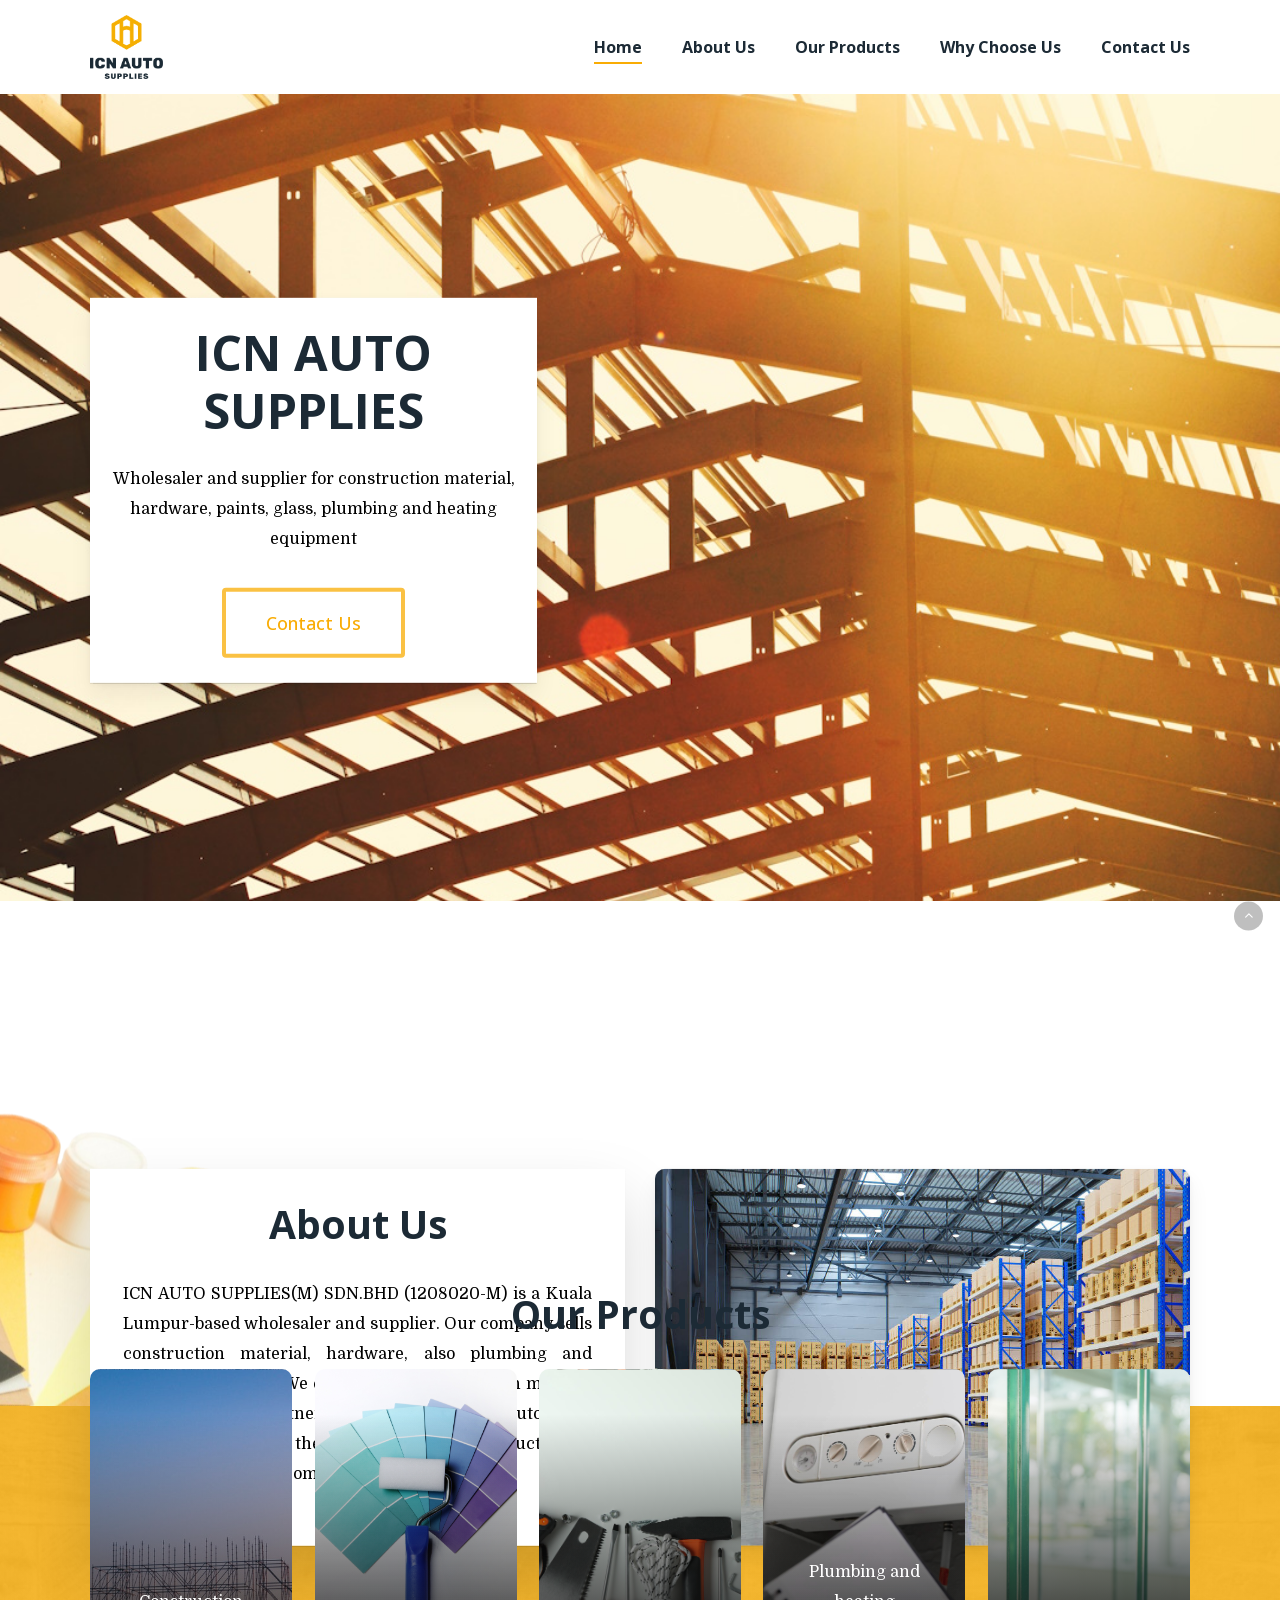
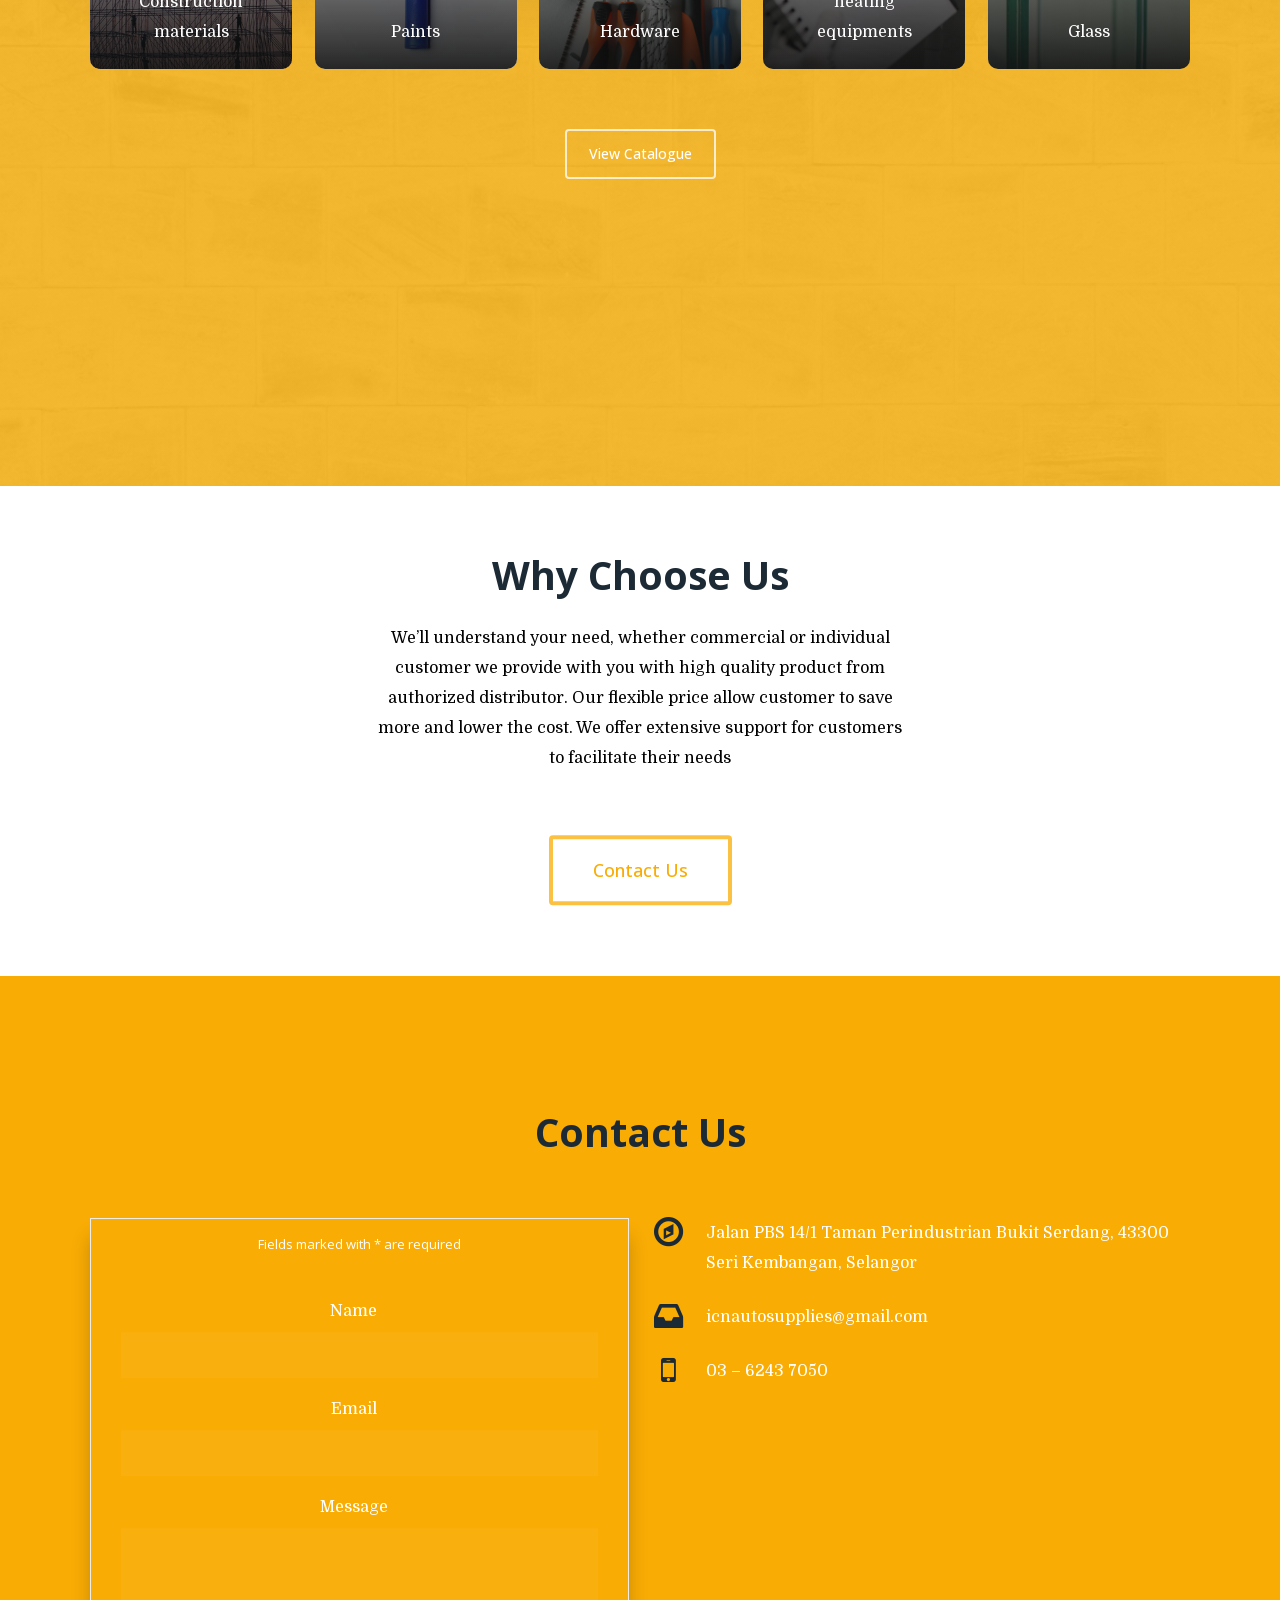
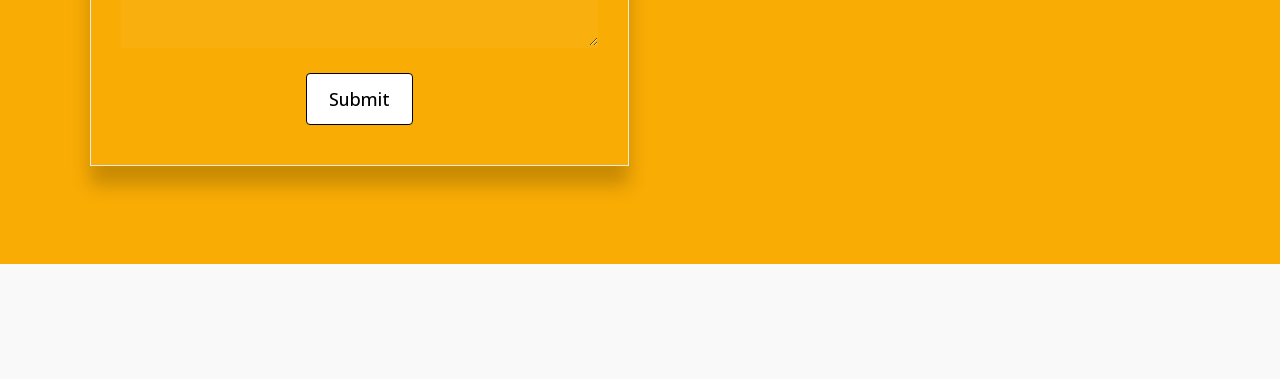
<file: index.html>
<!DOCTYPE html><html lang="en-US" class="no-js"><head>
	<meta charset="UTF-8">
	<meta name="viewport" content="width=device-width, initial-scale=1, maximum-scale=1, user-scalable=0"><title>ICN AUTO SUPPLIES(M) SDN BHD(1208020-M)</title>
<meta name="robots" content="max-image-preview:large">
<link rel="dns-prefetch" href="//fonts.googleapis.com">
<link rel="alternate" type="application/rss+xml" title="ICN AUTO SUPPLIES(M) SDN BHD(1208020-M) » Feed" href="https://icnautosupplies.com/feed">
<link rel="alternate" type="application/rss+xml" title="ICN AUTO SUPPLIES(M) SDN BHD(1208020-M) » Comments Feed" href="https://icnautosupplies.com/comments/feed">
<link rel="alternate" title="oEmbed (JSON)" type="application/json+oembed" href="https://icnautosupplies.com/wp-json/oembed/1.0/embed?url=https%3A%2F%2Ficnautosupplies.com%2F">
<link rel="alternate" title="oEmbed (XML)" type="text/xml+oembed" href="https://icnautosupplies.com/wp-json/oembed/1.0/embed?url=https%3A%2F%2Ficnautosupplies.com%2F&amp;format=xml">
<style id="wp-img-auto-sizes-contain-inline-css">
img:is([sizes=auto i],[sizes^="auto," i]){contain-intrinsic-size:3000px 1500px}
/*# sourceURL=wp-img-auto-sizes-contain-inline-css */
</style>

<style id="wp-emoji-styles-inline-css">

	img.wp-smiley, img.emoji {
		display: inline !important;
		border: none !important;
		box-shadow: none !important;
		height: 1em !important;
		width: 1em !important;
		margin: 0 0.07em !important;
		vertical-align: -0.1em !important;
		background: none !important;
		padding: 0 !important;
	}
/*# sourceURL=wp-emoji-styles-inline-css */
</style>
<style id="wp-block-library-inline-css">
:root{--wp-block-synced-color:#7a00df;--wp-block-synced-color--rgb:122,0,223;--wp-bound-block-color:var(--wp-block-synced-color);--wp-editor-canvas-background:#ddd;--wp-admin-theme-color:#007cba;--wp-admin-theme-color--rgb:0,124,186;--wp-admin-theme-color-darker-10:#006ba1;--wp-admin-theme-color-darker-10--rgb:0,107,160.5;--wp-admin-theme-color-darker-20:#005a87;--wp-admin-theme-color-darker-20--rgb:0,90,135;--wp-admin-border-width-focus:2px}@media (min-resolution:192dpi){:root{--wp-admin-border-width-focus:1.5px}}.wp-element-button{cursor:pointer}:root .has-very-light-gray-background-color{background-color:#eee}:root .has-very-dark-gray-background-color{background-color:#313131}:root .has-very-light-gray-color{color:#eee}:root .has-very-dark-gray-color{color:#313131}:root .has-vivid-green-cyan-to-vivid-cyan-blue-gradient-background{background:linear-gradient(135deg,#00d084,#0693e3)}:root .has-purple-crush-gradient-background{background:linear-gradient(135deg,#34e2e4,#4721fb 50%,#ab1dfe)}:root .has-hazy-dawn-gradient-background{background:linear-gradient(135deg,#faaca8,#dad0ec)}:root .has-subdued-olive-gradient-background{background:linear-gradient(135deg,#fafae1,#67a671)}:root .has-atomic-cream-gradient-background{background:linear-gradient(135deg,#fdd79a,#004a59)}:root .has-nightshade-gradient-background{background:linear-gradient(135deg,#330968,#31cdcf)}:root .has-midnight-gradient-background{background:linear-gradient(135deg,#020381,#2874fc)}:root{--wp--preset--font-size--normal:16px;--wp--preset--font-size--huge:42px}.has-regular-font-size{font-size:1em}.has-larger-font-size{font-size:2.625em}.has-normal-font-size{font-size:var(--wp--preset--font-size--normal)}.has-huge-font-size{font-size:var(--wp--preset--font-size--huge)}:root .has-text-align-center{text-align:center}:root .has-text-align-left{text-align:left}:root .has-text-align-right{text-align:right}.has-fit-text{white-space:nowrap!important}#end-resizable-editor-section{display:none}.aligncenter{clear:both}.items-justified-left{justify-content:flex-start}.items-justified-center{justify-content:center}.items-justified-right{justify-content:flex-end}.items-justified-space-between{justify-content:space-between}.screen-reader-text{word-wrap:normal!important;border:0;clip-path:inset(50%);height:1px;margin:-1px;overflow:hidden;padding:0;position:absolute;width:1px}.screen-reader-text:focus{background-color:#ddd;clip-path:none;color:#444;display:block;font-size:1em;height:auto;left:5px;line-height:normal;padding:15px 23px 14px;text-decoration:none;top:5px;width:auto;z-index:100000}html :where(.has-border-color){border-style:solid}html :where([style*=border-color]){border-style:solid}html :where([style*=border-top-color]){border-top-style:solid}html :where([style*=border-right-color]){border-right-style:solid}html :where([style*=border-bottom-color]){border-bottom-style:solid}html :where([style*=border-left-color]){border-left-style:solid}html :where([style*=border-width]){border-style:solid}html :where([style*=border-top-width]){border-top-style:solid}html :where([style*=border-right-width]){border-right-style:solid}html :where([style*=border-bottom-width]){border-bottom-style:solid}html :where([style*=border-left-width]){border-left-style:solid}html :where(img[class*=wp-image-]){height:auto;max-width:100%}:where(figure){margin:0 0 1em}html :where(.is-position-sticky){--wp-admin--admin-bar--position-offset:var(--wp-admin--admin-bar--height,0px)}@media screen and (max-width:600px){html :where(.is-position-sticky){--wp-admin--admin-bar--position-offset:0px}}

/*# sourceURL=wp-includes/css/dist/block-library/common.min.css */
</style>
<style id="classic-theme-styles-inline-css">
/*! This file is auto-generated */
.wp-block-button__link{color:#fff;background-color:#32373c;border-radius:9999px;box-shadow:none;text-decoration:none;padding:calc(.667em + 2px) calc(1.333em + 2px);font-size:1.125em}.wp-block-file__button{background:#32373c;color:#fff;text-decoration:none}
/*# sourceURL=wp-includes/css/classic-themes.min.css */
</style>

<style id="global-styles-inline-css">
:root{--wp--preset--aspect-ratio--square: 1;--wp--preset--aspect-ratio--4-3: 4/3;--wp--preset--aspect-ratio--3-4: 3/4;--wp--preset--aspect-ratio--3-2: 3/2;--wp--preset--aspect-ratio--2-3: 2/3;--wp--preset--aspect-ratio--16-9: 16/9;--wp--preset--aspect-ratio--9-16: 9/16;--wp--preset--color--black: #000000;--wp--preset--color--cyan-bluish-gray: #abb8c3;--wp--preset--color--white: #ffffff;--wp--preset--color--pale-pink: #f78da7;--wp--preset--color--vivid-red: #cf2e2e;--wp--preset--color--luminous-vivid-orange: #ff6900;--wp--preset--color--luminous-vivid-amber: #fcb900;--wp--preset--color--light-green-cyan: #7bdcb5;--wp--preset--color--vivid-green-cyan: #00d084;--wp--preset--color--pale-cyan-blue: #8ed1fc;--wp--preset--color--vivid-cyan-blue: #0693e3;--wp--preset--color--vivid-purple: #9b51e0;--wp--preset--gradient--vivid-cyan-blue-to-vivid-purple: linear-gradient(135deg,rgb(6,147,227) 0%,rgb(155,81,224) 100%);--wp--preset--gradient--light-green-cyan-to-vivid-green-cyan: linear-gradient(135deg,rgb(122,220,180) 0%,rgb(0,208,130) 100%);--wp--preset--gradient--luminous-vivid-amber-to-luminous-vivid-orange: linear-gradient(135deg,rgb(252,185,0) 0%,rgb(255,105,0) 100%);--wp--preset--gradient--luminous-vivid-orange-to-vivid-red: linear-gradient(135deg,rgb(255,105,0) 0%,rgb(207,46,46) 100%);--wp--preset--gradient--very-light-gray-to-cyan-bluish-gray: linear-gradient(135deg,rgb(238,238,238) 0%,rgb(169,184,195) 100%);--wp--preset--gradient--cool-to-warm-spectrum: linear-gradient(135deg,rgb(74,234,220) 0%,rgb(151,120,209) 20%,rgb(207,42,186) 40%,rgb(238,44,130) 60%,rgb(251,105,98) 80%,rgb(254,248,76) 100%);--wp--preset--gradient--blush-light-purple: linear-gradient(135deg,rgb(255,206,236) 0%,rgb(152,150,240) 100%);--wp--preset--gradient--blush-bordeaux: linear-gradient(135deg,rgb(254,205,165) 0%,rgb(254,45,45) 50%,rgb(107,0,62) 100%);--wp--preset--gradient--luminous-dusk: linear-gradient(135deg,rgb(255,203,112) 0%,rgb(199,81,192) 50%,rgb(65,88,208) 100%);--wp--preset--gradient--pale-ocean: linear-gradient(135deg,rgb(255,245,203) 0%,rgb(182,227,212) 50%,rgb(51,167,181) 100%);--wp--preset--gradient--electric-grass: linear-gradient(135deg,rgb(202,248,128) 0%,rgb(113,206,126) 100%);--wp--preset--gradient--midnight: linear-gradient(135deg,rgb(2,3,129) 0%,rgb(40,116,252) 100%);--wp--preset--font-size--small: 13px;--wp--preset--font-size--medium: 20px;--wp--preset--font-size--large: 36px;--wp--preset--font-size--x-large: 42px;--wp--preset--spacing--20: 0.44rem;--wp--preset--spacing--30: 0.67rem;--wp--preset--spacing--40: 1rem;--wp--preset--spacing--50: 1.5rem;--wp--preset--spacing--60: 2.25rem;--wp--preset--spacing--70: 3.38rem;--wp--preset--spacing--80: 5.06rem;--wp--preset--shadow--natural: 6px 6px 9px rgba(0, 0, 0, 0.2);--wp--preset--shadow--deep: 12px 12px 50px rgba(0, 0, 0, 0.4);--wp--preset--shadow--sharp: 6px 6px 0px rgba(0, 0, 0, 0.2);--wp--preset--shadow--outlined: 6px 6px 0px -3px rgb(255, 255, 255), 6px 6px rgb(0, 0, 0);--wp--preset--shadow--crisp: 6px 6px 0px rgb(0, 0, 0);}:where(body) { margin: 0; }:where(.is-layout-flex){gap: 0.5em;}:where(.is-layout-grid){gap: 0.5em;}body .is-layout-flex{display: flex;}.is-layout-flex{flex-wrap: wrap;align-items: center;}.is-layout-flex > :is(*, div){margin: 0;}body .is-layout-grid{display: grid;}.is-layout-grid > :is(*, div){margin: 0;}body{padding-top: 0px;padding-right: 0px;padding-bottom: 0px;padding-left: 0px;}:root :where(.wp-element-button, .wp-block-button__link){background-color: #32373c;border-width: 0;color: #fff;font-family: inherit;font-size: inherit;font-style: inherit;font-weight: inherit;letter-spacing: inherit;line-height: inherit;padding-top: calc(0.667em + 2px);padding-right: calc(1.333em + 2px);padding-bottom: calc(0.667em + 2px);padding-left: calc(1.333em + 2px);text-decoration: none;text-transform: inherit;}.has-black-color{color: var(--wp--preset--color--black) !important;}.has-cyan-bluish-gray-color{color: var(--wp--preset--color--cyan-bluish-gray) !important;}.has-white-color{color: var(--wp--preset--color--white) !important;}.has-pale-pink-color{color: var(--wp--preset--color--pale-pink) !important;}.has-vivid-red-color{color: var(--wp--preset--color--vivid-red) !important;}.has-luminous-vivid-orange-color{color: var(--wp--preset--color--luminous-vivid-orange) !important;}.has-luminous-vivid-amber-color{color: var(--wp--preset--color--luminous-vivid-amber) !important;}.has-light-green-cyan-color{color: var(--wp--preset--color--light-green-cyan) !important;}.has-vivid-green-cyan-color{color: var(--wp--preset--color--vivid-green-cyan) !important;}.has-pale-cyan-blue-color{color: var(--wp--preset--color--pale-cyan-blue) !important;}.has-vivid-cyan-blue-color{color: var(--wp--preset--color--vivid-cyan-blue) !important;}.has-vivid-purple-color{color: var(--wp--preset--color--vivid-purple) !important;}.has-black-background-color{background-color: var(--wp--preset--color--black) !important;}.has-cyan-bluish-gray-background-color{background-color: var(--wp--preset--color--cyan-bluish-gray) !important;}.has-white-background-color{background-color: var(--wp--preset--color--white) !important;}.has-pale-pink-background-color{background-color: var(--wp--preset--color--pale-pink) !important;}.has-vivid-red-background-color{background-color: var(--wp--preset--color--vivid-red) !important;}.has-luminous-vivid-orange-background-color{background-color: var(--wp--preset--color--luminous-vivid-orange) !important;}.has-luminous-vivid-amber-background-color{background-color: var(--wp--preset--color--luminous-vivid-amber) !important;}.has-light-green-cyan-background-color{background-color: var(--wp--preset--color--light-green-cyan) !important;}.has-vivid-green-cyan-background-color{background-color: var(--wp--preset--color--vivid-green-cyan) !important;}.has-pale-cyan-blue-background-color{background-color: var(--wp--preset--color--pale-cyan-blue) !important;}.has-vivid-cyan-blue-background-color{background-color: var(--wp--preset--color--vivid-cyan-blue) !important;}.has-vivid-purple-background-color{background-color: var(--wp--preset--color--vivid-purple) !important;}.has-black-border-color{border-color: var(--wp--preset--color--black) !important;}.has-cyan-bluish-gray-border-color{border-color: var(--wp--preset--color--cyan-bluish-gray) !important;}.has-white-border-color{border-color: var(--wp--preset--color--white) !important;}.has-pale-pink-border-color{border-color: var(--wp--preset--color--pale-pink) !important;}.has-vivid-red-border-color{border-color: var(--wp--preset--color--vivid-red) !important;}.has-luminous-vivid-orange-border-color{border-color: var(--wp--preset--color--luminous-vivid-orange) !important;}.has-luminous-vivid-amber-border-color{border-color: var(--wp--preset--color--luminous-vivid-amber) !important;}.has-light-green-cyan-border-color{border-color: var(--wp--preset--color--light-green-cyan) !important;}.has-vivid-green-cyan-border-color{border-color: var(--wp--preset--color--vivid-green-cyan) !important;}.has-pale-cyan-blue-border-color{border-color: var(--wp--preset--color--pale-cyan-blue) !important;}.has-vivid-cyan-blue-border-color{border-color: var(--wp--preset--color--vivid-cyan-blue) !important;}.has-vivid-purple-border-color{border-color: var(--wp--preset--color--vivid-purple) !important;}.has-vivid-cyan-blue-to-vivid-purple-gradient-background{background: var(--wp--preset--gradient--vivid-cyan-blue-to-vivid-purple) !important;}.has-light-green-cyan-to-vivid-green-cyan-gradient-background{background: var(--wp--preset--gradient--light-green-cyan-to-vivid-green-cyan) !important;}.has-luminous-vivid-amber-to-luminous-vivid-orange-gradient-background{background: var(--wp--preset--gradient--luminous-vivid-amber-to-luminous-vivid-orange) !important;}.has-luminous-vivid-orange-to-vivid-red-gradient-background{background: var(--wp--preset--gradient--luminous-vivid-orange-to-vivid-red) !important;}.has-very-light-gray-to-cyan-bluish-gray-gradient-background{background: var(--wp--preset--gradient--very-light-gray-to-cyan-bluish-gray) !important;}.has-cool-to-warm-spectrum-gradient-background{background: var(--wp--preset--gradient--cool-to-warm-spectrum) !important;}.has-blush-light-purple-gradient-background{background: var(--wp--preset--gradient--blush-light-purple) !important;}.has-blush-bordeaux-gradient-background{background: var(--wp--preset--gradient--blush-bordeaux) !important;}.has-luminous-dusk-gradient-background{background: var(--wp--preset--gradient--luminous-dusk) !important;}.has-pale-ocean-gradient-background{background: var(--wp--preset--gradient--pale-ocean) !important;}.has-electric-grass-gradient-background{background: var(--wp--preset--gradient--electric-grass) !important;}.has-midnight-gradient-background{background: var(--wp--preset--gradient--midnight) !important;}.has-small-font-size{font-size: var(--wp--preset--font-size--small) !important;}.has-medium-font-size{font-size: var(--wp--preset--font-size--medium) !important;}.has-large-font-size{font-size: var(--wp--preset--font-size--large) !important;}.has-x-large-font-size{font-size: var(--wp--preset--font-size--x-large) !important;}
/*# sourceURL=global-styles-inline-css */
</style>

<link rel="stylesheet" id="font-awesome-css" href="css/font-awesome-legacy.min.css" media="all">
<link rel="stylesheet" id="salient-grid-system-css" href="css/grid-system.css" media="all">
<link rel="stylesheet" id="main-styles-css" href="css/style.css" media="all">
<style id="main-styles-inline-css">
html body[data-header-resize="1"] .container-wrap, html body[data-header-format="left-header"][data-header-resize="0"] .container-wrap, html body[data-header-resize="0"] .container-wrap, body[data-header-format="left-header"][data-header-resize="0"] .container-wrap { padding-top: 0; } .main-content > .row > #breadcrumbs.yoast { padding: 20px 0; }
/*# sourceURL=main-styles-inline-css */
</style>
<link rel="stylesheet" id="nectar-element-fancy-box-css" href="css/element-fancy-box.css" media="all">
<link rel="stylesheet" id="nectar-element-icon-with-text-css" href="css/element-icon-with-text.css" media="all">
<link rel="stylesheet" id="nectar_default_font_open_sans-css" href="css/css.css" media="all">
<link rel="stylesheet" id="responsive-css" href="css/responsive.css" media="all">
<link rel="stylesheet" id="skin-ascend-css" href="css/ascend.css" media="all">
<link rel="stylesheet" id="salient-wp-menu-dynamic-css" href="css/menu-dynamic.css" media="all">
<link rel="stylesheet" id="nectar-widget-posts-css" href="css/widget-nectar-posts.css" media="all">
<link rel="stylesheet" id="loftloader-lite-animation-css" href="css/loftloader.min.css" media="all">
<link rel="stylesheet" id="js_composer_front-css" href="css/js_composer.min.css" media="all">
<link rel="stylesheet" id="dynamic-css-css" href="css/salient-dynamic-styles.css" media="all">
<style id="dynamic-css-inline-css">
@media only screen and (min-width:1000px){body #ajax-content-wrap.no-scroll{min-height:calc(100vh - 94px);height:calc(100vh - 94px)!important;}}@media only screen and (min-width:1000px){#page-header-wrap.fullscreen-header,#page-header-wrap.fullscreen-header #page-header-bg,html:not(.nectar-box-roll-loaded) .nectar-box-roll > #page-header-bg.fullscreen-header,.nectar_fullscreen_zoom_recent_projects,#nectar_fullscreen_rows:not(.afterLoaded) > div{height:calc(100vh - 93px);}.wpb_row.vc_row-o-full-height.top-level,.wpb_row.vc_row-o-full-height.top-level > .col.span_12{min-height:calc(100vh - 93px);}html:not(.nectar-box-roll-loaded) .nectar-box-roll > #page-header-bg.fullscreen-header{top:94px;}.nectar-slider-wrap[data-fullscreen="true"]:not(.loaded),.nectar-slider-wrap[data-fullscreen="true"]:not(.loaded) .swiper-container{height:calc(100vh - 92px)!important;}.admin-bar .nectar-slider-wrap[data-fullscreen="true"]:not(.loaded),.admin-bar .nectar-slider-wrap[data-fullscreen="true"]:not(.loaded) .swiper-container{height:calc(100vh - 92px - 32px)!important;}}@media only screen and (max-width:999px){.using-mobile-browser #nectar_fullscreen_rows:not(.afterLoaded):not([data-mobile-disable="on"]) > div{height:calc(100vh - 116px);}.using-mobile-browser .wpb_row.vc_row-o-full-height.top-level,.using-mobile-browser .wpb_row.vc_row-o-full-height.top-level > .col.span_12,[data-permanent-transparent="1"].using-mobile-browser .wpb_row.vc_row-o-full-height.top-level,[data-permanent-transparent="1"].using-mobile-browser .wpb_row.vc_row-o-full-height.top-level > .col.span_12{min-height:calc(100vh - 116px);}html:not(.nectar-box-roll-loaded) .nectar-box-roll > #page-header-bg.fullscreen-header,.nectar_fullscreen_zoom_recent_projects,.nectar-slider-wrap[data-fullscreen="true"]:not(.loaded),.nectar-slider-wrap[data-fullscreen="true"]:not(.loaded) .swiper-container,#nectar_fullscreen_rows:not(.afterLoaded):not([data-mobile-disable="on"]) > div{height:calc(100vh - 63px);}.wpb_row.vc_row-o-full-height.top-level,.wpb_row.vc_row-o-full-height.top-level > .col.span_12{min-height:calc(100vh - 63px);}body[data-transparent-header="false"] #ajax-content-wrap.no-scroll{min-height:calc(100vh - 63px);height:calc(100vh - 63px);}}body .container-wrap .wpb_row[data-column-margin="30px"]:not(.full-width-section):not(.full-width-content){margin-bottom:30px;}.col.padding-5-percent > .vc_column-inner,.col.padding-5-percent > .n-sticky > .vc_column-inner{padding:calc(600px * 0.06);}@media only screen and (max-width:690px){.col.padding-5-percent > .vc_column-inner,.col.padding-5-percent > .n-sticky > .vc_column-inner{padding:calc(100vw * 0.06);}}@media only screen and (min-width:1000px){.col.padding-5-percent > .vc_column-inner,.col.padding-5-percent > .n-sticky > .vc_column-inner{padding:calc((100vw - 180px) * 0.05);}.column_container:not(.vc_col-sm-12) .col.padding-5-percent > .vc_column-inner{padding:calc((100vw - 180px) * 0.025);}}@media only screen and (min-width:1425px){.col.padding-5-percent > .vc_column-inner{padding:calc(1245px * 0.05);}.column_container:not(.vc_col-sm-12) .col.padding-5-percent > .vc_column-inner{padding:calc(1245px * 0.025);}}.full-width-content .col.padding-5-percent > .vc_column-inner{padding:calc(100vw * 0.05);}@media only screen and (max-width:999px){.full-width-content .col.padding-5-percent > .vc_column-inner{padding:calc(100vw * 0.06);}}@media only screen and (min-width:1000px){.full-width-content .column_container:not(.vc_col-sm-12) .col.padding-5-percent > .vc_column-inner{padding:calc(100vw * 0.025);}}#ajax-content-wrap .nectar-split-heading[data-text-effect="none"]{opacity:1;}.centered-text .nectar-split-heading[data-animation-type="line-reveal-by-space"] h1,.centered-text .nectar-split-heading[data-animation-type="line-reveal-by-space"] h2,.centered-text .nectar-split-heading[data-animation-type="line-reveal-by-space"] h3,.centered-text .nectar-split-heading[data-animation-type="line-reveal-by-space"] h4{margin:0 auto;}.nectar-split-heading[data-animation-type="line-reveal-by-space"]:not(.markup-generated){opacity:0;}@media only screen and (max-width:999px){.nectar-split-heading[data-m-rm-animation="true"]{opacity:1!important;}}.nectar-split-heading[data-animation-type="line-reveal-by-space"] > * > span{position:relative;display:inline-block;overflow:hidden;}.nectar-split-heading[data-animation-type="line-reveal-by-space"] span{vertical-align:bottom;}.nectar-split-heading[data-animation-type="line-reveal-by-space"] span,.nectar-split-heading[data-animation-type="line-reveal-by-space"]:not(.markup-generated) > *{line-height:1.2;}.nectar-split-heading[data-animation-type="line-reveal-by-space"][data-stagger="true"]:not([data-text-effect*="letter-reveal"]) span .inner{transition:transform 1.2s cubic-bezier(0.25,1,0.5,1),opacity 1.2s cubic-bezier(0.25,1,0.5,1);}.nectar-split-heading[data-animation-type="line-reveal-by-space"] span .inner{position:relative;display:inline-block;-webkit-transform:translateY(1.3em);transform:translateY(1.3em);}.nectar-split-heading[data-animation-type="line-reveal-by-space"] span .inner.animated{-webkit-transform:none;transform:none;opacity:1;}.nectar-split-heading .heading-line{display:block;overflow:hidden;position:relative}.nectar-split-heading .heading-line >div{display:block;transform:translateY(200%);-webkit-transform:translateY(200%)}.nectar-split-heading h1{margin-bottom:0}.nectar-fancy-box[data-style="hover_desc"].hovered.hover_o_opacity_0-9 .box-bg:after{opacity:0.9;}.nectar-fancy-box[data-style="hover_desc"].hovered.o_opacity_0-9 .box-bg:before{opacity:1;}.nectar-fancy-box[data-style="hover_desc"].o_opacity_0-9 .box-bg:before{background:linear-gradient(to bottom,rgba(15,15,15,0),rgba(15,15,15,0.9) 100%);}.img-with-aniamtion-wrap[data-border-radius="10px"] .img-with-animation,.img-with-aniamtion-wrap[data-border-radius="10px"] .hover-wrap{border-radius:10px;}@media only screen and (max-width:999px){body .vc_row-fluid:not(.full-width-content) > .span_12 .vc_col-sm-2:not(:last-child):not([class*="vc_col-xs-"]){margin-bottom:25px;}}@media only screen and (min-width :690px) and (max-width :999px){body .vc_col-sm-2{width:31.2%;margin-left:3.1%;}body .full-width-content .vc_col-sm-2{width:33.3%;margin-left:0;}.vc_row-fluid .vc_col-sm-2[class*="vc_col-sm-"]:first-child:not([class*="offset"]),.vc_row-fluid .vc_col-sm-2[class*="vc_col-sm-"]:nth-child(3n+4):not([class*="offset"]){margin-left:0;}}@media only screen and (max-width :690px){body .vc_row-fluid .vc_col-sm-2:not([class*="vc_col-xs"]),body .vc_row-fluid.full-width-content .vc_col-sm-2:not([class*="vc_col-xs"]){width:50%;}.vc_row-fluid .vc_col-sm-2[class*="vc_col-sm-"]:first-child:not([class*="offset"]),.vc_row-fluid .vc_col-sm-2[class*="vc_col-sm-"]:nth-child(2n+3):not([class*="offset"]){margin-left:0;}}body .container-wrap .vc_row-fluid[data-column-margin="30px"] > .span_12,body .container-wrap .vc_row-fluid[data-column-margin="30px"] .full-page-inner > .container > .span_12,body .container-wrap .vc_row-fluid[data-column-margin="30px"] .full-page-inner > .span_12{margin-left:-15px;margin-right:-15px;}body .container-wrap .vc_row-fluid[data-column-margin="30px"] .wpb_column:not(.child_column),body .container-wrap .inner_row[data-column-margin="30px"] .child_column{padding-left:15px;padding-right:15px;}.container-wrap .vc_row-fluid[data-column-margin="30px"].full-width-content > .span_12,.container-wrap .vc_row-fluid[data-column-margin="30px"].full-width-content .full-page-inner > .span_12{margin-left:0;margin-right:0;padding-left:15px;padding-right:15px;}.single-portfolio #full_width_portfolio .vc_row-fluid[data-column-margin="30px"].full-width-content > .span_12{padding-right:15px;}@media only screen and (max-width:999px) and (min-width:690px){.vc_row-fluid[data-column-margin="30px"] > .span_12 > .one-fourths:not([class*="vc_col-xs-"]),.vc_row-fluid .vc_row-fluid.inner_row[data-column-margin="30px"] > .span_12 > .one-fourths:not([class*="vc_col-xs-"]){margin-bottom:30px;}}@media only screen and (max-width:999px){body .wpb_row .wpb_column.child_column.padding-10-percent_tablet > .vc_column-inner,body .wpb_row .wpb_column.child_column.padding-10-percent_tablet > .n-sticky > .vc_column-inner{padding:calc(999px * 0.10);}}@media only screen and (max-width:999px){body .wpb_row .wpb_column.padding-5-percent_tablet > .vc_column-inner,body .wpb_row .wpb_column.padding-5-percent_tablet > .n-sticky > .vc_column-inner{padding:calc(999px * 0.05);}}.col.padding-3-percent > .vc_column-inner,.col.padding-3-percent > .n-sticky > .vc_column-inner{padding:calc(600px * 0.03);}@media only screen and (max-width:690px){.col.padding-3-percent > .vc_column-inner,.col.padding-3-percent > .n-sticky > .vc_column-inner{padding:calc(100vw * 0.03);}}@media only screen and (min-width:1000px){.col.padding-3-percent > .vc_column-inner,.col.padding-3-percent > .n-sticky > .vc_column-inner{padding:calc((100vw - 180px) * 0.03);}.column_container:not(.vc_col-sm-12) .col.padding-3-percent > .vc_column-inner{padding:calc((100vw - 180px) * 0.015);}}@media only screen and (min-width:1425px){.col.padding-3-percent > .vc_column-inner{padding:calc(1245px * 0.03);}.column_container:not(.vc_col-sm-12) .col.padding-3-percent > .vc_column-inner{padding:calc(1245px * 0.015);}}.full-width-content .col.padding-3-percent > .vc_column-inner{padding:calc(100vw * 0.03);}@media only screen and (max-width:999px){.full-width-content .col.padding-3-percent > .vc_column-inner{padding:calc(100vw * 0.03);}}@media only screen and (min-width:1000px){.full-width-content .column_container:not(.vc_col-sm-12) .col.padding-3-percent > .vc_column-inner{padding:calc(100vw * 0.015);}}.nectar-split-heading[data-animation-type="line-reveal-by-space"][data-align="left"]{display:flex;justify-content:flex-start;}.nectar-split-heading[data-animation-type="line-reveal-by-space"][data-align="center"]{display:flex;justify-content:center;}.nectar-split-heading[data-animation-type="line-reveal-by-space"][data-align="right"]{display:flex;justify-content:flex-end;}@media only screen and (max-width:1000px){.nectar-split-heading[data-animation-type="line-reveal-by-space"][data-m-align="left"]{display:flex;justify-content:flex-start;}.nectar-split-heading[data-animation-type="line-reveal-by-space"][data-m-align="center"]{display:flex;justify-content:center;}.nectar-split-heading[data-animation-type="line-reveal-by-space"][data-m-align="right"]{display:flex;justify-content:flex-end;}}@media only screen and (max-width:690px){.vc_row.top_padding_phone_5pct{padding-top:5%!important;}}@media only screen and (max-width:690px){.vc_row.bottom_padding_phone_7pct{padding-bottom:7%!important;}}@media only screen and (max-width:690px){body .wpb_row .wpb_column.padding-7-percent_phone > .vc_column-inner,body .wpb_row .wpb_column.padding-7-percent_phone > .n-sticky > .vc_column-inner{padding:calc(690px * 0.07);}}@media only screen and (max-width:690px){body .wpb_row .wpb_column.child_column.padding-9-percent_phone > .vc_column-inner,body .wpb_row .wpb_column.child_column.padding-9-percent_phone > .n-sticky > .vc_column-inner{padding:calc(690px * 0.09);}}.screen-reader-text,.nectar-skip-to-content:not(:focus){border:0;clip:rect(1px,1px,1px,1px);clip-path:inset(50%);height:1px;margin:-1px;overflow:hidden;padding:0;position:absolute!important;width:1px;word-wrap:normal!important;}
/*# sourceURL=dynamic-css-inline-css */
</style>
<link rel="stylesheet" id="redux-google-fonts-salient_redux-css" href="css/css_1.css" media="all">
<script id="jquery-core-js" src="js/jquery.min.js"></script>
<script id="jquery-migrate-js" src="js/jquery-migrate.min.js"></script>
<link rel="https://api.w.org/" href="https://icnautosupplies.com/wp-json/"><link rel="alternate" title="JSON" type="application/json" href="https://icnautosupplies.com/wp-json/wp/v2/pages/4"><link rel="EditURI" type="application/rsd+xml" title="RSD" href="https://icnautosupplies.com/xmlrpc.php?rsd">
<meta name="generator" content="WordPress 7.0">
<link rel="canonical" href="https://icnautosupplies.com/">
<link rel="shortlink" href="https://icnautosupplies.com/">
<script type="text/javascript"> var root = document.getElementsByTagName( "html" )[0]; root.setAttribute( "class", "js" ); </script><style>.recentcomments a{display:inline !important;padding:0 !important;margin:0 !important;}</style><meta name="generator" content="Powered by WPBakery Page Builder - drag and drop page builder for WordPress.">
<link rel="icon" href="img/cropped-logo_icn512x512-32x32_1.png" sizes="32x32">
<link rel="icon" href="img/cropped-logo_icn512x512-192x192_1.png" sizes="192x192">
<link rel="apple-touch-icon" href="img/cropped-logo_icn512x512-180x180_1.png">
<meta name="msapplication-TileImage" content="img/cropped-logo_icn512x512-270x270.png">
<style id="loftloader-lite-custom-bg-color">#loftloader-wrapper .loader-section {
	background: #ffffff;
}
</style><style id="loftloader-lite-custom-bg-opacity">#loftloader-wrapper .loader-section {
	opacity: 1;
}
</style><style id="loftloader-lite-custom-loader">#loftloader-wrapper.pl-imgloading #loader {
	width: 200px;
}
#loftloader-wrapper.pl-imgloading #loader span {
	background-size: cover;
	background-image: url(img/logo_icn.png);
}
</style><style id="wp-custom-css">

/* Contact Form Styles */
.contact-styled {
padding: 10px 30px 40px 30px;
border: 1px solid rgb(236, 236, 236);
box-shadow: rgba(0, 0, 0, 0.20) 0px 19px 18px;
font-family: open sans, sans-serif;
color: white;
}

.contact-styled label {
display: block;
color: white;
text-transform: capitalize;
font-family: 'domine', serif;
margin-bottom: 6px;
}

.contact-styled .contact-field {
margin-bottom: 16px;
}

.contact-styled input[type="text"],
.contact-styled input[type="email"],
.contact-styled textarea {
width: 100%;
box-sizing: border-box;
background-color: #1C2A35;
color: white;
border: 1px solid #1C2A35;
padding: 10px 12px;
font-family: 'Open Sans', sans-serif;
}

.contact-styled textarea {
min-height: 120px;
resize: vertical;
}

.contact-styled .contact-required {
margin-bottom: 10px;
font-size: 13px;
}

.contact-styled .contact-submit-wrap {
text-align: center;
margin-top: 8px;
}

#contact-submit {
font-family: 'Open Sans', sans-serif;
font-size: 18px;
line-height: 20px;
font-weight: 500;
color: black;
border: 1px solid black;
background-color: white;
padding: 9px 32px;
cursor: pointer;
}

#contact-submit:hover:not(:disabled) {
color: white;
background-color: #1C2A35;
border: 1px solid #1C2A35;
}

#contact-submit:disabled {
opacity: 0.7;
cursor: not-allowed;
}

.contact-form-status {
margin-top: 12px;
text-align: center;
font-size: 14px;
}

.contact-form-status--error {
color: #e74c3c;
}

.contact-form-status--success {
color: #2ecc71;
}

.contact-honeypot {
position: absolute;
left: -9999px;
opacity: 0;
height: 0;
width: 0;
overflow: hidden;
}

/* End Contact Form Styles */
</style>
<style type="text/css" data-type="vc_shortcodes-custom-css">.vc_custom_1694100008993{margin-bottom: 7% !important;}.vc_custom_1658939739371{margin-bottom: 10px !important;}.vc_custom_1658943274257{margin-bottom: 10px !important;}.vc_custom_1658945798835{margin-bottom: 10px !important;}.vc_custom_1694100303040{margin-top: 5% !important;}.vc_custom_1658951426731{margin-bottom: 5% !important;}.vc_custom_1658949299070{margin-bottom: 10px !important;}</style><noscript><style> .wpb_animate_when_almost_visible { opacity: 1; }</style></noscript><link rel="stylesheet" id="vc_animate-css-css" href="css/animate.min.css" media="all">
<link rel="stylesheet" id="dashicons-css" href="css/dashicons.min.css" media="all">
<link rel="stylesheet" id="nf-font-awesome-css" href="css/font-awesome.min.css" media="all">
<link rel="stylesheet" id="magnific-css" href="css/magnific.css" media="all">
<link rel="stylesheet" id="nectar-ocm-core-css" href="css/core.css" media="all">
<link rel="stylesheet" id="nectar-ocm-slide-out-right-hover-css" href="css/slide-out-right-hover.css" media="all">

</head><body class="home wp-singular page-template-default page page-id-4 wp-theme-salient ascend wpb-js-composer js-comp-ver-6.7 vc_responsive loftloader-lite-enabled" data-footer-reveal="1" data-footer-reveal-shadow="none" data-header-format="default" data-body-border="off" data-boxed-style="" data-header-breakpoint="1000" data-dropdown-style="minimal" data-cae="easeOutQuart" data-cad="700" data-megamenu-width="full-width" data-aie="zoom-out" data-ls="magnific" data-apte="standard" data-hhun="1" data-fancy-form-rcs="default" data-form-style="minimal" data-form-submit="regular" data-is="minimal" data-button-style="slightly_rounded_shadow" data-user-account-button="false" data-flex-cols="true" data-col-gap="default" data-header-inherit-rc="false" data-header-search="false" data-animated-anchors="true" data-ajax-transitions="false" data-full-width-header="false" data-slide-out-widget-area="true" data-slide-out-widget-area-style="slide-out-from-right-hover" data-user-set-ocm="off" data-loading-animation="none" data-bg-header="true" data-responsive="1" data-ext-responsive="true" data-ext-padding="90" data-header-resize="0" data-header-color="custom" data-transparent-header="false" data-cart="false" data-remove-m-parallax="" data-remove-m-video-bgs="" data-m-animate="0" data-force-header-trans-color="light" data-smooth-scrolling="0" data-permanent-transparent="false"><div id="loftloader-wrapper" class="pl-imgloading" data-show-close-time="15000" data-max-load-time="0"><div class="loader-section section-left"></div><div class="loader-section section-right"></div><div class="loader-inner"><div id="loader"><div class="imgloading-container"><span style="background-image: url(img/logo_icn.png);"></span></div><img width="200" height="175" data-no-lazy="1" class="skip-lazy" alt="loader image" src="img/logo_icn.png"></div></div><div class="loader-close-button" style="display: none;"><span class="screen-reader-text">Close</span></div></div>
	
	<script type="text/javascript">
	 (function(window, document) {

		 if(navigator.userAgent.match(/(Android|iPod|iPhone|iPad|BlackBerry|IEMobile|Opera Mini)/)) {
			 document.body.className += " using-mobile-browser mobile ";
		 }

		 if( !("ontouchstart" in window) ) {

			 var body = document.querySelector("body");
			 var winW = window.innerWidth;
			 var bodyW = body.clientWidth;

			 if (winW > bodyW + 4) {
				 body.setAttribute("style", "--scroll-bar-w: " + (winW - bodyW - 4) + "px");
			 } else {
				 body.setAttribute("style", "--scroll-bar-w: 0px");
			 }
		 }

	 })(window, document);
   </script><a href="#ajax-content-wrap" class="nectar-skip-to-content">Skip to main content</a>	
	<div id="header-space" data-header-mobile-fixed="1"></div> 
	
		<div id="header-outer" data-has-menu="true" data-has-buttons="no" data-header-button_style="default" data-using-pr-menu="false" data-mobile-fixed="1" data-ptnm="false" data-lhe="animated_underline" data-user-set-bg="#ffffff" data-format="default" data-permanent-transparent="false" data-megamenu-rt="1" data-remove-fixed="0" data-header-resize="0" data-cart="false" data-transparency-option="1" data-box-shadow="none" data-shrink-num="6" data-using-secondary="0" data-using-logo="1" data-logo-height="64" data-m-logo-height="40" data-padding="15" data-full-width="false" data-condense="false">
		
<header id="top">
	<div class="container">
		<div class="row">
			<div class="col span_3">
								<a id="logo" href="index.html" data-supplied-ml-starting-dark="false" data-supplied-ml-starting="false" data-supplied-ml="false">
					<img class="stnd skip-lazy default-logo dark-version" width="464" height="406" alt="ICN AUTO SUPPLIES(M) SDN BHD(1208020-M)" src="img/logo_icn.png" srcset="img/logo_icn.png 1x, img/logo_icn.png 2x">				</a>
							</div><!--/span_3-->

			<div class="col span_9 col_last">
									<div class="nectar-mobile-only mobile-header"><div class="inner"></div></div>
													<div class="slide-out-widget-area-toggle mobile-icon slide-out-from-right-hover" data-custom-color="false" data-icon-animation="simple-transform">
						<div> <a href="#sidewidgetarea" aria-label="Navigation Menu" aria-expanded="false" class="closed">
							<span class="screen-reader-text">Menu</span><span aria-hidden="true"> <i class="lines-button x2"> <i class="lines"></i> </i> </span>
						</a></div>
					</div>
				
									<nav>
													<ul class="sf-menu">
								<li id="menu-item-6491" class="menu-item menu-item-type-post_type menu-item-object-page menu-item-home current-menu-item page_item page-item-4 current_page_item nectar-regular-menu-item menu-item-6491"><a href="index.html" aria-current="page"><span class="menu-title-text">Home</span></a></li>
<li id="menu-item-6511" class="menu-item menu-item-type-custom menu-item-object-custom nectar-regular-menu-item menu-item-6511"><a href="#aboutus"><span class="menu-title-text">About Us</span></a></li>
<li id="menu-item-6718" class="menu-item menu-item-type-post_type menu-item-object-page nectar-regular-menu-item menu-item-6718"><a href="/product-catalogue"><span class="menu-title-text">Our Products</span></a></li>
<li id="menu-item-6513" class="menu-item menu-item-type-custom menu-item-object-custom nectar-regular-menu-item menu-item-6513"><a href="#whychooseus"><span class="menu-title-text">Why Choose Us</span></a></li>
<li id="menu-item-6514" class="menu-item menu-item-type-custom menu-item-object-custom nectar-regular-menu-item menu-item-6514"><a href="#contactus"><span class="menu-title-text">Contact Us</span></a></li>
							</ul>
													<ul class="buttons sf-menu" data-user-set-ocm="off">

								
							</ul>
						
					</nav>

					
				</div><!--/span_9-->

				
			</div><!--/row-->
					</div><!--/container-->
	</header>		
	</div>
	
<div id="search-outer" class="nectar">
	<div id="search">
		<div class="container">
			 <div id="search-box">
				 <div class="inner-wrap">
					 <div class="col span_12">
						  <form role="search" action="https://icnautosupplies.com/" method="GET">
															<input type="text" name="s" value="Start Typing..." aria-label="Search" data-placeholder="Start Typing...">
							
						<span><i>Press enter to begin your search</i></span>
												</form>
					</div><!--/span_12-->
				</div><!--/inner-wrap-->
			 </div><!--/search-box-->
			 <div id="close"><a href="#"><span class="screen-reader-text">Close Search</span>
				<span class="icon-salient-x" aria-hidden="true"></span>				 </a></div>
		 </div><!--/container-->
	</div><!--/search-->
</div><!--/search-outer-->
	<div id="ajax-content-wrap">
<div class="container-wrap">
	<div class="container main-content">
		<div class="row">
			
		<div id="fws_6a4659f438ec4" data-column-margin="default" data-midnight="dark" class="wpb_row vc_row-fluid vc_row top-level full-width-section vc_row-o-full-height vc_row-o-columns-middle vc_row-o-equal-height vc_row-flex vc_row-o-content-middle parallax_section" style="padding-top: 0px; padding-bottom: 0px; "><div class="row-bg-wrap" data-bg-animation="none" data-bg-overlay="false"><div class="inner-wrap using-image"><div class="row-bg viewport-desktop using-image using-bg-color" data-parallax-speed="fast" style="background-image: url(img/dakota-roos-dSRhwPe6v9c-unsplash.jpg); background-position: center center; background-repeat: no-repeat; background-color: #ffffff; "></div></div></div><div class="row_col_wrap_12 col span_12 dark center">
	<div class="vc_col-sm-6 wpb_column column_container vc_column_container col no-extra-padding inherit_tablet inherit_phone " data-padding-pos="all" data-has-bg-color="false" data-bg-color="" data-bg-opacity="1" data-animation="" data-delay="0">
		<div class="vc_column-inner">
			<div class="wpb_wrapper">
				<div id="fws_6a4659f44ec6e" data-midnight="" data-column-margin="default" class="wpb_row vc_row-fluid vc_row inner_row vc_row-o-equal-height vc_row-flex vc_row-o-content-middle" style="padding-top: 7%; padding-bottom: 7%; "><div class="row-bg-wrap"> <div class="row-bg"></div> </div><div class="row_col_wrap_12_inner col span_12  left">
	<div class="vc_col-sm-10 wpb_column column_container vc_column_container col child_column boxed no-extra-padding padding-10-percent_tablet padding-9-percent_phone " data-shadow="small_depth" data-padding-pos="all" data-has-bg-color="false" data-bg-color="" data-bg-opacity="0.5" data-animation="" data-delay="0" data-scroll-animation="true" data-scroll-animation-movement="default" data-scroll-animation-mobile="true" data-scroll-animation-intensity="3">
		<div class="vc_column-inner"><div class="column-bg-overlay-wrap" data-bg-animation="none"><div class="column-bg-overlay"></div></div>
		<div class="wpb_wrapper">
			<div class="nectar-split-heading " data-align="center" data-m-align="inherit" data-text-effect="none" data-animation-type="line-reveal-by-space" data-animation-delay="300" data-animation-offset="" data-m-rm-animation="" data-stagger="true" data-custom-font-size="false"><h1 style=" color: #1c2a35;">ICN AUTO SUPPLIES</h1></div>
<div class="wpb_text_column wpb_content_element  vc_custom_1694100008993">
	<div class="wpb_wrapper">
		<p style="text-align: center;">Wholesaler and supplier for construction material, hardware, paints, glass, plumbing and heating equipment</p>
	</div>
</div>



<a class="nectar-button jumbo see-through-2  wpb_animate_when_almost_visible wpb_slideInUp slideInUp" style="margin-top: 5px; border-color: #f9ac04; color: #f9ac04;" href="#contactus" data-color-override="#f9ac04" data-hover-color-override="false" data-hover-text-color-override="#ffffff"><span>Contact Us</span></a>
		</div> 
	</div>
	</div> 

	<div class="vc_col-sm-2 wpb_column column_container vc_column_container col child_column no-extra-padding inherit_tablet inherit_phone " data-padding-pos="all" data-has-bg-color="false" data-bg-color="" data-bg-opacity="1" data-animation="" data-delay="0">
		<div class="vc_column-inner">
		<div class="wpb_wrapper">
			
		</div> 
	</div>
	</div> 
</div></div>
			</div> 
		</div>
	</div> 

	<div class="vc_col-sm-6 wpb_column column_container vc_column_container col no-extra-padding inherit_tablet inherit_phone " data-padding-pos="all" data-has-bg-color="false" data-bg-color="" data-bg-opacity="1" data-animation="" data-delay="0">
		<div class="vc_column-inner">
			<div class="wpb_wrapper">
				
			</div> 
		</div>
	</div> 
</div></div>
		<div id="aboutus" data-column-margin="30px" data-midnight="dark" data-top-percent="5%" data-bottom-percent="5%" class="wpb_row vc_row-fluid vc_row full-width-section vc_row-o-equal-height vc_row-flex" style="padding-top: calc(100vw * 0.05); padding-bottom: calc(100vw * 0.05); "><div class="row-bg-wrap" data-bg-animation="none" data-bg-overlay="false"><div class="inner-wrap using-image"><div class="row-bg viewport-desktop using-image using-bg-color" style="background-image: url(img/5-1.png); background-position: left center; background-repeat: no-repeat; background-color: #ffffff; "></div></div></div><div class="row_col_wrap_12 col span_12 dark center">
	<div class="vc_col-sm-6 wpb_column column_container vc_column_container col boxed padding-3-percent padding-5-percent_tablet padding-7-percent_phone " data-shadow="medium_depth" data-padding-pos="all" data-has-bg-color="false" data-bg-color="" data-bg-opacity="1" data-animation="" data-delay="0" data-scroll-animation="true" data-scroll-animation-movement="default" data-scroll-animation-mobile="true" data-scroll-animation-intensity="3">
		<div class="vc_column-inner"><div class="column-bg-overlay-wrap" data-bg-animation="none"><div class="column-bg-overlay"></div></div>
			<div class="wpb_wrapper">
				<div id="fws_6a4659f45fa9f" data-midnight="" data-column-margin="default" class="wpb_row vc_row-fluid vc_row inner_row" style=""><div class="row-bg-wrap"> <div class="row-bg"></div> </div><div class="row_col_wrap_12_inner col span_12  center">
	<div class="vc_col-sm-12 wpb_column column_container vc_column_container col child_column no-extra-padding inherit_tablet inherit_phone " data-padding-pos="all" data-has-bg-color="false" data-bg-color="" data-bg-opacity="1" data-animation="" data-delay="0">
		<div class="vc_column-inner">
		<div class="wpb_wrapper">
			<h2 style="color: #1c2a35;text-align: center" class="vc_custom_heading vc_custom_1658939739371">About Us</h2>
		</div> 
	</div>
	</div> 
</div></div><div id="fws_6a4659f4642f2" data-midnight="" data-column-margin="default" class="wpb_row vc_row-fluid vc_row inner_row" style=""><div class="row-bg-wrap"> <div class="row-bg"></div> </div><div class="row_col_wrap_12_inner col span_12  left">
	<div class="vc_col-sm-12 wpb_column column_container vc_column_container col child_column no-extra-padding inherit_tablet inherit_phone " data-padding-pos="all" data-has-bg-color="false" data-bg-color="" data-bg-opacity="1" data-animation="" data-delay="0">
		<div class="vc_column-inner">
		<div class="wpb_wrapper">
			
<div class="wpb_text_column wpb_content_element ">
	<div class="wpb_wrapper">
		<p style="text-align: justify;">ICN AUTO SUPPLIES(M) SDN.BHD (1208020-M) is a Kuala Lumpur-based wholesaler and supplier. Our company sells construction material, hardware, also plumbing and heating equipment. We currently serve Malaysian markets as a distribution partner with authorized distributor. Our goal is to provide the greatest quality products and services at the most competitive prices.</p>
	</div>
</div>




		</div> 
	</div>
	</div> 
</div></div>
			</div> 
		</div>
	</div> 

	<div class="vc_col-sm-6 wpb_column column_container vc_column_container col no-extra-padding inherit_tablet inherit_phone " data-padding-pos="all" data-has-bg-color="false" data-bg-color="" data-bg-opacity="1" data-animation="" data-delay="0" data-scroll-animation="true" data-scroll-animation-movement="default" data-scroll-animation-mobile="true" data-scroll-animation-intensity="3">
		<div class="vc_column-inner">
			<div class="wpb_wrapper">
				<div class="img-with-aniamtion-wrap center custom-size" data-max-width="100%" data-max-width-mobile="default" data-border-radius="10px" data-shadow="small_depth" data-animation="fade-in">
      <div class="inner">
        <div class="hover-wrap"> 
          <div class="hover-wrap-inner">
            <img fetchpriority="high" decoding="async" class="img-with-animation skip-lazy " data-delay="0" height="563" width="800" data-animation="fade-in" src="img/4-1-800x563.jpg" alt="">
          </div>
        </div>
      </div>
    </div>
			</div> 
		</div>
	</div> 
</div></div>
		<div id="ourproducts" data-column-margin="default" data-midnight="dark" data-top-percent="5%" data-bottom-percent="5%" class="wpb_row vc_row-fluid vc_row full-width-section" style="padding-top: calc(100vw * 0.05); padding-bottom: calc(100vw * 0.05); "><div class="row-bg-wrap" data-bg-animation="none" data-bg-overlay="true"><div class="inner-wrap using-image"><div class="row-bg viewport-desktop using-image" style="background-image: url(img/6.jpg); background-position: left top; background-repeat: no-repeat; "></div></div><div class="row-bg-overlay" style="background: #f9ac04; background: linear-gradient(135deg,#f9ac04 0%,#f9ac04 100%);  opacity: 0.8; "></div></div><div class="row_col_wrap_12 col span_12 dark center">
	<div class="vc_col-sm-12 wpb_column column_container vc_column_container col no-extra-padding inherit_tablet inherit_phone " data-padding-pos="all" data-has-bg-color="false" data-bg-color="" data-bg-opacity="1" data-animation="" data-delay="0" data-scroll-animation="true" data-scroll-animation-movement="default" data-scroll-animation-mobile="" data-scroll-animation-intensity="3">
		<div class="vc_column-inner">
			<div class="wpb_wrapper">
				<div id="fws_6a4659f470187" data-midnight="" data-column-margin="default" class="wpb_row vc_row-fluid vc_row inner_row" style=""><div class="row-bg-wrap"> <div class="row-bg"></div> </div><div class="row_col_wrap_12_inner col span_12  left">
	<div class="vc_col-sm-12 wpb_column column_container vc_column_container col child_column no-extra-padding inherit_tablet inherit_phone " data-padding-pos="all" data-has-bg-color="false" data-bg-color="" data-bg-opacity="1" data-animation="" data-delay="0">
		<div class="vc_column-inner">
		<div class="wpb_wrapper">
			<h2 style="color: #1c2a35;text-align: center" class="vc_custom_heading vc_custom_1658943274257">Our Products</h2>
		</div> 
	</div>
	</div> 
</div></div><div id="fws_6a4659f472d11" data-midnight="" data-column-margin="default" class="wpb_row vc_row-fluid vc_row inner_row vc_row-o-equal-height vc_row-flex" style=""><div class="row-bg-wrap"> <div class="row-bg"></div> </div><div class="row_col_wrap_12_inner col span_12  center">
	<div class="vc_col-sm-1/5 wpb_column column_container vc_column_container col child_column no-extra-padding inherit_tablet inherit_phone " data-padding-pos="all" data-has-bg-color="false" data-bg-color="" data-bg-opacity="1" data-animation="" data-delay="0">
		<div class="vc_column-inner">
		<div class="wpb_wrapper">
			<div class="nectar-fancy-box using-img  hover_o_opacity_0-9 o_opacity_0-9 " style="min-height: 300px" data-style="hover_desc" data-border-radius="10px" data-animation="" data-bg-animation="long_zoom" data-border="" data-delay="" data-alignment="left" data-color="extra-color-1"><div class="box-bg" style="background-image: url('img/9.jpg'); "></div><div class="inner"><div class="heading-wrap">
<p style="text-align: center">Construction materials</p>
</div></div>   </div>
		</div> 
	</div>
	</div> 

	<div class="vc_col-sm-1/5 wpb_column column_container vc_column_container col child_column no-extra-padding inherit_tablet inherit_phone " data-padding-pos="all" data-has-bg-color="false" data-bg-color="" data-bg-opacity="1" data-animation="" data-delay="0">
		<div class="vc_column-inner">
		<div class="wpb_wrapper">
			<div class="nectar-fancy-box using-img  hover_o_opacity_0-9 o_opacity_0-9 " style="min-height: 300px" data-style="hover_desc" data-border-radius="10px" data-animation="" data-bg-animation="long_zoom" data-border="" data-delay="" data-alignment="left" data-color="extra-color-1"><div class="box-bg" style="background-image: url('img/11-2.jpg'); "></div><div class="inner"><div class="heading-wrap">
<p style="text-align: center">Paints</p>
</div></div>   </div>
		</div> 
	</div>
	</div> 

	<div class="vc_col-sm-1/5 wpb_column column_container vc_column_container col child_column no-extra-padding inherit_tablet inherit_phone " data-padding-pos="all" data-has-bg-color="false" data-bg-color="" data-bg-opacity="1" data-animation="" data-delay="0">
		<div class="vc_column-inner">
		<div class="wpb_wrapper">
			<div class="nectar-fancy-box using-img  hover_o_opacity_0-9 o_opacity_0-9 " style="min-height: 300px" data-style="hover_desc" data-border-radius="10px" data-animation="" data-bg-animation="long_zoom" data-border="" data-delay="" data-alignment="left" data-color="extra-color-1"><div class="box-bg" style="background-image: url('img/10.jpg'); "></div><div class="inner"><div class="heading-wrap">
<p style="text-align: center">Hardware</p>
</div></div>   </div>
		</div> 
	</div>
	</div> 

	<div class="vc_col-sm-1/5 wpb_column column_container vc_column_container col child_column no-extra-padding inherit_tablet inherit_phone " data-padding-pos="all" data-has-bg-color="false" data-bg-color="" data-bg-opacity="1" data-animation="" data-delay="0">
		<div class="vc_column-inner">
		<div class="wpb_wrapper">
			<div class="nectar-fancy-box using-img  hover_o_opacity_0-9 o_opacity_0-9 " style="min-height: 300px" data-style="hover_desc" data-border-radius="10px" data-animation="" data-bg-animation="long_zoom" data-border="" data-delay="" data-alignment="left" data-color="extra-color-1"><div class="box-bg" style="background-image: url('img/14.jpg'); "></div><div class="inner"><div class="heading-wrap">
<p style="text-align: center">Plumbing and heating equipments</p>
</div></div>   </div>
		</div> 
	</div>
	</div> 

	<div class="vc_col-sm-1/5 wpb_column column_container vc_column_container col child_column no-extra-padding inherit_tablet inherit_phone " data-padding-pos="all" data-has-bg-color="false" data-bg-color="" data-bg-opacity="1" data-animation="" data-delay="0">
		<div class="vc_column-inner">
		<div class="wpb_wrapper">
			<div class="nectar-fancy-box using-img  hover_o_opacity_0-9 o_opacity_0-9 " style="min-height: 300px" data-style="hover_desc" data-border-radius="10px" data-animation="" data-bg-animation="long_zoom" data-border="" data-delay="" data-alignment="left" data-color="extra-color-1"><div class="box-bg" style="background-image: url('img/12.jpg'); "></div><div class="inner"><div class="heading-wrap">
<p style="text-align: center">Glass</p>
</div></div>   </div>
		</div> 
	</div>
	</div> 

	<div class="vc_col-sm-12 wpb_column column_container vc_column_container col child_column padding-5-percent inherit_tablet inherit_phone " data-padding-pos="all" data-has-bg-color="false" data-bg-color="" data-bg-opacity="1" data-animation="" data-delay="0">
		<div class="vc_column-inner">
		<div class="wpb_wrapper">
			<a class="nectar-button large see-through-2  wpb_animate_when_almost_visible wpb_slideInUp slideInUp" style="margin-top: 5px; border-color: #ffffff; color: #ffffff;" href="/product-catalogue" data-color-override="#ffffff" data-hover-color-override="false" data-hover-text-color-override="#ffffff"><span>View Catalogue</span></a>
		</div> 
	</div>
	</div> 
</div></div>
			</div> 
		</div>
	</div> 
</div></div>
		<div id="whychooseus" data-column-margin="default" data-midnight="dark" data-top-percent="5%" data-bottom-percent="5%" class="wpb_row vc_row-fluid vc_row full-width-section" style="padding-top: calc(100vw * 0.05); padding-bottom: calc(100vw * 0.05); "><div class="row-bg-wrap" data-bg-animation="none" data-bg-overlay="false"><div class="inner-wrap"><div class="row-bg viewport-desktop using-bg-color" style="background-color: #ffffff; "></div></div></div><div class="row_col_wrap_12 col span_12 dark center">
	<div class="vc_col-sm-3 wpb_column column_container vc_column_container col no-extra-padding inherit_tablet inherit_phone " data-padding-pos="all" data-has-bg-color="false" data-bg-color="" data-bg-opacity="1" data-animation="" data-delay="0">
		<div class="vc_column-inner">
			<div class="wpb_wrapper">
				<div id="fws_6a4659f4883a6" data-midnight="" data-column-margin="default" class="wpb_row vc_row-fluid vc_row inner_row" style=""><div class="row-bg-wrap"> <div class="row-bg"></div> </div><div class="row_col_wrap_12_inner col span_12  center">
	<div class="vc_col-sm-12 wpb_column column_container vc_column_container col child_column has-animation no-extra-padding inherit_tablet inherit_phone " data-padding-pos="all" data-has-bg-color="false" data-bg-color="" data-bg-opacity="1" data-animation="fade-in-from-bottom" data-delay="0">
		<div class="vc_column-inner">
		<div class="wpb_wrapper">
			
		</div> 
	</div>
	</div> 
</div></div>
			</div> 
		</div>
	</div> 

	<div class="vc_col-sm-6 wpb_column column_container vc_column_container col no-extra-padding inherit_tablet inherit_phone " data-padding-pos="all" data-has-bg-color="false" data-bg-color="" data-bg-opacity="1" data-animation="" data-delay="0" data-scroll-animation="true" data-scroll-animation-movement="default" data-scroll-animation-mobile="true" data-scroll-animation-intensity="3">
		<div class="vc_column-inner">
			<div class="wpb_wrapper">
				<div id="fws_6a4659f488bc1" data-midnight="" data-column-margin="default" class="wpb_row vc_row-fluid vc_row inner_row" style=""><div class="row-bg-wrap"> <div class="row-bg"></div> </div><div class="row_col_wrap_12_inner col span_12  left">
	<div class="vc_col-sm-12 wpb_column column_container vc_column_container col child_column no-extra-padding inherit_tablet inherit_phone " data-padding-pos="all" data-has-bg-color="false" data-bg-color="" data-bg-opacity="1" data-animation="" data-delay="0">
		<div class="vc_column-inner">
		<div class="wpb_wrapper">
			<h2 style="color: #1c2a35;text-align: center" class="vc_custom_heading vc_custom_1658945798835">Why Choose Us</h2>
<div class="wpb_text_column wpb_content_element  vc_custom_1694100303040">
	<div class="wpb_wrapper">
		<p style="text-align: center;">We’ll understand your need, whether commercial or individual customer we provide with you with high quality product from authorized distributor. Our flexible price allow customer to save more and lower the cost. We offer extensive support for customers to facilitate their needs</p>
<p>&nbsp;</p>
	</div>
</div>



<a class="nectar-button jumbo see-through-2  wpb_animate_when_almost_visible wpb_slideInUp slideInUp" style="margin-top: 5px; border-color: #f9ac04; color: #f9ac04;" href="#contactus" data-color-override="#f9ac04" data-hover-color-override="false" data-hover-text-color-override="#ffffff"><span>Contact Us</span></a>
		</div> 
	</div>
	</div> 
</div></div>
			</div> 
		</div>
	</div> 

	<div class="vc_col-sm-3 wpb_column column_container vc_column_container col no-extra-padding inherit_tablet inherit_phone " data-padding-pos="all" data-has-bg-color="false" data-bg-color="" data-bg-opacity="1" data-animation="" data-delay="0">
		<div class="vc_column-inner">
			<div class="wpb_wrapper">
				
			</div> 
		</div>
	</div> 
</div></div>
		<div id="contactus" data-column-margin="30px" data-midnight="light" data-top-percent="5%" data-bottom-percent="5%" class="wpb_row vc_row-fluid vc_row full-width-section vc_row-o-equal-height vc_row-flex  top_padding_phone_5pct bottom_padding_phone_7pct" style="padding-top: calc(100vw * 0.05); padding-bottom: calc(100vw * 0.05); "><div class="row-bg-wrap" data-bg-animation="none" data-bg-overlay="false"><div class="inner-wrap"><div class="row-bg viewport-desktop using-bg-color" style="background-color: #f9ac04; "></div></div></div><div class="row_col_wrap_12 col span_12 light center">
	<div class="vc_col-sm-12 wpb_column column_container vc_column_container col no-extra-padding inherit_tablet inherit_phone " data-padding-pos="all" data-has-bg-color="false" data-bg-color="" data-bg-opacity="1" data-animation="" data-delay="0" data-scroll-animation="true" data-scroll-animation-movement="default" data-scroll-animation-mobile="true" data-scroll-animation-intensity="1">
		<div class="vc_column-inner">
			<div class="wpb_wrapper">
				<div id="fws_6a4659f48f6cf" data-midnight="" data-column-margin="default" class="wpb_row vc_row-fluid vc_row inner_row  vc_custom_1658951426731" style=""><div class="row-bg-wrap"> <div class="row-bg"></div> </div><div class="row_col_wrap_12_inner col span_12  center">
	<div class="vc_col-sm-12 wpb_column column_container vc_column_container col child_column no-extra-padding inherit_tablet inherit_phone " data-padding-pos="all" data-has-bg-color="false" data-bg-color="" data-bg-opacity="1" data-animation="" data-delay="0">
		<div class="vc_column-inner">
		<div class="wpb_wrapper">
			<h2 style="color: #1c2a35;text-align: center" class="vc_custom_heading vc_custom_1658949299070">Contact Us</h2>
		</div> 
	</div>
	</div> 
</div></div><div id="fws_6a4659f48ff50" data-midnight="" data-column-margin="default" class="wpb_row vc_row-fluid vc_row inner_row vc_row-o-equal-height vc_row-flex vc_row-o-content-top" style=""><div class="row-bg-wrap"> <div class="row-bg"></div> </div><div class="row_col_wrap_12_inner col span_12  center">
	<div class="vc_col-sm-6 wpb_column column_container vc_column_container col child_column no-extra-padding inherit_tablet inherit_phone " data-padding-pos="all" data-has-bg-color="false" data-bg-color="" data-bg-opacity="1" data-animation="" data-delay="0">
		<div class="vc_column-inner">
		<div class="wpb_wrapper">
			<form id="contact-form" class="contact-styled" aria-live="polite">
				<p class="contact-required">Fields marked with <span aria-hidden="true">*</span> are required</p>
				<div class="contact-field">
					<label for="contact-name">Name <span aria-hidden="true">*</span></label>
					<input type="text" id="contact-name" name="name" required autocomplete="name">
				</div>
				<div class="contact-field">
					<label for="contact-email">Email <span aria-hidden="true">*</span></label>
					<input type="email" id="contact-email" name="email" required autocomplete="email">
				</div>
				<div class="contact-field">
					<label for="contact-message">Message <span aria-hidden="true">*</span></label>
					<textarea id="contact-message" name="message" required></textarea>
				</div>
				<div class="contact-honeypot" aria-hidden="true">
					<label for="contact-website">Website</label>
					<input type="text" id="contact-website" name="website" tabindex="-1" autocomplete="off">
				</div>
				<div class="contact-submit-wrap">
					<input type="submit" id="contact-submit" value="Submit">
				</div>
				<p id="contact-form-status" class="contact-form-status" hidden></p>
			</form>
        
		</div> 
	</div>
	</div> 

	<div class="vc_col-sm-6 wpb_column column_container vc_column_container col child_column no-extra-padding inherit_tablet inherit_phone " data-padding-pos="all" data-has-bg-color="false" data-bg-color="" data-bg-opacity="1" data-animation="" data-delay="0">
		<div class="vc_column-inner">
		<div class="wpb_wrapper">
			<div class="iwithtext"><div class="iwt-icon"> <i class="icon-default-style fa fa-compass extra-color-1"></i> </div><div class="iwt-text"> 
<p style="text-align: left;">Jalan PBS 14/1 Taman Perindustrian Bukit Serdang, 43300 Seri Kembangan,&nbsp;Selangor</p>
 </div><div class="clear"></div></div><div class="iwithtext"><div class="iwt-icon"> <i class="icon-default-style fa fa-inbox extra-color-1"></i> </div><div class="iwt-text"> 
<p style="text-align: left;"><a href="email-protection.html" class="__cf_email__" data-cfemail="ed848e838c9899829e989d9d8184889ead8a808c8481c38e8280">[email&nbsp;protected]</a></p>
 </div><div class="clear"></div></div><div class="iwithtext"><div class="iwt-icon"> <i class="icon-default-style fa fa-mobile extra-color-1"></i> </div><div class="iwt-text"> 
<p style="text-align: left;">03&nbsp;–&nbsp;6243&nbsp;7050</p>
 </div><div class="clear"></div></div>
	<div class="wpb_raw_code wpb_content_element wpb_raw_html">
		<div class="wpb_wrapper">
			<iframe src="https://www.google.com/maps/embed?pb=!1m18!1m12!1m3!1d3984.1908563834054!2d101.6972206106472!3d3.0434662537802155!2m3!1f0!2f0!3f0!3m2!1i1024!2i768!4f13.1!3m3!1m2!1s0x31cc4aa5f24843b1%3A0x572ddd3e715854f9!2sJalan%20PBS%2014%2F1%2C%2043300!5e0!3m2!1sen!2smy!4v1741849415549!5m2!1sen!2smy" width="600" height="450" style="border:0;" allowfullscreen="" loading="lazy" referrerpolicy="no-referrer-when-downgrade"></iframe>
		</div>
	</div>

		</div> 
	</div>
	</div> 
</div></div>
			</div> 
		</div>
	</div> 
</div></div>
		</div>
	</div>
	</div>

<div id="footer-outer" data-cols="5" data-custom-color="true" data-disable-copyright="false" data-matching-section-color="true" data-copyright-line="false" data-using-bg-img="false" data-bg-img-overlay="0.8" data-full-width="false" data-using-widget-area="false" data-link-hover="default">
	
	
  <div class="row" id="copyright" data-layout="centered">
	
	<div class="container">
	   
				<div class="col span_5">
		   
				
  				<div class="widget">			
  				</div>		   
  			<p>© 2026 ICN AUTO SUPPLIES(M) SDN BHD(1208020-M). </p>
		</div><!--/span_5-->
			   
	  <div class="col span_7 col_last">
      <ul class="social">
              </ul>
	  </div><!--/span_7-->
    
	  	
	</div><!--/container-->
  </div><!--/row-->
		
</div><!--/footer-outer-->


	<div id="slide-out-widget-area-bg" class="slide-out-from-right-hover dark">
				</div>

		<div id="slide-out-widget-area" class="slide-out-from-right-hover" data-dropdown-func="separate-dropdown-parent-link" data-back-txt="Back">

			
			<div class="inner" data-prepend-menu-mobile="false">

				<a class="slide_out_area_close" href="#"><span class="screen-reader-text">Close Menu</span>
					<span class="icon-salient-x icon-default-style"></span>				</a>


									<div class="off-canvas-menu-container mobile-only" role="navigation">

						
						<ul class="menu">
							<li class="menu-item menu-item-type-post_type menu-item-object-page menu-item-home current-menu-item page_item page-item-4 current_page_item menu-item-6491"><a href="index.html" aria-current="page">Home</a></li>
<li class="menu-item menu-item-type-custom menu-item-object-custom menu-item-6511"><a href="#aboutus">About Us</a></li>
<li class="menu-item menu-item-type-post_type menu-item-object-page menu-item-6718"><a href="/product-catalogue">Our Products</a></li>
<li class="menu-item menu-item-type-custom menu-item-object-custom menu-item-6513"><a href="#whychooseus">Why Choose Us</a></li>
<li class="menu-item menu-item-type-custom menu-item-object-custom menu-item-6514"><a href="#contactus">Contact Us</a></li>

						</ul>

						<ul class="menu secondary-header-items">
													</ul>
					</div>
					
				</div>

				<div class="bottom-meta-wrap"></div><!--/bottom-meta-wrap-->
				</div>
		
</div> <!--/ajax-content-wrap-->

	<a id="to-top" href="#" class="
	mobile-enabled	"><i class="fa fa-angle-up"></i></a>
	<script data-cfasync="false" src="js/email-decode.min.js"></script><script type="speculationrules">
{"prefetch":[{"source":"document","where":{"and":[{"href_matches":"/*"},{"not":{"href_matches":["/wp-*.php","/wp-admin/*","wp-content/uploads/*","wp-content/*","wp-content/plugins/*","wp-content/themes/salient/*","/*\\?(.+)"]}},{"not":{"selector_matches":"a[rel~=\"nofollow\"]"}},{"not":{"selector_matches":".no-prefetch, .no-prefetch a"}}]},"eagerness":"conservative"}]}
</script>
<script type="text/html" id="wpb-modifications"></script><script id="jquery-easing-js" src="js/jquery.easing.min.js"></script>
<script id="jquery-mousewheel-js" src="js/jquery.mousewheel.min.js"></script>
<script id="nectar_priority-js" src="js/priority.js"></script>
<script id="nectar-transit-js" src="js/transit.min.js"></script>
<script id="nectar-waypoints-js" src="js/waypoints.js"></script>
<script id="imagesLoaded-js" src="js/imagesLoaded.min.js"></script>
<script id="hoverintent-js" src="js/hoverintent.min.js"></script>
<script id="magnific-js" src="js/magnific.js"></script>
<script id="anime-js" src="js/anime.min.js"></script>
<script id="superfish-js" src="js/superfish.js"></script>
<script id="nectar-frontend-js-extra">
var nectarLove = {"ajaxurl":"https://icnautosupplies.com/wp-admin/admin-ajax.php","postID":"4","rooturl":"https://icnautosupplies.com","disqusComments":"false","loveNonce":"f11dbbb051","mapApiKey":""};
var nectarOptions = {"quick_search":"false","header_entrance":"false","mobile_header_format":"default","ocm_btn_position":"default","left_header_dropdown_func":"default","ajax_add_to_cart":"0","ocm_remove_ext_menu_items":"remove_images","woo_product_filter_toggle":"0","woo_sidebar_toggles":"true","woo_sticky_sidebar":"0","woo_minimal_product_hover":"default","woo_minimal_product_effect":"default","woo_related_upsell_carousel":"false","woo_product_variable_select":"default"};
var nectar_front_i18n = {"next":"Next","previous":"Previous"};
//# sourceURL=nectar-frontend-js-extra
</script>
<script id="nectar-frontend-js" src="js/init.js"></script>
<script id="touchswipe-js" src="js/touchswipe.min.js"></script>
<script id="loftloader-lite-front-main-js" src="js/loftloader.min.js"></script>
<script id="wpb_composer_front_js-js" src="js/js_composer_front.min.js"></script>
<script id="wp-emoji-settings" type="application/json">
{"baseUrl":"https://s.w.org/images/core/emoji/17.0.2/72x72/","ext":".png","svgUrl":"https://s.w.org/images/core/emoji/17.0.2/svg/","svgExt":".svg","source":{"concatemoji":"wp-includes/js/wp-emoji-release.min.js"}}
</script>
<script type="module">
/*! This file is auto-generated */
const a=JSON.parse(document.getElementById("wp-emoji-settings").textContent),o=(window._wpemojiSettings=a,"wpEmojiSettingsSupports"),s=["flag","emoji"];function i(e){try{var t={supportTests:e,timestamp:(new Date).valueOf()};sessionStorage.setItem(o,JSON.stringify(t))}catch(e){}}function c(e,t,n){e.clearRect(0,0,e.canvas.width,e.canvas.height),e.fillText(t,0,0);t=new Uint32Array(e.getImageData(0,0,e.canvas.width,e.canvas.height).data);e.clearRect(0,0,e.canvas.width,e.canvas.height),e.fillText(n,0,0);const a=new Uint32Array(e.getImageData(0,0,e.canvas.width,e.canvas.height).data);return t.every((e,t)=>e===a[t])}function p(e,t){e.clearRect(0,0,e.canvas.width,e.canvas.height),e.fillText(t,0,0);var n=e.getImageData(16,16,1,1);for(let e=0;e<n.data.length;e++)if(0!==n.data[e])return!1;return!0}function u(e,t,n,a){switch(t){case"flag":return n(e,"\ud83c\udff3\ufe0f\u200d\u26a7\ufe0f","\ud83c\udff3\ufe0f\u200b\u26a7\ufe0f")?!1:!n(e,"\ud83c\udde8\ud83c\uddf6","\ud83c\udde8\u200b\ud83c\uddf6")&&!n(e,"\ud83c\udff4\udb40\udc67\udb40\udc62\udb40\udc65\udb40\udc6e\udb40\udc67\udb40\udc7f","\ud83c\udff4\u200b\udb40\udc67\u200b\udb40\udc62\u200b\udb40\udc65\u200b\udb40\udc6e\u200b\udb40\udc67\u200b\udb40\udc7f");case"emoji":return!a(e,"\ud83e\u1fac8")}return!1}function f(e,t,n,a){let r;const o=(r="undefined"!=typeof WorkerGlobalScope&&self instanceof WorkerGlobalScope?new OffscreenCanvas(300,150):document.createElement("canvas")).getContext("2d",{willReadFrequently:!0}),s=(o.textBaseline="top",o.font="600 32px Arial",{});return e.forEach(e=>{s[e]=t(o,e,n,a)}),s}function r(e){var t=document.createElement("script");t.src=e,t.defer=!0,document.head.appendChild(t)}a.supports={everything:!0,everythingExceptFlag:!0},new Promise(t=>{let n=function(){try{var e=JSON.parse(sessionStorage.getItem(o));if("object"==typeof e&&"number"==typeof e.timestamp&&(new Date).valueOf()<e.timestamp+604800&&"object"==typeof e.supportTests)return e.supportTests}catch(e){}return null}();if(!n){if("undefined"!=typeof Worker&&"undefined"!=typeof OffscreenCanvas&&"undefined"!=typeof URL&&URL.createObjectURL&&"undefined"!=typeof Blob)try{var e="postMessage("+f.toString()+"("+[JSON.stringify(s),u.toString(),c.toString(),p.toString()].join(",")+"));",a=new Blob([e],{type:"text/javascript"});const r=new Worker(URL.createObjectURL(a),{name:"wpTestEmojiSupports"});return void(r.onmessage=e=>{i(n=e.data),r.terminate(),t(n)})}catch(e){}i(n=f(s,u,c,p))}t(n)}).then(e=>{for(const n in e)a.supports[n]=e[n],a.supports.everything=a.supports.everything&&a.supports[n],"flag"!==n&&(a.supports.everythingExceptFlag=a.supports.everythingExceptFlag&&a.supports[n]);var t;a.supports.everythingExceptFlag=a.supports.everythingExceptFlag&&!a.supports.flag,a.supports.everything||((t=a.source||{}).concatemoji?r(t.concatemoji):t.wpemoji&&t.twemoji&&(r(t.twemoji),r(t.wpemoji)))});
//# sourceURL=wp-includes/js/wp-emoji-loader.min.js
</script>
<script id="contact-form-js" src="js/contact-form.js"></script>
<script defer="" src="https://static.cloudflareinsights.com/beacon.min.js/v4513226cdae34746b4dedf0b4dfa099e1781791509496" data-cf-beacon="{&quot;version&quot;:&quot;2024.11.0&quot;,&quot;token&quot;:&quot;0adaae35b9594095a350a5d23160c68e&quot;,&quot;r&quot;:1,&quot;server_timing&quot;:{&quot;name&quot;:{&quot;cfCacheStatus&quot;:true,&quot;cfEdge&quot;:true,&quot;cfExtPri&quot;:true,&quot;cfL4&quot;:true,&quot;cfOrigin&quot;:true,&quot;cfSpeedBrain&quot;:true},&quot;location_startswith&quot;:null}}" crossorigin="anonymous"></script>



</body></html><!-- Page cached by LiteSpeed Cache 7.3.0.1 on 2026-07-02 12:30:44 -->
</file>
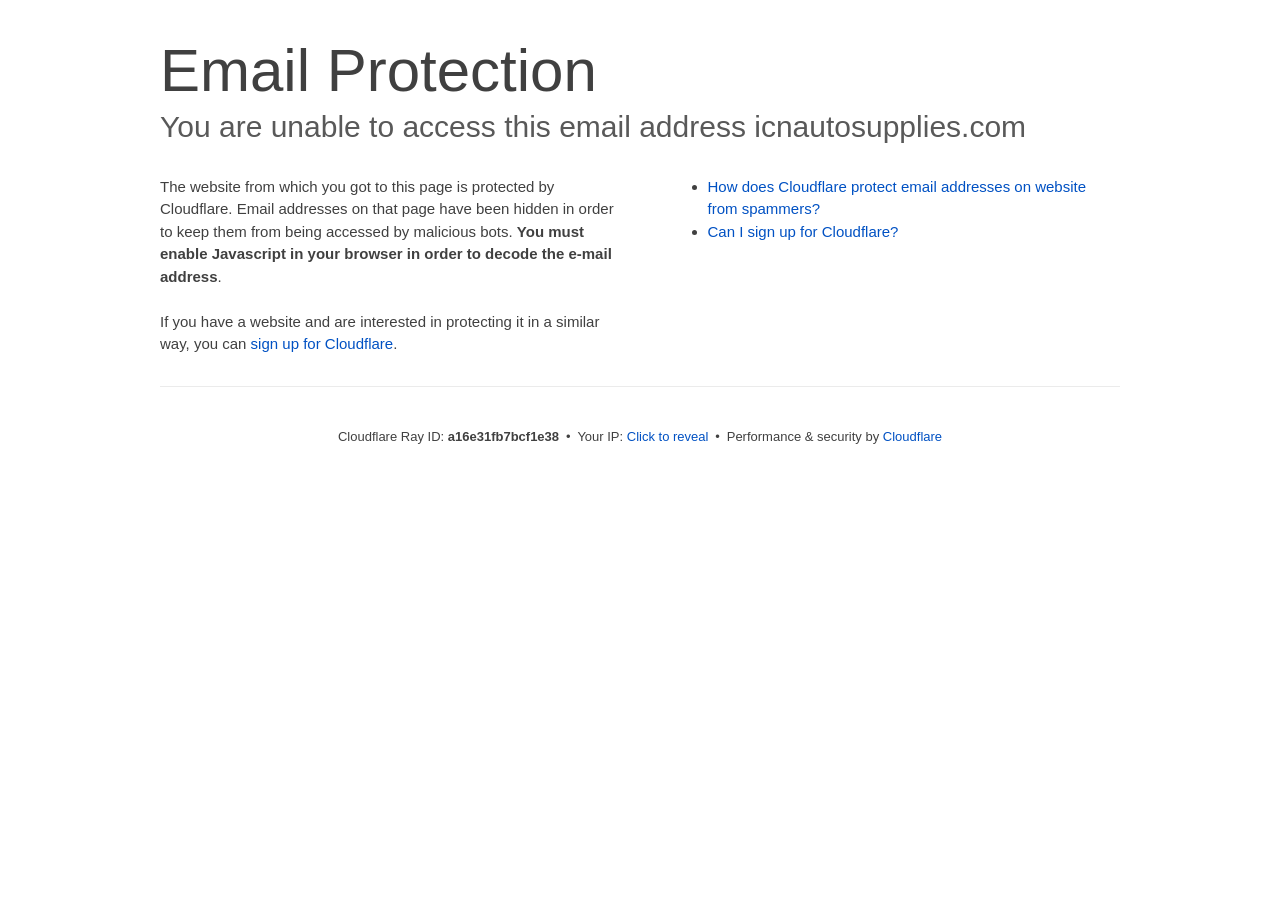
<file: email-protection.html>
<!DOCTYPE html><!--[if lt IE 7]> <html class="no-js ie6 oldie" lang="en-US"> <![endif]--><!--[if IE 7]>    <html class="no-js ie7 oldie" lang="en-US"> <![endif]--><!--[if IE 8]>    <html class="no-js ie8 oldie" lang="en-US"> <![endif]--><!--[if gt IE 8]><!--><html class="no-js" lang="en-US"><!--<![endif]--><head>
<title>Email Protection | Cloudflare</title>
<meta charset="UTF-8">
<meta http-equiv="Content-Type" content="text/html; charset=UTF-8">
<meta http-equiv="X-UA-Compatible" content="IE=Edge">
<meta name="robots" content="noindex, nofollow">
<meta name="viewport" content="width=device-width,initial-scale=1">
<link rel="stylesheet" id="cf_styles-css" href="css/cf.errors.css">
<!--[if lt IE 9]><link rel="stylesheet" id='cf_styles-ie-css' href="/cdn-cgi/styles/cf.errors.ie.css" /><![endif]-->
<style>body{margin:0;padding:0}</style>


<!--[if gte IE 10]><!-->
<script>
  if (!navigator.cookieEnabled) {
    window.addEventListener('DOMContentLoaded', function () {
      var cookieEl = document.getElementById('cookie-alert');
      cookieEl.style.display = 'block';
    })
  }
</script>
<!--<![endif]-->

</head>
<body>
  <div id="cf-wrapper">
    <div class="cf-alert cf-alert-error cf-cookie-error" id="cookie-alert" data-translate="enable_cookies">Please enable cookies.</div>
    <div id="cf-error-details" class="cf-error-details-wrapper">
      <div class="cf-wrapper cf-header cf-error-overview">
        <h1 data-translate="block_headline">Email Protection</h1>
        <h2 class="cf-subheadline"><span data-translate="unable_to_access">You are unable to access this email address</span> icnautosupplies.com</h2>
      </div><!-- /.header -->

      <div class="cf-section cf-wrapper">
        <div class="cf-columns two">
          <div class="cf-column">
            <p>The website from which you got to this page is protected by Cloudflare. Email addresses on that page have been hidden in order to keep them from being accessed by malicious bots. <strong>You must enable Javascript in your browser in order to decode the e-mail address</strong>.</p>
            <p>If you have a website and are interested in protecting it in a similar way, you can <a rel="noopener noreferrer" href="https://www.cloudflare.com/sign-up?utm_source=email_protection">sign up for Cloudflare</a>.</p>
          </div>

          <div class="cf-column">
            <div class="grid_4">
              <div class="rail">
                  <div class="panel">
                      <ul class="nobullets">
                        <li><a rel="noopener noreferrer" class="modal-link-faq" href="https://developers.cloudflare.com/waf/tools/scrape-shield/email-address-obfuscation/">How does Cloudflare protect email addresses on website from spammers?</a></li>
                        <li><a rel="noopener noreferrer" class="modal-link-faq" href="https://developers.cloudflare.com/fundamentals/setup/account/create-account/">Can I sign up for Cloudflare?</a></li>
                    </ul>
                </div>
              </div>
            </div>
          </div>
        </div>
      </div><!-- /.section -->

      <div class="cf-error-footer cf-wrapper w-240 lg:w-full py-10 sm:py-4 sm:px-8 mx-auto text-center sm:text-left border-solid border-0 border-t border-gray-300">
    <p class="text-13">
      <span class="cf-footer-item sm:block sm:mb-1">Cloudflare Ray ID: <strong class="font-semibold">a16e31fb7bcf1e38</strong></span>
      <span class="cf-footer-separator sm:hidden">•</span>
      <span id="cf-footer-item-ip" class="cf-footer-item hidden sm:block sm:mb-1">
        Your IP:
        <button type="button" id="cf-footer-ip-reveal" class="cf-footer-ip-reveal-btn">Click to reveal</button>
        <span class="hidden" id="cf-footer-ip">1.32.44.27</span>
        <span class="cf-footer-separator sm:hidden">•</span>
      </span>
      <span class="cf-footer-item sm:block sm:mb-1"><span>Performance &amp; security by</span> <a rel="noopener noreferrer" href="https://www.cloudflare.com/5xx-error-landing" id="brand_link" target="_blank">Cloudflare</a></span>
      
    </p>
    <script>(function(){function d(){var b=a.getElementById("cf-footer-item-ip"),c=a.getElementById("cf-footer-ip-reveal");b&&"classList"in b&&(b.classList.remove("hidden"),c.addEventListener("click",function(){c.classList.add("hidden");a.getElementById("cf-footer-ip").classList.remove("hidden")}))}var a=document;document.addEventListener&&a.addEventListener("DOMContentLoaded",d)})();</script>
  </div><!-- /.error-footer -->

    </div><!-- /#cf-error-details -->
  </div><!-- /#cf-wrapper -->

   <script>
    window._cf_translation = {};
    
    
  </script> 


</body></html>
</file>
<file: css/grid-system.css>
.col{position:relative;display:block;width:100%}.full-page-inner>.container>.span_12,.full-page-inner>.span_12,html body .vc_row-fluid>.span_12{display:flex;display:-ms-flexbox;-ms-flex-wrap:wrap;flex-wrap:wrap;float:none}@media (min-width:690px){.col{margin-right:2%}}.col:last-child{margin-right:0}.col.col_last{margin-right:0}.compose-mode .vc_row-fluid>.span_12>.vc_element,.compose-mode .vc_row-fluid>.span_12>.vc_element>.wpb_column,.full-page-inner>.container>.span_12>.wpb_column,.full-page-inner>.span_12>.wpb_column,html body .vc_row-fluid>.span_12>.wpb_column{float:none;margin-right:0}.compose-mode #nectar_fullscreen_rows .full-page-inner>.container>.span_12>.vc_element:not([class*=offset-]),.compose-mode .vc_row-fluid>.span_12>.vc_element:not([class*=offset-]),.compose-mode .vc_row-fluid>.span_12>.vc_element>.wpb_column:not([class*=offset-]),.full-page-inner>.container>.span_12>.wpb_column:not([class*=offset-]),.full-page-inner>.span_12>.wpb_column:not([class*=offset-]),html body .vc_row-fluid>.span_12>.wpb_column:not([class*=offset-]){margin-left:0}.full-page-inner>.container>.span_12,.full-page-inner>.span_12,.vc_row-fluid>.span_12{width:auto}.vc_row-fluid>.span_12,body[data-col-gap=default] .vc_row-fluid[data-column-margin=default]:not(.full-width-content) .full-page-inner>.container>.span_12{margin-left:-1%;margin-right:-1%}.vc_row-fluid>.span_12 .wpb_column,body[data-col-gap=default] .vc_row-fluid[data-column-margin=default]:not(.full-width-content) .full-page-inner>.container>.span_12 .wpb_column:not(.child_column){padding-left:1%;padding-right:1%}body[data-col-gap*=px] .wpb_wrapper>.wpb_row:last-child:not([data-column-margin*=px]){margin-bottom:0}html body .full-width-content.vc_row-fluid .wpb_column{padding:0}.full-width-content.vc_row-fluid .wpb_column .wpb_row,.full-width-content.vc_row-fluid .wpb_column .wpb_wrapper,html body .full-width-content.vc_row-fluid .span_12{margin:0}@media only screen and (max-width:999px){.container-wrap .full-width-content .vc_row-fluid[data-column-margin*=px]>.span_12>.wpb_column{margin-bottom:30px}}.vc_row-fluid[data-column-margin=default].full-width-content>.span_12>.one-fourths:not([class*=vc_col-xs-]),.vc_row-fluid[data-column-margin=none].full-width-content>.span_12>.one-fourths:not([class*=vc_col-xs-]),body[data-col-gap*=px] .full-width-content .inner_row[data-column-margin=default],body[data-col-gap*=px] .full-width-content .inner_row[data-column-margin=none],body[data-col-gap*=px] .vc_row-fluid.full-width-content .inner_row[data-column-margin=default]>.span_12>.one-fourths:not([class*=vc_col-xs-]),body[data-col-gap*=px] .vc_row-fluid.full-width-content .inner_row[data-column-margin=none]>.span_12>.one-fourths:not([class*=vc_col-xs-]),body[data-col-gap*=px] .vc_row-fluid[data-column-margin=default].full-width-content,body[data-col-gap*=px] .vc_row-fluid[data-column-margin=default].full-width-content>.span_12>.one-fourths:not([class*=vc_col-xs-]),body[data-col-gap*=px] .vc_row-fluid[data-column-margin=none].full-width-content,body[data-col-gap*=px] .vc_row-fluid[data-column-margin=none].full-width-content>.span_12>.one-fourths:not([class*=vc_col-xs-]){margin-bottom:0}body[data-col-gap*=px] .full-width-content .inner_row[data-column-margin=default]>.span_12,body[data-col-gap*=px] .full-width-content .inner_row[data-column-margin=none]>.span_12,body[data-col-gap*=px] .vc_row-fluid[data-column-margin=default].full-width-content>.span_12,body[data-col-gap*=px] .vc_row-fluid[data-column-margin=none].full-width-content>.span_12{margin-left:0;margin-right:0}body[data-col-gap*=px] .full-width-content .inner_row[data-column-margin=default]>.span_12>.wpb_column,body[data-col-gap*=px] .full-width-content .inner_row[data-column-margin=none]>.span_12>.wpb_column,body[data-col-gap*=px] .vc_row-fluid[data-column-margin=default].full-width-content>.span_12>.wpb_column,body[data-col-gap*=px] .vc_row-fluid[data-column-margin=none].full-width-content>.span_12>.wpb_column{padding-left:0;padding-right:0}.wpb_column[data-border-radius*=px]>.vc_column-inner>.column-bg-overlay-wrap{overflow:hidden}.ascend .vc_row-fluid .wpb_column.boxed,.material .vc_row-fluid .wpb_column.boxed,.vc_row-fluid .wpb_column.boxed{background-color:transparent;box-shadow:none}.wpb_column.boxed>.vc_column-inner{box-shadow:0 1px 1px rgba(0,0,0,.1);background-color:#fff;padding:25px 15px 15px;position:relative;transition:transform .2s ease,box-shadow .2s ease;top:0}.wpb_column.boxed:hover>.vc_column-inner{transform:translateY(-4px);box-shadow:0 17px 25px rgba(0,0,0,.13)}.vc_row-fluid .wpb_column{box-shadow:none}.wpb_column[data-shadow=small_depth]>.vc_column-inner>.column-bg-overlay-wrap{box-shadow:rgba(0,0,0,.04) 0 1px 0,rgba(0,0,0,.05) 0 2px 7px,rgba(0,0,0,.06) 0 12px 22px}.wpb_column[data-shadow=medium_depth]>.vc_column-inner>.column-bg-overlay-wrap{box-shadow:0 30px 60px rgba(0,0,0,.15)}.wpb_column[data-shadow=large_depth]>.vc_column-inner>.column-bg-overlay-wrap{box-shadow:0 40px 100px rgba(0,0,0,.15),0 25px 80px rgba(0,0,0,.1)}.wpb_column[data-shadow=x_large_depth]>.vc_column-inner>.column-bg-overlay-wrap{box-shadow:0 60px 135px rgba(0,0,0,.14),0 15px 65px rgba(0,0,0,.14)}@media only screen and (min-width:1000px){.wpb_column.has-animation[data-animation=reveal-from-bottom]>.vc_column-inner{transform:translateY(101%);-webkit-transform:translateY(101%)}.wpb_column.has-animation[data-animation=reveal-from-top]>.vc_column-inner{transform:translateY(-101%);-webkit-transform:translateY(-101%)}.wpb_column.has-animation[data-animation=reveal-from-left]>.vc_column-inner{transform:translateX(-120%);-webkit-transform:translateX(-120%)}.wpb_column.has-animation[data-animation=reveal-from-right]>.vc_column-inner{transform:translateX(120%);-webkit-transform:translateX(120%)}}body[data-m-animate="1"] .wpb_column.has-animation[data-animation=reveal-from-bottom]>.vc_column-inner{transform:translateY(101%);-webkit-transform:translateY(101%)}body[data-m-animate="1"] .wpb_column.has-animation[data-animation=reveal-from-top]>.vc_column-inner{transform:translateY(-101%);-webkit-transform:translateY(-101%)}body[data-m-animate="1"] .wpb_column.has-animation[data-animation=reveal-from-left]>.vc_column-inner{transform:translateX(-120%);-webkit-transform:translateX(-120%)}body[data-m-animate="1"] .wpb_column.has-animation[data-animation=reveal-from-right]>.vc_column-inner{transform:translateX(120%);-webkit-transform:translateX(120%)}body[data-col-gap] .vc_row-fluid .span_12.col.section-title,body[data-col-gap] .vc_row-fluid .span_12.post-area,body[data-col-gap] .vc_row-fluid .span_12.testimonial_slider{margin-left:0;margin-right:0}@media only screen and (max-width:999px) and (min-width:691px){.full-width-content .wpb_column.col.no-extra-padding_tablet>.vc_column-inner,.wpb_column.col.no-extra-padding_tablet>.vc_column-inner{padding:0}}@media only screen and (max-width:690px){body .full-width-content .wpb_column.col.no-extra-padding_phone>.vc_column-inner,body .wpb_column.child_column.col.no-extra-padding_phone>.vc_column-inner,body .wpb_column.col.no-extra-padding_phone>.vc_column-inner{padding:0}.col.padding-1-percent[data-border-width*=px]>.vc_column-inner,.col.padding-2-percent[data-border-width*=px]>.vc_column-inner,.col.padding-3-percent[data-border-width*=px]>.vc_column-inner,.col.padding-4-percent[data-border-width*=px]>.vc_column-inner,.col.padding-5-percent[data-border-width*=px]>.vc_column-inner,.col.padding-6-percent[data-border-width*=px]>.vc_column-inner,.col.padding-7-percent[data-border-width*=px]>.vc_column-inner{padding:calc(100vw * .09)}}@media only screen and (max-width:999px){.full-width-content .col.padding-1-percent>.vc_column-inner{padding:calc(100vw * .01)}}@media (max-width:999px) and (min-width:691px){.vc_col-xs-12:not([data-t-w-inherits=small_desktop]){width:100%}.vc_col-xs-11:not([data-t-w-inherits=small_desktop]){width:91.66666667%}.vc_col-xs-10:not([data-t-w-inherits=small_desktop]){width:83.33333333%}.vc_col-xs-9:not([data-t-w-inherits=small_desktop]){width:75%}.vc_col-xs-8:not([data-t-w-inherits=small_desktop]){width:66.66666667%}.vc_col-xs-7:not([data-t-w-inherits=small_desktop]){width:58.33333333%}.vc_col-xs-6:not([data-t-w-inherits=small_desktop]){width:50%}.vc_col-xs-5:not([data-t-w-inherits=small_desktop]){width:41.66666667%}.vc_col-xs-4:not([data-t-w-inherits=small_desktop]){width:33.33333333%}.vc_col-xs-3:not([data-t-w-inherits=small_desktop]){width:25%}.vc_col-xs-2:not([data-t-w-inherits=small_desktop]){width:16.66666667%}.vc_col-xs-1:not([data-t-w-inherits=small_desktop]){width:8.33333333%}.vc_col-xs-5\/5:not([data-t-w-inherits=small_desktop]){width:100%}.vc_col-xs-4\/5:not([data-t-w-inherits=small_desktop]){width:80%}.vc_col-xs-3\/5:not([data-t-w-inherits=small_desktop]){width:60%}.vc_col-xs-2\/5:not([data-t-w-inherits=small_desktop]){width:40%}.vc_col-xs-1\/5:not([data-t-w-inherits=small_desktop]){width:20%}}@media (max-width:690px){.vc_col-xs-12{width:100%}.vc_col-xs-11{width:91.66666667%}.vc_col-xs-10{width:83.33333333%}.vc_col-xs-9{width:75%}.vc_col-xs-8{width:66.66666667%}.vc_col-xs-7{width:58.33333333%}.vc_col-xs-6{width:50%}.vc_col-xs-5{width:41.66666667%}.vc_col-xs-4{width:33.33333333%}.vc_col-xs-3{width:25%}.vc_col-xs-2{width:16.66666667%}.vc_col-xs-1{width:8.33333333%}.vc_col-xs-5\/5{width:100%}.vc_col-xs-4\/5{width:80%}.vc_col-xs-3\/5{width:60%}.vc_col-xs-2\/5{width:40%}.vc_col-xs-1\/5{width:20%}}.vc_col-xs-pull-12{right:100%}.vc_col-xs-pull-11{right:91.66666667%}.vc_col-xs-pull-10{right:83.33333333%}.vc_col-xs-pull-9{right:75%}.vc_col-xs-pull-8{right:66.66666667%}.vc_col-xs-pull-7{right:58.33333333%}.vc_col-xs-pull-6{right:50%}.vc_col-xs-pull-5{right:41.66666667%}.vc_col-xs-pull-4{right:33.33333333%}.vc_col-xs-pull-3{right:25%}.vc_col-xs-pull-2{right:16.66666667%}.vc_col-xs-pull-1{right:8.33333333%}.vc_col-xs-pull-0{right:auto}.vc_col-xs-push-12{left:100%}.vc_col-xs-push-11{left:91.66666667%}.vc_col-xs-push-10{left:83.33333333%}.vc_col-xs-push-9{left:75%}.vc_col-xs-push-8{left:66.66666667%}.vc_col-xs-push-7{left:58.33333333%}.vc_col-xs-push-6{left:50%}.vc_col-xs-push-5{left:41.66666667%}.vc_col-xs-push-4{left:33.33333333%}.vc_col-xs-push-3{left:25%}.vc_col-xs-push-2{left:16.66666667%}.vc_col-xs-push-1{left:8.33333333%}.vc_col-xs-push-0{left:auto}.vc_col-xs-offset-12{margin-left:100%}.vc_col-xs-offset-11{margin-left:91.66666667%}.vc_col-xs-offset-10{margin-left:83.33333333%}.vc_col-xs-offset-9{margin-left:75%}.vc_col-xs-offset-8{margin-left:66.66666667%}.vc_col-xs-offset-7{margin-left:58.33333333%}.vc_col-xs-offset-6{margin-left:50%}.vc_col-xs-offset-5{margin-left:41.66666667%}.vc_col-xs-offset-4{margin-left:33.33333333%}.vc_col-xs-offset-3{margin-left:25%}.vc_col-xs-offset-2{margin-left:16.66666667%}.vc_col-xs-offset-1{margin-left:8.33333333%}.vc_col-xs-offset-0{margin-left:0}.vc_col-xs-pull-5\/5{right:100%}.vc_col-xs-pull-4\/5{right:80%}.vc_col-xs-pull-3\/5{right:60%}.vc_col-xs-pull-2\/5{right:40%}.vc_col-xs-pull-1\/5{right:20%}.vc_col-xs-pull-0\/5{right:auto}.vc_col-xs-push-5\/5{left:100%}.vc_col-xs-push-4\/5{left:80%}.vc_col-xs-push-3\/5{left:60%}.vc_col-xs-push-2\/5{left:40%}.vc_col-xs-push-1\/5{left:20%}.vc_col-xs-push-0\/5{left:auto}.vc_col-xs-offset-5\/5{margin-left:100%}.vc_col-xs-offset-4\/5{margin-left:80%}.vc_col-xs-offset-3\/5{margin-left:60%}.vc_col-xs-offset-2\/5{margin-left:40%}.vc_col-xs-offset-1\/5{margin-left:20%}.vc_col-xs-offset-0\/5{margin-left:0}@media (min-width:690px){.vc_col-sm-5\/5{width:100%}.vc_col-sm-4\/5{width:80%}.vc_col-sm-3\/5{width:60%}.vc_col-sm-2\/5{width:40%}.vc_col-sm-1\/5{width:20%}.vc_col-sm-12{width:100%}.vc_col-sm-11{width:91.66666667%}.vc_col-sm-10{width:83.33333333%}.vc_col-sm-9{width:75%}.vc_col-sm-8{width:66.66666667%}.vc_col-sm-7{width:58.33333333%}.vc_col-sm-6{width:50%}.vc_col-sm-5{width:41.66666667%}.vc_col-sm-4{width:33.33333333%}.vc_col-sm-3{width:25%}.vc_col-sm-2{width:16.66666667%}.vc_col-sm-1{width:8.33333333%}.vc_col-sm-pull-12{right:100%}.vc_col-sm-pull-11{right:91.66666667%}.vc_col-sm-pull-10{right:83.33333333%}.vc_col-sm-pull-9{right:75%}.vc_col-sm-pull-8{right:66.66666667%}.vc_col-sm-pull-7{right:58.33333333%}.vc_col-sm-pull-6{right:50%}.vc_col-sm-pull-5{right:41.66666667%}.vc_col-sm-pull-4{right:33.33333333%}.vc_col-sm-pull-3{right:25%}.vc_col-sm-pull-2{right:16.66666667%}.vc_col-sm-pull-1{right:8.33333333%}.vc_col-sm-pull-0{right:auto}.vc_col-sm-push-12{left:100%}.vc_col-sm-push-11{left:91.66666667%}.vc_col-sm-push-10{left:83.33333333%}.vc_col-sm-push-9{left:75%}.vc_col-sm-push-8{left:66.66666667%}.vc_col-sm-push-7{left:58.33333333%}.vc_col-sm-push-6{left:50%}.vc_col-sm-push-5{left:41.66666667%}.vc_col-sm-push-4{left:33.33333333%}.vc_col-sm-push-3{left:25%}.vc_col-sm-push-2{left:16.66666667%}.vc_col-sm-push-1{left:8.33333333%}.vc_col-sm-push-0{left:auto}.vc_col-sm-offset-12{margin-left:100%}.vc_col-sm-offset-11{margin-left:91.66666667%}.vc_col-sm-offset-10{margin-left:83.33333333%}.vc_col-sm-offset-9{margin-left:75%}.vc_col-sm-offset-8{margin-left:66.66666667%}.vc_col-sm-offset-7{margin-left:58.33333333%}.vc_col-sm-offset-6{margin-left:50%}.vc_col-sm-offset-5{margin-left:41.66666667%}.vc_col-sm-offset-4{margin-left:33.33333333%}.vc_col-sm-offset-3{margin-left:25%}.vc_col-sm-offset-2{margin-left:16.66666667%}.vc_col-sm-offset-1{margin-left:8.33333333%}.vc_col-sm-offset-0{margin-left:0}}@media (min-width:1000px){.vc_col-md-12{width:100%}.vc_col-md-11{width:91.66666667%}.vc_col-md-10{width:83.33333333%}.vc_col-md-9{width:75%}.vc_col-md-8{width:66.66666667%}.vc_col-md-7{width:58.33333333%}.vc_col-md-6{width:50%}.vc_col-md-5{width:41.66666667%}.vc_col-md-4{width:33.33333333%}.vc_col-md-3{width:25%}.vc_col-md-2{width:16.66666667%}.vc_col-md-1{width:8.33333333%}.vc_col-md-pull-12{right:100%}.vc_col-md-pull-11{right:91.66666667%}.vc_col-md-pull-10{right:83.33333333%}.vc_col-md-pull-9{right:75%}.vc_col-md-pull-8{right:66.66666667%}.vc_col-md-pull-7{right:58.33333333%}.vc_col-md-pull-6{right:50%}.vc_col-md-pull-5{right:41.66666667%}.vc_col-md-pull-4{right:33.33333333%}.vc_col-md-pull-3{right:25%}.vc_col-md-pull-2{right:16.66666667%}.vc_col-md-pull-1{right:8.33333333%}.vc_col-md-pull-0{right:auto}.vc_col-md-push-12{left:100%}.vc_col-md-push-11{left:91.66666667%}.vc_col-md-push-10{left:83.33333333%}.vc_col-md-push-9{left:75%}.vc_col-md-push-8{left:66.66666667%}.vc_col-md-push-7{left:58.33333333%}.vc_col-md-push-6{left:50%}.vc_col-md-push-5{left:41.66666667%}.vc_col-md-push-4{left:33.33333333%}.vc_col-md-push-3{left:25%}.vc_col-md-push-2{left:16.66666667%}.vc_col-md-push-1{left:8.33333333%}.vc_col-md-push-0{left:auto}.vc_col-md-offset-12{margin-left:100%}.vc_col-md-offset-11{margin-left:91.66666667%}.vc_col-md-offset-10{margin-left:83.33333333%}.vc_col-md-offset-9{margin-left:75%}.vc_col-md-offset-8{margin-left:66.66666667%}.vc_col-md-offset-7{margin-left:58.33333333%}.vc_col-md-offset-6{margin-left:50%}.vc_col-md-offset-5{margin-left:41.66666667%}.vc_col-md-offset-4{margin-left:33.33333333%}.vc_col-md-offset-3{margin-left:25%}.vc_col-md-offset-2{margin-left:16.66666667%}.vc_col-md-offset-1{margin-left:8.33333333%}.vc_col-md-offset-0{margin-left:0}.vc_col-md-5\/5{width:100%}.vc_col-md-4\/5{width:80%}.vc_col-md-3\/5{width:60%}.vc_col-md-2\/5{width:40%}.vc_col-md-1\/5{width:20%}.vc_col-md-pull-5\/5{right:100%}.vc_col-md-pull-4\/5{right:80%}.vc_col-md-pull-3\/5{right:60%}.vc_col-md-pull-2\/5{right:40%}.vc_col-md-pull-1\/5{right:20%}.vc_col-md-pull-0\/5{right:auto}.vc_col-md-push-5\/5{left:100%}.vc_col-md-push-4\/5{left:80%}.vc_col-md-push-3\/5{left:60%}.vc_col-md-push-2\/5{left:40%}.vc_col-md-push-1\/5{left:20%}.vc_col-md-push-0\/5{left:auto}.vc_col-md-offset-5\/5{margin-left:100%}.vc_col-md-offset-4\/5{margin-left:80%}.vc_col-md-offset-3\/5{margin-left:60%}.vc_col-md-offset-2\/5{margin-left:40%}.vc_col-md-offset-1\/5{margin-left:20%}.vc_col-md-offset-0\/5{margin-left:0}}@media (min-width:1300px){.vc_col-lg-12{width:100%}.vc_col-lg-11{width:91.66666667%}.vc_col-lg-10{width:83.33333333%}.vc_col-lg-9{width:75%}.vc_col-lg-8{width:66.66666667%}.vc_col-lg-7{width:58.33333333%}.vc_col-lg-6{width:50%}.vc_col-lg-5{width:41.66666667%}.vc_col-lg-4{width:33.33333333%}.vc_col-lg-3{width:25%}.vc_col-lg-2{width:16.66666667%}.vc_col-lg-1{width:8.33333333%}.vc_col-lg-pull-12{right:100%}.vc_col-lg-pull-11{right:91.66666667%}.vc_col-lg-pull-10{right:83.33333333%}.vc_col-lg-pull-9{right:75%}.vc_col-lg-pull-8{right:66.66666667%}.vc_col-lg-pull-7{right:58.33333333%}.vc_col-lg-pull-6{right:50%}.vc_col-lg-pull-5{right:41.66666667%}.vc_col-lg-pull-4{right:33.33333333%}.vc_col-lg-pull-3{right:25%}.vc_col-lg-pull-2{right:16.66666667%}.vc_col-lg-pull-1{right:8.33333333%}.vc_col-lg-pull-0{right:auto}.vc_col-lg-push-12{left:100%}.vc_col-lg-push-11{left:91.66666667%}.vc_col-lg-push-10{left:83.33333333%}.vc_col-lg-push-9{left:75%}.vc_col-lg-push-8{left:66.66666667%}.vc_col-lg-push-7{left:58.33333333%}.vc_col-lg-push-6{left:50%}.vc_col-lg-push-5{left:41.66666667%}.vc_col-lg-push-4{left:33.33333333%}.vc_col-lg-push-3{left:25%}.vc_col-lg-push-2{left:16.66666667%}.vc_col-lg-push-1{left:8.33333333%}.vc_col-lg-push-0{left:auto}.vc_col-lg-offset-12{margin-left:100%}.vc_col-lg-offset-11{margin-left:91.66666667%}.vc_col-lg-offset-10{margin-left:83.33333333%}.vc_col-lg-offset-9{margin-left:75%}.vc_col-lg-offset-8{margin-left:66.66666667%}.vc_col-lg-offset-7{margin-left:58.33333333%}.vc_col-lg-offset-6{margin-left:50%}.vc_col-lg-offset-5{margin-left:41.66666667%}.vc_col-lg-offset-4{margin-left:33.33333333%}.vc_col-lg-offset-3{margin-left:25%}.vc_col-lg-offset-2{margin-left:16.66666667%}.vc_col-lg-offset-1{margin-left:8.33333333%}.vc_col-lg-offset-0{margin-left:0}}@media (min-width:690px){.vc_col-sm-1\/5,.vc_col-sm-2\/5,.vc_col-sm-3\/5,.vc_col-sm-4\/5,.vc_col-sm-5\/5{float:left}.vc_col-sm-pull-5\/5{right:100%}.vc_col-sm-pull-4\/5{right:80%}.vc_col-sm-pull-3\/5{right:60%}.vc_col-sm-pull-2\/5{right:40%}.vc_col-sm-pull-1\/5{right:20%}.vc_col-sm-pull-0\/5{right:auto}.vc_col-sm-push-5\/5{left:100%}.vc_col-sm-push-4\/5{left:80%}.vc_col-sm-push-3\/5{left:60%}.vc_col-sm-push-2\/5{left:40%}.vc_col-sm-push-1\/5{left:20%}.vc_col-sm-push-0\/5{left:auto}.vc_col-sm-offset-5\/5{margin-left:100%}.vc_col-sm-offset-4\/5{margin-left:80%}.vc_col-sm-offset-3\/5{margin-left:60%}.vc_col-sm-offset-2\/5{margin-left:40%}.vc_col-sm-offset-1\/5{margin-left:20%}.vc_col-sm-offset-0\/5{margin-left:0}}@media (min-width:1000px){.vc_col-md-1\/5,.vc_col-md-2\/5,.vc_col-md-3\/5,.vc_col-md-4\/5,.vc_col-md-5\/5{float:left}}@media (min-width:1300px){.vc_col-lg-1\/5,.vc_col-lg-2\/5,.vc_col-lg-3\/5,.vc_col-lg-4\/5,.vc_col-lg-5\/5{float:left}.vc_col-lg-5\/5{width:100%}.vc_col-lg-4\/5{width:80%}.vc_col-lg-3\/5{width:60%}.vc_col-lg-2\/5{width:40%}.vc_col-lg-1\/5{width:20%}.vc_col-lg-pull-5\/5{right:100%}.vc_col-lg-pull-4\/5{right:80%}.vc_col-lg-pull-3\/5{right:60%}.vc_col-lg-pull-2\/5{right:40%}.vc_col-lg-pull-1\/5{right:20%}.vc_col-lg-pull-0\/5{right:auto}.vc_col-lg-push-5\/5{left:100%}.vc_col-lg-push-4\/5{left:80%}.vc_col-lg-push-3\/5{left:60%}.vc_col-lg-push-2\/5{left:40%}.vc_col-lg-push-1\/5{left:20%}.vc_col-lg-push-0\/5{left:auto}.vc_col-lg-offset-5\/5{margin-left:100%}.vc_col-lg-offset-4\/5{margin-left:80%}.vc_col-lg-offset-3\/5{margin-left:60%}.vc_col-lg-offset-2\/5{margin-left:40%}.vc_col-lg-offset-1\/5{margin-left:20%}.vc_col-lg-offset-0\/5{margin-left:0}}@media only screen and (min-width :690px) and (max-width :999px){.vc_col-sm-1[data-t-w-inherits=small_desktop]:not([class*=vc_col-md-]),body .vc_row-fluid .wpb_column[data-t-w-inherits=small_desktop].vc_col-md-1{width:8.33333333%}.vc_col-sm-2[data-t-w-inherits=small_desktop]:not([class*=vc_col-md-]),body .vc_row-fluid .wpb_column[data-t-w-inherits=small_desktop].vc_col-md-2{width:16.66666667%}.vc_col-sm-3[data-t-w-inherits=small_desktop]:not([class*=vc_col-md-]),body .vc_row-fluid .wpb_column[data-t-w-inherits=small_desktop].vc_col-md-3{width:25%}.vc_col-sm-4[data-t-w-inherits=small_desktop]:not([class*=vc_col-md-]),body .vc_row-fluid .wpb_column[data-t-w-inherits=small_desktop].vc_col-md-4{width:33.33333333%}.vc_col-sm-5[data-t-w-inherits=small_desktop]:not([class*=vc_col-md-]),body .vc_row-fluid .wpb_column[data-t-w-inherits=small_desktop].vc_col-md-5{width:41.66666667%}.vc_col-sm-6[data-t-w-inherits=small_desktop]:not([class*=vc_col-md-]),body .vc_row-fluid .wpb_column[data-t-w-inherits=small_desktop].vc_col-md-6{width:50%}.vc_col-sm-7[data-t-w-inherits=small_desktop]:not([class*=vc_col-md-]),body .vc_row-fluid .wpb_column[data-t-w-inherits=small_desktop].vc_col-md-7{width:58.33333333%}.vc_col-sm-8[data-t-w-inherits=small_desktop]:not([class*=vc_col-md-]),body .vc_row-fluid .wpb_column[data-t-w-inherits=small_desktop].vc_col-md-8{width:66.66666667%}.vc_col-sm-9[data-t-w-inherits=small_desktop]:not([class*=vc_col-md-]),body .vc_row-fluid .wpb_column[data-t-w-inherits=small_desktop].vc_col-md-9{width:75%}.vc_col-sm-10[data-t-w-inherits=small_desktop]:not([class*=vc_col-md-]),body .vc_row-fluid .wpb_column[data-t-w-inherits=small_desktop].vc_col-md-10{width:83.33333333%}.vc_col-sm-11[data-t-w-inherits=small_desktop]:not([class*=vc_col-md-]),body .vc_row-fluid .wpb_column[data-t-w-inherits=small_desktop].vc_col-md-11{width:91.66666667%}}@media only screen and (max-width :690px){[class*=vc_col-]:not([class*=vc_col-xs]){width:100%}.wpb_column:not([class*=vc_col-xs]){width:100%;margin-bottom:25px}}@media only screen and (min-width :1px) and (max-width :999px){.vc_row-fluid .wpb_column[class*=vc_col-xs]:not(.vc_col-xs-12),.vc_row-fluid.full-width-content .col,.vc_row-fluid.full-width-content .col .wpb_row,.vc_row-fluid.vc_row[data-column-margin=none] .col{margin-bottom:0}}
</file>
<file: css/style.css>
a,abbr,acronym,address,applet,article,aside,audio,b,big,blockquote,body,canvas,caption,center,cite,code,dd,del,details,dfn,div,dl,dt,em,embed,fieldset,figcaption,figure,footer,form,h1,h2,h3,h4,h5,h6,header,hgroup,html,i,iframe,img,ins,kbd,label,legend,li,mark,menu,nav,object,ol,output,p,pre,q,ruby,s,samp,section,small,span,strike,strong,sub,summary,sup,table,tbody,td,tfoot,th,thead,time,tr,tt,u,ul,var,video{margin:0;padding:0;border:0;font-size:100%;font:inherit;vertical-align:baseline}input[type=submit]{-webkit-appearance:none}html{max-width:100%;overflow-y:scroll;overflow-x:hidden}body{max-width:100%;overflow:hidden;background:#fff;font-family:'Open Sans',sans-serif;color:#676767;position:relative}ol,ul{list-style:none}input[type=text]::-ms-clear{display:none}sup{font-size:10px;vertical-align:super}sub{font-size:10px;vertical-align:sub}p:empty{display:none}article,aside,details,figcaption,figure,footer,header,hgroup,menu,nav,section{display:block}*{-webkit-box-sizing:border-box;-moz-box-sizing:border-box;box-sizing:border-box}:root{--scroll-bar-w:-2px}.container{margin:0 auto;position:relative;max-width:880px}.row{position:relative}.main-content>.row,header .row{margin-left:0;margin-right:0}.clr:after,.col:after,.group:after,.row:after{content:"";display:block;height:0;clear:both;visibility:hidden}.row,div.clear{padding-bottom:24px}@media (min-width:690px){.span_1{width:6.5%}.span_2{width:15%}.span_3{width:23.5%}.span_4{width:32%}.span_5{width:40.5%}.span_6{width:49%}.span_7{width:57.5%}.span_8{width:66%}.span_9{width:74.5%}.span_10{width:83%}.span_11{width:91.5%}.span_12{width:100%}}body{font-size:14px;-webkit-font-smoothing:antialiased;font-family:'Open Sans';font-weight:400;line-height:26px}body:not(.nectar-no-flex-height){display:flex;flex-direction:column;min-height:100vh}@media only screen and (min-width:1000px){body.admin-bar:not(.nectar-no-flex-height){min-height:calc(100vh - 32px)}}body:not(.nectar-no-flex-height) #ajax-content-wrap,body:not(.nectar-no-flex-height) #ajax-content-wrap .blurred-wrap,body:not(.nectar-no-flex-height) .ocm-effect-wrap,body:not(.nectar-no-flex-height) .ocm-effect-wrap-inner{display:flex;flex-direction:column;flex-grow:1}body:not(.nectar-no-flex-height) .container-wrap{flex-grow:1}p{-webkit-font-smoothing:antialiased}body .ui-widget{font-family:'Open Sans';font-weight:400}.nectar-skip-to-content:not(:focus),.screen-reader-text{border:0;clip:rect(1px,1px,1px,1px);clip-path:inset(50%);height:1px;margin:-1px;overflow:hidden;padding:0;position:absolute!important;width:1px;word-wrap:normal!important}@media only screen and (min-width:1000px){.nectar-mobile-only{display:none}}@media only screen and (max-width:999px){.nectar-mobile-only.mobile-header{display:inline-block}}.nectar-mobile-only.mobile-header .inner,.nectar-mobile-only.mobile-header .inner ul{display:flex}.nectar-mobile-only.mobile-header li{float:none;line-height:1;display:flex;align-items:center;margin:0 8px;overflow:visible!important}@media only screen and (max-width:690px){#header-outer .nectar-mobile-only.mobile-header li[class*=menu-item-btn-style-button]:not(.menu-item-hidden-text) .nectar-menu-icon{display:none}}body .nectar-mobile-only.mobile-header a{color:inherit;font-size:13px;line-height:1}.nectar-mobile-only.mobile-header .menu-item-has-children ul{display:none!important}.nectar-display-inline{display:inline}.nectar-display-inline-block{display:inline-block}.nectar-display-block{display:block}.nectar-bg-black{background-color:#000}.nectar-bg-white{background-color:#fff}#header-outer .screen-reader-text{height:1px}.overflow-x-hidden{overflow-x:hidden}.nectar-overflow-hidden{overflow:hidden}.nectar-pseudo-expand:before{position:absolute;top:0;left:0;width:100%;height:100%;content:'';display:block}.alignleft{float:left;margin-right:15px}.alignright{float:right;margin-left:15px}.aligncenter{display:block;margin:15px auto}.no-bottom-padding{padding-bottom:0}.col.center{text-align:center}.col.right{text-align:right}.wp-smiley{margin-bottom:0}dt{font-family:'Open Sans';font-weight:600;color:#333}dd{padding-left:20px}.gallery-caption{margin-left:0;margin-bottom:10px;padding:0 10px}#wpstats{display:none}.post-area:not(.masonry) .sticky{margin-bottom:50px}.post-area:not(.masonry) .sticky .content-inner{margin-bottom:0;padding-bottom:0;border-bottom:0;box-shadow:0 1px 2px rgba(0,0,0,.2);background-color:#fff;padding:25px;position:relative}.side-box{padding:10px 0;margin-bottom:10px;border:1px solid #ccc;background-color:#e6e6e6;text-align:center}.side-box a:link,.side-box a:visited{font-weight:400;color:#06c55b;font-size:12px}div[id=wpadminbar]{z-index:1000000!important}table{font-size:12px;margin-bottom:20px}.wp-caption{max-width:100%;position:relative}.wp-caption .wp-caption-text{max-width:90%;width:auto;margin-left:5%;display:inline-block;margin-bottom:5px;background-color:#fff;box-shadow:0 10px 35px rgba(0,0,0,.1)}.row .col .wp-caption .wp-caption-text,.wp-caption .wp-caption-text{padding:10px 15px;top:-25px;position:relative;border-left:4px solid #000}.row .col .wp-caption img,.wp-caption img{margin-bottom:0;display:block;margin-right:0}em{font-style:italic}caption,td,th{font-weight:400;text-align:left}.container-wrap,.project-title{background-color:#f8f8f8;position:relative;z-index:10;margin-top:0;padding-top:40px;padding-bottom:40px}body[data-header-resize="0"] .container-wrap,body[data-header-resize="0"] .project-title{margin-top:0;padding-top:40px}body.page-template-template-no-header .container-wrap,body.page-template-template-no-header-footer .container-wrap,body.single-salient_g_sections .container-wrap{padding-top:0}.clear{clear:both}.subheader{color:#6f6f6f;margin-bottom:15px}a{color:#3555ff;text-decoration:none;transition:color .3s}a:hover{color:inherit}h1{font-size:54px;line-height:62px;margin-bottom:7px}h2{font-size:34px;line-height:44px;margin-bottom:7px}h3{font-size:22px;line-height:34px;margin-bottom:7px}h4{font-size:18px;line-height:32px;margin-bottom:7px}h5{font-size:16px;line-height:26px;margin-bottom:7px}h6{font-size:14px;line-height:24px;margin-bottom:7px}h1,h2,h3,h4,h5,h6{color:#444;letter-spacing:0;-webkit-font-smoothing:antialiased;font-family:'Open Sans';font-weight:600}.bold,b,strong{font-family:'Open Sans';font-weight:600}.uppercase{font-weight:700;text-transform:uppercase}.tiny{font-size:14px;line-height:22px}body h1.light,body h2.light,body h3.light,body h4.light,body h5.light,body h6.light,p.light{text-transform:none;font-weight:300}h1.light{font-size:34px;margin-bottom:30px}h2.light{font-size:28px;margin-bottom:30px}h3.light{font-size:24px;margin-bottom:15px}h4.light{font-size:18px;margin-bottom:7px}h5.light{font-size:16px}h6.light{font-size:14px;margin-bottom:7px}body h1 em,body h2 em,body h3 em,body h4 em{font-size:inherit}.text-align-center{text-align:center}p{padding-bottom:27px}.row .col p:last-child{padding-bottom:0}.container .row:last-child,.wpb_wrapper .clear{padding-bottom:0}.wpb_wrapper>div{margin-bottom:24px}.row .wpb_wrapper>.img-with-aniamtion-wrap:last-child .hover-wrap,.row .wpb_wrapper>.img-with-aniamtion-wrap:last-child img,.row .wpb_wrapper>img:last-child,.wpb_wrapper>div:last-child{margin-bottom:0}.pum-overlay .pum-container,.pum-overlay .pum-container .pum-content,body .pum-overlay{line-height:inherit}blockquote{font-family:'Open Sans';font-weight:300;line-height:40px;font-size:22px;padding-left:0;letter-spacing:.5px;margin-bottom:30px}ol,ul{margin-left:30px;margin-bottom:30px}li ol,li ul{margin-bottom:0}ul li{list-style:disc;list-style-position:outside}ol li{list-style:decimal;list-style-position:outside}#footer-outer ol,#footer-outer ul,#header-outer .button_social_group ul,#header-outer nav>ul,#header-outer ol,#header-secondary-outer ol,#header-secondary-outer ul,#mobile-menu ol,#mobile-menu ul,#search-outer ol,#search-outer ul,#slide-out-widget-area ol,#slide-out-widget-area ul{margin:0}#footer-outer ol li,#footer-outer ul li,#header-outer ol li,#header-outer ul li,#header-secondary-outer ol li,#header-secondary-outer ul li,#mobile-menu ol li,#mobile-menu ul li,#search-outer ol li,#search-outer ul li,#slide-out-widget-area ol li,#slide-out-widget-area ul li{list-style:none}.main-content img{max-width:100%;height:auto}.no-transform{-webkit-transform:inherit!important;transform:inherit!important}html.no-overflow-y{overflow-y:hidden!important}html.no-overflow-y body{overflow-y:hidden}.light h1,.light h2,.light h3,.light h4,.light h5,.light h6,.light p{color:#fff}code{display:block;clear:both;overflow:auto;padding:1.6em;margin-bottom:1.6em;white-space:pre;background-color:#f0f0f0;font:14px "Andale Mono",Courier,"Courier New",monospace}pre{background:#f0f0f0;font-family:"Andale Mono",Courier,"Courier New",monospace;font-size:14px;font-size:.9375rem;padding:1.6em;line-height:1.6;margin-bottom:1.6em;max-width:100%;overflow:auto}.no-left-margin.first-section{height:auto!important}.row .col h3,.row .col h4{margin-bottom:8px}.vc_separator.vc_separator_align_center h3,.vc_separator.vc_separator_align_center h4{margin-bottom:0}.row .col img{margin-bottom:15px;max-width:100%;height:auto}.row .col img:not([srcset]){width:auto}.wpb_gallery_slidesimage_grid .portfolio-items .col img{width:100%}.row .col .wp-block-gallery.is-cropped .blocks-gallery-image img,.row .col .wp-block-gallery.is-cropped .blocks-gallery-item img{width:100%;margin-bottom:0}body .container-wrap [class*=wp-block].alignfull{margin-left:-50vw!important;left:50%;max-width:100vw;width:100vw;position:relative}body .container-wrap [class*=wp-block].alignfull img,body .container-wrap [class*=wp-block].alignwide img{max-width:none;width:100%}.wp-block-search__inside-wrapper{display:flex;flex:auto;flex-wrap:nowrap;max-width:100%}body[data-form-submit=regular] .wp-block-search__inside-wrapper button[type=submit]{color:#fff}blockquote.wp-block-quote{position:relative;padding-left:1.3em}blockquote.wp-block-quote:before{display:block;position:absolute;left:0;top:0;height:100%;width:4px;content:'';border-left:4px solid rgba(0,0,0,.1)}blockquote.wp-block-quote.has-text-align-center:before{display:none}.wp-block-quote.is-large p,.wp-block-quote.is-style-large p{font-style:inherit;font-size:1em}blockquote.wp-block-quote p{margin-bottom:0}blockquote.wp-block-quote cite{font-size:14px;line-height:18px;display:block}.wpb_text_column>.wpb_wrapper>:last-child{margin-bottom:0}.gallery a img{width:90%;max-width:90%;height:auto;max-height:90%;padding:5px;background-color:#fff;border:1px solid #e5e5e5!important;transition:all .2s linear}#ajax-loading-screen .loading-icon{background-repeat:no-repeat;background-position:center center;display:block;position:absolute;opacity:0;top:0;left:0;width:100%;height:100%}.default-loading-icon{top:50%;border-radius:100%;height:40px;width:40px;margin:0 auto;display:block;position:relative;border:3px solid #e5e5e5;margin-top:-20px}.default-loading-icon:before{position:absolute;content:"";border-color:#000 transparent transparent;border-radius:100%;border-style:solid;border-width:3px;display:block;height:100%;width:100%;top:-3px;left:-3px}.default-loading-icon.spin,.loading-icon.spin,.portfolio-loading.spin,.pp_loaderIcon.spin{animation:2s cubic-bezier(.63,.045,.34,1) 0s normal none infinite spinning_animation;-webkit-animation:2s cubic-bezier(.63,.045,.34,1) 0s normal none infinite spinning_animation}.default-skin-loading-icon{width:100%;height:100%;background-position:center;display:block;background-repeat:no-repeat;background-image:url(../img/loading-white-bg.gif)}@keyframes spinning_animation{0%{transform:scale(1) rotate(0)}50%{transform:scale(.8) rotate(360deg)}100%{transform:scale(1) rotate(720deg)}}@-webkit-keyframes spinning_animation{0%{-webkit-transform:scale(1) rotate(0)}50%{-webkit-transform:scale(.8) rotate(360deg)}100%{-webkit-transform:scale(1) rotate(720deg)}}@keyframes bounce_in_animation{0%{transform:scale(0,0)}20%{transform:scale(1.4,1.4)}50%{transform:scale(.8,.8)}85%{transform:scale(1.1,1.1)}100%{transform:scale(1,1)}}@-webkit-keyframes bounce_in_animation{0%{-webkit-transform:scale(0,0)}20%{-webkit-transform:scale(1.4,1.4)}50%{-webkit-transform:scale(.8,.8)}85%{-webkit-transform:scale(1.1,1.1)}100%{-webkit-transform:scale(1,1)}}.nectar-global-section{position:relative}.nectar-global-section.before-footer{z-index:11}.nectar-global-section.after-nav{z-index:12}.nectar-global-section.after-nav>.row,.nectar-global-section.before-footer>.row{padding-bottom:0}#portfolio-extra>.wpb_row:last-child,.container-wrap .row>.wpb_row:last-child,.home-wrap .row>.wpb_row:last-child{margin-bottom:0}.wpb_content_element,.wpb_row{margin-bottom:35px}#ajax-content-wrap .wpb_row.has-global-section,.wpb_row.has-global-section{margin-bottom:0}body.page-template-template-portfolio-php .container-wrap,body.single-portfolio .container-wrap,body.tax-project-type .container-wrap,body[data-bg-header=true] .container-wrap{padding-top:25px;margin-top:0!important;padding-bottom:40px}#header-space{height:90px;background-color:#fff}#header-outer{width:100%;top:0;left:0;position:fixed;padding:28px 0 0 0;background-color:#fff;z-index:9999;overflow:visible}body.page-template-template-no-header #header-outer,body.page-template-template-no-header-footer #header-outer{visibility:hidden;padding:0}body[data-transparent-nav="1"][data-header-color=light] #header-outer{background-color:rgba(255,255,255,.965)}.admin-bar #header-outer,.logged-in.buddypress #header-outer{top:32px}#top #logo{width:auto;max-width:none;line-height:22px;font-size:22px;letter-spacing:-1px;color:#444;font-family:'Open Sans';font-weight:600;align-self:center}#top #logo .retina-logo,#top .span_3 #logo .mobile-only-logo{display:none}#top #logo .starting-logo{position:absolute;top:0;opacity:0;left:0}#top #logo:focus,#top #logo:hover{color:#000}#top #logo img{text-indent:-9999px;max-width:none;width:auto;margin-bottom:0;display:block;transition:opacity .4s ease}#header-outer[data-transparent-header=true] #top #logo img.stnd{position:relative}#top{position:relative;z-index:9998;width:100%}#top .container .row{padding-bottom:0}#top nav>ul{overflow:visible;transition:padding .8s ease,margin .25s ease;min-height:1px;line-height:1px}#top nav .no-menu-assigned{visibility:hidden}body:not(.ascend) #top nav>.buttons{margin-left:15px}body #header-outer[data-full-width=false][data-has-buttons=no]:not([data-format=left-header]) #top nav>.buttons{margin-left:0}body:not(.ascend) #header-outer[data-full-width=true][data-remove-border=true] #top nav ul #search-btn{margin-left:22px}#top nav>.buttons{transition:padding .8s ease}#top nav>ul .slide-out-widget-area-toggle{transition:margin .25s ease}.side-widget-open #top nav>ul .slide-out-widget-area-toggle{transition:margin .75s ease}#header-outer[data-transparency-option="1"][data-full-width=true].side-widget-open{box-shadow:none}.side-widget-open.no-bg-color{border-color:transparent!important}#header-outer #top nav>.buttons{right:0;height:100%;overflow:hidden}body #header-outer[data-using-pr-menu=true] #top nav>.buttons{display:block;overflow:visible}body.material #header-outer[data-using-pr-menu=true] #top nav>.buttons{display:-webkit-flex;display:-ms-flexbox;display:flex}#top nav ul li{float:right}#top nav>ul>li{float:left}#top nav>ul>li>a,.pull-left-wrap>ul>li>a{padding:0 10px 0 10px;display:block;color:#676767;font-size:14px;line-height:20px;transition:color .2s ease}#header-outer[data-lhe=animated_underline] #top nav>ul>li>a{transition:color .2s ease}body #header-outer[data-full-width=true] #top nav>.buttons{margin-left:0}#header-outer.transparent #top nav>ul>li[class*=button_solid_color]>a:before,#top .slide-out-widget-area-toggle[data-custom-color=true] a:before,#top nav>ul>li[class*=button_solid_color]>a:before{display:block;position:absolute;left:0;padding-bottom:10px;-webkit-transform:translateY(-7px);transform:translateY(-7px);width:100%;height:24px;content:' ';z-index:-1;transition:opacity .2s ease}body #header-outer .slide-out-widget-area-toggle[data-custom-color=true] .lines:before{top:6px}body #header-outer .slide-out-widget-area-toggle[data-custom-color=true] .lines:after{top:-6px}#header-outer:not([data-format=centered-menu-under-logo]):not([data-format=centered-menu-bottom-bar]) #top .slide-out-widget-area-toggle[data-custom-color=true] a:before,#header-outer:not([data-format=centered-menu-under-logo]):not([data-format=centered-menu-bottom-bar]) #top nav>ul>li[class*=button_]>a:before{-webkit-transform:translateY(-50%);transform:translateY(-50%);top:50%}#header-outer[data-header-button_style=default] #top nav>ul>li[class*=button_solid_color]>a:hover:before,#header-outer[data-header-button_style=default].transparent #top nav>ul>li[class*=button_solid_color]>a:hover:before{opacity:.85!important}#header-outer.transparent #top nav>ul>li[class*=button_bordered]>a:before,#top nav>ul>li[class*=button_bordered]>a:before{border:2px solid #fff;display:block;position:absolute;left:0;padding-bottom:10px;-webkit-transform:translateY(-7px);transform:translateY(-7px);width:100%;height:34px;content:' ';z-index:-1;box-sizing:border-box;transition:border-color .2s ease}#top nav>ul>li[class*=button_bordered]>a:before{border-color:rgba(0,0,0,.4)}.light-text #top nav>ul>li[class*=button_bordered]>a:before{border-color:#fff}#header-outer #top .sf-menu>li[class*=button_solid_color].sfHover>a .sf-sub-indicator i,#header-outer #top .sf-menu>li[class*=button_solid_color]:hover>a .sf-sub-indicator,#header-outer #top nav>ul>li[class*=button_solid_color]>a,#header-outer #top nav>ul>li[class*=button_solid_color]>a .sf-sub-indicator i,#header-outer[data-lhe=default] #top nav .sf-menu>[class*=button_solid_color].current-menu-ancestor>a i,#header-outer[data-lhe=default] #top nav .sf-menu>[class*=button_solid_color].sfHover:not(#social-in-menu)>a,#header-outer[data-lhe=default] #top nav>ul>li[class*=button_solid_color].current-menu-ancestor>a,#header-outer[data-lhe=default] #top nav>ul>li[class*=button_solid_color].current_page_ancestor>a,#header-outer[data-lhe=default] #top nav>ul>li[class*=button_solid_color]>a:hover,body #header-outer[data-lhe=default] #top nav .sf-menu>li[class*=button_solid_color].sfHover>a{color:#fff!important}#header-outer.dark-text #top nav>ul>li[class*=button_solid_color]>a,#header-outer.transparent.dark-slide>#top nav .sf-menu>li[class*=button_solid_color].sfHover>a,#header-outer.transparent.dark-slide>#top nav>ul>li[class*=button_solid_color]>a:hover,#header-outer[data-lhe=animated_underline] #top nav>ul>li[class*=button_solid_color]>a,#header-outer[data-lhe=animated_underline].transparent.dark-slide #top nav>ul>li[class*=button_solid_color]>a:hover,#header-outer[data-lhe=default] #top nav .sf-menu .current_page_item[class*=button_solid_color]>a,#header-outer[data-lhe=default] #top nav .sf-menu>li[class*=button_solid_color]>a:hover,#header-outer[data-lhe=default].transparent.dark-slide #top nav>ul>li[class*=button_solid_color]>a:hover,#top nav>ul>li[class*=button_solid_color]>a,body #header-outer.transparent #top nav>ul>li[class*=button_solid_color]>a{color:#fff!important;opacity:1!important;padding-left:20px;padding-right:20px}#header-outer[data-lhe=animated_underline] #top nav>ul>li[class*=button_bordered]>a,#header-outer[data-lhe=default] #top nav>ul>li[class*=button_bordered]>a,#header-outer[data-lhe=default] #top nav>ul>li[class*=button_bordered]>a:hover,#header-outer[data-lhe=default] #top nav>ul>li[class*=button_solid_color]>a,#top nav>ul>li[class*=button_bordered]>a,body #header-outer.transparent #top nav>ul>li[class*=button_bordered]>a{padding-left:20px;padding-right:20px}body[data-header-search=false][data-full-width-header=false] #header-outer[data-lhe=animated_underline][data-format=default][data-cart=false] #top nav>ul>li:last-child>a,body[data-header-search=false][data-user-set-ocm=off] #header-outer[data-lhe=animated_underline][data-format=centered-menu][data-cart=false] #top nav>.buttons>li:last-child>a{margin-right:0}#header-outer #top .slide-out-widget-area-toggle[data-custom-color=true] a{padding:0 18px;display:block;position:relative}#header-outer #top nav .slide-out-widget-area-toggle[data-custom-color=true]:not(.mobile-icon) a:not(.using-label){width:22px}#header-outer[data-lhe=animated_underline] #top nav>ul>li>a{padding-left:0;padding-right:0;margin-right:10px;margin-left:10px}#top nav ul li a,body[data-header-color=light] .mobile-header,body[data-header-color=light] .span_9>.slide-out-widget-area-toggle a .label{color:#999}.sf-menu{line-height:1;float:left;margin-bottom:30px}.sf-menu ul li{font-weight:400;width:100%}#header-outer .sf-menu>.sfHover>ul,#header-outer .sf-menu>li:hover>ul{top:100%}.sub-menu{z-index:3}.sf-menu:not(.buttons) a:focus{outline:0 none}.sf-menu ul li a{margin:0}.sf-sub-indicator{display:inline-block;width:10px;position:relative;left:8px;height:10px}.sf-sub-indicator i{width:8px}.sf-sub-indicator [class^=icon-],body .sf-sub-indicator [class*=" icon-"]{color:#888;font-size:12px;line-height:16px;height:auto;background-color:transparent}.material .sf-menu>li>a>.sf-sub-indicator i{font-size:16px}.sf-menu>li>a>.sf-sub-indicator i{transition:color .2s ease}.sf-shadow .sf-shadow-off{background:none repeat scroll 0 0 transparent}.sf-vertical,.sf-vertical li{width:100%}.sf-vertical .sfHover ul,.sf-vertical li:hover ul{left:100%;top:0}.sf-menu,.sf-menu *{list-style:none outside none;margin:0;padding:0;z-index:10}.sf-menu{line-height:1}.sf-menu ul{position:absolute;top:100%;left:0;pointer-events:none}.sf-menu ul li,.sf-menu ul li li{font-size:12px;width:100%}.sf-menu .menu-item a{outline:0 none}.sf-menu li{float:left;outline:0 none;line-height:0;font-size:12px;position:relative}.sf-menu a{display:block;position:relative;text-decoration:none}.sf-menu .sfHover>ul,.sf-menu li:hover>ul{z-index:999;pointer-events:all}.sf-menu li li.sfHover{z-index:999}.sf-menu li .sfHover ul,.sf-menu li li .sfHover ul,.sf-menu li li li:hover ul,.sf-menu li li:hover ul{left:20em;top:0}.sf-menu .sf-with-ul a{min-width:1px}#header-outer .sf-menu li ul li a{font-size:12px;line-height:13px;transition:none;letter-spacing:0}.sf-menu li ul li .sf-sub-indicator{right:14px;left:auto;top:14px;display:block;position:absolute}.sf-menu li ul li a,.sf-menu li ul li li a{box-shadow:none}.sf-menu ul li a,.sf-menu ul li li a{border-radius:0;box-shadow:none;text-shadow:none}body #header-secondary-outer nav>ul>li>.temp-hidden-display,body #top nav>ul>li>.temp-hidden-display{display:block!important;opacity:0;left:0!important;right:auto!important}body #header-secondary-outer nav>ul>.edge>ul,body #top nav>ul>.edge>ul{left:auto;right:0}body #header-secondary-outer nav>ul>li .edge>ul,body #top nav>ul>li .edge>ul{left:auto;right:0}#top .span_9{position:static}#header-outer nav>ul>.megamenu{position:inherit}#header-outer nav>ul>.megamenu>.sub-menu{width:100%;left:0;padding:15px 0;display:table;background-color:#1c1c1c}#header-outer nav>ul>.megamenu.nectar-megamenu-menu-item>.sub-menu,#header-outer nav>ul>.nectar-megamenu-menu-item>.sub-menu{display:flex}#header-outer nav>ul>.megamenu.nectar-megamenu-menu-item>.sub-menu{padding:0}#header-outer nav>ul>.megamenu.nectar-megamenu-menu-item>.sub-menu>li{padding:20px}#header-outer nav>ul>.megamenu.nectar-megamenu-menu-item>.sub-menu>li.megamenu-column-padding-none{padding:0}#header-outer nav>ul>.megamenu.nectar-megamenu-menu-item>ul>li{width:auto;display:block;flex:1}#header-outer nav>ul>.megamenu.nectar-megamenu-menu-item .widget-area-active a{padding:0}#header-outer nav>ul>.megamenu.nectar-megamenu-menu-item[class*=align-]:not(.width-100)>ul{left:auto}#header-outer nav>ul>.megamenu.nectar-megamenu-menu-item.width-50>ul{width:45em}#header-outer nav>ul>.megamenu.nectar-megamenu-menu-item.width-75>ul{width:70em}#header-outer nav>ul>.megamenu.nectar-megamenu-menu-item>ul,#header-outer nav>ul>.megamenu.nectar-megamenu-menu-item>ul>li{background-size:cover;background-position:center}#header-outer nav>ul>.megamenu.nectar-megamenu-menu-item>ul{overflow:hidden}#header-outer .sf-menu>.megamenu.nectar-megamenu-menu-item li .widget-area-active img{margin-bottom:0}#header-outer .sf-menu>.megamenu.nectar-megamenu-menu-item li .widget-area-active ul{margin-left:0;margin-top:0;padding:0}#header-outer nav>.sf-menu>.megamenu.nectar-megamenu-menu-item>ul .widget-area-active{height:100%}#header-outer nav>.sf-menu>.megamenu.nectar-megamenu-menu-item>ul .widget-area-active li{line-height:2em}#header-outer nav>.sf-menu>.megamenu.nectar-megamenu-menu-item>ul .widget-area-active .widget a:hover{background-color:transparent!important}#header-outer nav>ul>.megamenu.nectar-megamenu-menu-item>ul>li.menu-item.megamenu-column-padding-none>a{margin-bottom:0}body[data-megamenu-width=full-width] #header-outer #top .sf-menu>.megamenu.nectar-megamenu-menu-item.width-100>ul{border-radius:0}#header-outer .menu-item-hidden-text>a .menu-title-text,#header-outer .menu-item-hidden-text>a .nectar-ext-menu-item .menu-title-text,#mobile-menu .menu-item-hidden-text:not(.menu-item-has-icon)>a .nectar-ext-menu-item>.inner-content>.title,#slide-out-widget-area .menu-item-hidden-text:not(.menu-item-has-icon)>a>.nectar-ext-menu-item>.inner-content>.title,#slide-out-widget-area .menu-item-hidden-text>a>.menu-title-text,#slide-out-widget-area .menu-item-hidden-text>a>.nectar-ext-menu-item .menu-title-text,#slide-out-widget-area .menu-item-hidden-text>a>.nectar-menu-icon-text>.menu-title-text{display:none}@media only screen and (min-width:1000px){.menu-item-hidden-text.menu-item-hidden-text--mobile-only>a .menu-title-text{display:inline!important}}#header-outer .menu-item-hidden-text:not(.menu-item-hidden-text--mobile-only)>a>.nectar-menu-icon,#slide-out-widget-area .menu-item-hidden-text>a>.nectar-menu-icon{margin-right:0}.page-submenu.no-trans,.post-area.masonry,.posts-container article.ajax-loaded,.sf-menu>.no-trans>ul,body #slide-out-widget-area-bg.fullscreen-alt.no-transition,body #slide-out-widget-area-bg.fullscreen-alt.open.no-transition,body .no-transition,body[data-button-style=rounded_shadow] .nectar-button.wpb_start_animation,body[data-button-style=slightly_rounded_shadow] .nectar-button.wpb_start_animation,body[data-hhun="1"] #header-outer.no-trans-hidden:not(.side-widget-open){-webkit-transition:none!important;transition:none!important}#header-outer nav>ul>.megamenu>.sub-menu{display:table}#header-outer nav>ul>.megamenu>.sub-menu{padding:30px 0}#header-outer nav>ul>.megamenu>ul>li{padding:0 0 0 30px;border:none}#header-outer .widget_shopping_cart .buttons,#header-outer .widget_shopping_cart .cart_list,#header-outer .widget_shopping_cart .total,#header-outer[data-format=centered-menu] #top nav>ul>li>ul>li,#header-secondary-outer .sf-menu>li>ul>li,#top nav>ul>li>ul>li{opacity:0;transition:transform .65s cubic-bezier(.2,.8,.25,1),opacity .65s cubic-bezier(.2,.8,.25,1);-webkit-transition:transform .65s cubic-bezier(.2,.8,.25,1),opacity .65s cubic-bezier(.2,.8,.25,1)}#header-outer .widget_shopping_cart.open .buttons,#header-outer .widget_shopping_cart.open .cart_list,#header-outer .widget_shopping_cart.open .total,#header-outer[data-format=centered-menu] #top nav>ul>.sfHover>ul>li,#header-secondary-outer .sf-menu>.sfHover>ul>li,#top nav>ul>.sfHover>ul>li{opacity:1;-webkit-transform:translate3d(0,0,0);transform:translate3d(0,0,0)}#header-outer .widget_shopping_cart,#header-outer .widget_shopping_cart .cart_list,.nectar-social.full-width>*,.wpcf7-form-control-wrap{display:block!important}#header-outer nav>ul>.megamenu>ul>li:last-child{padding-right:30px}[data-megamenu-width=full-width] #top nav>ul>.megamenu:not(.width-50):not(.width-75)>ul>li{padding-right:30px;padding-left:0}[data-megamenu-width=full-width] #top nav>ul>.megamenu:not(.width-50):not(.width-75)>ul>li:last-child{padding-right:0;padding-left:0}#header-outer nav>ul>.megamenu>ul>li>ul{margin:0;padding:0}#top nav>ul>.megamenu>ul>li{width:33.33%}#top nav>ul>.megamenu>ul>li{display:table-cell;float:none}#top nav>ul>.megamenu.columns-2>ul>li{width:50%}#top nav>ul>.megamenu.columns-3>ul>li{width:33.33%}#top nav>ul>.megamenu.columns-4>ul>li{width:25%}#top nav>ul>.megamenu.columns-5>ul>li{width:20%}#top nav>ul>.megamenu.columns-6>ul>li{width:16.66%}#header-outer nav>ul>.megamenu>ul>li ul{display:block;top:0!important;width:100%;opacity:1!important;left:0!important;box-shadow:none;position:relative}#header-outer nav>ul>.megamenu>ul>li>ul>.has-ul>ul{margin-left:0;padding-right:0;padding-left:0}#header-outer nav>ul>.megamenu ul li{float:none}#header-outer nav>ul>.megamenu ul li a{border-bottom:none;padding:9px 15px}body:not([data-header-format=left-header]) #header-outer nav>ul>.megamenu>ul>li>a,body:not([data-header-format=left-header]) #header-outer nav>ul>.megamenu>ul>li>ul>.has-ul>a{color:#444}body:not([data-header-format=left-header]) #header-outer nav>ul>.megamenu>ul>li>ul>.has-ul>ul{padding-bottom:15px}body:not([data-header-format=left-header]) #header-outer nav>ul>.megamenu>ul>li>ul>.has-ul>ul{padding-bottom:20px}body:not([data-header-format=left-header]) #header-outer nav>ul>.megamenu>ul>li>ul>.has-ul:last-child>ul{padding-bottom:0}#header-outer nav>ul>.megamenu>.sub-menu>li a,#header-outer nav>ul>.megamenu>ul>.sfHover>a,#header-outer nav>ul>.megamenu>ul>li>a:hover,body #header-outer nav>ul>.megamenu>.sub-menu>li a,body #header-outer nav>ul>.megamenu>.sub-menu>li>a,body:not([data-header-format=left-header]) #header-outer nav>ul>.megamenu>ul>li>a,body:not([data-header-format=left-header]) #header-outer nav>ul>.megamenu>ul>li>ul>.has-ul.current-menu-item>a,body:not([data-header-format=left-header]) #header-outer nav>ul>.megamenu>ul>li>ul>.has-ul>a{background-color:transparent!important}#header-secondary-outer .sf-menu li ul li a,#top .sf-menu li ul li a{background-color:transparent}#header-outer .sf-menu li ul li a .item_desc,#slide-out-widget-area .inner .off-canvas-menu-container li a .item_desc{display:block;font-size:14px;line-height:22px}#slide-out-widget-area .inner .off-canvas-menu-container li a .item_desc{display:none;opacity:.75}body[data-header-format=left-header] #top .sf-menu li ul li a .item_desc{margin-bottom:10px}#header-secondary-outer .menu-item-language .iclflag,#top .menu-item-language .iclflag{top:1px;position:relative;margin-right:4px}.sf-menu>li>ul{opacity:0;pointer-events:none;display:block;transform:translateY(-9999px);box-shadow:0 6px 28px rgba(0,0,0,.08)}.sf-menu>li.sfHover>ul{transform:none}.sf-menu>li ul{padding:20px;width:20em}#header-outer nav>ul>.megamenu ul li a,.sf-menu>li ul a{padding:6px 6px}.sf-menu li ul li .sf-sub-indicator{top:6px;right:6px}body[data-header-color=light]:not([data-header-format=left-header]) #header-outer:not(.transparent) .sf-menu>li ul{border-top:1px solid #e9e9e9}#header-outer[data-box-shadow=none]:not(.transparent) .sf-menu>li:not(.megamenu) ul{border-top:none}#header-outer nav>ul>.megamenu>.sub-menu,#header-secondary-outer .sf-menu li ul,body:not([data-header-format=left-header]) #top .sf-menu li ul{background-color:#fff}#header-outer .sf-menu li ul li a{color:#999}#top nav>ul>.megamenu:hover ul li{pointer-events:auto}.sf-menu .megamenu li ul{-webkit-transform:none;transform:none;box-shadow:none}#header-outer #header-secondary-outer .sf-menu .megamenu li ul,#header-outer #top .sf-menu .megamenu li ul,[data-header-color=light] #header-outer:not(.transparent) .sf-menu>.megamenu li ul{border-top:0}.sf-menu li li ul{display:block;visibility:visible;top:0!important;z-index:auto;left:20em;margin-left:-20px;margin-top:-20px;-webkit-transition:transform .25s,opacity .25s;transition:transform .25s,opacity .25s;box-shadow:0 19px 35px rgba(0,0,0,.11);opacity:0;pointer-events:none;-webkit-transform:translate3d(25px,0,0);transform:translate3d(25px,0,0)}#header-secondary-outer .sf-menu li li .on-left-side,#header-secondary-outer sf-menu li .sfHover .on-left-side,.sf-menu li .sfHover .on-left-side,.sf-menu li li .on-left-side{right:20em;left:auto;margin-right:-20px;margin-left:0}.sf-menu .sfHover>.on-left-side{-webkit-transform:translate3d(0,0,0);transform:translate3d(0,0,0)}body[data-header-color=custom] #header-outer:not(.transparent) .sf-menu>li:not(.megamenu) li ul,body[data-header-color=light] #header-outer:not(.transparent) .sf-menu>li:not(.megamenu) li ul{margin-top:-21px}body[data-header-color=custom] #header-outer[data-box-shadow=none]:not(.transparent) .sf-menu>li:not(.megamenu) li ul,body[data-header-color=light] #header-outer[data-box-shadow=none]:not(.transparent) .sf-menu>li:not(.megamenu) li ul,body[data-header-color=light] #header-secondary-outer .sf-menu>li:not(.megamenu) li ul,body[data-header-color=light] .sf-menu>li:not(.megamenu) li ul{margin-top:-20px}.sf-menu ul li a{border-bottom:0}.sf-menu .sfHover>ul{pointer-events:all;opacity:1}.sf-menu ul .sfHover>ul{-webkit-transform:translate3d(0,0,0);transform:translate3d(0,0,0)}.sf-menu>li.sfHover:not(.megamenu)>ul:not(.on-left-side){left:0}#header-outer:not([data-header-resize="1"]):not([data-format=left-header]) #logo img{transition:opacity .2s ease}body[data-hhun="0"] #header-outer[data-header-resize="0"]:not([data-transparent-header=true]){transition:box-shadow .42s ease,opacity .3s ease,transform .32s ease}#header-outer[data-using-secondary="1"]:not([data-format=left-header]){transition:transform .32s ease,background-color .3s ease 0s,box-shadow .3s ease 0s,margin .25s ease}@media only screen and (min-width:1000px){#header-outer:not([data-format=left-header]){padding-top:0}#header-outer:not([data-format=left-header]) #top>.container>.row,#header-outer:not([data-format=left-header]) #top>.container>.row nav,#header-outer:not([data-format=left-header]) #top>.container>.row nav>ul,#header-outer:not([data-format=left-header]) #top>.container>.row nav>ul>li{display:-webkit-flex;display:-ms-flexbox;display:flex}#header-outer:not([data-format=left-header]) #top .span_3,#header-outer:not([data-format=left-header]) #top .span_9{display:-webkit-flex;display:-ms-flexbox;display:flex;float:none;width:auto}#header-outer .logo-spacing{line-height:0}#header-outer[data-format=default] #top .span_9{margin-left:auto}#header-outer[data-format=centered-logo-between-menu] #top .span_9 nav .sf-menu:not(.buttons),#header-outer[data-format=centered-menu-bottom-bar] #top .span_9 nav,#header-outer[data-format=centered-menu-under-logo] #top .span_9 nav,#header-outer[data-format=centered-menu] #top .span_9 nav .sf-menu:not(.buttons){-webkit-justify-content:center;-moz-justify-content:center;-ms-flex-pack:center;-ms-justify-content:center;justify-content:center}#header-outer:not([data-format=left-header]) #top nav>.buttons{overflow:visible;height:auto}#header-outer:not([data-format=left-header]) #top nav>ul>li{-webkit-align-items:center;-ms-align-items:center;-ms-flex-align:center;align-items:center}#header-outer:not([data-format=left-header]) #top nav>ul{float:none;display:inline-block;vertical-align:middle}#header-outer #top>.container>.row .right-aligned-menu-items nav{-ms-flex-direction:row-reverse;flex-direction:row-reverse;-webkit-flex-direction:row-reverse}#header-outer[data-format=centered-menu-bottom-bar] .row,#header-outer[data-format=centered-menu-under-logo] .row{-webkit-flex-direction:column;-ms-flex-direction:column;flex-direction:column}}@media only screen and (max-width:999px){#top .col.span_9{text-align:right;line-height:0}#header-outer #top #mobile-cart-link i,#header-outer .mobile-search .icon-salient-search,#header-outer .mobile-user-account .icon-salient-m-user,#top .span_9>.slide-out-widget-area-toggle>div{position:relative;display:block;top:50%;font-size:18px;-webkit-transform:translateY(-50%);transform:translateY(-50%);background-color:transparent}#header-outer #top .mobile-user-account,#top #mobile-cart-link,#top .mobile-search,#top .span_9>.slide-out-widget-area-toggle{position:relative;width:auto;padding:0 7px;top:auto;right:auto;margin-bottom:0;margin-top:0;display:inline-block;vertical-align:middle;line-height:0;height:100%;-webkit-transform:none;transform:none}body[data-slide-out-widget-area-style=slide-out-from-right] .slide_out_area_close:before,body[data-slide-out-widget-area-style=slide-out-from-right].material a.slide_out_area_close:before{background-color:rgba(0,0,0,.06)}#header-outer[data-cart=true] #top #mobile-cart-link,#header-outer[data-cart=true] #top .span_9>.slide-out-widget-area-toggle,#top .mobile-search{padding:0 8px}#header-outer[data-cart=true] #top .row .span_9>.slide-out-widget-area-toggle,#top .span_9>.slide-out-widget-area-toggle{padding-right:0}}@media only screen and (max-width:999px){.left-aligned-ocm .slide-out-widget-area-toggle .hover-effect,.slide-out-widget-area-toggle.mobile-icon a>span>.hover-effect{display:none}}#top nav ul #nectar-user-account a,#top nav ul #nectar-user-account a span,#top nav ul #search-btn a,#top nav ul #search-btn a span,#top nav ul .slide-out-widget-area-toggle a{line-height:20px;height:20px}#top .span_9>.slide-out-widget-area-toggle a.using-label .label,#top ul .slide-out-widget-area-toggle a .label{font-style:normal;display:inline-block;vertical-align:middle;margin-right:15px;line-height:1em;font-size:14px}#top .span_9>.slide-out-widget-area-toggle a.using-label .label{transition:color .2s ease}#top .span_9>.slide-out-widget-area-toggle a.using-label>span,#top ul .slide-out-widget-area-toggle a.using-label>span{display:inline-block;vertical-align:middle}#top .span_9>.slide-out-widget-area-toggle a.using-label,#top ul .slide-out-widget-area-toggle a.using-label,body[data-header-search=false] #header-outer[data-has-menu=false][data-cart=false] #top nav ul .slide-out-widget-area-toggle a.using-label{width:auto;vertical-align:middle}#top nav .buttons li{line-height:12px;position:relative}#top nav .buttons .menu-item a{position:relative}#top nav ul #nectar-user-account a,#top nav ul #search-btn a,#top nav ul .slide-out-widget-area-toggle a{padding:0;width:24px;text-align:center;display:block;background-position:right top;background-repeat:no-repeat;box-sizing:content-box}#top nav ul[data-user-set-ocm=off] .slide-out-widget-area-toggle,body.material #header-outer:not([data-format=left-header]) #top>.container>.row nav>ul[data-user-set-ocm=off]>.slide-out-widget-area-toggle{display:none}#top nav ul #nectar-user-account a span,#top nav ul #search-btn a span{top:0;background-color:transparent;-webkit-transition:color .2s ease;transition:color .2s ease}#top ul .slide-out-widget-area-toggle a i.label{-webkit-transition:color .2s ease;transition:color .2s ease}#header-outer header .nectar-menu-icon-img{margin-bottom:0;width:18px;max-height:200px;height:auto;vertical-align:middle;transition:opacity .2s ease 50ms}#header-outer nav ul ul .nectar-menu-icon-img:not(.loaded){opacity:0}#header-outer ul.sf-menu>li>a>.nectar-menu-icon-img{max-height:40px}#header-outer ul.sf-menu>li.menu-item-has-icon>a{display:flex;align-items:center}#header-outer header .nectar-menu-icon,#header-outer header .nectar-menu-icon-img{margin-right:10px;top:0;line-height:inherit;display:inline-block}.nectar-menu-icon.svg-icon svg{width:18px;height:18px}.nectar-menu-icon.svg-icon svg path{fill:currentColor}#header-outer:not(.no-transition) .nectar-menu-icon.svg-icon svg path,#slide-out-width-area .nectar-menu-icon.svg-icon svg path{transition:fill .2s ease}#header-outer header .nectar-menu-icon{font-size:16px;top:0;vertical-align:middle}#header-outer header .sf-menu>li.nectar-regular-menu-item>a>.nectar-menu-icon{transition:color .2s ease}#header-outer header .nectar-menu-item-with-icon,#header-secondary-outer .nectar-menu-item-with-icon,#slide-out-widget-area .menu-item-has-icon>a{display:flex;align-items:flex-start}.off-canvas-menu-container .nectar-menu-icon{font-size:inherit;top:0;margin-right:10px}.off-canvas-menu-container .sub-menu .nectar-menu-icon{transform:none;margin-right:10px}.off-canvas-menu-container .nectar-menu-icon-img{max-width:40px;height:auto;margin-right:10px;width:100%}.nectar-menu-label{padding:5px 8px;line-height:1;font-size:12px;margin-left:5px;position:relative;display:inline-block;vertical-align:middle}.nectar-menu-label:before{opacity:.15}#header-outer #social-in-menu i,.material #slide-out-widget-area.slide-out-from-right .off-canvas-social-links a i{font-size:18px;color:inherit;background-color:transparent;transition:transform .25s ease,opacity .2s ease;-webkit-transition:-webkit-transform .25s ease,opacity .2s ease;text-align:center;line-height:24px;height:22px;width:36px;position:relative}body[data-header-search=false]:not(.mobile) #header-outer[data-has-menu=false][data-cart=false] #social-in-menu i{font-size:20px;width:38px;line-height:26px;height:26px;margin-bottom:-3px}#header-outer #social-in-menu a,.material #slide-out-widget-area.slide-out-from-right .off-canvas-social-links a{display:inline-block;margin-right:0;margin-left:0;overflow:hidden}#header-outer #social-in-menu a:hover i,.material #slide-out-widget-area.slide-out-from-right .off-canvas-social-links a:hover i{-webkit-transform:translateY(-100%);transform:translateY(-100%)}#header-outer #social-in-menu a i:after,.material #slide-out-widget-area.slide-out-from-right .off-canvas-social-links a i:after{position:absolute;top:100%;left:0;-webkit-transform:translate3d(0,0,0);transform:translate3d(0,0,0);width:100%}#header-outer #social-in-menu a i:before{width:100%}#header-outer #social-in-menu .fa-vine:after,#header-outer #social-in-menu .fa-vine:before,#header-outer #social-in-menu [class*=fa-]:after,#header-outer #social-in-menu [class^=fa-]:after{text-decoration:inherit;display:block;speak:none}#header-outer #social-in-menu .fa-vine{display:block;text-align:center}#header-outer #social-in-menu i.fa-facebook{width:28px}#header-outer #top #social-in-menu i.fa-houzz,#header-outer #top #social-in-menu i.icon-salient-tiktok{font-size:16px}#header-outer[data-format=default] #social-in-menu{margin:0 0 0 30px}body.original #header-outer[data-full-width=true][data-format=default] #social-in-menu{margin-right:22px}#header-outer[data-lhe=animated_underline] #top nav>ul>#social-in-menu>a,#header-outer[data-lhe=default] #top nav>ul>#social-in-menu>a{margin-left:0;margin-right:0;padding-right:0;padding-left:0}#top #mobile-cart-link,#top .mobile-search,#top .mobile-user-account{display:none;text-align:right;z-index:10000}#top .span_9>.slide-out-widget-area-toggle{display:none;z-index:10000}#top #mobile-cart-link i,.mobile-search .icon-salient-search,.mobile-user-account .icon-salient-m-user{background-color:transparent;color:#a9a9a9;line-height:34px;font-size:18px;width:18px;transition:color .3s ease;-webkit-transition:color .3s ease}#header-outer #mobile-cart-link .cart-wrap span{border-radius:50%;height:16px;width:16px;text-align:center;line-height:16px;font-size:10px;display:block;visibility:hidden}#header-outer #mobile-cart-link .cart-wrap{position:absolute;top:50%;margin-top:-14px;right:-1px;color:#fff}#header-outer #mobile-cart-link.first-load .cart-wrap span,#header-outer .first-load a.cart-contents .cart-wrap span{visibility:visible;animation:.6s ease-in-out .12s normal both 1 bounce_in_animation;-webkit-animation:.6s ease-in-out .12s normal both 1 bounce_in_animation}.material .mobile-search .icon-salient-search,.material .mobile-user-account .icon-salient-m-user{color:#a9a9a9}body #header-outer.no-bg-color{box-shadow:none!important;background-color:transparent!important}#header-outer.slide-out-hover{-webkit-transition:background-color .3s ease;transition:background-color .3s ease}#header-outer.slide-out-hover header,#header-outer.slide-out-hover>.cart-outer{-webkit-transition:opacity .3s ease;transition:opacity .3s ease}#header-outer.slide-out-hover #top.all-hidden,#header-outer>.cart-outer.all-hidden{opacity:0}#header-outer[data-full-width=true][data-cart=true] #top nav ul .slide-out-widget-area-toggle{position:relative}#header-outer.dark-text #top nav ul #nectar-user-account a span,#header-outer.dark-text #top nav ul #search-btn a span{opacity:1}#header-outer .sf-menu .megamenu ul .sub-menu,.lines-button.x2.close .lines,.sf-menu .megamenu li ul{background-color:transparent!important}#header-outer[data-transparent-header=true] #logo .dark-version{position:absolute}body[data-header-search=false] #header-outer[data-has-menu=false][data-cart=false] .slide-out-widget-area-toggle:not([data-custom-color=true]):not(.mobile-icon) a:not(.using-label) .lines,body[data-header-search=false] #header-outer[data-has-menu=false][data-cart=false] .slide-out-widget-area-toggle:not([data-custom-color=true]):not(.mobile-icon) a:not(.using-label) .lines:after,body[data-header-search=false] #header-outer[data-has-menu=false][data-cart=false] .slide-out-widget-area-toggle:not([data-custom-color=true]):not(.mobile-icon) a:not(.using-label) .lines:before{height:4px;width:2.1rem;border-radius:1px}.slide-out-hover-icon-effect:not(.small) .lines-button,body .slide-out-hover-icon-effect:not(.small) .lines-button,body[data-header-search=false]:not(.mobile) #header-outer[data-has-menu=false][data-cart=false] .lines-button{line-height:0;font-size:0}body[data-header-search=false] #header-outer[data-has-menu=false][data-cart=false] .lines-button.close{-webkit-transform:none;transform:none}.slide-out-hover-icon-effect a,body[data-header-search=false] #header-outer[data-has-menu=false][data-cart=false] #top nav ul .slide-out-widget-area-toggle:not([data-custom-color=true]) a:not(.using-label){width:34px}.slide-out-hover-icon-effect.small a{width:auto}body[data-header-search=false] #header-outer[data-has-menu=false][data-cart=false] .slide-out-widget-area-toggle:not([data-custom-color=true]):not(.mobile-icon) a:not(.using-label) .lines:before{top:9px}body[data-header-search=false] #header-outer[data-has-menu=false][data-cart=false] .slide-out-widget-area-toggle:not([data-custom-color=true]):not(.mobile-icon) a:not(.using-label) .lines:after{top:-9px}#search-outer{display:none}.ui-helper-hidden-accessible{display:none}#header-outer .row .col.span_3,#header-outer .row .col.span_9{width:auto}#header-outer .row .col.span_9{float:right}#header-outer[data-full-width=true] header>.container,body[data-slide-out-widget-area-style=simple] #header-outer[data-full-width=true] #mobile-menu{width:100%;max-width:100%;padding:0 28px}#header-outer.highzI{z-index:9999}body[data-hhun="1"] #header-outer[data-remove-fixed="1"]{position:absolute}@media only screen and (min-width:1000px){body[data-hhun="1"]:not(.no-scroll) #header-outer[data-remove-fixed="1"]:not(.detached),body[data-hhun="1"]:not(.no-scroll) #header-outer[data-remove-fixed="1"][data-permanent-transparent=false][data-using-secondary="1"]{top:0}}body[data-hhun="1"].original #header-outer.detached:not(.side-widget-open){-webkit-transform:translateY(0);transform:translateY(0)}body[data-hhun="1"].original #header-outer[data-remove-border=true].detached:not(.side-widget-open){border-color:rgba(255,255,255,0)}body[data-hhun="1"] #header-outer[data-header-resize="0"]:not([data-format=left-header]).invisible{box-shadow:none}body[data-hhun="1"] #header-outer.invisible:not(.side-widget-open){-webkit-transition:-webkit-transform .3s ease,box-shadow .3s ease;transition:transform .3s ease,box-shadow .3s ease;z-index:9998;pointer-events:none}body[data-hhun="1"] #header-outer.invisible:not(.side-widget-open),body[data-hhun="1"] #header-outer.no-trans-hidden:not(.side-widget-open){-webkit-transform:translateY(-100%)!important;transform:translateY(-100%)!important}body[data-hhun="1"] #header-outer.transparent[data-transparent-header=true][data-remove-border=true]{transition:transform .3s ease,box-shadow .3s ease,background .3s ease,opacity .3s ease,border-color .3s ease}body[data-hhun="1"] #header-outer.detached,body[data-hhun="1"] #header-outer.transparent[data-transparent-header=true][data-remove-border=true][data-permanent-transparent="1"].detached{position:fixed!important;z-index:9998;-webkit-transition:-webkit-transform .3s ease,height .3s ease,background .3s ease,opacity .3s ease,border-color .3s ease,box-shadow .3s ease;transition:transform .3s ease,height .3s ease,background .3s ease,opacity .3s ease,border-color .3s ease,box-shadow .3s ease}@media only screen and (max-width:1000px){body[data-hhun="1"] #header-outer{transition:transform .3s ease,height .3s ease,background .3s ease,opacity .3s ease,border-color .3s ease,box-shadow .3s ease}}body[data-hhun="1"] #header-outer.transparent.at-top{transition:background-color .3s ease,box-shadow .3s ease,transform .3s ease}.mobile-video-image{position:absolute;z-index:1;top:0;left:0;display:none;height:100%;width:100%;background-position:center;background-repeat:no-repeat;background-size:cover;-webkit-background-size:cover;-o-background-size:cover}.using-mobile-browser .mobile-video-image{display:block}#page-header-bg .nectar-video-wrap,.wpb_row .nectar-video-wrap{position:absolute;top:0;left:0;padding-bottom:0;overflow:hidden;opacity:0;z-index:1}.wpb_row .nectar-video-wrap .nectar-video-inner.transition,.wpb_row .row-bg-wrap .row-bg.transition{transition:transform .65s cubic-bezier(.05,.2,.1,1)}.wpb_row .mobile-video-image.column-video,.wpb_row .nectar-video-wrap.column-video{z-index:0}body.using-mobile-browser #page-header-bg .nectar-video-wrap,body.using-mobile-browser .wpb_row .nectar-video-wrap{left:-3000px}body.using-mobile-browser .nectar-slider-wrap .slide-bg-wrap .video-wrap{bottom:-3000px}.wpb_row .nectar-video-wrap video{transition:opacity .25s ease;opacity:0}.wpb_row .nectar-video-wrap.position-loaded video{opacity:1}#page-header-bg .nectar-video-wrap{opacity:1;background-position:center;background-repeat:repeat;height:100%;width:100%}#page-header-bg .nectar-video-wrap video{opacity:0}.video-color-overlay{width:100%;height:100%;opacity:0;position:absolute;-webkit-backface-visibility:hidden;top:0;left:0;padding-bottom:0;z-index:3}#search-outer .ui-helper-hidden-accessible,.mejs-overlay-button,.mejs-overlay-loading,.mobile #search-outer .ui-widget-content,.wpb_row .nectar-video-wrap .mejs-container .mejs-controls{display:none!important}.wpb_row>.span_12{z-index:10}.wpb_row>.span_12{margin-bottom:0!important}.wpb_row>.span_12>.column_container:last-child{margin-bottom:0}#page-header-bg .container{z-index:100}.nectar-slider-loading{background-color:#393939;background-position:center;background-repeat:repeat;position:absolute;z-index:1000;top:0;left:0;width:100%;height:100%}body .full-width-section{-webkit-box-sizing:content-box;box-sizing:content-box}.full-width-section{background-size:cover;width:100%;position:relative}.full-width-content.parallax_section{background-size:cover}.full-width-content.vc_row-fluid .wpb_column{background-position:center;background-size:cover}.wpb_row{position:relative}.wpb_row.vc_row-o-full-height{min-height:99vh}#page-header-bg .page-header-bg-image-wrap,.full-width-section .row-bg,.wpb_row .row-bg{position:absolute;top:0;left:0;width:100%;height:100%;background-size:cover}.column-image-bg-wrap.viewport-phone,.column-image-bg-wrap.viewport-tablet,.row-bg.viewport-phone,.row-bg.viewport-tablet{display:none}@media only screen and (max-width:999px) and (min-width:691px){.column-image-bg-wrap.viewport-tablet,.row-bg.viewport-tablet{display:block}.column-image-bg-wrap.viewport-desktop.has-tablet,.row-bg.viewport-desktop.has-tablet{display:none}}@media only screen and (max-width:690px){.column-image-bg-wrap.viewport-phone,.row-bg.viewport-phone{display:block}.column-image-bg-wrap.viewport-desktop.has-phone,.row-bg.viewport-desktop.has-phone{display:none}}#page-header-bg[data-parallax="1"] .page-header-bg-image{height:calc(100% + 20px);top:auto;bottom:0}@media only screen and (min-width:1000px){#page-header-bg[data-parallax="1"] .page-header-bg-image{height:calc(100% + 40px)}}.page-header-bg-image-wrap[data-n-parallax-bg=true] .page-header-bg-image{height:calc(100% + 40px);top:auto;bottom:0}.wpb_row .row-bg-wrap .row-bg-overlay{display:block;position:absolute;top:0;left:0;width:100%;height:100%;content:' ';z-index:2;backface-visibility:hidden}.row.right-align-text{text-align:right}.wpb_row.full-width-content,.wpb_row.full-width-section,body.material .wpb_row.full-width-content,body.material .wpb_row.full-width-section{margin-bottom:0}.wpb_row.full-width-content .img-with-aniamtion-wrap,.wpb_row.full-width-content .img-with-aniamtion-wrap .hover-wrap,.wpb_row.full-width-content img{margin-bottom:0}.full-width-section>.span_12>div:last-child{padding-bottom:0}.full-width-section img{display:block;margin-bottom:0}html:not(.js) .full-width-content,html:not(.js) .full-width-section{visibility:visible}.full-width-content.parallax_section .row-bg,.full-width-section.parallax_section .row-bg,.wpb_row.parallax_section .row-bg{background-attachment:fixed}#page-header-bg .page-header-bg-image.translate,.nectar-recent-posts-single_featured .nectar-recent-post-slide .row-bg.translate,.wpb_row .column-image-bg-wrap .column-image-bg.translate,[data-parallax=true] .swiper-slide .image-bg.translate,body .full-width-content.parallax_section .row-bg.translate,body .full-width-section.parallax_section .row-bg.translate,body .wpb_row.parallax_section .row-bg.translate{background-attachment:scroll;top:auto;bottom:0}body .full-width-content.parallax_section .row-bg,body .full-width-section.parallax_section .row-bg,body .wpb_row.parallax_section .row-bg{background-attachment:fixed}body[data-ajax-transitions=false] .parallax-layer.column-image-bg,body[data-ajax-transitions=false] .parallax_section .nectar-recent-post-slide .nectar-recent-post-bg,body[data-ajax-transitions=false] .parallax_section .row-bg{opacity:0;transition:opacity .2s ease}_::-webkit-full-page-media,_:future,:root body[data-ajax-transitions="false"] .parallax_section .row-bg{opacity:1}body:not([data-remove-m-parallax="1"]) .parallax_section.top-level .row-bg:not([data-parallax-speed=fixed]),body:not([data-remove-m-parallax="1"]) .top-level .parallax_section .nectar-recent-post-slide .row-bg,body[data-ajax-transitions=false] .parallax_section.top-level .row-bg:not([data-parallax-speed=fixed]){opacity:1;background-attachment:scroll;top:auto;bottom:0}body:not([data-remove-m-parallax="1"]) .top-level .parallax_section .nectar-recent-post-slide .nectar-recent-post-bg{opacity:1}.top-level .vc_col-sm-12:not(.child_column)>.vc_column-inner>.column-image-bg-wrap .parallax-layer{top:auto;bottom:0;opacity:1}@media only screen and (min-width:1000px){body:not([data-header-format=left-header]) .parallax_section.top-level .row-bg[data-parallax-speed=slow]:not([data-parallax-speed=fixed]),body:not([data-header-format=left-header]) .top-level .vc_col-sm-12:not(.child_column)>.vc_column-inner>.column-image-bg-wrap[data-parallax-speed=slow] .parallax-layer{height:calc(100% + 90px)}body:not([data-header-format=left-header]) .parallax_section.top-level .row-bg[data-parallax-speed=medium]:not([data-parallax-speed=fixed]),body:not([data-header-format=left-header]) .top-level .vc_col-sm-12:not(.child_column)>.vc_column-inner>.column-image-bg-wrap[data-parallax-speed=medium] .parallax-layer{height:calc(100% + 70px)}body:not([data-header-format=left-header]) .parallax_section.top-level .row-bg[data-parallax-speed*=fast]:not([data-parallax-speed=fixed]),body:not([data-header-format=left-header]) .top-level .vc_col-sm-12:not(.child_column)>.vc_column-inner>.column-image-bg-wrap[data-parallax-speed*=fast] .parallax-layer{height:calc(100% + 40px)}}@media only screen and (max-width:999px){.top-level .vc_col-sm-12:not(.child_column)>.vc_column-inner>.column-image-bg-wrap[data-parallax-speed*=fast] .parallax-layer,body .parallax_section.top-level .row-bg:not([data-parallax-speed=fixed]){height:calc(100% + 40px)}}body .top-level .nectar-recent-posts-single_featured .nectar-recent-post-slide .row-bg,body .top-level .nectar-simple-slider[data-parallax=true] .parallax-layer{height:calc(100% + 40px)}.global-section-after-header-nav-active #ajax-content-wrap .parallax_section.top-level .row-bg:not([data-parallax-speed=fixed]),.global-section-after-header-nav-active #page-header-bg[data-parallax="1"] .page-header-bg-image,.global-section-after-header-nav-active .top-level .nectar-recent-posts-single_featured .nectar-recent-post-slide .row-bg,.global-section-after-header-nav-active .top-level .nectar-simple-slider[data-parallax=true] .parallax-layer{height:calc(100% + 90px)}body[data-ajax-transitions=false] .nectar-parallax-enabled .parallax-layer.column-image-bg:not([data-nectar-img-src]),body[data-ajax-transitions=false] .parallax_section .nectar-recent-post-slide .row-bg,body[data-ajax-transitions=false] .parallax_section .row-bg .nectar-recent-post-slide,body[data-ajax-transitions=false] .parallax_section .row-bg[data-parallax-speed=fixed],body[data-ajax-transitions=false] .parallax_section.nectar-parallax-enabled .nectar-recent-post-slide .nectar-recent-post-bg,body[data-ajax-transitions=false] .parallax_section.nectar-parallax-enabled .row-bg{opacity:1}.full-width-content.parallax_section .row-bg-wrap,.full-width-section.parallax_section .row-bg-wrap,.wpb_row .row-bg-wrap .inner-wrap,.wpb_row.parallax_section .row-bg-wrap{overflow:hidden;width:100.1%;height:100.1%;position:absolute;z-index:1;top:0;left:0}.wpb_row .row-bg-wrap[data-bg-animation=zoom-out-reveal],.wpb_row.parallax_section .row-bg-wrap{z-index:2}.full-width-section .row-bg-wrap,.wpb_row .row-bg-wrap{width:100%;height:100%;position:absolute;top:0;left:0}.wpb_row[data-br*=px][data-br-applies=bg]>.row-bg-wrap,.wpb_row[data-br*=px][data-br-applies=both] .row_col_wrap_12,.wpb_row[data-br*=px][data-br-applies=both]>.row-bg-wrap,.wpb_row[data-br*=px][data-br-applies=inner] .row_col_wrap_12{overflow:hidden}.wpb_row.parallax_section[data-br*=px][data-br-applies=both]>.row-bg-wrap{height:100%}.column-image-bg-wrap[data-bg-animation*=fade],.column-image-bg-wrap[data-bg-animation*=zoom],.row-bg-wrap[data-bg-animation*=fade],.row-bg-wrap[data-bg-animation*=zoom]{overflow:hidden}.row-bg-wrap[data-bg-animation=fade-in] .inner-wrap:not(.using-image)+.row-bg-overlay,body[data-ajax-transitions] .row-bg-wrap[data-bg-animation=fade-in] .inner-wrap.using-image{opacity:0;transition:opacity .85s ease-out}.column-image-bg-wrap[data-bg-animation=fade-in] .inner-wrap{opacity:0;transition:opacity .55s ease-out}.column-image-bg-wrap[data-bg-animation=fade-in] .inner-wrap.animated-in,.row-bg-wrap[data-bg-animation=fade-in] .inner-wrap:not(.using-image).animated-in+.row-bg-overlay,body[data-ajax-transitions] .row-bg-wrap[data-bg-animation=fade-in] .inner-wrap.using-image.animated-in{opacity:1}body[data-ajax-transitions=false] .top-level .row-bg-wrap[data-bg-animation=fade-in] .inner-wrap.using-image{transition:opacity .55s ease-out}.column-image-bg-wrap[data-bg-animation=zoom-out] .inner-wrap,body[data-ajax-transitions] .row-bg-wrap[data-bg-animation=zoom-out] .inner-wrap.using-image{transform:scale(1.25);transition:transform 2.5s cubic-bezier(.1,.55,.4,1)}.column-image-bg-wrap[data-bg-animation=zoom-out-high] .inner-wrap,body[data-ajax-transitions] .row-bg-wrap[data-bg-animation=zoom-out-high] .inner-wrap.using-image{transform:scale(1.6);transition:transform 1.3s cubic-bezier(.12,.75,.4,1)}.column-image-bg-wrap[data-bg-animation=zoom-out-reveal],.row-bg-wrap[data-bg-animation=zoom-out-reveal]{transform:scale(.7);overflow:hidden;opacity:0;transition:transform 1.3s cubic-bezier(.12,.75,.4,1),opacity .4s ease-out}.bg-animation--slight .row-bg-wrap[data-bg-animation=zoom-out-reveal]{transform:scale(.92)}.column-image-bg-wrap[data-bg-animation=zoom-out-reveal][data-bg-overlay=true],.row-bg-wrap[data-bg-animation=zoom-out-reveal][data-bg-overlay=true]{transition:transform 1.3s cubic-bezier(.12,.75,.4,1),opacity .55s ease-out .2s}.wpb_column .column-bg-overlay-wrap[data-bg-animation=zoom-out-reveal]{transform:scale(.7);opacity:0;transition:background-color .45s cubic-bezier(.25,1,.33,1),opacity .35s ease-out,transform 1.3s cubic-bezier(.12,.75,.4,1)}.column-image-bg-wrap[data-bg-animation=zoom-out-reveal] .inner-wrap,.row-bg-wrap[data-bg-animation=zoom-out-reveal] .inner-wrap{transform:scale(1.75);transition:transform 1.3s cubic-bezier(.12,.75,.4,1)}.bg-animation--slight .row-bg-wrap[data-bg-animation=zoom-out-reveal] .inner-wrap{transform:scale(1.15)}.bg-animation--slight .row-bg-wrap[data-bg-animation=zoom-out-reveal]{opacity:1}.column-image-bg-wrap[data-bg-animation=zoom-out-slow] .inner-wrap,body[data-ajax-transitions] .row-bg-wrap[data-bg-animation=zoom-out-slow] .inner-wrap.using-image{transform:scale(1.35);transition:transform 8s cubic-bezier(.1,.2,.7,1)}.column-image-bg-wrap[data-bg-animation=zoom-out-slow] .inner-wrap{transform:scale(1.45)}.column-bg-overlay-wrap[data-bg-animation=zoom-out-reveal].animated-in,.column-image-bg-wrap[data-bg-animation=zoom-out-high] .inner-wrap.animated-in,.column-image-bg-wrap[data-bg-animation=zoom-out-reveal] .inner-wrap.animated-in,.column-image-bg-wrap[data-bg-animation=zoom-out-reveal].animated-in,.column-image-bg-wrap[data-bg-animation=zoom-out-slow] .inner-wrap.animated-in,.column-image-bg-wrap[data-bg-animation=zoom-out] .inner-wrap.animated-in,body[data-ajax-transitions] .row-bg-wrap[data-bg-animation=zoom-out-reveal] .inner-wrap.animated-in,body[data-ajax-transitions] .row-bg-wrap[data-bg-animation=zoom-out-reveal].animated-in,body[data-ajax-transitions] .row-bg-wrap[data-bg-animation=zoom-out-slow] .inner-wrap.using-image.animated-in,body[data-ajax-transitions] .row-bg-wrap[data-bg-animation=zoom-out] .inner-wrap.using-image.animated-in{transform:scale(1)}@keyframes row_bg_zoom_out{0%{transform:scale(1.2)}100%{transform:scale(1)}}body[data-ajax-transitions=false] #page-header-wrap #page-header-bg[data-animate-in-effect=zoom-out] .page-header-bg-image-wrap,body[data-ajax-transitions=false] .top-level .row-bg-wrap[data-bg-animation=zoom-out] .inner-wrap.using-image{transform:scale(1);animation:row_bg_zoom_out 2.5s cubic-bezier(.1,.55,.4,1) forwards}body[data-ajax-transitions=false] .top-level .row-bg-wrap[data-bg-animation=zoom-out-slow] .inner-wrap.using-image{transform:scale(1);animation:row_bg_zoom_out 8s cubic-bezier(.1,.2,.7,1) forwards}.column-bg-overlay-wrap[data-bg-animation=zoom-out-reveal].animated-in,.column-image-bg-wrap[data-bg-animation=zoom-out-reveal].animated-in,body[data-ajax-transitions] .row-bg-wrap[data-bg-animation=zoom-out-reveal].animated-in{opacity:1}.wpb_row .row-bg-wrap .inner-wrap{height:100%;width:100%}.full-width-content.parallax_section .row-bg,.full-width-section.parallax_section .row-bg,.wpb_row.parallax_section .row-bg{position:absolute;z-index:1;top:0;left:0;background-size:cover}.full-width-section .row-bg.no-cover,.full-width-section.no-cover .row-bg,.wpb_row .row-bg.no-cover{background-size:auto!important}body .full-width-section>.col.span_12{float:none}html body .vc_row-fluid.legacy>.span_12{display:block}.col.span_12.light .wpb_text_column>.wpb_wrapper>ul,.full-width-content>.col.span_12.light,.full-width-section>.col.span_12.light,.span_12.light .wpb_text_column a{color:#fff}.vc_row.vc_row-o-equal-height>.span_12>.vc_column_container>.vc_column-inner{width:100%}.vc_row.vc_row-o-equal-height>.span_12>.wpb_column>.vc_column-inner>.wpb_wrapper{min-height:1px}.vc_column_container>.vc_column-inner{position:relative}@media only screen and (max-width:999px){body .vc_row.vc_row-flex.vc_row-o-equal-height>.span_12,body .vc_row.vc_row-flex.vc_row-o-equal-height>.span_12>.vc_column_container,body .vc_row.vc_row-flex.vc_row-o-equal-height>.span_12>.vc_column_container>.vc_column-inner{display:-webkit-flex;display:flex}}@media (max-width:1299px) and (min-width:1000px){.vc_hidden-md{display:none}}.col{position:relative;float:left}.col.boxed:not(.wpb_column){box-shadow:0 1px 2px rgba(0,0,0,.2);background-color:#fff;padding:25px 15px 15px 15px;position:relative;transition:top .2s ease,box-shadow .2s ease}.col.boxed .bottom-line,.wpb_column.boxed .bottom-line{height:1px;width:100%;display:block;position:absolute;bottom:2px;left:0;background-color:#e8e8e8}.col.boxed img,.wpb_column.boxed img{padding:0 15px}.col.boxed:not(.wpb_column):hover{top:-4px;box-shadow:0 2px 3px rgba(0,0,0,.3)}.col.boxed.no-pointer-events{pointer-events:none}.column-image-bg-wrap .column-image-bg[data-nectar-img-src],.row-bg-wrap .row-bg[data-nectar-img-src]{opacity:0}.column-image-bg-wrap .column-image-bg.loaded,.row-bg-wrap .row-bg.loaded,body[data-ajax-transitions] .parallax-layer.column-image-bg.loaded,body[data-ajax-transitions] .parallax_section .row-bg.loaded{transition:opacity .4s ease .1s}.col.centered-text,.wpb_column.centered-text{text-align:center}.centered-text .divider-small-border{margin:25px auto}.centered-text .divider-border[data-animate=yes],.centered-text .divider-small-border[data-animate=yes]{transform-origin:center}body .col.centered-text ul,body .wpb_column.centered-text ul{display:inline-block;text-align:center;margin-left:0}.col.centered-text ul,.wpb_column.centered-text ul{text-align:left}.col.center img,body .col.centered-text img,body .wpb_column.centered-text img{margin-left:auto;margin-right:auto}.wpb_column{background-position:center}.wpb_column[data-has-bg-color=true] .wpb_wrapper,.wpb_column[data-hover-bg^="#"] .wpb_wrapper,.wpb_column[data-overlay-color=true] .wpb_wrapper,.wpb_column[data-using-bg=true] .wpb_wrapper,.wpb_column[data-video-bg=true] .wpb_wrapper{position:relative;z-index:2}.wpb_column .column-bg-overlay,.wpb_column .column-bg-overlay-wrap{pointer-events:none;position:absolute;z-index:0;height:100%;width:100%;top:0;left:0;content:' ';display:block;opacity:0;transition:background-color .45s cubic-bezier(.25,1,.33,1),opacity .45s cubic-bezier(.25,1,.33,1)}.vc_column-inner .column-overlay-layer{pointer-events:none;position:absolute;z-index:0;height:100%;width:100%;top:0;left:0;content:' ';display:block}.wpb_column .column-bg-overlay-wrap{opacity:1}.column-link{position:absolute;top:0;left:0;width:100%;height:100%;display:block;z-index:10}.col.span_3 .col.span_12 i,.col.span_4 .col.span_12 i{margin-bottom:0}body .wpb_text_column{margin-bottom:0}.wpb_animate_when_almost_visible{opacity:0}.wpb_start_animation{opacity:1}body .wpb_text_column h2:last-child,body .wpb_text_column h3:last-child{margin-bottom:10px}.theiaStickySidebar:after{content:"";display:table;clear:both}.vc_row-o-equal-height.vc_row.vc_row-flex>.span_12>.nectar-sticky-column{display:block}body[data-bg-header=true].page .main-content>.row>#breadcrumbs.yoast,body[data-bg-header=true].single-portfolio #full_width_portfolio .main-content>.row>#breadcrumbs.yoast{padding-top:20px}rs-module audio,rs-module video{visibility:visible}.single_job_listing .company img{height:3em}.single_job_listing .meta li{list-style:none}.flex-gallery{margin:0;padding:0}.flex-gallery .slides>li{display:none;-webkit-backface-visibility:hidden}.flex-gallery .slides img{width:99.8%;display:block}.flex-pauseplay span{text-transform:capitalize}.slides:after{content:".";display:block;clear:both;visibility:hidden;line-height:0;height:0}html[xmlns] .slides{display:block}* html .slides{height:1%}.no-js .slides>li:first-child{display:block}.flex-gallery{margin:0 0 15px;position:relative;background-color:transparent}.flex-viewport{max-height:2000px;transition:all 1s ease}.loading .flex-viewport{max-height:300px}.flex-gallery ul{position:relative;z-index:1000;margin:0}.flex-gallery .flex-direction-nav{margin:0;position:absolute;top:8px}.flex-gallery ul li{list-style:none}.flex-gallery ul li img{margin-bottom:0}.carousel li{margin-right:0;margin-left:0}.flex-control-nav{display:none}.flex-direction-nav a{display:block;line-height:22px;position:relative;background-color:#000;height:25px;width:25px;text-align:center;transition:all .2s ease;border-radius:1px}.flex-direction-nav a i{line-height:29px;font-size:16px;color:#fff;background-color:transparent}.flex-direction-nav .flex-next{padding-left:2px}.flex-direction-nav .flex-prev{padding-right:2px}body #ajax-content-wrap .flex-gallery .flex-direction-nav li{float:left;margin-left:7px}.flex-direction-nav a:hover{background-color:#333}.flex-direction-nav .flex-next span{background-position:right top;top:9px;right:9px;position:absolute;display:block;height:15px;width:15px;z-index:100}.flex-direction-nav .flex-prev span{background-position:left top;top:9px;left:9px;position:absolute;display:block;height:15px;width:15px;z-index:100}body.mobile.material [data-bullet_style=see_through] .slider-pagination{bottom:13px}body.material [data-bullet_style=see_through] .slider-pagination .swiper-pagination-switch:before{position:relative;top:50%}body.material [data-bullet_style=see_through] .slider-pagination .swiper-pagination-switch:before{display:block;content:''}.nectar-flickity[data-control-style=material_pagination] .flickity-page-dots .dot,.nectar-flickity[data-controls=material_pagination] .flickity-page-dots .dot,.nectar-recent-posts-slider_multiple_visible .flickity-page-dots .dot,.nectar-woo-flickity .flickity-page-dots .dot,.testimonial_slider[data-style=multiple_visible_minimal] .flickity-page-dots .dot,body.material [data-bullet_style=see_through] .slider-pagination .swiper-pagination-switch{width:30px;margin:0;opacity:.35}#ajax-content-wrap .nectar-woo-flickity .flickity-page-dots .dot{margin:0}.nectar-flickity[data-control-style=material_pagination] .flickity-page-dots .dot:before,.nectar-flickity[data-controls=material_pagination] .flickity-page-dots .dot:before,.nectar-quick-view-box .flickity-page-dots .dot:before,.nectar-recent-posts-slider_multiple_visible .flickity-page-dots .dot:before,.nectar-woo-flickity .flickity-page-dots .dot:before,.testimonial_slider[data-style=multiple_visible_minimal] .flickity-page-dots .dot:before,body.material [data-bullet_style=see_through] .slider-pagination .swiper-pagination-switch:before{width:6px;height:6px;transition:all .25s ease;border-radius:50%;margin-left:11px;background-color:transparent;box-shadow:inset 0 0 0 5px #000}#ajax-content-wrap .flickity-page-dots .dot.is-selected,.material [data-bullet_style=see_through] .slider-pagination .swiper-pagination-switch.swiper-active-switch{opacity:1}.nectar-flickity[data-control-style=material_pagination] .flickity-page-dots .dot.is-selected:before,.nectar-flickity[data-controls=material_pagination] .flickity-page-dots .dot.is-selected:before,.nectar-quick-view-box .flickity-page-dots .dot.is-selected:before,.nectar-recent-posts-slider_multiple_visible .flickity-page-dots .dot.is-selected:before,.nectar-woo-flickity .flickity-page-dots .dot.is-selected:before,.testimonial_slider[data-style=multiple_visible_minimal] .flickity-page-dots .dot.is-selected:before,body.material [data-bullet_style=see_through] .slider-pagination .swiper-pagination-switch.swiper-active-switch:before{transform:scale(2);box-shadow:inset 0 0 0 1px #000;background-color:transparent}.span_12.light .nectar-flickity[data-control-style=material_pagination] .flickity-page-dots .dot:before,.span_12.light .nectar-flickity[data-controls=material_pagination] .flickity-page-dots .dot:before,.span_12.light .nectar-recent-posts-slider_multiple_visible .flickity-page-dots .dot:before,.span_12.light .nectar-woo-flickity .flickity-page-dots .dot:before,.span_12.light .testimonial_slider[data-style=multiple_visible_minimal] .flickity-page-dots .dot:before,body.material [data-bullet_style=see_through] .slider-pagination:not(.dark-cs) .swiper-pagination-switch:before{box-shadow:inset 0 0 0 5px #fff}.span_12.light .nectar-flickity[data-control-style=material_pagination] .flickity-page-dots .dot.is-selected:before,.span_12.light .nectar-flickity[data-controls=material_pagination] .flickity-page-dots .dot.is-selected:before,.span_12.light .nectar-recent-posts-slider_multiple_visible .flickity-page-dots .dot.is-selected:before,.span_12.light .nectar-woo-flickity .flickity-page-dots .dot.is-selected:before,.span_12.light .testimonial_slider[data-style=multiple_visible_minimal] .flickity-page-dots .dot.is-selected:before,body.material [data-bullet_style=see_through] .slider-pagination:not(.dark-cs) .swiper-pagination-switch.swiper-active-switch:before{box-shadow:inset 0 0 0 1px #fff}.nectar-flickity[data-control-style=material_pagination] .flickity-page-dots,.nectar-flickity[data-controls=material_pagination] .flickity-page-dots{bottom:-85px;margin:0}.nectar-flickity[data-control-style=material_pagination]:not(.masonry) .flickity-viewport,.nectar-flickity[data-controls=material_pagination]:not(.masonry) .flickity-viewport{margin:110px 0 130px 0}iframe,iframe.iframe-embed{max-width:100%}.main-content #sidebar iframe[src],.wc-braintree-hosted-field iframe,html:not(.js) .main-content iframe[src]{opacity:1}.iframe-embed-standard iframe{width:100%!important}#header-outer .wpml-ls-menu-item .wpml-ls-flag{margin-bottom:0}.isotope-item{z-index:2}.isotope-hidden.isotope-item{pointer-events:none;z-index:1}.isotope{transition-property:height}.isotope .isotope-item{transition-property:transform,opacity}.btn{padding:8px 16px}.nectar-button{border-radius:5px;box-shadow:0 -3px rgba(0,0,0,.1) inset;transition:opacity .45s cubic-bezier(.25,1,.33,1);color:#fff;font-family:'Open Sans';font-weight:600;font-size:12px;padding:13px 18px;position:relative;top:0;margin-bottom:10px;opacity:1;line-height:20px;background-color:#000;display:inline-block}.nectar-button.large{font-size:14px;padding:15px 22px;box-shadow:0 -3px rgba(0,0,0,.1) inset}.nectar-button.jumbo{font-size:18px;padding:25px 40px;box-shadow:0 -3px rgba(0,0,0,.1) inset}body .nectar-button.large.see-through,body .nectar-button.large.see-through-2,body .nectar-button.large.see-through-3{border-width:2px;padding-top:13px;padding-bottom:13px}body .nectar-button.jumbo.see-through,body .nectar-button.jumbo.see-through-2,body .nectar-button.jumbo.see-through-3{border-width:4px;padding-top:21px;padding-bottom:21px}body .nectar-button em{font-size:inherit;line-height:inherit}.nectar-button i,.nectar-button i[class*=fa-]{font-size:18px;line-height:18px;width:18px;position:absolute;top:50%;right:30px;margin-top:-9px;opacity:0;-ms-filter:"alpha(opacity=0)";transition:all .45s cubic-bezier(.25,1,.33,1)}.nectar-button i.icon-button-arrow{font-size:19px}.nectar-button span{left:0;display:inline-block;transform:translateX(0);transition:opacity .45s cubic-bezier(.25,1,.33,1),transform .45s cubic-bezier(.25,1,.33,1);position:relative}.nectar-button .im-icon-wrap svg{width:18px;height:18px;fill:currentColor}.nectar-button.large .im-icon-wrap svg{width:16px;height:16px}.nectar-button.medium .im-icon-wrap svg{width:14px;height:14px}.nectar-button.small .im-icon-wrap svg{width:12px;height:12px}.material .nectar-button .im-icon-wrap,.material .nectar-button .im-icon-wrap span{display:block;position:relative;width:100%;height:100%}.material .nectar-button .im-icon-wrap svg{position:absolute;top:50%;left:50%;transform:translateX(-50%) translateY(-50%)}body #ajax-content-wrap .nectar-button .im-icon-wrap,body #ajax-content-wrap .nectar-button .im-icon-wrap span{left:auto;transform:none}.nectar-button .im-icon-wrap span,.nectar-button .im-icon-wrap span svg{vertical-align:middle}.nectar-button.has-icon,.nectar-button.tilt.has-icon{padding-left:42px;padding-right:42px}.nectar-button.has-icon i{text-align:center}.nectar-button.has-icon:hover span,.nectar-button.tilt.has-icon span,body.material .nectar-button.has-icon span{transform:translateX(-18px)}.nectar-button.has-icon:hover i,.nectar-button.tilt.has-icon i,body.material .nectar-button.has-icon i{opacity:1;-ms-filter:"alpha(opacity=100)";transform:translateX(6px)}.full-width-section .light .nectar-button:hover,.nectar-button:hover{opacity:.87;color:#fff}@media only screen and (min-width:1000px){.full-width-section .light .nectar-button.wpb_animate_when_almost_visible:not(.see-through):not(.see-through-2):not(.see-through-3):not(.animated),body .nectar-button.wpb_animate_when_almost_visible{opacity:0}}body[data-button-style] .nectar-button.wpb_animate_when_almost_visible.animated{opacity:1}.nectar-button.see-through,body .nectar-button.see-through{opacity:1!important;transition:all .45s cubic-bezier(.25,1,.33,1);border-radius:2px;border:2px solid rgba(255,255,255,.75)}.nectar-button.see-through,.text_on_hover.product .add_to_cart_button,body .nectar-button.see-through{background-color:transparent!important;box-shadow:none!important}.nectar-button.see-through-2,.nectar-button.see-through-3{background-color:transparent;box-shadow:none;opacity:1;transition:all .45s cubic-bezier(.25,1,.33,1);border-radius:2px;border:2px solid rgba(255,255,255,.75)}.nectar-button.see-through-2:hover,.nectar-button.see-through-3:hover{background-color:transparent}.nectar-button.see-through-3{border:2px solid #fff}body[data-button-style*=slightly_rounded] .col.dark .nectar-button.see-through,body[data-button-style*=slightly_rounded] .col.dark .nectar-button.see-through-2{border-color:rgba(0,0,0,.15);color:#000}body[data-button-style*=rounded_shadow] .wp-block-button>.wp-block-button__link{transition:all .45s cubic-bezier(.25,1,.33,1)}body[data-button-style*=rounded_shadow] .woocommerce.add_to_cart_inline a.button.add_to_cart_button:hover,body[data-button-style*=rounded_shadow].material .nectar-button.see-through:hover{box-shadow:0 20px 38px rgba(0,0,0,.11)!important}body[data-button-style*=slightly_rounded] #page-header-bg[data-post-hs=default_minimal] .inner-wrap>a:hover,body[data-button-style*=slightly_rounded].single .heading-title[data-header-style=default_minimal] .meta-category a:hover{transform:translateY(-3px)!important}body[data-button-style=rounded_shadow] .nectar-button.wpb_start_animation,body[data-button-style=slightly_rounded_shadow] .nectar-button.wpb_start_animation{-webkit-animation-fill-mode:none;animation-fill-mode:none}body[data-button-style=slightly_rounded_shadow] .widget_search input[type=submit]:hover{-webkit-transform:none!important;transform:none!important}body .nectar-button.see-through:hover{border-color:#fff}.col.light .nectar-button.see-through-2,.col.light .nectar-button.see-through-3{color:#fff}.col.light .nectar-button.see-through{border-color:rgba(255,255,255,.75);color:#fff}.col.light .nectar-button.see-through:hover{border-color:#fff}.col.dark .nectar-button.see-through,.col.dark .nectar-button.see-through-2{border-color:rgba(0,0,0,.75);color:#444}.col.dark .nectar-button.see-through:hover{border-color:#000}body .col.dark .nectar-button.see-through-2:hover,body .col.dark .nectar-button.see-through-3:hover,body .nectar-button.see-through-2:hover,body .nectar-button.see-through-3:hover{color:#fff;opacity:1!important}h2 .nectar-button{top:-6px}body.material .nectar-button[class*=m-extra-color-gradient-][class*=see-through]{visibility:hidden}.swiper-slide .button.solid_color_2,.tilt-button-wrap{-webkit-perspective:800px;perspective:800px;display:inline-block}.swiper-slide .button.solid_color_2:before{-webkit-font-smoothing:antialiased}.nectar-button.tilt:hover,.nectar-button.tilt:hover:after,.nectar-button.tilt:hover:before,.swiper-slide .button.solid_color_2 a:hover,.swiper-slide .button.solid_color_2 a:hover:after,.swiper-slide .button.solid_color_2 a:hover:before{transition:all .5s cubic-bezier(.25,1,.33,1)}.nectar-button.tilt,.swiper-slide .button.solid_color_2 a{display:block;background:#5cbcf6;outline:1px solid transparent;transform-style:preserve-3d;outline:0;padding-left:22px;padding-right:22px;position:relative;border-bottom:none;opacity:1;transition:all .5s cubic-bezier(.25,1,.33,1)}body[data-button-style*=rounded] .nectar-button.tilt,body[data-button-style=rounded] .swiper-slide .button-wrap a,body[data-button-style^=rounded].ascend .container-wrap .search-form input[type=submit]{border-radius:0!important}.nectar-button.tilt:after,.swiper-slide .button.solid_color_2 a:after{width:100%;height:37%;left:0;top:-35%;transform-origin:0 100%;transform:rotateX(90deg);content:'';position:absolute;z-index:-1;transition:all .5s cubic-bezier(.25,1,.33,1);-webkit-font-smoothing:antialiased}.nectar-button.tilt:before,.swiper-slide .button.solid_color_2 a:before{width:100%;height:30%;left:0;top:99%;background:#49a7df;transform-origin:0 0;transform:rotateX(-90deg);transition:all .5s cubic-bezier(.25,1,.33,1);-webkit-font-smoothing:antialiased;content:'';position:absolute;z-index:-1}.nectar-button.tilt:after,.nectar-button.tilt:before,.swiper-slide .button.solid_color_2 a:after,.swiper-slide .button.solid_color_2 a:before{opacity:0}.nectar-button.tilt:hover:after,.nectar-button.tilt:hover:before,.swiper-slide .button.solid_color_2 a:hover:after,.swiper-slide .button.solid_color_2 a:hover:before{opacity:1}.nectar-button.tilt:hover,.swiper-slide .button.solid_color_2 a:hover{transform:rotateX(20deg)}.swiper-slide .button.solid_color_2 .button-wrap,.tilt-button-inner{overflow:hidden;padding:3px 0;display:inline}.nectar-category-grid .nectar-category-grid-item .content[data-subtext=custom][data-subtext-vis=always] .subtext:after,.nectar-cta[data-style=underline] .link_wrap .link_text:after,.nectar-woo-flickity[data-controls=arrows-and-text] .nectar-woo-carousel-top a:after{display:block;content:'';position:absolute;z-index:-1;width:100%;height:2px;background-color:#fff;bottom:-4px;opacity:.8;left:0;backface-visibility:hidden;pointer-events:none;animation:portSliderLine2 .45s cubic-bezier(.15,.75,.5,1) forwards}body:not(.mobile) .nectar-category-grid .nectar-category-grid-item:hover .content[data-subtext=custom][data-subtext-vis=always] .subtext:after,body:not(.mobile) .nectar-cta[data-style=underline] .link_wrap .link_text:hover:after,body:not(.mobile) .nectar-woo-flickity[data-controls=arrows-and-text] .nectar-woo-carousel-top a:hover:after{animation:portSliderLine .45s cubic-bezier(.15,.75,.5,1) forwards}@keyframes portSliderLine{0%{transform:scaleX(0);transform-origin:left}100%{transform:scaleX(1);transform-origin:left}}@keyframes portSliderLine2{0%{transform:scaleX(1);transform-origin:right}100%{transform:scaleX(0);transform-origin:right}}.nectar-category-grid[data-text-color=dark] .content[data-subtext=custom][data-subtext-vis=always] .subtext:after,.span_12.dark .nectar-woo-flickity[data-controls=arrows-and-text] .nectar-woo-carousel-top a:after{background-color:#000}.nectar-category-grid[data-text-color=dark] .nectar-category-grid-item .content *,.span_12.dark .nectar-woo-flickity[data-controls=arrows-and-text] .nectar-woo-carousel-top a{color:#000}.full-width-section>.col.span_12.dark .nectar-category-grid[data-text-color=light] .nectar-category-grid-item .content *,.nectar-category-grid[data-text-color=light] .nectar-category-grid-item .content *,.span_12.light .nectar-woo-flickity[data-controls=arrows-and-text] .nectar-woo-carousel-top a{color:#fff}.nectar-cta .link_wrap .link_text{padding-right:36px;position:relative;display:inline-block}.nectar-cta[data-display=inline]{display:inline-block}.nectar-cta[data-using-bg=true] .text{margin-right:10px}.nectar-cta .link_wrap{position:relative;text-decoration:inherit;speak:none}.nectar-cta[class*=border_thickness] .link_wrap,.nectar-cta[data-using-bg=true] .link_wrap{cursor:pointer}.nectar-cta[data-style=see-through] .link_wrap .arrow:after{position:absolute;content:'';border-bottom:1px solid #000;height:1px;width:22px;right:12px;top:50%;margin-top:-2px;transform:scale(0,1) translateX(0);transform-origin:left;pointer-events:none;transition:all .33s cubic-bezier(.12,.75,.4,1)}.nectar-cta .link_wrap .arrow:before{font-family:icomoon;font-weight:400;font-style:normal;text-decoration:inherit;backface-visibility:hidden;-webkit-font-smoothing:antialiased;content:"\f105";color:#000;line-height:30px;font-size:14px;position:absolute;right:0;width:26px;text-align:center;height:30px;top:50%;margin-top:-16px;transition:all .33s cubic-bezier(.12,.75,.4,1)}.nectar-cta[data-style=see-through][data-text-color=custom] .link_wrap .arrow:after,.nectar-cta[data-text-color=custom] .arrow:after,.nectar-cta[data-text-color=custom] .link_wrap .arrow:before,.span_12.light .nectar-cta[data-text-color=custom] .arrow:after,.span_12.light .nectar-cta[data-text-color=custom] .link_wrap .arrow:before{color:inherit;border-color:inherit}.nectar-cta[data-alignment=left]{text-align:left}.nectar-cta[data-alignment=center]{text-align:center}.nectar-cta[data-alignment=right]{text-align:right}.span_12.light .nectar-cta .link_wrap .link_text:after{border-color:rgba(255,255,255,.5);border-radius:50%}.nectar-cta[data-color=black]:not([data-style=material]) .link_wrap{background-color:#000}.nectar-cta[data-color=white]:not([data-style=material]) .link_wrap{background-color:#fff}#ajax-content-wrap .nectar-cta .arrow,.nectar-cta .arrow{letter-spacing:0}.span_12.light .nectar-cta .arrow:before{color:#fff}.span_12.light .nectar-cta .arrow:after{border-color:#fff}.nectar-cta .link_wrap .link_text{color:inherit}.nectar-cta>p{padding-bottom:0}.nectar-cta[data-text-color=custom] .link_wrap .link_text:after,.nectar-cta[data-text-color=custom] .link_wrap:after{border-color:inherit!important}.nectar-cta[data-text-color=custom] .link_wrap:before{color:inherit!important}.nectar-cta[data-style=material] .link_wrap .circle{background-color:#000}.nectar-cta .link_wrap .link_text:after,.nectar-cta[data-style=material] .link_wrap .circle,.nectar-cta[data-style=material] .link_wrap .link_text:before{border-radius:100px;border:1px solid rgba(0,0,0,.3);height:25px;width:25px;position:absolute;right:0;top:50%;margin-top:-14px;content:' ';display:block;pointer-events:none;transition:all .33s cubic-bezier(.12,.75,.4,1)}.nectar-cta[data-style=see-through] .link_wrap:hover .link_text:after{transform:scale(.8);opacity:0}.nectar-cta[data-style=see-through] .link_wrap:hover .arrow:after,.nectar-cta[data-style=see-through] .link_wrap:hover .arrow:before{transform:scale(1,1) translateX(9px)}.nectar-cta[data-style=material] .link_wrap .circle{border:none;z-index:-1}.nectar-cta[data-style=material] .link_wrap .link_text:before{box-shadow:0 9px 20px;opacity:.29;border:none;z-index:-1}.nectar-cta[data-style=material] .link_wrap .link_text:after{background-color:inherit;border:none}.nectar-cta[data-style=material] .link_wrap .link_text{padding-right:38px}.nectar-cta[data-style=material] .link_wrap .arrow{overflow:hidden;display:inline-block;position:absolute;right:0;top:50%;margin-top:-14px;height:25px;line-height:28px;width:24px;border-radius:50px;transition:all .33s cubic-bezier(.12,.75,.4,1)}.nectar-cta[data-style=material] .link_wrap .arrow:after,.nectar-cta[data-style=material] .link_wrap .arrow:before{margin-top:-14px;height:28px;line-height:28px;width:25px;padding-left:1px;box-sizing:border-box}.nectar-cta[data-style=material] .link_wrap .arrow:after{transform:translateX(-100%)}.nectar-cta[data-style=material] .link_wrap .circle,.nectar-cta[data-style=material] .link_wrap .link_text:before{height:27px;width:27px;right:-1px;margin-top:-14px}.nectar-cta[data-style=material] .link_wrap .circle{transform:scale(.85)}.nectar-cta[data-style=material] .link_wrap .link_text:before{transform:scale(.84)}.nectar-cta[data-style=material] .link_wrap:hover .circle,.nectar-cta[data-style=material] .link_wrap:hover .link_text:before{transform:scale(1)}.nectar-cta[data-style=material] .arrow,.nectar-cta[data-style=material] .link_wrap .arrow:after,.nectar-cta[data-style=material] .link_wrap .arrow:before{color:#fff}.nectar-cta[data-style=underline] .link_wrap .link_text{padding-right:0}.nectar-cta[data-style=underline] .link_wrap .link_text:after{margin-top:0;top:auto;border-top:none;border-right:none;bottom:0;border-left:none;border-bottom:2px solid #000;border-radius:0;background-color:transparent!important;transition:transform .4s cubic-bezier(.23,.46,.4,1);animation:none;transform-origin:left;z-index:1}.span_12.light .nectar-cta[data-style=underline] .link_wrap .link_text:after{border-radius:0}body:not(.mobile) .nectar-cta[data-style=underline] .link_wrap:hover .link_text:after{animation:none;transform:scaleX(0);transform-origin:right}.nectar-cta[data-style=arrow-animation] svg,.nectar-cta[data-style=arrow-animation] svg polyline{stroke:currentColor}.team-meta .nectar-cta[data-style=arrow-animation] svg polyline{stroke-dashoffset:0;stroke-dasharray:0}.nectar-cta[data-style=arrow-animation] svg polyline{stroke-dashoffset:140px;stroke-dasharray:140px}.nectar-cta[data-style=arrow-animation] .link_wrap .link_text:after{display:none}.nectar-cta[data-style=arrow-animation] .link_wrap .link_text{padding:0 0 0 40px;position:relative}.nectar-cta[data-style=arrow-animation] .link_wrap .link_text>.text{display:block}.nectar-cta[data-style=arrow-animation] .line{height:1px;width:25px;position:absolute;content:'';left:0;display:block;top:50%;transform-origin:left;background-color:#000;transform:translateY(calc(-50% + .5px)) translateZ(0)}.light .nectar-cta[data-style=arrow-animation] .line{background-color:#fff}.nectar-cta[data-style=arrow-animation] svg{position:absolute;left:25px;top:50%;width:6px}.team-meta nectar-cta[data-style=arrow-animation] svg{left:24px}@keyframes ctaArrowSVGStart{0%{transform:translateY(calc(-50% + .5px)) translateX(0) translateZ(0)}100%{transform:translateY(calc(-50% + .5px)) translateX(-3px) translateZ(0)}}@keyframes ctaArrowSVGEnd{0%{transform:translateY(calc(-50% + .5px)) translateX(-3px) translateZ(0)}100%{transform:translateY(calc(-50% + .5px)) translateX(0) translateZ(0)}}@keyframes ctaArrowTextStart{0%{transform:translateX(6px) translateZ(0)}100%{transform:translateX(0) translateZ(0)}}@keyframes ctaArrowTextEnd{0%{transform:translateX(0) translateZ(0)}100%{transform:translateX(6px) translateZ(0)}}@keyframes ctaArrowStart{0%{stroke-dashoffset:140px;stroke-dasharray:140px}100%{stroke-dasharray:140px;stroke-dashoffset:10px}}@keyframes ctaArrowStartTeam{0%{stroke-dashoffset:0;stroke-dasharray:0}50%{stroke-dashoffset:140px;stroke-dasharray:140px}100%{stroke-dasharray:140px;stroke-dashoffset:10px}}@keyframes ctaArrowEnd{0%{stroke-dashoffset:10px;stroke-dasharray:150px 150px}40%{opacity:1}100%{opacity:0;stroke-dashoffset:-53px;stroke-dasharray:1px 150px}}@keyframes ctaArrowLineStart{0%{transform-origin:left;transform:scaleX(1.2) translateY(calc(-50% + .5px)) translateZ(0)}100%{transform:scaleX(1) translateY(calc(-50% + .5px)) translateZ(0)}}@keyframes ctaArrowLineEnd{0%{transform-origin:right;transform:scaleX(1) translateY(calc(-50% + .5px)) translateZ(0)}50%{transform-origin:right;transform:scaleX(0) translateY(calc(-50% + .5px)) translateZ(0)}51%{transform-origin:left}100%{transform:scaleX(1.2) translateY(calc(-50% + .5px)) translateZ(0);transform-origin:left}}.nectar-cta[data-style=arrow-animation]:not(.loaded) *{animation-duration:0s!important}.nectar-cta[data-style=arrow-animation] svg polyline{animation:ctaArrowEnd .45s cubic-bezier(.23,.46,.4,1) forwards}.team-meta .nectar-cta[data-style=arrow-animation] .link_wrap polyline{animation:none}.nectar-cta[data-style=arrow-animation] .link_wrap .link_text>.text{animation:ctaArrowTextStart .45s cubic-bezier(.23,.46,.4,1) forwards}.nectar-cta[data-style=arrow-animation] .line{animation:ctaArrowLineStart .45s cubic-bezier(.23,.46,.4,1) forwards}.nectar-cta[data-style=arrow-animation] svg{animation:ctaArrowSVGStart .45s cubic-bezier(.23,.46,.4,1) forwards}.nectar-cta[data-style=arrow-animation] .link_wrap:hover svg,.team-member:hover .nectar-cta[data-style=arrow-animation] .link_wrap svg{animation:ctaArrowSVGEnd .45s cubic-bezier(.23,.46,.4,1) forwards}.nectar-cta[data-style=arrow-animation] .link_wrap:hover .link_text .line,.team-member:hover .nectar-cta[data-style=arrow-animation] .link_wrap .link_text .line{animation:ctaArrowLineEnd .45s cubic-bezier(.23,.46,.4,1) forwards}.nectar-cta[data-style=arrow-animation] .link_wrap:hover .link_text>.text,.team-member:hover .nectar-cta[data-style=arrow-animation] .link_wrap .link_text>.text{animation:ctaArrowTextEnd .45s cubic-bezier(.23,.46,.4,1) forwards}.nectar-cta[data-style=arrow-animation] .link_wrap:hover polyline,.team-member:hover .nectar-cta[data-style=arrow-animation] .link_wrap polyline{animation:ctaArrowStart .45s ease .25s forwards}.team-member:hover .team-meta .nectar-cta[data-style=arrow-animation] .link_wrap polyline,.team-meta .nectar-cta[data-style=arrow-animation] .link_wrap:hover polyline{animation:ctaArrowStartTeam .8s ease forwards}.nectar-cta[data-style=basic] .link_wrap .link_text:after,.nectar-cta[data-style=text-reveal-wave] .link_wrap .link_text:after{display:none}.nectar-cta[data-style=basic] .link_wrap .link_text,.nectar-cta[data-style=text-reveal-wave] .link_wrap .link_text{padding-right:0}.nectar-cta[data-style=text-reveal-wave][data-using-bg=true] .link_wrap{overflow:hidden;display:inline-flex}#ajax-content-wrap .nectar-cta[data-style=text-reveal-wave][data-using-bg=true] .link_wrap{transition:background-color .3s ease}#ajax-content-wrap .nectar-cta[data-style=text-reveal-wave][data-using-bg=true] .link_wrap:hover{transition:background-color .5s cubic-bezier(.23,.46,.4,1)}@media only screen and (min-width:1000px){.menu-item-hover-text-reveal-wave .hover .char,.nectar-cta[data-style=text-reveal-wave] .link_text.hover .char,.nectar-cta[data-style=text-reveal-wave][data-using-bg=true] .link_wrap.hover .char{animation:nectar_cta_letter_animation .5s cubic-bezier(.46,.4,.56,.87) forwards;transform:translateY(110%);opacity:0}}@keyframes nectar_cta_letter_animation{0%{opacity:0;transform:translateY(115%)}30%{opacity:1}45%{opacity:1;transform:translateY(-25%)}100%{opacity:1;transform:translateY(0)}}.nectar-cta[data-style=basic][data-using-bg=true] .text,.nectar-cta[data-style=text-reveal-wave][data-using-bg=true] .text{margin-right:0}.menu-item-hover-text-reveal-wave .char,.nectar-cta[data-style=text-reveal-wave] .char{display:inline-block;line-height:1}body[data-button-style^=rounded] .nectar-cta .link_wrap:before{border-radius:200px}body[data-button-style*=slightly_rounded] .nectar-cta .link_wrap:before{border-radius:4px}.nectar-cta[data-color*=extra-color-gradient][class*=hover_color_] .link_wrap:before{position:absolute;left:0;top:0;width:100%;height:100%;display:block;content:'';opacity:0;pointer-events:none;transition:opacity .25s ease}.nectar-cta[data-color*=extra-color-gradient][class*=hover_color_] .link_wrap:before{left:-.1%;top:-.1%;width:100.2%;height:100.2%}.nectar-cta[data-color*=extra-color-gradient][class*=hover_color_] .link_wrap:hover:before{opacity:1}.wpb_wrapper>.divider,.wpb_wrapper>.divider-border,.wpb_wrapper>.divider-small-border,.wpb_wrapper>.divider-wrap{margin-bottom:0}.divider{height:20px}.divider-border{margin:35px auto 35px auto;background-color:rgba(0,0,0,.12);height:1px}.divider-wrap .divider-vertical{width:1px;margin:25px auto}.divider-vertical.nectar-bg-default{background-color:rgba(0,0,0,.12)}.span_12.light .divider-border,.span_12.light .divider-vertical.nectar-bg-default{background-color:rgba(255,255,255,.3)}#ajax-content-wrap .divider-border[data-color=black],#ajax-content-wrap .divider-small-border[data-color=black]{background-color:#000}#ajax-content-wrap .divider-border[data-color=white],#ajax-content-wrap .divider-small-border[data-color=white]{background-color:#fff}.divider-small-border{margin:25px 0;width:20%;height:1px;background-color:#ddd}.divider-border[data-animate=yes],.divider-small-border[data-animate=yes]{visibility:hidden;transform-origin:left}.divider-wrap[data-alignment=center] .divider-small-border{transform-origin:center;margin:25px auto}.divider-wrap[data-alignment=right]{text-align:right}.divider-wrap[data-alignment=right] .divider-small-border{transform-origin:right;margin-right:0;margin-left:0;display:inline-block}body .vc_text_separator,body .wpb_separator{border-color:rgba(0,0,0,.06)}body .vc_text_separator div{background-color:#f8f8f8;font-family:'Open Sans';font-weight:300;font-size:22px;line-height:32px;letter-spacing:.5px;top:-20px}.light .divider-small-border{background-color:rgba(255,255,255,.6)}.nectar-dropcap{font-size:4em;display:block;float:left;padding:5px 10px 0 0}.nectar-dropcap span{display:block}i[class*=fa-],span[class*=fa-]{display:inline-block;word-spacing:1px;position:relative;text-align:center;top:-2px;vertical-align:middle;max-width:100%}i[class^=icon-]{display:inline-block;text-align:center;vertical-align:middle}i[class*=" icon-"]{display:inline-block;max-width:100%;position:relative;text-align:center;vertical-align:middle;top:-2px;word-spacing:1px}i.icon-normal{background-color:#000;border-radius:999px;color:#fff;font-size:16px;width:32px;height:32px;line-height:32px}i.icon-normal[class*=" linecon-icon-"],i.icon-normal[class*=" steadysets-icon-"]{line-height:32px}[class^=icon-].icon-3x,i[class*=" icon-"].icon-3x{background-color:#eeedec}body [class*=" icon-"].icon-3x.alt-style,body [class^=icon-].icon-3x.alt-style{background-color:#000;color:#fff}.col:not(.post-area):not(.span_12):not(#sidebar):hover [class*=" icon-"].icon-3x.alt-style.hovered,.col:not(.post-area):not(.span_12):not(#sidebar):hover i[class^=icon-].icon-3x.alt-style.hovered{background-color:rgba(0,0,0,.035)}.light .col:not(.post-area):not(.span_12):not(#sidebar):hover [class*=" icon-"].icon-3x.alt-style.hovered,.light .col:not(.post-area):not(.span_12):not(#sidebar):hover i[class^=icon-].icon-3x.alt-style.hovered{background-color:rgba(0,0,0,.1)}#sidebar .widget:hover i[class^=icon-].icon-3x.alt-style{background-color:rgba(0,0,0,.035)}.full-width-section i[class*=" icon-"].icon-3x,.full-width-section i[class^=icon-].icon-3x{background-color:rgba(0,0,0,.021)}.circle-border,[class*=" icon-"].icon-3x,[class^=icon-].icon-3x{background-color:#eeedec;border-radius:999px;color:#000;display:inline-block;font-size:30px;height:90px;line-height:90px;max-width:100%;position:relative;text-align:center;vertical-align:middle;width:90px;word-spacing:1px;transition:all .1s linear}[class*=" icon-"].icon-3x,[class^=icon-].icon-3x{margin-bottom:27px}body [class^=icon-].icon-tiny{line-height:15px;height:13px;width:15px;margin-right:5px;font-size:13px;background-color:transparent}[class^=icon-].icon-tiny{color:#888}body [class^=icon-].icon-default-style{line-height:34px;height:34px;width:34px;margin-right:0;font-size:34px;color:#000;font-style:normal;background-color:transparent}#sidebar .widget:hover .circle-border,.col:not(.post-area):not(.span_12):not(#sidebar):hover .hovered .circle-border{border:1px solid #000;transform:scale(1.18);transition-timing-function:cubic-bezier(.4,.25,.14,1.73)}#sidebar .widget:hover [class^=icon-].icon-3x,.col:not(.post-area):not(.span_12):not(#sidebar):hover [class*=" icon-"].icon-3x.hovered,.col:not(.post-area):not(.span_12):not(#sidebar):hover [class^=icon-].icon-3x.hovered{color:#fff;background-color:#000}.circle-border{background:none repeat scroll 0 0 transparent;border:1px solid #eeedec;height:88px;left:1px;position:absolute;z-index:1;top:1px;transition-duration:225ms;transition-property:all;transition-timing-function:cubic-bezier(.5,-.7,.67,.7);width:88px}#sidebar .widget:hover .extra-color-gradient-1 .circle-border,#sidebar .widget:hover .extra-color-gradient-2 .circle-border,.col:not(.post-area):not(.span_12):not(#sidebar):hover .hovered.extra-color-gradient-1 .circle-border,.col:not(.post-area):not(.span_12):not(#sidebar):hover .hovered.extra-color-gradient-2 .circle-border,.extra-color-gradient-1 .circle-border,.extra-color-gradient-2 .circle-border{transform:none;-webkit-transform:none}.extra-color-gradient-1 .circle-border,.extra-color-gradient-2 .circle-border{border:2px solid rgba(0,0,0,.065)!important}.light .extra-color-gradient-1 .circle-border,.light .extra-color-gradient-2 .circle-border{border:2px solid rgba(255,255,255,.085)!important}[class*=" icon-"].icon-3x.extra-color-gradient-1:not(.alt-style),[class*=" icon-"].icon-3x.extra-color-gradient-2:not(.alt-style),[class^=icon-].icon-3x.extra-color-gradient-1:not(.alt-style),[class^=icon-].icon-3x.extra-color-gradient-2:not(.alt-style),body.material:not([data-button-style^=rounded]) .nectar-button i,body:not(.material) .nectar-button i{background-color:transparent!important}[class*=" icon-"].extra-color-gradient-1.alt-style:not(.icon-normal):before,[class*=" icon-"].extra-color-gradient-2.alt-style:not(.icon-normal):before,[class^=icon-].extra-color-gradient-1.alt-style:not(.icon-normal):before,[class^=icon-].extra-color-gradient-2.alt-style:not(.icon-normal):before{background:#fff;-webkit-background-clip:text;background-clip:text}.extra-color-gradient-2[class*=" icon-"]:not(.icon-normal).no-grad:before,.extra-color-gradient-2[class^=icon-]:not(.icon-normal).no-grad:before,.nectar-gradient-text.no-grad *,.nectar_icon_wrap[data-color=extra-color-gradient-1] .nectar_icon.no-grad i,.nectar_icon_wrap[data-color=extra-color-gradient-2] .nectar_icon.no-grad i,[class*=" icon-"].extra-color-gradient-1.alt-style:not(.icon-normal).no-grad:before,[class*=" icon-"].extra-color-gradient-1:not(.icon-normal).no-grad:before,[class*=" icon-"].extra-color-gradient-2.alt-style:not(.icon-normal).no-grad:before,[class*=" icon-"][data-color=extra-color-gradient-1].no-grad:before,[class*=" icon-"][data-color=extra-color-gradient-2].no-grad:before,[class^=icon-].extra-color-gradient-1.alt-style:not(.icon-normal).no-grad:before,[class^=icon-].extra-color-gradient-1:not(.icon-normal).no-grad:before,[class^=icon-].extra-color-gradient-2.alt-style:not(.icon-normal).no-grad:before,[class^=icon-][data-color=extra-color-gradient-1].no-grad:before,[class^=icon-][data-color=extra-color-gradient-2].no-grad:before{background-color:transparent!important;background:0 0!important}.nectar-button.extra-color-gradient-1.no-text-grad .hover,.nectar-button.extra-color-gradient-2.no-text-grad .hover,.nectar-button.see-through-extra-color-gradient-1.no-text-grad .start,.nectar-button.see-through-extra-color-gradient-2.no-text-grad .start,.nectar-flip-box .flip-box-front i[data-color=extra-color-gradient-1].icon-default-style.no-grad:before,.nectar-flip-box .flip-box-front i[data-color=extra-color-gradient-2].icon-default-style.no-grad:before,.nectar_icon_wrap[data-color=extra-color-gradient-1] .nectar_icon.no-grad i,.nectar_icon_wrap[data-color=extra-color-gradient-2] .nectar_icon.no-grad i,body .nectar-gradient-text[data-color=extra-color-gradient-1].no-grad *,body .nectar-gradient-text[data-color=extra-color-gradient-2].no-grad *{-webkit-text-fill-color:initial}.nectar_icon_wrap[data-style=border-animation] .nectar_icon:not(.no-grad):hover i,[class*=" icon-"].extra-color-gradient-1.icon-3x.alt-style:before,[class*=" icon-"].extra-color-gradient-2.icon-3x.alt-style:before,[class^=icon-].extra-color-gradient-1.icon-3x.alt-style:before,[class^=icon-].extra-color-gradient-2.icon-3x.alt-style:before,body .nectar_icon_wrap[data-color=white] i,body .svg-icon-holder[data-color=white]{color:#fff!important}body .nectar_icon_wrap[data-color=black] i,body .svg-icon-holder[data-color=black]{color:#000!important}body .nectar_icon_wrap[data-color=grey] i,body .svg-icon-holder[data-color=grey]{color:#c8c8c8!important}body .svg-icon-holder[data-color=white] svg path{stroke:#fff}body .svg-icon-holder[data-color=black] svg path{stroke:#000}body .svg-icon-holder[data-color=grey] svg path{stroke:#c8c8c8}.nectar_icon_wrap[data-style=soft-bg][data-color=black] .nectar_icon:before,.nectar_icon_wrap[data-style=soft-bg][data-color=grey] .nectar_icon:before{background-color:#888}.nectar_icon .im-icon-wrap>span,.nectar_icon_wrap[data-color=extra-color-gradient-1] .nectar_icon i,.nectar_icon_wrap[data-color=extra-color-gradient-2] .nectar_icon i{display:inline-block}.nectar_icon .im-icon-wrap{display:flex;height:100%;justify-content:center;align-items:center}.nectar-fancy-box[data-style=parallax_hover] .im-icon-wrap path,.nectar_icon_wrap .im-icon-wrap[data-color=white] path{fill:#fff}.nectar_icon_wrap .im-icon-wrap[data-color=black] path{fill:#000}.nectar_icon_wrap .im-icon-wrap[data-color=grey] path{fill:#888}.full-width-section .circle-border{background-color:rgba(0,0,0,.021);border-color:rgba(0,0,0,.05)}.full-width-section .light .circle-border{background-color:rgba(0,0,0,.021);border-color:rgba(0,0,0,.2)}.main-content .svg-icon-holder{height:64px;overflow:hidden;min-width:1px;margin-bottom:20px;display:inline-block;opacity:0}.nectar_icon_wrap{display:inline-block;position:relative}.nectar_icon_wrap .nectar_icon .svg-icon-holder{margin-bottom:0}.span_12.light .nectar_icon_wrap[data-style=border-animation] .nectar_icon,.span_12.light .nectar_icon_wrap[data-style=border-basic] .nectar_icon{border-color:rgba(255,255,255,.15)}.nectar_icon_wrap[data-style=border-animation] .nectar_icon,.nectar_icon_wrap[data-style=border-basic] .nectar_icon,.nectar_icon_wrap[data-style=shadow-bg] .nectar_icon,.nectar_icon_wrap[data-style=soft-bg] .nectar_icon{line-height:0;border:2px solid rgba(0,0,0,.065);text-align:center;border-radius:150px;position:relative;transition:background-color .45s cubic-bezier(.25,1,.33,1),border-color .45s cubic-bezier(.25,1,.33,1)}.nectar_icon_wrap[data-style=shadow-bg] .nectar_icon,.nectar_icon_wrap[data-style=soft-bg] .nectar_icon{border:0}.nectar_icon_wrap[data-style=shadow-bg] .nectar_icon:after,.nectar_icon_wrap[data-style=shadow-bg] .nectar_icon:before,.nectar_icon_wrap[data-style=soft-bg] .nectar_icon:before{height:100%;width:100%;top:0;left:0;content:'';position:absolute;display:block;border-radius:100px;z-index:-1;opacity:.11}.nectar_icon_wrap[data-style=shadow-bg] .nectar_icon:after,.nectar_icon_wrap[data-style=shadow-bg] .nectar_icon:before{opacity:1}.nectar_icon_wrap[data-style*=border] .nectar_icon i,.nectar_icon_wrap[data-style=shadow-bg] .nectar_icon i,.nectar_icon_wrap[data-style=soft-bg] .nectar_icon i{display:inline-block;vertical-align:middle;max-width:none;top:0}.nectar_icon_wrap[data-style=shadow-bg][data-color=white] .nectar_icon i{color:#000!important}.nectar_icon_wrap[data-style=shadow-bg][data-color=white] .nectar_icon svg path{fill:#000!important}.nectar_icon_wrap[data-style=shadow-bg] .nectar_icon:before{box-shadow:0 15px 28px #000;opacity:.1}.nectar_icon_wrap[data-style=shadow-bg] .nectar_icon:after{background-color:#fff}.nectar_icon_wrap[data-style*=default][data-color*=extra-color-gradient] .nectar_icon i{border-radius:0!important;text-align:center}.nectar_icon_wrap[data-style*=default][data-color*=extra-color-gradient] .nectar_icon i:before{vertical-align:top}.nectar_icon_wrap[data-style*=default][data-color*=extra-color-gradient] .nectar_icon i[class*=fa-],.nectar_icon_wrap[data-style*=default][data-color*=extra-color-gradient] .nectar_icon i[class^=icon-]{vertical-align:baseline}.nectar_icon_wrap i:before{line-height:inherit}.nectar_icon_wrap[data-style=border-animation] .nectar_icon i{transition:color .45s cubic-bezier(.25,1,.33,1)}.nectar_icon_wrap[data-style=border-animation][data-color*=extra-color-gradient]:hover .nectar_icon{border-color:transparent}.nectar_icon_wrap[data-style=border-animation][data-color*=extra-color-gradient]:hover .nectar_icon:before,.nectar_icon_wrap[data-style=border-animation][data-color*=extra-color-gradient]:hover:before{opacity:1}.nectar_icon_wrap[data-style=border-animation][data-color*=extra-color-gradient] .nectar_icon:before,.nectar_icon_wrap[data-style=border-animation][data-color*=extra-color-gradient]:before{position:absolute;z-index:-1;content:' ';display:block;top:0;left:0;width:100%;height:100%;opacity:0;border-radius:100px;transition:opacity .45s cubic-bezier(.25,1,.33,1)}.nectar_icon_wrap[data-style=border-animation][data-color*=extra-color-gradient] .nectar_icon:before{opacity:1}.nectar_icon_wrap[data-style=border-animation][data-color*=extra-color-gradient] .nectar_icon:before{background-color:#f6f6f6}.nectar_icon_wrap[data-style=border-basic] .nectar_icon i{text-align:center}.nectar_icon_wrap a{display:block;width:100%;height:100%;position:absolute;left:0;top:0;z-index:1}.col.has-animation,.img-with-aniamtion-wrap .hover-wrap,.nectar-fancy-box.has-animation,.nectar_cascading_images .cascading-image .inner-wrap,.wpb_column.has-animation,img.img-with-animation{opacity:0;position:relative}.col.has-animation[data-animation=none]:not(.wpb_column){opacity:1}.wpb_column.has-animation[data-animation*=reveal]{opacity:1}img.img-with-animation[data-animation=grow-in].full-opacity{opacity:1}html:not(.js) .col.has-animation,html:not(.js) .wpb_column.has-animation,html:not(.js) img.img-with-animation{opacity:1}.img-with-aniamtion-wrap[data-animation=none] .hover-wrap,.nectar_cascading_images .cascading-image[data-animation=none] .inner-wrap,img.img-with-animation[data-animation=none]{opacity:1}.col.has-animation[data-animation=zoom-out]{transform:translateZ(0) scale(1.2);opacity:0}.col.has-animation[data-animation=slight-twist]{transform:rotateY(20deg) rotateZ(-4deg);opacity:0}.col.has-animation[data-animation=grow-in],.img-with-aniamtion-wrap[data-animation=grow-in] .hover-wrap,.nectar-fancy-box.has-animation[data-animation=grow-in],.wpb_column.has-animation[data-animation=grow-in],img.img-with-animation[data-animation=grow-in]{opacity:0;transform:scale(.75);transition:opacity .6s cubic-bezier(.15,.84,.35,1.25),background-color .35s cubic-bezier(.65,0,.35,1);-webkit-backface-visibility:hidden}.col.has-animation[data-animation=flip-in],.img-with-aniamtion-wrap[data-animation=flip-in] .hover-wrap,.nectar-fancy-box.has-animation[data-animation=flip-in],.wpb_column.has-animation[data-animation=flip-in],img.img-with-animation[data-animation=flip-in]{opacity:0;transform:rotateY(25deg);transition:opacity 1s ease,background-color .35s cubic-bezier(.65,0,.35,1)}.flip-in-vertical-wrap{-webkit-perspective:2000px;perspective:2000px}.col.has-animation[data-animation=flip-in-vertical],.img-with-aniamtion-wrap[data-animation=flip-in-vertical] .hover-wrap,.nectar-fancy-box.has-animation[data-animation=flip-in-vertical],.wpb_column.has-animation[data-animation=flip-in-vertical],img.img-with-animation[data-animation=flip-in-vertical]{opacity:0;transform:rotateX(-45deg) translateY(120px);transition:opacity 1s ease,background-color .35s cubic-bezier(.65,0,.35,1)}.cascading-image[data-shadow=small_depth] .bg-color,.cascading-image[data-shadow=small_depth] .img-wrap,.img-with-aniamtion-wrap[data-shadow=small_depth] .hover-wrap,.nectar-flickity[data-shadow=small_depth] .cell,.nectar-video-box[data-shadow=small_depth]:before,.nectar_video_player_self_hosted[data-shadow=small_depth] .wpb_video_wrapper,img.img-with-animation[data-shadow=small_depth]{box-shadow:rgba(0,0,0,.04) 0 1px 0,rgba(0,0,0,.05) 0 2px 7px,rgba(0,0,0,.06) 0 12px 22px}.cascading-image[data-shadow=medium_depth] .bg-color,.cascading-image[data-shadow=medium_depth] .img-wrap,.img-with-aniamtion-wrap[data-shadow=medium_depth] .hover-wrap,.nectar-flickity[data-shadow=medium_depth] .cell,.nectar-video-box[data-shadow=medium_depth]:before,.nectar_video_player_self_hosted[data-shadow=medium_depth] .wpb_video_wrapper,img.img-with-animation[data-shadow=medium_depth]{box-shadow:0 30px 80px rgba(0,0,0,.14),0 20px 70px rgba(0,0,0,.12)}.cascading-image[data-shadow=large_depth] .bg-color,.cascading-image[data-shadow=large_depth] .img-wrap,.img-with-aniamtion-wrap[data-shadow=large_depth] .hover-wrap,.nectar-video-box[data-shadow=large_depth]:before,.nectar_video_player_self_hosted[data-shadow=large_depth] .wpb_video_wrapper,img.img-with-animation[data-shadow=large_depth]{box-shadow:0 40px 100px rgba(0,0,0,.15),0 25px 80px rgba(0,0,0,.1)}.nectar-flickity[data-shadow=large_depth] .cell{box-shadow:0 35px 55px rgba(0,0,0,.08),0 25px 63px rgba(0,0,0,.08)}.cascading-image[data-shadow=x_large_depth] .bg-color,.cascading-image[data-shadow=x_large_depth] .img-wrap,.img-with-aniamtion-wrap[data-shadow=x_large_depth] .hover-wrap,.nectar-flickity[data-shadow=x_large_depth] .cell,.nectar-video-box[data-shadow=x_large_depth]:before,.nectar_video_player_self_hosted[data-shadow=x_large_depth] .wpb_video_wrapper,img.img-with-animation[data-shadow=x_large_depth]{box-shadow:0 60px 135px rgba(0,0,0,.14),0 15px 65px rgba(0,0,0,.14)}.img-with-aniamtion-wrap[data-animation=fade-in-from-left] .hover-wrap,img.img-with-animation[data-animation=fade-in-from-left]{transform:translateX(-75px);padding-right:30px}.img-with-aniamtion-wrap[data-animation=fade-in-from-left][data-shadow*="_depth"] .hover-wrap,img.img-with-animation[data-animation=fade-in-from-left][data-shadow*="_depth"]{padding-right:0}.col.has-animation[data-animation=fade-in-from-left],.nectar-fancy-box.has-animation[data-animation=fade-in-from-left],.wpb_column.has-animation[data-animation=fade-in-from-left]{transform:translateX(-45px)}.img-with-aniamtion-wrap[data-animation=fade-in-from-right] .hover-wrap,img.img-with-animation[data-animation=fade-in-from-right]{transform:translateX(75px)}.col.has-animation[data-animation=fade-in-from-right],.nectar-fancy-box.has-animation[data-animation=fade-in-from-right],.wpb_column.has-animation[data-animation=fade-in-from-right]{transform:translateX(45px)}.img-with-aniamtion-wrap[data-animation=fade-in-from-bottom] .hover-wrap,img.img-with-animation[data-animation=fade-in-from-bottom]{transform:translateY(100px)}.col.has-animation[data-animation=fade-in-from-bottom],.nectar-fancy-box.has-animation[data-animation=fade-in-from-bottom],.wpb_column.has-animation[data-animation=fade-in-from-bottom]{transform:translateY(50px)}.nectar-fancy-box.has-animation[data-animation=fade-in-from-right],img.img-with-animation[data-animation=fade-in-from-left],img.img-with-animation[data-animation=fade-in-from-right]{margin:0 auto}.img-with-aniamtion-wrap,body .wpb_wrapper>.img-with-aniamtion-wrap{line-height:0;margin-bottom:0}.img-with-aniamtion-wrap>.inner{height:100%}.center img.img-with-animation{margin:0 auto;display:block}.right.img-with-aniamtion-wrap{text-align:right}.right.img-with-aniamtion-wrap img{display:inline-block}.img-with-aniamtion-wrap .color-overlay{position:absolute;top:0;left:0;width:100%;height:100%;display:block;z-index:10;opacity:0;pointer-events:none}.img-with-aniamtion-wrap:hover .color-overlay{opacity:.5}.img-with-aniamtion-wrap .hover-wrap{overflow:hidden}.img-with-aniamtion-wrap .hover-wrap:not([data-hover-animation]),.img-with-aniamtion-wrap .hover-wrap[data-hover-animation=none]{overflow:visible}.img-with-aniamtion-wrap[data-shadow*=depth] .hover-wrap,.img-with-aniamtion-wrap[data-shadow*=depth] .hover-wrap .hover-wrap-inner{display:inline-block}.img-with-aniamtion-wrap[data-shadow*=depth].center{text-align:center}.img-with-aniamtion-wrap .hover-wrap .hover-wrap-inner img.img-with-animation{opacity:1;-webkit-transform:none;transform:none;padding-right:0;padding-left:0;padding-bottom:0;margin-bottom:0}.img-with-aniamtion-wrap[data-animation*=reveal-from-] .hover-wrap{opacity:1}.column-bg-overlay-wrap[data-bg-animation*=reveal-from-]{overflow:hidden;opacity:0}.wpb_column.has-animation[data-animation*=reveal]{overflow:hidden}.wpb_column.has-animation[data-animation*=reveal] .column-inner-wrap{overflow:hidden;height:100%;width:100%}img.img-with-animation.nectar-lazy{display:block;min-height:1px;min-width:1px}.row .col img.img-with-animation.nectar-lazy:not([srcset]){width:100%}.img-with-aniamtion-wrap .hover-wrap .hover-wrap-inner img.img-with-animation.nectar-lazy,.img-with-aniamtion-wrap img.img-with-animation.nectar-lazy{opacity:0;transition:opacity .5s ease}.img-with-aniamtion-wrap .hover-wrap .hover-wrap-inner img.img-with-animation.nectar-lazy.loaded,.img-with-aniamtion-wrap img.img-with-animation.nectar-lazy.loaded{opacity:1}.img-with-aniamtion-wrap .hover-wrap{margin-bottom:15px}.img-with-aniamtion-wrap .color-overlay{transition:opacity .65s cubic-bezier(.2,1,.2,1)}.img-with-aniamtion-wrap[data-shadow] .hover-wrap .img-with-animation{box-shadow:none}.img-with-aniamtion-wrap .inner .hover-wrap:not([data-hover-animation=none]){transition:all .65s cubic-bezier(.05,.2,.1,1)!important}.img-with-aniamtion-wrap .hover-wrap .hover-wrap-inner{transition:transform .65s cubic-bezier(.05,.2,.1,1)}.img-with-aniamtion-wrap .hover-wrap[data-hover-animation=zoom]:hover .hover-wrap-inner{transform:scale(1.13)}.img-with-aniamtion-wrap .hover-wrap[data-hover-animation=zoom-crop]:hover .hover-wrap-inner{transform:scale(1.15)}.img-with-aniamtion-wrap .hover-wrap[data-hover-animation=zoom-crop]:hover{transform:scale(.95)!important}.img-with-aniamtion-wrap[data-max-width="50%"]:not(.right) img,.img-with-aniamtion-wrap[data-max-width="75%"]:not(.right) img{backface-visibility:hidden}.img-with-aniamtion-wrap[data-max-width="50%"] .inner,.nectar-flickity:not(.masonry) .flickity-slider .cell .img-with-aniamtion-wrap[data-max-width="50%"] img{max-width:50%;width:auto}.img-with-aniamtion-wrap[data-max-width="50%"].center,.img-with-aniamtion-wrap[data-max-width="75%"].center,.img-with-aniamtion-wrap[data-max-width=custom].center{text-align:center}.img-with-aniamtion-wrap[data-max-width="50%"].center .inner img[src*=".svg"],.img-with-aniamtion-wrap[data-max-width="75%"].center .inner img[src*=".svg"]{width:100%}.img-with-aniamtion-wrap[data-max-width="75%"] .inner,.nectar-flickity:not(.masonry) .flickity-slider .cell .img-with-aniamtion-wrap[data-max-width="75%"] img{max-width:75%;width:auto}.img-with-aniamtion-wrap[data-max-width=none] img,.row .img-with-aniamtion-wrap[data-max-width=none] img:not([srcset]){max-width:none;width:100%}.wpb_column.has-animation[data-animation*=reveal] .column-inner-wrap.no-transform,.wpb_column.has-animation[data-animation*=reveal] .column-inner-wrap.no-transform .column-inner{transform:none;-webkit-transform:none}@media only screen and (min-width:690px){.vc_row-o-equal-height .wpb_column.has-animation[data-animation*=reveal]>.column-inner-wrap{-webkit-flex-grow:1;-ms-flex-positive:1;flex-grow:1;display:-webkit-box;display:-webkit-flex;display:-ms-flexbox;display:flex;-webkit-box-orient:vertical;-webkit-box-direction:normal;-webkit-flex-direction:column;-ms-flex-direction:column;flex-direction:column}.vc_row-o-equal-height.vc_row-o-content-middle .wpb_column.has-animation[data-animation*=reveal]>.column-inner-wrap{-webkit-box-pack:center;-webkit-justify-content:center;-ms-flex-pack:center;justify-content:center;height:auto}.vc_row-o-equal-height.vc_row-o-content-bottom .wpb_column.has-animation[data-animation*=reveal]>.column-inner-wrap,.vc_row-o-equal-height.vc_row-o-content-bottom .wpb_column.has-animation[data-animation*=reveal]>.column-inner-wrap>.column-inner{-webkit-box-pack:end;-webkit-justify-content:flex-end;-ms-flex-pack:end;justify-content:flex-end}}.wpb_column .column-inner[data-bg-cover=true],.wpb_column[data-bg-cover=true]{background-size:cover;background-position:center}.vc_ie-flexbox-fixer{display:flex;-webkit-flex-direction:column;-ms-flex-direction:column;flex-direction:column;display:-webkit-box;display:-webkit-flex;display:-ms-flexbox;-webkit-box-orient:vertical;-webkit-box-direction:normal}.vc_ie-flexbox-fixer>.vc_row{-webkit-box-flex:1;-webkit-flex:1 1 auto;-ms-flex:1 1 auto;flex:1 1 auto;box-sizing:border-box;display:flex;-webkit-flex-wrap:wrap;-ms-flex-wrap:wrap;flex-wrap:wrap;display:-webkit-box;display:-webkit-flex;display:-ms-flexbox}@-webkit-keyframes pulsate{from{opacity:1;transform:scale(1)}to{opacity:0;transform:scale(3)}}@keyframes pulsate{from{opacity:1;transform:scale(1)}to{opacity:0;transform:scale(3)}}@keyframes nectarBounceIn{0%{transform:translateY(80px);opacity:0}33%{transform:translateY(-13px);opacity:1}66%{transform:translateY(4px);opacity:1}100%{transform:translateY(0);opacity:1}}@-webkit-keyframes nectarBounceIn{0%{transform:translateY(80px);opacity:0}33%{transform:translateY(-13px);opacity:1}66%{transform:translateY(4px);opacity:1}100%{transform:translateY(0);opacity:1}}.grecaptcha-badge{z-index:100}blockquote .image-icon[data-shadow=true]{box-shadow:0 15px 37px rgba(0,0,0,.15)}.span_12.light .flickity-page-dots .dot:before,.testimonial_slider[data-style=multiple_visible][data-color*="-light"] .flickity-page-dots .dot:before{background-color:#fff}.auto_meta_overlaid_spaced article .content-inner>.play svg,.masonry-blog-item .video-play-button svg,.nectar_video_lightbox svg{display:block;width:20px;height:20px;position:absolute;top:50%;left:50%;margin-left:2px;transform:translateY(-50%) translateX(-50%)}.auto_meta_overlaid_spaced article .content-inner>.play:before,.nectar-video-box .play_button_mouse_follow:before,.nectar_video_lightbox.play_button:before{display:block;position:absolute;content:' ';top:0;left:0;width:100%;height:100%;border:6px solid #fff;z-index:10;border-radius:200px;box-sizing:border-box;transition:all .4s cubic-bezier(.19,1,.22,1) 0s}.full-width-content.vc_row-fluid .wpb_video_widget.vc_video-align-center .wpb_wrapper{margin:0 auto}.wpb_video_widget.vc_video-aspect-ratio-916 .wpb_video_wrapper{padding-top:177.77%}.nectar-view-indicator{position:fixed;z-index:400;left:-47px;top:-47px;pointer-events:none;width:94px;height:94px;mix-blend-mode:difference;will-change:transform}.nectar-drag-indicator{position:fixed;z-index:400;left:-26px;top:-26px;pointer-events:none;width:52px;height:52px;mix-blend-mode:difference;will-change:transform}.nectar-drag-indicator.color-dark,.nectar-drag-indicator.color-light{mix-blend-mode:normal}.nectar-drag-indicator.color-dark:before{border:2px solid #000}.nectar-drag-indicator.color-dark i{color:#000}.nectar-drag-indicator:before{border:2px solid #fff;width:100%;height:100%;display:block;content:'';position:absolute;left:-2px;top:-2px;transform:scale(.2);opacity:0;border-radius:50%}.nectar-drag-indicator span{position:absolute;top:50%;left:0;display:block;width:100%;text-align:center;transform:translateY(-50%)}.nectar-drag-indicator i{top:0;color:#fff;font-size:16px;opacity:0;position:absolute}.nectar-drag-indicator i.fa-angle-left{left:-22px;top:-9px;transform:translateX(17px)}.nectar-drag-indicator i.fa-angle-right{right:-22px;top:-9px;transform:translateX(-17px)}.nectar-drag-indicator:before,.nectar-view-indicator .color-circle{transition:transform .45s ease,opacity .3s ease}.nectar-drag-indicator i{transition:transform .2s ease,opacity .2s ease}.nectar-view-indicator span{transition:opacity .2s ease}.nectar-drag-indicator.visible i{transition:transform .45s ease,opacity .3s ease}.nectar-drag-indicator.visible i.fa-angle-left,.nectar-drag-indicator.visible i.fa-angle-right,.nectar-drag-indicator.visible:before,.nectar-view-indicator.visible .color-circle,.nectar-view-indicator.visible span{transform:scale(1);opacity:1}.nectar-drag-indicator.visible.pointer-down:before{transform:scale(.8);transition:transform .25s ease-out,opacity .3s ease}.nectar-view-indicator:not(.style-see-through){mix-blend-mode:normal}.nectar-view-indicator .color-circle{background-color:#000;width:100%;height:100%;display:block;content:'';position:absolute;left:-2px;top:-2px;transform:scale(.2);opacity:0;border-radius:50%}body .nectar-view-indicator span{opacity:0;font-size:16px;color:#fff;line-height:94px;text-align:center;width:100%;display:inline-block}.nectar-view-indicator.style-see-through .color-circle{background-color:transparent;border:2px solid #fff}.nectar-drag-indicator.in-boxed,.nectar-view-indicator.in-boxed{z-index:10000}.blog-recent[data-style=list_featured_first_row] .small{position:relative;transform:none;top:0;display:inline-block;vertical-align:middle}.row .col.section-title{margin:0;padding:0 0 36px 0;border-bottom:1px solid rgba(0,0,0,.15)}.row .col.section-title.blog-title,.row .col.section-title.project-title{margin-bottom:14px}.row .col.section-title h1,.row .col.section-title h2{margin-bottom:0;font-family:'Open Sans';font-weight:600;position:relative}.row .col.section-title h2{margin-bottom:5px}.row .col.section-title p{font-size:20px;line-height:28px;padding-bottom:0}.row .col.section-title span{font-size:20px;line-height:20px;color:rgba(0,0,0,.45);top:0;position:relative;text-transform:none;padding-left:10px}.row .col.section-title span.author-leading,.row .col.section-title span.fn{padding-left:0}#ajax-content-wrap .row .col.section-title .nectar-love span{line-height:20px}body[data-bg-header=true].archive .container-wrap{padding-top:4.1em!important}body[data-bg-header=true] .container-wrap,html.fp-enabled .container-wrap{margin-top:0!important;padding-top:0!important}#page-header-wrap{height:60px;overflow:hidden;position:relative;background-color:#f8f8f8;-webkit-font-smoothing:antialiased}body.material #page-header-wrap,body[data-header-resize="0"] #page-header-wrap{margin-top:0}#page-header-bg{width:100%;height:60px;overflow:hidden;color:#fff;display:block!important;-webkit-font-smoothing:antialiased;position:relative;z-index:2}.page-header-bg-image{position:absolute;width:100%;height:100%;top:0;left:0;z-index:9;background-repeat:no-repeat;background-position:top center;background-size:cover}.page-header-overlay-color{position:static;height:1px;width:1px;margin-left:-9999px;pointer-events:none;background-color:#333}.page-header-overlay-color:after{position:absolute;left:0;top:0;width:100%;height:100%;background-color:inherit;content:' ';z-index:10;opacity:.65}#page-header-bg[data-bg-pos=bottom] .page-header-bg-image{background-position:bottom center}#page-header-bg[data-bg-pos=top] .page-header-bg-image{background-position:top center}#page-header-bg[data-bg-pos=center] .page-header-bg-image{background-position:center center}body[data-header-resize="0"] #page-header-bg{margin-top:0}.page-header-no-bg{padding-bottom:0;padding-top:35px;background-color:#f8f8f8}.page-header-no-bg{z-index:1000}#page-header-bg[data-parallax="1"]{overflow:hidden;margin:0;z-index:2}body[data-apte=center_mask_reveal][data-ajax-transitions=true] #page-header-bg[data-parallax="1"]:not(.out-of-sight),body[data-footer-reveal="1"] #page-header-bg[data-parallax="1"]{opacity:1}#page-header-bg[data-parallax="1"] .span_6{z-index:0}#page-header-bg[data-parallax="1"].out-of-sight{pointer-events:none}#page-header-bg[data-parallax="1"].out-of-sight .nectar-video-wrap{display:none}#page-header-bg[data-alignment=center],.page-header-no-bg[data-alignment=center]{text-align:center}#page-header-bg[data-alignment=right],.page-header-no-bg[data-alignment=right]{text-align:right}#page-header-bg[data-alignment-v=bottom] .container,#page-header-bg[data-alignment-v=bottom] .row,#page-header-bg[data-alignment-v=middle] .container,#page-header-bg[data-alignment-v=middle] .row,#page-header-bg[data-alignment-v=top] .container,#page-header-bg[data-alignment-v=top] .row{height:100%}#page-header-bg[data-alignment-v=bottom] .nectar-particles .inner-wrap,#page-header-bg[data-alignment-v=bottom] .span_6,#page-header-bg[data-parallax="1"][data-alignment-v=bottom] .span_6{bottom:26%;top:auto!important;left:0;margin-bottom:0!important;position:absolute!important}#page-header-bg[data-alignment-v=top] .nectar-particles .inner-wrap,#page-header-bg[data-alignment-v=top] .span_6{left:0;position:absolute}#page-header-bg[data-alignment-v=top] .nectar-particles .inner-wrap,#page-header-bg[data-alignment-v=top] .span_6,#page-header-bg[data-alignment-v=top].fullscreen-header .span_6{top:25%!important}#page-header-bg[data-alignment-v=bottom] .span_6>.inner-wrap{transform:translateY(50%)!important;-webkit-transform:translateY(50%)!important}#page-header-bg .span_6{width:100%}.archive .page-header-bg-image:after,.nectar-recent-post-slide .nectar-recent-post-bg:after,.single [data-post-hs=default_minimal] .page-header-bg-image:after{background-color:rgba(25,25,25,.35);position:absolute;top:0;left:0;height:100%;width:100%;content:' ';z-index:1;display:block}#page-header-bg .row{z-index:100;position:relative}body #page-header-bg .row,html:not(.js) #page-header-bg .row{visibility:visible}#page-header-bg h1,.nectar-box-roll .overlaid-content h1{font-family:'Open Sans';font-weight:600;font-size:44px;line-height:54px;margin-bottom:8px;display:block;color:#fff;z-index:101}#page-header-bg #portfolio-nav a i,#page-header-bg .facebook-share i,#page-header-bg .google-plus-share i,#page-header-bg .icon-salient-heart,#page-header-bg .icon-salient-heart-2,#page-header-bg .linkedin-share i,#page-header-bg .pinterest-share i,#page-header-bg .twitter-share i,#page-header-bg span{color:#fff}.single #page-header-bg #single-below-header>span,.single #page-header-bg #single-meta>div>a{border-color:rgba(255,255,255,.25)}#project-meta ul .n-shortcode a,#project-meta ul .project-date,#project-meta ul li>a,.single #single-meta ul .n-shortcode a,.single #single-meta>div>a{display:block;border-radius:100px;padding:6px 20px!important;transition:border-color .45s cubic-bezier(.25,1,.33,1);height:auto;line-height:20px}#project-meta ul .n-shortcode span,#project-meta ul li span,.single #single-meta ul .n-shortcode span,.single #single-meta ul li span{transition:color .2s linear;line-height:20px!important;font-family:inherit!important}#project-meta ul .n-shortcode a,#project-meta ul li>a,#sidebar #project-meta ul .project-date,.ascend #sidebar #project-meta ul .project-date,.blog-title #single-meta .nectar-social.hover .share-btn,.blog-title #single-meta .nectar-social.hover>div a,.single .blog-title #single-meta div .n-shortcode a,.single .blog-title #single-meta>div>a,.single-product #single-meta>div>a{border:2px solid rgba(0,0,0,.1)}.ascend #sidebar #project-meta ul .project-date{border:2px solid rgba(0,0,0,.1)!important}#page-header-bg .blog-title #single-meta .nectar-social.hover .share-btn,#page-header-bg .blog-title #single-meta .nectar-social.hover>div a,.single #page-header-bg .blog-title #single-meta>div .n-shortcode a,.single #page-header-bg .blog-title #single-meta>div>a{border:2px solid rgba(255,255,255,.4)}#page-header-bg .blog-title #single-meta .nectar-social.hover .share-btn:hover,#page-header-bg .blog-title #single-meta .nectar-social.hover>div a:hover,.single #page-header-bg .blog-title #single-meta div .n-shortcode:hover a,.single #page-header-bg .blog-title #single-meta>div>a:hover{border:2px solid #fff}body.single #single-meta ul li:first-child{border:none!important}#project-meta .meta-comment-count a,#project-meta ul .meta-share-count .nectar-social a,#project-meta ul .n-shortcode span,#project-meta ul .project-date,#project-meta ul li i,#project-meta ul li span,.single #single-meta .meta-comment-count a,.single #single-meta ul .meta-share-count .nectar-social a,.single .blog-title #single-meta div i{color:#999!important}.single #page-header-bg #single-meta ul li{border:none;margin:0}#project-meta ul li,.single #page-header-bg #single-meta ul li,.single .blog-title #single-meta ul li,body.single #ajax-content-wrap #single-meta ul li:first-child,body.single-portfolio #ajax-content-wrap #sidebar #project-meta ul li:first-child{margin:5px}#project-meta ul .meta-share-count,.single #single-meta ul .meta-share-count{position:relative;z-index:100}.single #project-meta ul .meta-share-count span,.single #single-meta ul .meta-share-count span{font-size:inherit;padding-left:0;color:#888}#project-meta ul li i,.single #single-meta ul li i{font-size:16px!important;width:16px;line-height:22px!important;margin-right:7px;height:20px}#project-meta ul li i.icon-salient-heart-2,.single #single-meta ul li i.icon-salient-heart-2{line-height:20px!important}.single-post #single-meta{top:50%;margin-top:-13px;float:none;z-index:102;position:absolute}#page-header-bg .subheader,.nectar-box-roll .overlaid-content .subheader{font-size:28px;line-height:1.3;color:#fff!important;font-family:'Open Sans';font-weight:300}#page-header-bg[data-text-alignment=center],.nectar-box-roll .overlaid-content[data-text-alignment=center],.page-header-no-bg[data-text-alignment=center]{text-align:center}#page-header-bg[data-text-alignment=right],.nectar-box-roll .overlaid-content[data-text-alignment=right],.page-header-no-bg[data-text-alignment=right]{text-align:right}#page-header-bg[data-text-alignment=center] .span_6,.nectar-box-roll .overlaid-content[data-text-alignment=center] .span_6,.page-header-no-bg[data-text-alignment=center] .span_6{left:0;width:100%!important}#page-header-bg[data-text-alignment=center] h1,.nectar-box-roll .overlaid-content[data-text-alignment=center] h1{margin-bottom:12px}#page-header-bg[data-text-alignment=center] h1,.nectar-box-roll .overlaid-content[data-text-alignment=center] .subheader,.page-header-bg[data-text-alignment=center] .subheader{max-width:900px;margin:0 auto;display:block}#page-header-bg[data-alignment-v=top] .span_6 .inner-wrap{left:0;position:absolute;width:100%}[data-aie=zoom-out] .first-section .row-bg-wrap,[data-aie=zoom-out] .top-level .row-bg-wrap{overflow:hidden;height:100%;width:100%;position:absolute;left:0;top:0}#page-header-bg .nectar-particles .inner-wrap>:not(.top-heading),.overlaid-content .inner-wrap>:not(.top-heading){opacity:0;transform:translateY(35px);-webkit-transform:translateY(35px)}.scroll-down-wrap.hidden{transform:translateY(55px);opacity:0}.scroll-down-wrap{transition:opacity .4s ease}.hidden-social-img{position:absolute;pointer-events:none;visibility:hidden;display:none;opacity:0;z-index:-100}#page-header-bg.fullscreen-header .author-section a,#page-header-bg[data-post-hs=default_minimal] .author-section a{color:#fff!important}#page-header-bg .heading-title,#page-header-bg .project-title .container{border:none!important;padding:0}#page-header-bg .section-title{padding-bottom:0;margin-bottom:0}.single .heading-title{padding-bottom:35px;border-bottom:1px solid #ddd;margin-bottom:35px}.single .row .section-title{padding:0;margin:0}#page-header-bg .nectar-particles .span_6 .inner-wrap,#page-header-bg .span_6{top:50%;-webkit-transform:translateY(-50%);transform:translateY(-50%)}#page-header-bg[data-alignment-v=bottom] .span_6,#page-header-bg[data-alignment-v=top] .span_6{-webkit-transform:none;transform:none}#page-header-bg .nectar-particles .span_6{top:0;-webkit-transform:none;transform:none}.scroll-down-wrap.minimal-arrow,.scroll-down-wrap.no-border,.section-down-arrow,body[data-button-style^=rounded] .scroll-down-wrap{position:absolute;bottom:20px;left:50%;width:60px;margin-left:-30px;z-index:101}.scroll-down-wrap.minimal-arrow,body[data-button-style^=rounded] #ajax-content-wrap .scroll-down-wrap.minimal-arrow{bottom:30px;width:40px;margin-left:-20px}@media only screen and (max-width:690px){.scroll-down-wrap.minimal-arrow{transform:scale(.6)}}body[data-button-style*=rounded] .scroll-down-wrap{margin-left:-22px}body[data-button-style=default] .section-down-arrow i.icon-default-style[class^=icon-]{height:60px;width:60px;font-size:20px;line-height:60px;z-index:10;animation:3.4s ease-in-out infinite fadebottom;-webkit-animation:3.4s ease-in-out infinite fadebottom}.nectar-next-section-wrap.down-arrow-bordered .nectar-next-section,.nectar-next-section-wrap.down-arrow-bordered .nectar-next-section i,.nectar-next-section-wrap.mouse-wheel .nectar-next-section,.scroll-down-wrap.no-border .section-down-arrow,body[data-button-style=default] .section-down-arrow i.icon-default-style[class^=icon-],body[data-button-style^=rounded] .section-down-arrow,body[data-button-style^=rounded] .section-down-arrow i{color:#fff!important}.nectar-next-section-wrap.down-arrow-bordered .nectar-next-section,.nectar-next-section-wrap.mouse-wheel .nectar-next-section,.scroll-down-wrap.no-border .section-down-arrow,body[data-button-style^=rounded] .section-down-arrow{display:inline-block;width:49px;height:49px;border:2px solid #fff;text-align:center;line-height:50px;border-radius:100px;font-size:25px;transition:opacity .4s ease;overflow:hidden;margin-left:0;left:0;bottom:16px;opacity:.6}body[data-button-style^=rounded] .section-down-arrow.hidden{transform:translateY(55px);-webkit-transform:translateY(55px);opacity:0}.nectar-next-section-wrap.down-arrow-bordered .nectar-next-section i,body[data-button-style^=rounded] .section-down-arrow i{transition:transform .2s ease;display:block;width:49px;height:48px;line-height:48px;font-size:20px}body[data-button-style^=rounded] .nectar-box-roll .section-down-arrow i{transition:none;-webkit-transition:none}.nectar-next-section-wrap.down-arrow-bordered .nectar-next-section:hover,body[data-button-style^=rounded] .section-down-arrow.hovered,body[data-button-style^=rounded] .section-down-arrow:hover{opacity:1}.nectar-next-section-wrap.down-arrow-bordered .nectar-next-section i,body[data-button-style^=rounded] .section-down-arrow i.fa-angle-down,body[data-button-style^=rounded] .section-down-arrow i.fa-angle-down.top{-webkit-transform:translate(0,-48px);transform:translate(0,-48px)}.nectar-next-section-wrap.down-arrow-bordered .nectar-next-section:hover i,body[data-button-style^=rounded] .section-down-arrow.hovered i.fa-angle-down,body[data-button-style^=rounded] .section-down-arrow.hovered i.fa-angle-down.top,body[data-button-style^=rounded] .section-down-arrow:hover i.fa-angle-down,body[data-button-style^=rounded] .section-down-arrow:hover i.fa-angle-down.top{-webkit-transform:translate(0,0)!important;transform:translate(0,0)!important}.nectar-next-section-wrap.bounce a:before{border-radius:100px;background-color:#000;position:absolute;top:-10%;left:-10%;width:120%;height:120%;display:block;content:'';transition:all .45s cubic-bezier(.15,.2,.1,1);transform:scale(.8)}.nectar-next-section-wrap.bounce a:hover:before{transform:scale(1)}.nectar-next-section-wrap.bounce a{position:relative;height:50px;width:50px;line-height:50px;text-align:center;vertical-align:middle;display:inline-block}.nectar-next-section-wrap.bounce:not([data-animation=none]) a{animation:down_arrow_bounce 2.3s infinite}.nectar-next-section-wrap.bounce i{font-size:24px;width:24px;height:24px;line-height:24px;color:#fff;top:0;display:inline-block;background-color:transparent}.nectar-next-section-wrap.bounce[data-shad=add_shadow] a,.nectar-next-section-wrap.down-arrow-bordered[data-shad=add_shadow] a{box-shadow:0 13px 35px rgba(0,0,0,.15)}.nectar-next-section-wrap.bounce i.dark-arrow{color:#000}.nectar-next-section-wrap.minimal-arrow a{width:30px;height:70px;text-align:center;display:block;line-height:0;position:relative}.centered-text .nectar-next-section-wrap.minimal-arrow a{display:inline-block}.nectar-next-section-wrap[data-align=center]{text-align:center}.nectar-next-section-wrap[data-align=right]{text-align:right}.nectar-next-section-wrap[data-align=center].minimal-arrow a,.nectar-next-section-wrap[data-align=right].minimal-arrow a{display:inline-block}@keyframes ctaMinimaLArrowOuter{0%{transform:translateY(0)}20%{transform:translateY(12px)}50%{transform:translateY(0)}100%{transform:translateY(0)}}@keyframes ctaMinimaLArrowLine{0%{transform-origin:bottom;transform:scaleY(1)}50%{transform-origin:bottom;transform:scaleY(0)}51%{transform-origin:top}100%{transform:scaleY(1);transform-origin:top}}@keyframes ctaMinimaLArrow{0%{stroke-dasharray:45px;stroke-dashoffset:0}50%{stroke-dasharray:45px;stroke-dashoffset:-45px}51%{stroke-dasharray:45px;stroke-dashoffset:45px}100%{stroke-dasharray:45px;stroke-dashoffset:0}}.nectar-next-section-wrap.minimal-arrow svg{animation:ctaMinimaLArrowOuter 2.5s cubic-bezier(.55,0,.45,1) infinite}.nectar-next-section-wrap.minimal-arrow a:hover svg path{animation:ctaMinimaLArrowLine .6s cubic-bezier(.25,0,.45,1) forwards}.nectar-next-section-wrap.minimal-arrow a:hover svg polyline{stroke-dashoffset:0;stroke-dasharray:45px;animation:ctaMinimaLArrow .6s cubic-bezier(.25,0,.45,1) forwards .1s}.nectar-next-section-wrap.minimal-arrow svg{display:block;width:40px;position:absolute;bottom:0;left:0}.nectar-next-section-wrap[data-custom-color=true].bounce a{border-radius:100px}.nectar-next-section-wrap[data-custom-color=true].mouse-wheel .nectar-next-section:before{display:none}.nectar-next-section-wrap[data-custom-color=true].bounce a:before{background:inherit!important}.nectar-next-section-wrap[data-custom-color=true].down-arrow-bordered a,.nectar-next-section-wrap[data-custom-color=true].mouse-wheel a:after{border-color:inherit}.nectar-next-section-wrap[data-custom-color=true].down-arrow-bordered a,.nectar-next-section-wrap[data-custom-color=true].down-arrow-bordered a i{color:inherit!important}.nectar-next-section-wrap[data-custom-color=true].mouse-wheel a:after{opacity:.5}@keyframes down_arrow_bounce{0%,100%,20%,50%,80%{transform:translateY(0)}40%{transform:translateY(-14px)}60%{transform:translateY(-7px)}}@media only screen and (max-height:750px){body[data-button-style=rounded] .section-down-arrow{bottom:33px}}@media only screen and (max-height:650px){body[data-button-style^=rounded] .section-down-arrow{width:30px;height:30px;line-height:34px;bottom:25px;margin-left:-15px}body[data-button-style^=rounded] .scroll-down-wrap:not(.no-border){margin-left:0}body[data-button-style^=rounded] .section-down-arrow i{width:26px;height:26px;line-height:28px}body[data-button-style^=rounded] .section-down-arrow i.fa-angle-down,body[data-button-style^=rounded] .section-down-arrow i.fa-angle-down.top{-webkit-transform:translate(0,-26px);transform:translate(0,-26px);font-size:18px}}@media only screen and (max-height:450px){body[data-button-style^=rounded] .section-down-arrow{display:none}}.scroll-down-wrap.no-border,body[data-button-style^=rounded] .scroll-down-wrap.no-border{bottom:12px}.scroll-down-wrap.no-border .section-down-arrow,.slider-down-arrow.no-border{border:none!important;overflow:visible;text-align:center;opacity:1;height:auto;bottom:13px;-webkit-animation:nudgeMouse 2.4s cubic-bezier(.25,.46,.45,.94) infinite;animation:nudgeMouse 2.4s cubic-bezier(.25,.46,.45,.94) infinite}.nectar-next-section-wrap.mouse-wheel .nectar-next-section{border-width:0;overflow:visible;text-align:center;opacity:1;height:auto;bottom:13px;-webkit-animation:nudgeMouse 2.4s cubic-bezier(.25,.46,.45,.94) infinite;animation:nudgeMouse 2.4s cubic-bezier(.25,.46,.45,.94) infinite}.nectar-scroll-icon-path{fill:transparent;stroke-width:2px;stroke-dashoffset:120;stroke-dasharray:120;-webkit-animation:mouse-scroll-btn-roll-out .55s cubic-bezier(.5,.1,.07,1);animation:mouse-scroll-btn-roll-out .55s cubic-bezier(.5,.1,.07,1)}.nectar-scroll-icon{width:30px;height:45px;text-align:center;cursor:pointer;position:relative;z-index:100}.nectar-next-section-wrap.mouse-wheel .nectar-next-section:after,.scroll-down-wrap.no-border .section-down-arrow:after,.slider-down-arrow.no-border:after{content:"";position:absolute;top:0;left:50%;display:block;width:30px;height:45px;margin-left:-15px;border:2px solid rgba(255,255,255,.5);border-radius:30px;-webkit-box-sizing:border-box;box-sizing:border-box;z-index:62}.scroll-down-wrap.no-border:hover .section-down-arrow:before,.slider-down-arrow.no-border:hover:before{background-color:#fff}.nectar-next-section:hover .nectar-scroll-icon-path,.scroll-down-wrap.no-border:hover .nectar-scroll-icon-path,.slider-down-arrow.no-border:hover .nectar-scroll-icon-path{stroke-dashoffset:0;-webkit-animation:mouse-scroll-btn-roll-over .55s cubic-bezier(.5,.1,.07,1);animation:mouse-scroll-btn-roll-over .55s cubic-bezier(.5,.1,.07,1)}@-webkit-keyframes mouse-scroll-btn-roll-over{0%{stroke-dashoffset:120}100%{stroke-dashoffset:0}}@keyframes mouse-scroll-btn-roll-over{0%{stroke-dashoffset:120}100%{stroke-dashoffset:0}}@-webkit-keyframes mouse-scroll-btn-roll-out{0%{stroke-dashoffset:0}100%{stroke-dashoffset:-120}}@keyframes mouse-scroll-btn-roll-out{0%{stroke-dashoffset:0}100%{stroke-dashoffset:-120}}.nectar-next-section-wrap.mouse-wheel .nectar-next-section:before,.nectar-next-section-wrap.mouse-wheel[data-custom-color=true] .track-ball,.scroll-down-wrap.no-border .section-down-arrow:before,.slider-down-arrow.no-border:before{position:absolute;content:'';display:block;left:50%;margin-left:-1px;top:22px;background-color:rgba(255,255,255,.5);width:2px;height:6px;border-radius:10px;transition:background-color .55s cubic-bezier(.5,.1,.07,1);-webkit-animation:trackBallSlide 2.4s cubic-bezier(0,0,.725,1) infinite;animation:trackBallSlide 2.4s cubic-bezier(0,0,.725,1) infinite}@-webkit-keyframes trackBallSlide{0%{opacity:1;-webkit-transform:scaleY(1) translateY(-10px);transform:scaleY(1) translateY(-10px)}45%{opacity:0;-webkit-transform:scaleY(.5) translateY(13px);transform:scaleY(.5) translateY(13px)}46%{opacity:0;-webkit-transform:scaleY(1) translateY(-10px);transform:scaleY(1) translateY(-10px)}100%,65%{opacity:1;-webkit-transform:scaleY(1) translateY(-10px);transform:scaleY(1) translateY(-10px)}}@keyframes trackBallSlide{0%{opacity:1;-webkit-transform:scaleY(1) translateY(-10px);transform:scaleY(1) translateY(-10px)}45%{opacity:0;-webkit-transform:scaleY(.5) translateY(13px);transform:scaleY(.5) translateY(13px)}46%{opacity:0;-webkit-transform:scaleY(1) translateY(-10px);transform:scaleY(1) translateY(-10px)}100%,65%{opacity:1;-webkit-transform:scaleY(1) translateY(-10px);transform:scaleY(1) translateY(-10px)}}@keyframes nudgeMouse{0%{-webkit-transform:translateY(0);transform:translateY(0)}45%{-webkit-transform:translateY(8px);transform:translateY(8px)}100%,65%{-webkit-transform:translateY(0);transform:translateY(0)}}@-webkit-keyframes nudgeMouse{0%{-webkit-transform:translateY(0);transform:translateY(0)}45%{-webkit-transform:translateY(8px);transform:translateY(8px)}100%,65%{-webkit-transform:translateY(0);transform:translateY(0)}}@keyframes rightLineStart{0%{transform:translateY(-50%) translateX(-88px) scaleX(0)}100%{transform:translateY(-50%) translateX(0) scaleX(1)}}@keyframes rightLineEnd{0%{transform:translateY(-50%) translateX(0) scaleX(1)}100%{transform:translateY(-50%) translateX(28px) scaleX(0)}}@keyframes rightLineStart2{0%{transform:translateY(-50%) translateX(88px) scaleX(0)}100%{transform:translateY(-50%) translateX(0) scaleX(1)}}@keyframes rightLineEnd2{0%{transform:translateY(-50%) translateX(0) scaleX(1)}100%{transform:translateY(-50%) translateX(-28px) scaleX(0)}}.blog_next_prev_buttons[data-style=fullwidth_next_prev] h3 .next-arrow,.container-wrap[data-nav-pos=after_project_2] .bottom_controls .next-project h3 .next-arrow,.container-wrap[data-nav-pos=after_project_2] .bottom_controls .previous-project h3 .next-arrow,.portfolio-items[data-ps="8"] .next-arrow{position:absolute;backface-visibility:hidden;right:-43px;top:50%;margin-top:-15px;height:30px;width:40px;display:block;transform:translateX(38px)}@keyframes rightArrowStart{0%{transform:translateX(-50px)}100%{transform:translateX(42px)}}@keyframes rightArrowEnd{0%{transform:translateX(42px)}100%{transform:translateX(75px)}}@keyframes rightArrowStart2{0%{transform:translateX(50px) rotate(180deg)}100%{transform:translateX(-42px) rotate(180deg)}}@keyframes rightArrowEnd2{0%{transform:translateX(-42px) rotate(180deg)}100%{transform:translateX(-75px) rotate(180deg)}}.portfolio-items[data-ps="8"] line{stroke-width:2px;stroke-dasharray:10px;stroke-dashoffset:30px}.portfolio-items[data-ps="8"] line{stroke:#fff}.portfolio-items[data-ps="8"] .col .work-info .vert-center line,.portfolio-items[data-ps="8"] line{-webkit-transition:none;transition:none}@keyframes rightArrowLineStart{0%{stroke-dashoffset:30px}100%{stroke-dashoffset:40px}}@keyframes rightArrowLineEnd{0%{stroke-dashoffset:40px}100%{stroke-dashoffset:50px}}.blog-fullwidth-wrap .post-area.masonry #pagination,.post-area.masonry.span_12 #pagination{height:32px;margin-top:55px;text-align:center;width:100%;margin-bottom:40px}.post-area.masonry.span_9 #pagination{height:32px;margin-top:45px;width:100%;margin-bottom:40px}.blog-fullwidth-wrap .post-area.masonry #pagination,.post-area.masonry.span_12 #pagination,.post-area.masonry.span_9 #pagination{position:relative;bottom:0}.blog-fullwidth-wrap .post-area.masonry #pagination>div,.post-area.masonry.span_12 #pagination>div{display:inline;float:none;margin:0 5px 0 0}.post-area.featured_img_left .post .post-content{padding-left:0!important}.post-area.infinite_scroll .wp-video-shortcode video,.post-area.infinite_scroll video.wp-video-shortcode{visibility:visible}.portfolio-items[data-col-num=elastic] .col img{width:100%!important;max-width:100%!important}.portfolio-items[data-col-num=elastic]:not(.fullwidth-constrained){overflow:hidden}.post-featured-img img.nectar-lazy{display:block}.post-featured-img img.nectar-lazy:not(.loaded),.wpb_gallery_slidesimage_grid .portfolio-items img.nectar-lazy:not(.loaded){opacity:0}.post-featured-img img.nectar-lazy.loaded,.wpb_gallery_slidesimage_grid .portfolio-items img.nectar-lazy.loaded{opacity:1}.masonry.classic .post-featured-img img.nectar-lazy,.post-area.standard-minimal .post-featured-img img.nectar-lazy,.post-content.classic .post-featured-img img.nectar-lazy{transition:opacity .5s ease}#ajax-content-wrap .wpb_gallery_slidesimage_grid .portfolio-items img.nectar-lazy{transition:opacity .5s ease,transform .5s ease}#search-results .result .inner-wrap{box-shadow:0 1px 2px rgba(0,0,0,.15);background-color:#fff;padding:18px}.related-posts[data-style=material] .post-featured-img{overflow:hidden;display:block}.masonry.material .masonry-blog-item .grav-wrap img,.nectar-recent-posts-single_featured .grav-wrap img,.related-posts[data-style=material] .grav-wrap img,[data-style=list_featured_first_row] .grav-wrap img{border-radius:50%;width:38px;height:38px;margin-bottom:0;margin-right:13px;vertical-align:middle;display:inline-block;transition:all .4s cubic-bezier(.2,1,.2,1)}.related-posts[data-style=material] .grav-wrap{position:absolute;bottom:30px;left:30px}.related-posts[data-style=material] .meta-category a{color:inherit}.related-posts .article-content-wrap .post-header{color:inherit}.related-posts .article-content-wrap .excerpt{margin-top:5px}body .related-posts[data-style=material] .article-content-wrap{padding-bottom:80px!important}.related-posts[data-style=material] .grav-wrap img{display:inline-block}.related-posts[data-style=material] .grav-wrap .text a{display:block;font-size:14px;line-height:20px}.auto_meta_overlaid_spaced .masonry-blog-item .meta-category a,.masonry.material .masonry-blog-item .meta-category a,.nectar-recent-posts-slider_multiple_visible .recent-post-container.container .strong a,.related-posts[data-style=material] .meta-category a{font-size:14px;line-height:19px;position:relative;display:inline-block;font-weight:600;margin:0 10px 10px 0}.auto_meta_overlaid_spaced .masonry-blog-item .meta-category a:before,.masonry.material .masonry-blog-item .meta-category a:before,.nectar-recent-posts-single_featured .grav-wrap .text a:before,.related-posts[data-style=material] .meta-category a:before,[data-style=list_featured_first_row] .meta-category a:before{height:2px;width:100%;position:absolute;bottom:-3px;left:0;content:'';transform:scaleX(0);transform-origin:left;transition:transform .3s cubic-bezier(.25,0,.4,1)}.auto_meta_overlaid_spaced .masonry-blog-item .meta-category a:focus:before,.auto_meta_overlaid_spaced .masonry-blog-item .meta-category a:hover:before,.masonry.material .masonry-blog-item .meta-category a:focus:before,.masonry.material .masonry-blog-item .meta-category a:hover:before,.nectar-recent-posts-single_featured .grav-wrap .text a:focus:before,.nectar-recent-posts-single_featured .grav-wrap .text a:hover:before,.related-posts[data-style=material] .meta-category a:focus:before,.related-posts[data-style=material] .meta-category a:hover:before,[data-style=list_featured_first_row] .meta-category a:focus:before,[data-style=list_featured_first_row] .meta-category a:hover:before{transform:scaleX(1)}.masonry.material .masonry-blog-item .grav-wrap .text span,.related-posts[data-style=material] .grav-wrap .text span{font-size:13px;line-height:18px}.masonry.material .masonry-blog-item .grav-wrap .text,.nectar-recent-posts-single_featured .grav-wrap .text,.related-posts[data-style=material] .grav-wrap .text{vertical-align:middle;display:inline-block;line-height:0}.masonry.material .masonry-blog-item .grav-wrap a,.related-posts[data-style=material] .grav-wrap a{color:inherit}.masonry.material .masonry-blog-item .grav-wrap a img.hovered,.masonry.material .masonry-blog-item .grav-wrap a:hover img,.nectar-recent-posts-single_featured a img.hovered,.nectar-recent-posts-single_featured a:hover img,.related-posts[data-style=material] .grav-wrap a img.hovered,.related-posts[data-style=material] .grav-wrap a:hover img{box-shadow:0 7px 20px rgba(0,0,0,.19)}.masonry .video-play-button path,.post-area .video-play-button path{fill:#fff}.masonry.material .post.link .link-inner .title,.masonry.material .post.quote .quote-inner .title,.post.format-link .link-inner .title,.post.format-quote .quote-inner .title,.single .post.quote .quote-inner .title{color:#fff}.masonry.material .masonry-blog-item h3 a,.masonry.material .masonry-blog-item h3 a:hover,.related-posts[data-style=material] h3 a,.related-posts[data-style=material] h3 a:hover{color:inherit!important}.masonry.material .masonry-blog-item .article-content-wrap,.related-posts[data-style=material] .article-content-wrap{padding:10px 30px 30px 30px!important}.auto_meta_overlaid_spaced .masonry-blog-item .meta-category a:before,.masonry.material .masonry-blog-item .article-content-wrap,.masonry.material .masonry-blog-item .meta-category{background-color:#fff}.auto_meta_overlaid_spaced .post.link .n-post-bg:after,.auto_meta_overlaid_spaced .post.quote .n-post-bg:after,.masonry .post.link .n-post-bg,.masonry .post.quote .n-post-bg,.masonry.auto_meta_overlaid_spaced .post .n-post-bg,.masonry.material .post.link .post-content .link-inner:before,.masonry.material .post.quote .post-content .quote-inner:before,.post.format-link .n-post-bg,.post.format-quote .n-post-bg,.post.link .classic .n-post-bg,.post.quote .classic .n-post-bg,.standard-minimal .n-post-bg{content:'';display:block;width:100%;height:100%;position:absolute;left:0;top:0;opacity:.88}.format-link .post.link .n-post-bg,.format-quote .n-post-bg{background-size:cover;background-position:center}.masonry .post.link .n-post-bg,.masonry .post.quote .n-post-bg,.post.link .classic .n-post-bg,.post.quote .classic .n-post-bg,.single .link-inner .n-post-bg,.single .quote-inner .n-post-bg,.standard-minimal .n-post-bg,.standard-minimal .post.link .n-post-bg,.standard-minimal .post.quote .n-post-bg{opacity:.25}.single .post.format-link .post-content>.link-inner,.single .post.format-quote .post-content>.quote-inner{padding:10%}.post.format-link .post-content .link-inner:hover,.post.format-quote .post-content .quote-inner:hover,.post.link .classic .link-inner:hover,.post.quote .classic .quote-inner:hover{background-color:#333}.masonry.auto_meta_overlaid_spaced .post.quote .quote-wrap:before,.masonry.material .post.quote .quote-wrap:before,.single .post.format-quote .quote-inner .quote-wrap:before{content:"\201C";font-family:sans-serif;font-weight:700;font-size:54px;color:#fff;z-index:10000;height:32px;display:block;position:relative;padding-top:33%}.masonry.auto_meta_overlaid_spaced .post.quote .quote-wrap:before,.single .post.format-quote .quote-inner .quote-wrap:before{padding-top:0}.single-post .quote-below-content{margin-top:70px}.post .link-wrap,.post .quote-wrap{display:block}.related-posts[data-style=material] .meta-category{padding:20px 30px 0 30px;display:block;position:relative;z-index:110}body .related-posts[data-style=material] .inner-wrap{box-shadow:0 30px 90px rgba(0,0,0,.14);border-radius:5px;overflow:hidden}#ajax-content-wrap .post-area.full-width-article,.post-area.full-width-article{margin-bottom:0}#search-results .result{font-size:11px}#search-results .result .bottom-line,.masonry-blog-item .bottom-line{height:1px;width:100%;display:block;position:absolute;bottom:2px;left:0;background-color:#eaeaea}.pum-theme-salient-page-builder-optimized .pum-container .pum-content+.pum-close span{line-height:1.5em;display:block}#search-results .result .title a,.nectar-ajax-search-results .search-post-item h5,.nectar-category-grid[data-style=mouse_follow_image] .nectar-category-grid-item .cat-heading,.nectar-link-underline a span,.nectar-link-underline-effect a,.nectar-underline h1,.nectar-underline h2,.nectar-underline h3,.nectar-underline h4,.nectar-underline h5,.pum-theme-salient-page-builder-optimized .pum-container .pum-content+.pum-close span{background-repeat:no-repeat;background-size:0 2px;background-image:linear-gradient(to right,#000 0,#000 100%);transition:background-size .55s cubic-bezier(.2,.75,.5,1);background-position:left bottom}.nectar-link-underline-effect a{background-size:100% 2px;background-position:left 94%}@keyframes nectar_ltr_line_animation{0%{background-size:100% 2px}100%{background-size:0 2px}}@keyframes nectar_ltr_line_animation_start{0%{background-size:0 2px}100%{background-size:100% 2px}}.nectar-link-underline-effect a.accessed:not(:hover){color:inherit;animation:nectar_ltr_line_animation_start .55s ease forwards}.nectar-link-underline-effect a:hover{background-position:right 94%;animation:nectar_ltr_line_animation .55s ease forwards}#ajax-content-wrap .nectar-underline .post-heading{transition:background-size .55s cubic-bezier(.2,.75,.5,1)}.nectar-underline h1,.nectar-underline h2,.nectar-underline h3,.nectar-underline h4,.nectar-underline h5{display:inline}.nectar-category-grid[data-style=mouse_follow_image][data-text-color=light]:not([data-text-hover-color=dark]) .nectar-category-grid-item .cat-heading,.nectar-category-grid[data-style=mouse_follow_image][data-text-hover-color=light] .nectar-category-grid-item .cat-heading,.nectar-post-grid[data-text-color=light] .nectar-underline .post-heading,.span_12.light .nectar-link-underline-effect a,.span_12.light .nectar-underline h1,.span_12.light .nectar-underline h2,.span_12.light .nectar-underline h3,.span_12.light .nectar-underline h4,.span_12.light .nectar-underline h5{background-image:linear-gradient(to right,#fff 0,#fff 100%)}#search-results .result .title a:focus,#search-results .result .title a:hover,.active-tab .nectar-link-underline a span,.nectar-ajax-search-results .search-post-item:hover h5,.nectar-category-grid[data-style=mouse_follow_image] .nectar-category-grid-item:hover .cat-heading,.nectar-link-underline a:hover span,.nectar-link-underline a[class*=active] span,.nectar-post-grid-item:hover .nectar-link-underline span,.nectar-underline:hover h1,.nectar-underline:hover h2,.nectar-underline:hover h3,.nectar-underline:hover h4,.nectar-underline:hover h5,.pum-theme-salient-page-builder-optimized .pum-container .pum-content+.pum-close:hover span{background-size:100% 2px}.posts-container article .inner-wrap.animated,.posts-container[data-load-animation=fade_in] article .inner-wrap.animated{opacity:0;transition:opacity .5s ease-out}.posts-container[data-load-animation=fade_in_from_bottom] article .inner-wrap,.posts-container[data-load-animation=fade_in_from_bottom] article .inner-wrap.animated{transition:opacity .3s cubic-bezier(.3,.58,.55,1),transform .3s cubic-bezier(.3,.58,.55,1)}.posts-container[data-load-animation=fade_in_from_bottom] article .inner-wrap{transform:translateY(80px)}.auto_meta_overlaid_spaced .posts-container[data-load-animation=none] article .inner-wrap.animated,.post-area:not(.masonry) .posts-container[data-load-animation=none] article .inner-wrap.animated{opacity:1}.posts-container[data-load-animation=perspective]{perspective:2000px;-webkit-perspective:2000px;perspective-origin:50% 0;-webkit-perspective-origin:50% 700px}.posts-container[data-load-animation=perspective] article{-webkit-transform-style:preserve-3d;transform-style:preserve-3d}.posts-container[data-load-animation=perspective] article .inner-wrap,.posts-container[data-load-animation=perspective] article .inner-wrap.animated{transition:opacity .3s cubic-bezier(.1,.3,.2,1),transform .72s cubic-bezier(.1,.3,.27,1)}.posts-container[data-load-animation=perspective] article .inner-wrap{transform:translateY(450px) rotateX(24deg)}.posts-container article .inner-wrap{height:100%}.posts-container article.animated-in .inner-wrap,.posts-container[data-load-animation=fade_in] article.animated-in .inner-wrap.animated{opacity:1;transform:translateY(0);height:100%}.posts-container[data-load-animation=perspective] article.animated-in .inner-wrap.animated{transform:translateY(0) translateZ(0) rotateX(0);opacity:1}.post-area.featured_img_left .post .post-featured-img,.post-area.featured_img_left .post.link .n-post-bg,.post-area.featured_img_left .post.quote .n-post-bg,.related-posts[data-style=material] .post-featured-img img{margin-bottom:0;backface-visibility:hidden;-webkit-backface-visibility:hidden;transition:all .7s cubic-bezier(.2,1,.22,1)}.post-area.featured_img_left .post.link:hover .n-post-bg,.post-area.featured_img_left .post.quote:hover .n-post-bg,.related-posts[data-style=material] .inner-wrap:hover .post-featured-img img{transform:scale(1.07)}.blog-recent[data-style*=classic_enhanced] .entire-meta-link,.blog-recent[data-style=material] .entire-meta-link,.post-area.featured_img_left .entire-meta-link{position:absolute;top:0;left:0;display:block;width:100%;z-index:101;height:100%}.post-area #pagination{padding-left:95px}#ajax-content-wrap .post-area.infinite_scroll #pagination{visibility:hidden;height:1px;width:1px;margin:0}#infscr-loading{position:relative;z-index:10000000;background-image:url(../img/loading-white-bg.gif);background-repeat:no-repeat;background-position:center;height:60px;border-radius:2px;color:#555;display:inline-block;margin:0 auto;text-align:center;width:60px;font-family:'Open Sans';font-weight:700;font-size:12px;letter-spacing:2px;border-color:#555;border-style:solid;border-width:0;box-sizing:content-box;-webkit-box-sizing:content-box}#infscr-loading.default_loader{background-image:none}.infscr-loading-wrap{margin:20px auto;clear:both;padding:0;text-align:center;height:0;opacity:0;transform:scale(.5);box-sizing:content-box;-webkit-box-sizing:content-box}#infscr-loading div{opacity:0;color:#555;font-size:12px;font-family:'Open Sans';font-weight:700;letter-spacing:2px;text-transform:uppercase}#ajax-content-wrap #infscr-loading img,#infscr-loading img{margin-bottom:0;display:none}.post-area{padding-right:30px;margin-top:4px}.post-area.col_last{padding-left:20px;padding-right:0}.post-area.col_last.span_12{padding-left:0;float:none}.post-area>article .content-inner{margin-bottom:0;border-bottom:0}.blog-recent .more-link,.post .more-link{display:block;margin-top:25px;cursor:default;color:#fff}.post .content-inner{padding-bottom:80px}.single-post .content-inner>.post-tags{margin-top:50px}.blog-recent .more-link span,.post .more-link span{background-color:#333;transition:all .45s cubic-bezier(.25,1,.33,1);width:auto;cursor:pointer;padding:8px 12px;border-radius:2px}body[data-button-style*=slightly_rounded] .blog-recent .more-link span,body[data-button-style*=slightly_rounded] .post .more-link span{border-radius:4px}.blog-recent .more-link span:hover,.post .more-link span:hover{background-color:#000}.post .post-meta{position:absolute;left:0;top:0}.main-content .recent-posts-title{font-size:12px;letter-spacing:1.5px;margin-bottom:7px}#single-below-header,.post-header{margin-bottom:12px;color:#888}.post .post-header h1,.post .post-header h2{font-size:26px;line-height:30px}.post .post-header h2 a{color:#000}.post .post-header h2 a:hover{color:inherit}#page-header-bg #single-below-header a,#single-below-header a,.post .post-header a,.result a{color:inherit}#single-below-header a:focus,#single-below-header a:hover{color:#000}#page-header-bg #single-below-header a:focus,#page-header-bg #single-below-header a:hover{color:#fff}.post .post-content.classic .content-inner{border-bottom:1px solid #ddd;padding-bottom:60px;margin-bottom:60px}.post-area:not(.masonry) article .post-content.classic{overflow:hidden}.post .post-content{position:relative;min-height:98px}.post-tags h4{float:left;margin-top:8px;margin-bottom:15px;margin-right:25px}.post-tags .clear{padding-bottom:0}.post-content{padding-left:95px}.post .content-inner{position:relative}.post.format-link .post-content .link-inner,.post.format-quote .post-content .quote-inner{background-color:#000;position:relative;padding:15px;color:#fff;transition:all .45s cubic-bezier(.25,1,.33,1)}.post.quote .content-inner .quote-inner .whole-link{transition:all .45s cubic-bezier(.25,1,.33,1)}.post.format-aside .aside-inner p{margin-bottom:15px}.post.format-aside .aside-inner .post-header{margin-bottom:0}.post.format-aside .aside-inner .post-header,.post.format-aside .aside-inner a,.post.format-aside .aside-inner a:hover,.post.format-aside .aside-inner p,.post.quote .quote-inner a{color:#fff!important}.post.format-link .link-wrap,.post.format-quote .quote-wrap,.post.quote .quote-inner .author,.post.quote .quote-inner .icon,.post.quote .quote-inner .title{position:relative;z-index:100}.post.quote .content-inner .whole-link{position:absolute;z-index:10;display:block;background-color:#000;height:100%;width:100%;top:0;left:0}.post .full-post-link{position:absolute;content:'';z-index:1000;display:block;height:100%;width:100%;top:0;left:0}.post.quote .content-inner .quote-inner:hover .whole-link{background-color:#333}.post.quote figure:not([class*=wp-block]){margin:0 auto}.post.quote blockquote:not(.wp-block-quote):not(.wp-block-pullquote){background-image:none;padding:0;font-family:inherit;margin:0 auto}.post.quote .wp-block-pullquote blockquote:not(.wp-block-quote),.post.quote .wp-block-quote blockquote:not(.wp-block-quote){color:inherit!important}.post.link .post-content .destination{word-wrap:break-word}.post.quote .post-content .quote-inner .icon{bottom:17px;height:17px;width:19px;display:block;background-image:url(../img/quote.png);position:absolute;right:20px}.post.link .post-content .link-inner .icon{bottom:17px;height:20px;width:18px;display:block;background-image:url(../img/link.png);position:absolute;right:20px}.post.format-status .post-content .status-inner .icon{bottom:17px;height:16px;width:18px;display:block;background-image:url(../img/status.png);position:absolute;right:20px}@media only screen and (-o-min-device-pixel-ratio:3/2),only screen and (-webkit-min-device-pixel-ratio:1.5),only screen and (min-device-pixel-ratio:1.5),only screen and (min-resolution:144dpi){body .post.quote .post-content .quote-inner .icon{background-size:19px 17px;background-image:url(../img/quote-2x.png)}body .post.link .post-content .link-inner .icon{background-size:18px 20px;background-image:url(../img/link-2x.png)}}.post .post-content.link a,.post .post-content.quote a{display:block;z-index:10}.post.link .post-content h3,.post.quote .post-content h3{color:#fff;font-size:26px;line-height:34px;display:block;margin-bottom:15px}.post.format-link .post-content h3,.post.format-quote .post-content h3{margin-bottom:15px}.single .post.format-link .post-content h3,.single .post.format-quote .post-content h3{margin-bottom:20px}.single .post.format-link .post-content h3 a{color:inherit}.post.quote .post-content .quote-below-content h2{color:inherit}.format-status .post-content h2 a{color:#fff}.post.link .post-content a:hover .link-inner,.post.quote .post-content a:hover .quote-inner{background-color:#333}.post .post-meta a{color:#888}.post-content.classic .post-header>span:after{background-color:#888;width:1px;margin:0 4px;height:11px;content:'';display:inline-block}.post-content.classic .post-header>span:last-of-type:after{display:none}.post .post-meta a:hover{color:#000}.post h3.title{margin-bottom:4px}.post .post-meta{display:block;margin-bottom:20px;border-right:1px solid #e6e6e6}.post .post-meta.no-img{top:6px}.post .content-inner .post-featured-img img{max-width:none;margin-bottom:15px;width:100%}.post .post-meta .date{font-size:12px;padding-bottom:2px;margin-bottom:12px;position:relative;transition:all .2s linear 0s}.post .post-meta .month,.post .post-meta .year{display:block;font-size:17px;line-height:10px;text-align:center;text-transform:uppercase;margin-bottom:4px;padding:0;font-weight:600}.post-content.classic .post-meta .month{line-height:1em}.post .post-meta .year{margin-top:5px}.post .post-meta .day{display:block;font-size:30px;line-height:29px;text-align:center;padding:0 12px 0 12px;font-weight:700;text-transform:uppercase}.post .post-meta .date{padding-bottom:17px;border-bottom:1px solid #e6e6e6}.post-content.classic .post-meta[data-love=false] .date{border-bottom:0}.post-content.classic .post-meta[data-love=false]{border-right:0}.post-content.classic .post-meta[data-love=false] .month,.post-content.classic .post-meta[data-love=false] .year{font-size:24px}.post-content.classic .post-meta[data-love=false] .day{font-size:36px;line-height:36px}.post.video .video-wrap,.single-portfolio .video-wrap{position:relative;padding-bottom:56.25%;height:0;margin-bottom:15px}.post.video .video-wrap iframe,.single-portfolio .video-wrap iframe{position:absolute;top:0;left:0;width:100%;height:100%}.post.video .mejs-container{margin-bottom:15px}.main-content .audio-wrap,.post.audio .audio-wrap{margin-bottom:15px}.post .gallery-slider .gallery,.post .gallery-slider .jetpack-slideshow{display:none}.post table{width:100%}.post table td,.post table th{text-align:center}.post table tbody td{padding:5px;border-right:1px solid #e6e6e6;border-bottom:1px solid #e6e6e6;color:#676767}.post table tbody tr td:first-child{border-left:1px solid #e6e6e6}.post table th{border-bottom:1px solid #e6e6e6;color:#676767}.post table #prev{text-align:left;position:relative;z-index:2}.post table #next{text-align:right;position:relative;z-index:2}.post caption{position:absolute;bottom:0;z-index:1;width:100%;text-align:center}#page-header-bg[data-post-hs=default_minimal] #single-below-header .updated.rich-snippet-hidden,.blog-recent[data-style*=classic_enhanced][data-remove-post-date="1"] .post-header>span,.blog-recent[data-style=minimal][data-remove-post-date="1"] .post-header>.meta>span,.blog-recent[data-style=title_only][data-remove-post-date="1"] .post-header>span,.hentry .updated.rich-snippet-hidden,.post-area[data-remove-post-date="1"] article .date,.post-area[data-remove-post-date="1"].featured_img_left .grav-wrap .text span{display:none}.blog-recent[data-style*=classic_enhanced][data-remove-post-author="1"] .meta-author,.blog-recent[data-style=default][data-remove-post-author="1"] .meta-author,.nectar-recent-posts-single_featured[data-remove-post-author="1"] .grav-wrap .text>span,.nectar-recent-posts-single_featured[data-remove-post-author="1"] .grav-wrap>a,.post-area[data-remove-post-author="1"] article .meta-author,.post-area[data-remove-post-author="1"].featured_img_left .grav-wrap .text a,.post-area[data-remove-post-author="1"].featured_img_left .grav-wrap>a,.post-area[data-remove-post-author="1"].standard-minimal .post-author .grav-wrap{display:none}.blog-recent[data-style*=classic_enhanced][data-remove-post-comment-number="1"] .meta-comment-count,.blog-recent[data-style=default][data-remove-post-comment-number="1"] .meta-comment-count,.post-area[data-remove-post-comment-number="1"] article .meta-comment-count{display:none}.post-area[data-remove-post-nectar-love="1"] article .nectar-love{display:none;pointer-events:none}body.single-post .container-wrap[data-remove-post-author="1"][data-remove-post-date="1"] .blog-recent[data-style*=classic_enhanced].related-posts .inner-wrap{padding-bottom:0}.post-area[data-remove-post-author="1"].standard-minimal .post .post-content,.post-area[data-remove-post-date="1"][data-remove-post-nectar-love="1"]:not(.masonry):not(.standard-minimal) .post .post-content{padding-left:0}.post-area[data-remove-post-author="1"].standard-minimal .post-author{position:relative;text-align:left;width:auto}.container-wrap[data-remove-post-comment-number="1"][data-remove-post-author="1"] .blog-recent[data-style*=classic_enhanced].related-posts .post-meta,.post-area.featured_img_left[data-remove-post-author="1"][data-remove-post-date="1"] .post-content-wrap .grav-wrap{display:none}p>a>i.icon-3x{margin-bottom:0}#pagination{position:relative;margin-bottom:10px;height:32px;width:100%}#pagination.fw-pagination{text-align:center;height:auto;padding:10px 0 50px 0;margin-bottom:0}#pagination.fw-pagination.alt-style-padding{padding:50px 0}#pagination.fw-pagination>div{float:none;display:inline-block}#pagination.infinite_scroll{display:none}#pagination a:not(.page-numbers),#pagination span:not(.page-numbers){background-color:#333}#pagination .next.inactive,#pagination .prev.inactive,#pagination a,#pagination span,.container-wrap nav.woocommerce-pagination ul li span,.woocommerce .container-wrap nav.woocommerce-pagination ul li span,.woocommerce nav.woocommerce-pagination ul li a{background-repeat:no-repeat;cursor:pointer;display:inline-block;padding:11px 13px 10px 13px!important;background-position:-21px center;position:relative;text-transform:capitalize;color:#fff!important;transition:all .45s cubic-bezier(.25,1,.33,1);border-radius:2px;font-family:'Open Sans';font-weight:700}.woocommerce nav.woocommerce-pagination ul li{overflow:visible}.woocommerce nav.woocommerce-pagination ul li a,body #pagination span.page-numbers.dots,body #pagination>a,body nav.woocommerce-pagination ul li span.page-numbers.dots{background-color:transparent!important;font-size:12px!important;line-height:14px}body #pagination .page-numbers.next,body #pagination .page-numbers.prev,body #pagination span.page-numbers.dots,body #pagination>a{color:inherit!important}body #pagination>span.page-numbers.current,body nav.woocommerce-pagination span.page-numbers.current{box-shadow:0 6px 15px rgba(0,0,0,.16);margin:0 8px;height:35px;width:35px;text-align:center;line-height:14px;font-size:12px!important}body #pagination .page-numbers.next,body #pagination .page-numbers.prev,body.woocommerce nav.woocommerce-pagination ul li .page-numbers.next,body.woocommerce nav.woocommerce-pagination ul li .page-numbers.prev{width:auto;background-color:transparent;background-image:none;text-indent:0!important;border:0}body #pagination>span:first-child.page-numbers{margin-left:0!important}body #pagination>a.page-numbers:hover,body #pagination>a:hover,body nav.woocommerce-pagination li a:hover{background-color:transparent!important}#pagination>div{float:left;margin:0 5px 0 0}#pagination>div:first-child{margin-left:0}#pagination .next a:hover,#pagination .prev a:hover,#pagination a.page-numbers:hover,#pagination span.page-numbers.current,.woocommerce .container-wrap nav.woocommerce-pagination ul li:hover span,.woocommerce nav.woocommerce-pagination ul li a:active,.woocommerce nav.woocommerce-pagination ul li a:hover{background-color:#000}#pagination span{cursor:default}#pagination a,#pagination span{display:inline-block}#pagination .next a,#pagination .next.inactive,#pagination .page-numbers.next,#pagination .page-numbers.prev,#pagination .prev a,#pagination .prev.inactive,.woocommerce nav.woocommerce-pagination ul li .page-numbers.next,.woocommerce nav.woocommerce-pagination ul li .page-numbers.prev{text-indent:-9999px;height:32px;width:32px;background-repeat:no-repeat!important}#pagination a.page-numbers,#pagination span.page-numbers{font-size:12px;line-height:11px}#pagination .next.inactive,#pagination .prev.inactive{background-color:#eae8e5;cursor:default!important;height:32px;width:32px;margin:0 5px 0 0}#pagination .next a,#pagination .next.inactive,#pagination .page-numbers.next,.woocommerce nav.woocommerce-pagination ul li .page-numbers.next{background-image:url(../img/portfolio-arrows.png);background-position:-20px 12px}#pagination .page-numbers.prev,#pagination .prev a,#pagination .prev.inactive,.woocommerce nav.woocommerce-pagination ul li .page-numbers.prev{background-image:url(../img/portfolio-arrows.png);background-position:13px 12px}@media only screen and (-o-min-device-pixel-ratio:3/2),only screen and (-webkit-min-device-pixel-ratio:1.5),only screen and (min-device-pixel-ratio:1.5),only screen and (min-resolution:144dpi){#pagination .next a,#pagination .next.inactive,#pagination .page-numbers.next,.woocommerce nav.woocommerce-pagination ul li .page-numbers.next{background-image:url(../img/portfolio-arrows-2x.png);background-size:40px 9px}#pagination .page-numbers.prev,#pagination .prev a,#pagination .prev.inactive,.woocommerce nav.woocommerce-pagination ul li .page-numbers.prev{background-image:url(../img/portfolio-arrows-2x.png);background-size:40px 9px}}#pagination{position:relative;margin-bottom:10px;height:32px;width:100%}body .container-wrap.no-shadow{box-shadow:none}.text-on-hover-wrap .categories a{color:#777;font-size:14px;font-family:'Open Sans';font-weight:600;margin-bottom:20px}#slide-out-widget-area .widget.widget_nav_menu ul ul{margin:0!important;padding:0 0 0 20px}#slide-out-widget-area .widget.widget_nav_menu li{border-bottom:0;padding:0!important}#slide-out-widget-area .widget.widget_nav_menu li a{padding:6px 20px;display:block}#slide-out-widget-area .widget.widget_categories>ul>li:first-child>a,#slide-out-widget-area .widget.widget_pages>ul>li:first-child>a{padding-top:0}#footer-outer[data-link-hover=underline] #footer-widgets .textwidget a:not(.nectar-button),#footer-outer[data-link-hover=underline] #footer-widgets ul:not([class*=nectar_blog_posts]) li>a:not(.tag-cloud-link):not(.nectar-button),#slide-out-widget-area.fullscreen-split .textwidget a:not(.nectar-button),#slide-out-widget-area.fullscreen-split .widget ul:not([class*=nectar_blog_posts]) li>a:not(.tag-cloud-link):not(.nectar-button){background-repeat:no-repeat;background-size:0 2px;background-position:left bottom;background-image:linear-gradient(to right,#000 0,#000 100%);-webkit-transition:background-size .55s cubic-bezier(.2,.75,.5,1),color .5s ease;transition:background-size .55s cubic-bezier(.2,.75,.5,1),color .5s ease}#slide-out-widget-area.fullscreen-split .textwidget a:not(.nectar-button),#slide-out-widget-area.fullscreen-split .widget ul:not([class*=nectar_blog_posts]) li>a:not(.tag-cloud-link):not(.nectar-button){background-image:linear-gradient(to right,#fff 0,#fff 100%)}#ajax-content-wrap #footer-outer[data-link-hover=underline] #footer-widgets ul:not([class*=nectar_blog_posts]) li>a:not(.tag-cloud-link):not(.nectar-button),#footer-outer[data-link-hover=underline] #footer-widgets .textwidget a:not(.nectar-button),#slide-out-widget-area.fullscreen-split .textwidget a:not(.nectar-button),#slide-out-widget-area.fullscreen-split .widget ul:not([class*=nectar_blog_posts]) li>a:not(.tag-cloud-link):not(.nectar-button){display:inline}#footer-outer[data-link-hover=underline] #footer-widgets .textwidget a:not(.nectar-button):hover,#footer-outer[data-link-hover=underline] #footer-widgets ul:not([class*=nectar_blog_posts]) li>a:not(.tag-cloud-link):not(.nectar-button):hover,#slide-out-widget-area.fullscreen-split .textwidget a:not(.nectar-button):hover,#slide-out-widget-area.fullscreen-split .widget ul:not([class*=nectar_blog_posts]) li>a:not(.tag-cloud-link):not(.nectar-button):hover{background-size:100% 2px;opacity:1}#header-outer #mobile-menu{display:none;padding:0;z-index:1000;position:absolute;left:0;top:calc(99% + 12px);width:100%}#slide-out-widget-area{display:none}.ascend #slide-out-widget-area[class*=slide-out-from-right],.original #slide-out-widget-area[class*=slide-out-from-right]{display:block}#slide-out-widget-area.slide-out-from-right-hover{position:fixed;transform:translate3d(341px,0,0);-webkit-transform:translate3d(341px,0,0);top:0;right:0;width:340px;height:100%}@media only screen and (min-width:500px){#slide-out-widget-area.slide-out-from-right-hover{width:400px;-webkit-transform:translate3d(101%,0,0);transform:translate3d(101%,0,0)}}#slide-out-widget-area.slide-out-from-right{position:fixed;transform:translate(301px,0);-webkit-transform:translate(301px,0);top:0;right:0;width:300px;height:100%;z-index:10000;padding:33px;overflow:hidden}.admin-bar #slide-out-widget-area{padding-top:33px}.admin-bar #slide-out-widget-area.slide-out-from-right{padding-top:53px}#slide-out-widget-area-bg{-webkit-backface-visibility:hidden;background-color:rgba(0,0,0,.8);position:fixed;height:1px;width:1px;opacity:0;left:0;top:0;z-index:9996}#slide-out-widget-area-bg .bg-inner{width:100%;height:100%;background-color:rgba(0,0,0,.8)}#header-outer #mobile-menu .off-canvas-social-links li:first-child a,#slide-out-widget-area .off-canvas-social-links li:first-child a{padding-left:0}.blurred-wrap{transition:filter .45s linear;-webkit-transition:-webkit-filter .45s linear}body[data-full-width-header=true] .slide_out_area_close{display:none}#top nav ul .slide-out-widget-area-toggle a .lines,#top nav ul .slide-out-widget-area-toggle a .lines:after,#top nav ul .slide-out-widget-area-toggle a .lines:before{background-color:rgba(0,0,0,.4)}body .lines-button{line-height:0;font-size:0}.lines-button{transition:.3s;cursor:pointer;top:9px;position:relative;user-select:none;display:block}.lines-button:hover{opacity:1}.lines{display:block;width:1.4rem;height:3px;background-color:#ecf0f1;transition:.3s;position:relative}.lines:after,.lines:before{display:block;width:1.4rem;height:3px;background:#ecf0f1;transition:.3s;position:absolute;left:0;content:'';transform-origin:.142rem center}.lines:before{top:6px}.lines:after{top:-6px}.lines-button.close{transform:scale3d(.8,.8,.8)}.lines-button.arrow.close .lines:after,.lines-button.arrow.close .lines:before{top:0;width:1.11111rem}#footer-outer[data-using-bg-img=true] #copyright,#header-outer #top ul .slide-out-widget-area-toggle a .lines-button .lines,#header-outer.transparent #top nav ul .slide-out-widget-area-toggle a .lines-button .lines,#header-outer.transparent.dark-slide>#top nav ul .slide-out-widget-area-toggle a .lines-button i{background-color:transparent!important}.slide-out-widget-area-toggle .lines-button.close .lines:before{transform:translateY(-6px) rotateZ(-45deg)}.slide-out-widget-area-toggle .lines-button.close .lines:after{transform:translateY(6px) rotateZ(45deg)}.slide-out-widget-area-toggle .lines-button:after{background-color:rgba(0,0,0,.4);display:inline-block;width:1.4rem;height:2px;transition:transform .45s ease,opacity .2s ease,background-color .2s ease;position:absolute;left:0;top:0;content:'';transform:scale(1,1)}.slide-out-widget-area-toggle.mobile-icon .lines-button.x2 .lines:after,.slide-out-widget-area-toggle.mobile-icon .lines-button.x2 .lines:before,.slide-out-widget-area-toggle.mobile-icon .lines-button:after{background-color:#999}body[data-header-search=false] #header-outer[data-has-menu=false][data-cart=false] .slide-out-widget-area-toggle.mobile-icon .lines:before{top:6px}body #header-outer .lines-button{top:9px}body.original .slide-out-hover-icon-effect.small .lines-button{top:10px}body.original #header-outer[data-has-menu=true] .lines-button{top:10px}.slide-out-widget-area-toggle.mobile-icon .lines-button:after{top:0!important}#header-outer .slide-out-widget-area-toggle.mobile-icon .lines-button.close .lines:before{transform:translateY(-6px) rotateZ(-45deg)}#header-outer .slide-out-widget-area-toggle.mobile-icon .lines-button.close .lines:after{transform:translateY(6px) rotateZ(45deg)}.slide-out-widget-area-toggle .lines-button.x2 .lines:after,.slide-out-widget-area-toggle .lines-button.x2 .lines:before{transition:transform .45s ease,background-color .2s ease,opacity .2s ease}.slide-out-widget-area-toggle.mobile-icon .lines{background-color:transparent}.slide-out-widget-area-toggle.mobile-icon .lines-button:after,.slide-out-widget-area-toggle.mobile-icon .lines:after,.slide-out-widget-area-toggle.mobile-icon .lines:before{height:2px!important;width:22px!important}body[data-header-search=false] #header-outer[data-has-menu=false][data-cart=false] .slide-out-widget-area-toggle:not([data-custom-color=true]):not(.mobile-icon) a:not(.using-label)>span{height:auto}body[data-header-search=false].material #header-outer[data-has-menu=false][data-cart=false] .slide-out-widget-area-toggle:not([data-custom-color=true]):not(.mobile-icon) a:not(.using-label)>span{height:22px}body[data-header-search=false] #header-outer[data-has-menu=false][data-cart=false] .slide-out-widget-area-toggle:not([data-custom-color=true]):not(.mobile-icon) a:not(.using-label) .lines-button:after{height:3px;top:0;width:2rem;border-radius:2px}body[data-header-search=false] #header-outer[data-has-menu=false][data-cart=false] .slide-out-widget-area-toggle:not([data-custom-color=true]):not(.mobile-icon) a:not(.using-label) .lines,body[data-header-search=false] #header-outer[data-has-menu=false][data-cart=false] .slide-out-widget-area-toggle:not([data-custom-color=true]):not(.mobile-icon) a:not(.using-label) .lines:after,body[data-header-search=false] #header-outer[data-has-menu=false][data-cart=false] .slide-out-widget-area-toggle:not([data-custom-color=true]):not(.mobile-icon) a:not(.using-label) .lines:before{height:3px;width:2rem;border-radius:2px}body[data-header-search=false] #header-outer[data-has-menu=false][data-cart=false] .slide-out-widget-area-toggle:not([data-custom-color=true]):not(.mobile-icon) a:not(.using-label) .lines:before{top:9px}body[data-header-search=false] #header-outer[data-has-menu=false][data-cart=false] .slide-out-widget-area-toggle:not([data-custom-color=true]):not(.mobile-icon) a:not(.using-label) .close .lines:before{top:10px}body[data-header-search=false] #header-outer[data-has-menu=false][data-cart=false] .slide-out-widget-area-toggle:not([data-custom-color=true]):not(.mobile-icon) a:not(.using-label) .lines-button.close .lines:before{transform:translateY(-9px) rotateZ(-45deg)}body[data-header-search=false] #header-outer[data-has-menu=false][data-cart=false] .slide-out-widget-area-toggle:not([data-custom-color=true]):not(.mobile-icon) a:not(.using-label) .lines-button.close .lines:after{transform:translateY(10px) rotateZ(45deg)}.slide-out-widget-area-toggle .lines-button.close:after{transform:scale(0,1)}.lines-button.minus.close .lines:after,.lines-button.minus.close .lines:before{transform:none;top:0;width:1.4rem}.lines-button.x.close .lines{background:0 0!important}.lines-button.x.close .lines:after,.lines-button.x.close .lines:before{transform-origin:50% 50%;top:0;width:1.4rem}.lines-button.x2 .lines{transition:background .2s ease,opacity .2s ease}.lines-button.x2 .lines:after,.lines-button.x2 .lines:before{transform-origin:50% 50%;transition:top .4s .45s ease,transform .3s ease,background-color .2s ease,opacity .2s ease}.slide-out-widget-area-toggle a>span{transition:transform .33s .3s ease-in;transform-origin:center;display:block;height:21px}.slide-out-widget-area-toggle.mobile-icon a>span{height:20px}.slide-out-widget-area-toggle .closed>span{transition:transform .33s 0s ease}#nectar-ocm-ht-line-check{position:absolute;visibility:hidden;pointer-events:none;width:100%;font-size:36px;line-height:36px;font-family:'Open Sans';font-weight:700;letter-spacing:-1px}.widget_calendar{position:relative}#sidebar .widget_calendar{margin-bottom:30px}.widget_calendar table{width:100%;border-collapse:collapse}.widget_calendar table td{text-align:center}.widget_calendar table tbody td{border:0;padding:4px;font-size:14px;color:#666}.widget_calendar table tbody tr td:first-child{border-left:0}.widget_calendar table tbody tr:nth-child(2n+1){background-color:#f0f0f0}#header-outer .widget-area-active .widget_calendar table tbody tr:nth-child(2n+1),#slide-out-widget-area .widget_calendar table tbody tr:nth-child(2n+1){background-color:rgba(0,0,0,.1)}.widget_calendar table th{font-weight:700;border-bottom:0;text-align:center;padding-bottom:10px;color:#999}.widget_calendar table #prev{text-align:left;position:relative;padding:10px 0 0 0;z-index:2}.widget_calendar table #next{text-align:right;position:relative;padding:10px 0 0 0;z-index:2}.widget_calendar caption{width:100%;text-align:center;color:#fff;padding:5px;background-color:rgba(0,0,0,.2)}.widget_calendar .wp-calendar-nav{display:table;width:100%}body .widget_calendar th,body:not(.woocommerce-cart) .main-content .widget_calendar th{text-align:center}.widget_calendar .wp-calendar-nav span{display:table-cell;line-height:1;padding:2.5%}.widget_calendar .wp-calendar-nav-prev{text-align:left}.widget_calendar .calendar_wrap .wp-calendar-nav-next{text-align:right}.newsletter-widget form,.widget_search .search-form{position:relative;overflow:hidden}#footer-outer #footer-widgets .widget_search .search-form input[type=text],#sidebar .widget_search .search-form input[type=text],.widget_search .search-form input[type=text]{padding-right:45px;margin:0}.newsletter-widget form input[type=email]{padding-right:75px;margin:0}.widget_search .search-form button[type=submit] .text{display:none}body .widget_search .search-form button[type=submit],body.search-no-results .search-form button[type=submit]{padding:14px!important}.widget_search .search-form button[type=submit] .icon-salient-search,body .widget_search .search-form button[type=submit],body .widget_search .search-form button[type=submit]:hover{background-color:transparent!important}body .widget_search .search-form button[type=submit]{top:50%;-webkit-transform:translateY(-50%);transform:translateY(-50%)}body #ajax-content-wrap .widget_search .search-form button[type=submit]:hover{-webkit-transform:translateY(-50%);transform:translateY(-50%)}body #ajax-content-wrap .widget_search .search-form button[type=submit]:hover,body.search-no-results #search-results .search-form button[type=submit]:hover{box-shadow:none!important}body[data-form-style=minimal] .widget_search .search-form button[type=submit],body[data-form-style=minimal] .widget_search .search-form button[type=submit]:hover{top:auto;bottom:0;-webkit-transform:none;transform:none}.widget_search .search-form button[type=submit] .icon-salient-search,body.search-no-results .search-form button[type=submit] .icon-salient-search{margin-top:1px;display:block;font-size:17px}.widget_search .search-form button[type=submit] .icon-salient-search:before,body.search-no-results .search-form button[type=submit] .icon-salient-search:before{content:"\e906"}.widget_search .search-form,body.search-no-results .search-form{overflow:visible}.newsletter-widget form input[type=submit],.widget_search .search-form button[type=submit],.widget_search .search-form input[type=submit],body[data-form-style=minimal] .main-content .post-password-form input[type=submit]{position:absolute;right:0;top:0;margin:0!important;line-height:22px;padding:10px 11px}body[data-form-style=minimal] .main-content .post-password-form input[type=submit]{top:auto;bottom:35px}.main-content>.row>form.post-password-form>p:first-child{font-size:1.5em;line-height:1.5em;text-align:center}.main-content>.row>form.post-password-form{padding:15% 0;max-width:600px;margin:0 auto}.post-password-form input[type=submit]{margin-top:20px;display:block;width:100%;text-align:center}#slide-out-widget-area .widget_recent_comments ul li{background:none repeat scroll 0 0 rgba(0,0,0,.15);border:medium none;display:block;margin-bottom:18px;padding:15px;position:relative}#slide-out-widget-area .widget_recent_comments ul li{background:none repeat scroll 0 0 rgba(0,0,0,.05)}#slide-out-widget-area .widget_recent_comments ul li:last-child{margin-bottom:0}#sidebar div ul{margin-left:0}#sidebar div ul li{padding:8px 0;list-style:none;border-bottom:1px solid #e6e6e6}#sidebar>div{margin-bottom:50px}#sidebar>div:last-child{margin-bottom:0}#sidebar #sidebar-inner{margin-bottom:0}#sidebar h4{color:#000;opacity:.7;font-family:'Open Sans';font-weight:600;font-size:14px;margin-bottom:15px}#sidebar .Simple_Flickr_Photos h4,#sidebar .widget_recent_comments h4{margin-bottom:16px}#sidebar .widget li:first-child{padding-top:0}#sidebar .widget .recentcomments,.ascend #sidebar .widget .recentcomments,.original #sidebar .widget .recentcomments{padding:15px;margin-bottom:22px;border:none;position:relative;display:block;background:none repeat scroll 0 0 rgba(0,0,0,.02)}#sidebar .widget .tagcloud a,.post-area .content-inner>.post-tags a,.widget .tagcloud a{background-color:#333;color:#fff;cursor:pointer;display:inline-block;line-height:22px;margin:3px 3px 0 0;padding:5px 7px;font-size:14px!important;position:relative;text-transform:capitalize;transition:all .2s linear;border-radius:2px}.single #ajax-content-wrap .post-area .content-inner>.post-tags a{font-size:14px!important;text-transform:capitalize}#sidebar .widget_tag_cloud:after{display:block;height:0;clear:both;content:"";visibility:hidden}#sidebar .widget .tagcloud a:hover,.post-tags a:hover{background-color:#000}#sidebar .widget input[type=email],#sidebar .widget input[type=text]{padding:10px;width:100%}#sidebar .widget form p{padding-bottom:15px}#sidebar .widget.widget_categories ul ul,#sidebar .widget.widget_nav_menu ul ul,#sidebar .widget.widget_pages ul ul{margin:0!important;padding:0 0 0 20px}#sidebar .widget.widget_categories li,#sidebar .widget.widget_nav_menu li,#sidebar .widget.widget_pages li{border-bottom:0!important;padding:0!important}#sidebar .widget.widget_categories li a,#sidebar .widget.widget_nav_menu li a,#sidebar .widget.widget_pages li a{padding:8px 0;display:block;border-bottom:1px solid #e6e6e6}#sidebar .widget.widget_categories li{position:relative}#sidebar .widget.widget_categories li .post_count{position:absolute;right:0;top:50%;transform:translateY(-50%);background-color:rgba(0,0,0,.05);padding:5px 8px;border-radius:100px;font-size:11px;line-height:11px;display:inline-block}#sidebar .widget.widget_categories>ul>li:first-child>a,#sidebar .widget.widget_nav_menu>ul>li:first-child>a,#sidebar .widget.widget_pages>ul>li:first-child>a{padding-top:0}#sidebar.left-sidebar{float:left}.post-area.col_last{float:right}#sidebar>.widget_media_image{text-align:center}#sidebar .recent_projects_widget img{margin-bottom:0}#footer-outer #flickr img,#sidebar #flickr img,.recent_projects_widget img{margin-bottom:0;display:block;padding:5px;background-color:#fff;margin-top:0;margin-left:0;border:1px solid #e5e5e5;transition:all .2s linear}#footer-outer #flickr a:hover img,#sidebar #flickr a:hover img,.recent_projects_widget a:hover img{border-color:#000}#footer-outer #flickr div a,#sidebar #flickr div a,.recent_projects_widget div a{float:left;margin:2% 2% 0 0;width:32%}#footer-outer #flickr div:nth-child(3n+3) a,#sidebar #flickr div:nth-child(3n+3) a,.recent_projects_widget div a:nth-child(3n+3){margin-right:0}#sidebar select{max-width:100%}.span_12.light .wpb_widgetised_column #sidebar .widget .nectar_widget[class*=nectar_blog_posts_]>li .post-date,.span_12.light .wpb_widgetised_column #sidebar .widget li a,.span_12.light .wpb_widgetised_column #sidebar h4,body.material .span_12.light .wpb_widgetised_column #sidebar .widget li a:hover{color:#fff}.recent_projects_widget>div:after{clear:both;content:'';display:block}.widget_pages ul ul{margin-top:20px;margin-bottom:30px;margin-left:20px!important}body #respond{background-color:transparent;box-shadow:none;padding:0}#respond .comment-notes,#respond>p,p.logged-in-as{margin-bottom:10px}p.logged-in-as{padding-bottom:0}body .comment-list{margin-bottom:40px;margin-left:0}.comment-list li{list-style:none}.comment-list .comment>div,.comment-list .pingback>div{background-color:#fff;margin:0;overflow:hidden;padding:25px;margin-top:2em;position:relative;padding-left:116px;box-shadow:0 1px 2px rgba(0,0,0,.17)}.comment-list .children{margin-left:0;padding-left:40px;border-left:1px solid #ddd}body:not(.material) .comment-list .children{margin-left:0;padding-left:40px;border-left:1px solid #ddd;background-repeat:no-repeat;background-position:left 20px;background-image:url(../img/comment-children-line.jpg)}.comment-list .comment>div img.avatar,.comment-list .pingback>div img.avatar{position:absolute;left:29px;top:29px;width:60px;height:60px}.comment-list .reply{position:absolute;top:29px;right:29px}.comment-list .reply a{color:#fff;cursor:pointer;padding:3px 7px;font-size:11px;transition:all .2s linear 0s;width:auto;border-radius:2px;background-color:#333}.comment-list .comment-author,.comment-list .pingback .comment-body>a{color:#333;font-family:'Open Sans';font-weight:600;font-size:16px;line-height:30px}.comment-list .pingback .comment-body>a{display:block}body.ascend .comment-list .pingback .comment-body,body.material .comment-list .pingback .comment-body{padding-left:0}body.original .comment-list .pingback .comment-body{padding-left:25px}.comment-list .comment-meta{font-size:11px;line-height:15px}.comment-list .comment-meta a{color:#888}.comment-list .comment-meta a:hover{color:#000}.comment-list .reply a:hover{background-color:#000}.comment-list .comment>div p,.comment-list .pingback>div p{padding-bottom:0;margin-top:10px}.comment-list .comment #commentform .form-submit{margin-top:0}#respond #cancel-comment-reply-link,#respond h3 .cancel-comment-reply{display:inline-block;margin-left:10px;padding-left:10px;position:relative;border-left:1px solid #ddd}#respond h3,h3#comments{font-family:'Open Sans';font-weight:600;text-transform:none}.comment-author a{color:inherit}body:not(.original) .bypostauthor>.comment-body>.comment-author>img.avatar{border:3px solid #000;padding:3px}body.material .comment-list .comment .bypostauthor>.comment-body>.comment-author>img.avatar{border:2px solid #000;padding:2px}input[type=date],input[type=email],input[type=number],input[type=password],input[type=search],input[type=tel],input[type=text],input[type=url],textarea{padding:10px;width:100%;font-size:14px;font-family:inherit;line-height:24px;color:#555;background-color:#f1f1f1;border:none;transition:all .2s ease}input:focus,select:focus,textarea:focus{outline:0}button[type=submit],input[type=button],input[type=submit]{background-color:#333;padding:7px 11px;border:none;color:#fff;cursor:pointer;transition:all .45s cubic-bezier(.25,1,.33,1);width:auto;font-family:'Open Sans';font-weight:600;font-size:14px;border-radius:2px}button[type=submit]:hover,input[type=button]:hover,input[type=submit]:hover{background-color:#000}body[data-form-submit=regular] .container-wrap button[type=submit],body[data-form-submit=regular] .container-wrap input[type=submit],body[data-form-submit=see-through] .container-wrap button[type=submit]:not(.search-widget-btn),body[data-form-submit=see-through] .container-wrap input[type=submit]{padding:15px 22px!important}body[data-form-submit=regular] button[type=submit]:hover,body[data-form-submit=regular] input[type=submit]:hover{opacity:.85}body[data-form-submit=see-through] .woocommerce #order_review #payment #place_order,body[data-form-submit=see-through] button[type=submit]:not(.search-widget-btn),body[data-form-submit=see-through] input[type=submit]{background-color:transparent!important;border:2px solid #000!important}select{padding:10px;width:100%;border:none;font-family:'Open Sans';font-weight:400;font-size:12px;line-height:22px;color:#555;background-color:#fff;box-shadow:0 1px 2px rgba(0,0,0,.16);transition:all .2s linear}textarea{max-width:100%}.select2-container .select2-choice>.select2-chosen{color:#000!important;line-height:30px;padding-left:3px}.nectar_icon_wrap[data-style=shadow-bg]:not([data-color=white]) .nectar_icon i,body[data-form-submit=see-through] button[type=submit]:not(.search-widget-btn):hover,body[data-form-submit=see-through] input[type=submit]:hover{color:#fff!important}div.wpforms-container-full .wpforms-form .select2-container{position:relative}.widget_text textarea{max-height:100px}body .gform_wrapper .description,body .gform_wrapper .gfield_description,body .gform_wrapper .gsection_description,body .gform_wrapper .instruction{font-size:12px}body .gform_wrapper div.charleft{font-size:10px}body .gform_wrapper .top_label .gfield_label{margin-top:20px;margin-bottom:6px;font-family:'Open Sans';font-weight:700}.wpcf7-form p span{color:#000}.light .wpcf7 div.wpcf7-response-output,div.wpcf7-validation-errors{color:#666!important}div.wpcf7 img.ajax-loader{margin-top:10px;display:inline-block}.wpcf7-not-valid-tip{background:none repeat scroll 0 0 #fff}.minimal-form-input .wpcf7-not-valid-tip{position:absolute;top:100%}.wpcf7-form .wpcf7-not-valid-tip{top:-3px;padding:2px 6px;border:0;box-shadow:0 4px 9px rgba(0,0,0,.07)}.wpb_column.centered-text .wpcf7-form .wpcf7-not-valid-tip{text-align:left}.wpcf7 .wpcf7-response-output{background-color:#fff;margin-left:0;margin-top:10px}.nectar-wpcf7-rounded-form input[type=date],.nectar-wpcf7-rounded-form input[type=email],.nectar-wpcf7-rounded-form input[type=tel],.nectar-wpcf7-rounded-form input[type=text],.nectar-wpcf7-rounded-form input[type=url]{border-radius:50px}.wpcf7-form .nectar-wpcf7-inline-form{display:flex;flex-direction:row;padding:27px 0}.material .wpcf7-form .nectar-wpcf7-inline-form{padding:1.5em 0}.wpcf7-form .nectar-wpcf7-inline-form>div:last-child{padding-right:0}.wpcf7-form .nectar-wpcf7-inline-form .nectar-wpcf7-inline-field{flex-grow:1;padding-right:30px;display:flex;align-items:center}.wpcf7-form .nectar-wpcf7-inline-form .ajax-loader{align-self:center;margin-left:10px}.wpcf7-form .nectar-wpcf7-inline-form .nectar-wpcf7-inline-field input{width:100%}.wpcf7-form .nectar-wpcf7-inline-form .nectar-wpcf7-inline-field>:not(.ajax-loader){width:100%}@media only screen and (max-width:1000px){.wpcf7-form .nectar-wpcf7-inline-form.mobile-1-col,.wpcf7-form .nectar-wpcf7-inline-form.mobile-2-col{flex-wrap:wrap;padding-bottom:0}.wpcf7-form .nectar-wpcf7-inline-form.mobile-2-col .nectar-wpcf7-inline-field{width:50%;padding-bottom:1.5em}.wpcf7-form .nectar-wpcf7-inline-form.mobile-1-col .nectar-wpcf7-inline-field{width:100%;padding-bottom:1.5em;padding-right:0}}body:not(.woocommerce-cart) .main-content table{margin:0 0 20px;padding:0;width:100%;border-collapse:collapse;border-spacing:0;background-color:#fff;border-top:1px solid #ececec}body:not(.woocommerce-cart) .main-content tr td:first-child,body:not(.woocommerce-cart) .main-content tr th:first-child{border-left-style:solid;border-left-width:1px;border-color:#ececec}body:not(.woocommerce-cart) .main-content tr td:first-child,body:not(.woocommerce-cart) .main-content tr th:first-child{border-left-style:solid;border-left-width:1px}body:not(.woocommerce-cart) .main-content th{border-left:medium none;border-style:none solid solid none;border-top:medium none;border-width:medium 1px 1px medium;font-weight:700;padding:10px;text-align:left;border-color:#ececec}body:not(.woocommerce-cart) .main-content td{border-color:#ececec;border-left:none;border-style:none solid solid none;border-top:medium none;border-width:medium 1px 1px medium;font-size:14px;padding:10px}body:not(.woocommerce-cart) .main-content table tr:nth-child(2n+1){background-color:#fcfcfc}@keyframes fadebottom{0%{opacity:1;transform:translateY(0)}25%{opacity:0;transform:translateY(20px)}30%{opacity:0;transform:translateY(0)}45%{opacity:1;transform:translateY(0)}100%{opacity:1;transform:translateY(0)}}@-webkit-keyframes fadebottom{0%{opacity:1;transform:translateY(0);-webkit-transform:translateY(0)}25%{opacity:0;transform:translateY(20px);-webkit-transform:translateY(20px)}30%{opacity:0;transform:translateY(0);-webkit-transform:translateY(0)}45%{opacity:1;transform:translateY(0);-webkit-transform:translateY(0)}100%{opacity:1;transform:translateY(0);-webkit-transform:translateY(0)}}body .full-width-content,body .full-width-section{visibility:visible}.full-width-content.blog-fullwidth-wrap,.full-width-content.nectar-shop-outer,.nectar-slider-wrap[data-full-width=true],.page-submenu .full-width-content,.page-submenu>.full-width-section,.portfolio-filters-inline.full-width-content,.portfolio-filters-inline.full-width-section:not(.non-fw),.post-area.full-width-content.standard-minimal,.single-product .product[data-gallery-style=left_thumb_sticky][data-gallery-variant=fullwidth] .single-product-wrap,.wpb_row.full-width-content,.wpb_row.full-width-content.has-global-section .wpb_row.full-width-content,.wpb_row.full-width-section .mobile-video-image,.wpb_row.full-width-section .templatera_shortcode>.wpb_row.full-width-section>.row-bg-wrap,body .full-width-section .nectar-parallax-scene,body .full-width-section .row-bg-wrap,body .full-width-section.parallax_section .row-bg-wrap,body .full-width-section>.nectar-shape-divider-wrap,body .full-width-section>.video-color-overlay,body[data-aie=long-zoom-out] .first-section .row-bg-wrap,body[data-aie=long-zoom-out] .top-level.full-width-section .row-bg-wrap,body[data-aie=zoom-out] .first-section .row-bg-wrap,body[data-aie=zoom-out] .top-level.full-width-section .row-bg-wrap,body[data-col-gap] .vc_row-fluid .span_12.post-area.full-width-content.standard-minimal,body[data-header-format=left-header][class*=page-template-template-no-header] .full-width-section .row-bg-wrap,body[data-header-format=left-header][class*=page-template-template-no-header] .full-width-section.parallax_section .row-bg-wrap,body[data-header-format=left-header][class*=page-template-template-no-header] .wpb_row.full-width-content{margin-left:-50vw;margin-left:calc(-50vw + var(--scroll-bar-w)/ 2);left:50%;width:100vw;width:calc(100vw - var(--scroll-bar-w))}body .full-width-section>.nectar-video-wrap{margin-left:-50vw;left:50%;width:100vw!important}.nectar-video-wrap .nectar-video-inner,.vc_column-inner>.nectar-video-wrap,body .full-width-content>.nectar-video-wrap,body .full-width-section>.nectar-video-wrap{height:100%}@media only screen and (min-width:1000px){.single-product[data-header-format=left-header] .product[data-gallery-style=left_thumb_sticky][data-gallery-variant=fullwidth] .single-product-wrap,[data-header-format=left-header] .full-width-content.blog-fullwidth-wrap,[data-header-format=left-header] .full-width-content.nectar-shop-outer,[data-header-format=left-header] .full-width-section .nectar-parallax-scene,[data-header-format=left-header] .full-width-section .row-bg-wrap,[data-header-format=left-header] .full-width-section.parallax_section .row-bg-wrap,[data-header-format=left-header] .full-width-section>.nectar-shape-divider-wrap,[data-header-format=left-header] .full-width-section>.video-color-overlay,[data-header-format=left-header] .nectar-slider-wrap[data-full-width=true],[data-header-format=left-header] .page-submenu .full-width-content,[data-header-format=left-header] .page-submenu>.full-width-section,[data-header-format=left-header] .portfolio-filters-inline.full-width-section:not(.non-fw),[data-header-format=left-header] .wpb_row.full-width-content,[data-header-format=left-header] .wpb_row.full-width-content.has-global-section .wpb_row.full-width-content,[data-header-format=left-header][data-aie=long-zoom-out] .first-section .row-bg-wrap,[data-header-format=left-header][data-aie=long-zoom-out] .top-level.full-width-section .row-bg-wrap,[data-header-format=left-header][data-aie=zoom-out] .first-section .row-bg-wrap,[data-header-format=left-header][data-aie=zoom-out] .top-level.full-width-section .row-bg-wrap,body[data-header-format=left-header] .wpb_row.full-width-section .templatera_shortcode>.wpb_row.full-width-section>.row-bg-wrap{margin-left:calc(-50vw + 135px);margin-left:calc(-50vw + 135px + var(--scroll-bar-w)/ 2);width:calc(100vw - 272px);width:calc(100vw - 272px - var(--scroll-bar-w));left:50%}[data-header-format=left-header] .full-width-section>.nectar-video-wrap{margin-left:calc(-50vw + 135px);width:calc(100vw - 272px)!important;left:50%}}.full-width-content.blog-fullwidth-wrap,.page-submenu .full-width-content,.page-submenu>.full-width-section,.portfolio-filters-inline.full-width-content,.portfolio-filters-inline.full-width-section{position:relative}.post-area.span_9 .nectar-slider-wrap[data-full-width=true],body .masonry-blog-item .wpb_row.full-width-content,body .post-area.span_9 .full-width-content.blog-fullwidth-wrap,body .post-area.span_9 .full-width-section .nectar-parallax-scene,body .post-area.span_9 .full-width-section .row-bg-wrap,body .post-area.span_9 .full-width-section.parallax_section .row-bg-wrap,body .post-area.span_9 .full-width-section>.nectar-shape-divider-wrap,body .post-area.span_9 .full-width-section>.video-color-overlay,body .post-area.span_9 .page-submenu .full-width-content,body .post-area.span_9 .page-submenu>.full-width-section,body .post-area.span_9 .portfolio-filters-inline.full-width-content,body .post-area.span_9 .portfolio-filters-inline.full-width-section:not(.non-fw),body .post-area.span_9 .post-area.full-width-content.standard-minimal,body .post-area.span_9 .wpb_row.full-width-content,body .post-area.span_9 .wpb_row.full-width-content.has-global-section .wpb_row.full-width-content,body .post-area.span_9 .wpb_row.full-width-section .templatera_shortcode>.wpb_row.full-width-section>.row-bg-wrap,body .post-area.span_9 .wpb_row.parallax_section .row-bg-wrap,body .woocommerce-tabs[data-tab-style=in_sidebar] .full-width-section .row-bg-wrap,body .woocommerce-tabs[data-tab-style=in_sidebar] .wpb_row.full-width-content,body[data-aie=long-zoom-out] .post-area.span_9 .first-section .row-bg-wrap,body[data-aie=long-zoom-out] .post-area.span_9 .top-level.full-width-section .row-bg-wrap,body[data-aie=zoom-out] .post-area.span_9 .first-section .row-bg-wrap,body[data-aie=zoom-out] .post-area.span_9 .top-level.full-width-section .row-bg-wrap{margin-left:0;left:0;width:100%}body .post-area.span_9 .full-width-section>.nectar-video-wrap{margin-left:0;left:0;width:100%!important}.pum .pum-container .popmake-content .full-width-section .row-bg-wrap,.pum .pum-container .popmake-content .wpb_row.full-width-content{margin-left:0!important;left:0!important;width:100%!important}body .wpb_row.full-width-content .wpb_row>.row-bg-wrap,body .wpb_row.full-width-section .wpb_row>.row-bg-wrap{margin-left:0;left:0;width:100%}.wpb_row .column-image-bg-wrap,.wpb_row .column-image-bg-wrap .column-image-bg,.wpb_row .column-image-bg-wrap .inner-wrap{overflow:hidden;width:100%;height:100%;position:absolute;z-index:1;top:0;left:0}.wpb_column .column-inner[data-bg-cover=true] .column-image-bg,.wpb_column[data-bg-cover=true] .column-image-bg{background-size:cover;background-position:center}.wpb_row .column-image-bg-wrap{z-index:0;overflow:hidden}.full-width-content.vc_row-fluid .wpb_column .column-image-bg-wrap .column-image-bg{background-position:center;background-size:cover}[class*=" iconsmind-"],[class^=iconsmind-]{visibility:hidden}@font-face{font-family:icomoon;src:url(../fonts/icomoon.eot);src:url(../fonts/icomoon_1.eot#iefix&v=1.2) format('embedded-opentype'),url(../fonts/icomoon.woff) format('woff'),url(../fonts/icomoon.ttf) format('truetype'),url(../img/icomoon.svg#icomoon?v=1.2) format('svg');font-weight:400;font-display:block;font-style:normal}.ascend .mfp-iframe-holder .mfp-close,.ascend .mfp-image-holder .mfp-close,.fa.fa-angle-down,.fa.fa-angle-left,.fa.fa-angle-right,.fa.fa-angle-up,.fa.fa-facebook,.fa.fa-linkedin,.fa.fa-minus-sign,.fa.fa-ok-sign,.fa.fa-pinterest,.fa.fa-plus-sign,.fa.fa-twitter,.icon-be,.icon-button-arrow,.icon-salient-apple-music,.icon-salient-artstation,.icon-salient-back-to-all,.icon-salient-cart,.icon-salient-discord,.icon-salient-down-arrow,.icon-salient-down-arrow-thin,.icon-salient-facebook,.icon-salient-facebook-messenger,.icon-salient-heart,.icon-salient-heart-2,.icon-salient-houzz,.icon-salient-left-arrow,.icon-salient-left-arrow-thin,.icon-salient-m-clock,.icon-salient-m-close,.icon-salient-m-eye,.icon-salient-m-social-alt,.icon-salient-m-user,.icon-salient-pencil,.icon-salient-pinterest,.icon-salient-plus,.icon-salient-right-arrow,.icon-salient-right-arrow-thin,.icon-salient-right-line,.icon-salient-search,.icon-salient-spotify,.icon-salient-thin-line,.icon-salient-tiktok,.icon-salient-twitch,.icon-salient-twitter,.icon-salient-woo-zoom-icon,.icon-salient-x,.icon-soundcloud,.icon-vimeo,.material .comment-list .reply a:before,.mejs-controls .mejs-button button,.mfp-iframe-holder .mfp-close,.mfp-image-holder .mfp-close,.salient-page-submenu-icon,.video-play-button,i.fa.fa-houzz{font-family:icomoon!important;speak:none;font-style:normal;font-weight:400;font-variant:normal;text-transform:none;line-height:1;-webkit-font-smoothing:antialiased}.icon-salient-m-bag:before{content:"\e900"}.icon-salient-m-eye:before{content:"\e015"}.icon-salient-m-clock:before{content:"\e016"}.icon-salient-m-gear:before{content:"\e023"}.icon-salient-m-heart:before{content:"\e024"}.icon-salient-m-search:before{content:"\e036"}.icon-salient-m-prev:before{content:"\e050"}.icon-salient-m-rewind:before{content:"\e051"}.icon-salient-m-play:before{content:"\e052"}.icon-salient-woo-zoom-icon:before{content:"\e908"}.icon-salient-woo-zoom-icon-minus:before{content:"\e90a"}.icon-salient-m-pause:before{content:"\e053"}.icon-salient-m-stop:before{content:"\e054"}.icon-salient-m-ff:before{content:"\e055"}.icon-salient-m-next:before{content:"\e056"}.icon-salient-m-user:before{content:"\e074"}.icon-salient-m-chat:before{content:"\e076"}.icon-salient-m-social:before{content:"\e081"}.icon-salient-m-social-alt:before{content:"\e90e"}.icon-salient-m-left-arrow:before{content:"\e094"}.icon-salient-m-right-arrow:before{content:"\e095"}.icon-salient-m-sound:before{content:"\e098"}.icon-salient-m-mute:before{content:"\e099"}.icon-salient-m-close:before{content:"\e117"}.icon-salient-m-menu:before{content:"\e120"}.icon-salient-x:before{content:"\e003"}.icon-salient-right-arrow:before{content:"\e000"}.icon-salient-left-arrow:before{content:"\e001"}.icon-salient-right-line:before{content:"\e004"}.icon-salient-back-to-all:before{content:"\e005"}.icon-salient-right-arrow-thin:before{content:"\e006"}.icon-salient-left-arrow-thin:before{content:"\e007"}.icon-salient-down-arrow-thin:before{content:"\e00c"}.icon-salient-down-arrow:before{content:"\e008"}.icon-salient-facebook:before{content:"\e00a"}.icon-salient-twitter:before{content:"\e00b"}.icon-salient-pinterest:before{content:"\e00d"}.icon-salient-heart:before{content:"\e00e"}.icon-salient-plus:before{content:"\e010"}.icon-salient-cart:before{content:"\e012"}.icon-salient-pencil:before{content:"\e011"}.icon-be:before{content:"\e013"}.icon-vimeo:before{content:"\e014"}.icon-soundcloud:before{content:"\e600"}.icon-button-arrow:before{content:"\e909"}.icon-salient-thin-line:before{content:"\e602"}.icon-salient-spotify:before{content:"\f1bc"}.icon-salient-facebook-messenger:before{content:"\e90d"}.icon-salient-artstation:before{content:"\e90b"}.icon-salient-discord:before{content:"\e90c"}.icon-salient-tiktok:before{content:"\e90f"}.icon-salient-houzz,i.fa.fa-houzz:before{content:"\e904"}.icon-salient-twitch:before{content:"\e905"}.icon-salient-apple-music:before{content:"\e903"}.fa.fa-angle-down:before{content:"\f107"}.fa.fa-angle-up:before{content:"\f106"}.fa.fa-angle-left:before{content:"\f104"}.fa.fa-angle-right:before{content:"\f105"}.fa.fa-pinterest:before{content:"\f0d2"}.fa.fa-twitter:before{content:"\f099"}.fa.fa-facebook:before{content:"\f09a"}.fa.fa-linkedin:before{content:"\e605"}.fa.fa-ok-sign:before{content:"\f058"}.fa.fa-minus-sign:before{content:"\f056"}.fa.fa-plus-sign:before{content:"\f055"}body .lines,body .lines:after,body .lines:before{height:2px}.icon-salient-search:before{content:"\e036"}#ajax-content-wrap .nectar-social.fixed>a>i,body .nectar-social.fixed>a>i,body .nectar-social.hover .share-btn>i{font-family:icomoon!important}#ajax-content-wrap .nectar-social.fixed>a>i:before,body .nectar-social.fixed>a>i:before,body .nectar-social.hover .share-btn>i:before{content:"\e90e"}body .icon-salient-x:before{content:"\e117"}body .icon-salient-cart:before,body.ascend .icon-salient-cart:before{content:"\e910"}.icon-salient-heart-2:before{content:"\e024"!important}body #single-below-header.fullscreen-header .steadysets-icon-book2,body #single-below-header.fullscreen-header .steadysets-icon-chat-3,body .steadysets-icon-chat-3{font-family:icomoon!important;font-size:20px}body .steadysets-icon-chat-3:before{content:"\e076"}body .steadysets-icon-book2:before{font-family:icomoon!important;content:"\e034"}#header-outer .cart-menu .cart-icon-wrap .icon-salient-cart,#top nav ul #nectar-user-account a span,#top nav ul #search-btn a span{font-size:18px;color:rgba(0,0,0,.48)}
</file>
<file: css/element-fancy-box.css>
.nectar-fancy-box{overflow:hidden;position:relative;padding:13%}.full-width-content .vc_col-sm-12 .vc_col-sm-12>.wpb_wrapper>.nectar-fancy-box,.full-width-content>.span_12>.vc_col-sm-12>.wpb_wrapper>.nectar-fancy-box{padding:5%}.full-width-content .vc_col-sm-12 .vc_col-sm-12>.wpb_wrapper>.nectar-fancy-box .inner,.full-width-content>.span_12>.vc_col-sm-12>.wpb_wrapper>.nectar-fancy-box .inner{padding-bottom:8%}.nectar-fancy-box:after{display:block;position:absolute;content:' ';width:100%;height:6px;left:0;bottom:0;background:#fff;z-index:5;transform:scaleX(0) translateZ(0);-webkit-transform:scaleX(0) translateZ(0);transform-origin:0 0;-webkit-transform-origin:0 0;-webkit-transition:.45s cubic-bezier(.24,1,.3,1);transition:.45s cubic-bezier(.24,1,.3,1)}.nectar-fancy-box:hover:after{-webkit-transform:scaleX(1) translateZ(0);transform:scaleX(1) translateZ(0)}.nectar-fancy-box[data-style=default] .inner *,.nectar-fancy-box[data-style=hover_desc] .inner *,.nectar-fancy-box[data-style=parallax_hover] .inner *{color:#fff}.nectar-fancy-box .inner{position:relative;text-align:left;color:#fff;z-index:10;padding-bottom:15%}.nectar-fancy-box .box-link{position:absolute;z-index:100;top:1px;left:1px;height:calc(100% - 2px);width:calc(100% - 2px);display:block}.nectar-fancy-box .box-bg{position:absolute;top:0;left:0;height:100.2%;width:100.2%;background-size:cover;z-index:1;background-position:center;backface-visibility:hidden;-webkit-backface-visibility:hidden;transition:all .6s cubic-bezier(.24,1,.3,1);-webkit-transition:all .6s cubic-bezier(.24,1,.3,1)}.nectar-flickity .nectar-fancy-box[data-n-parallax-bg=true] .box-bg{width:130%;left:-15%}.nectar-fancy-box .box-bg:after{position:absolute;top:0;left:0;height:100%;width:100%;content:' ';background-color:rgba(51,51,51,.5);transition:all .6s cubic-bezier(.24,1,.3,1);-webkit-transition:all .6s cubic-bezier(.24,1,.3,1)}.nectar-fancy-box:hover .box-bg:after{background-color:rgba(51,51,51,.2)}.nectar-fancy-box:hover .box-bg{transform:scale(1.13);-webkit-transform:scale(1.13)}.nectar-fancy-box .box-bg[data-nectar-img-src]{opacity:0}.nectar-fancy-box .box-bg{-webkit-transition:transform .6s cubic-bezier(.24,1,.3,1),opacity .55s ease .25s;transition:transform .6s cubic-bezier(.24,1,.3,1),opacity .55s ease .25s;opacity:1}body .nectar-fancy-box .link-text{font-size:12px}.nectar-fancy-box .link-text{font-family:'Open Sans';line-height:14px;font-weight:700;letter-spacing:2px;text-transform:uppercase;position:relative;z-index:5;color:#fff;text-align:left}body .nectar-fancy-box .link-text .arrow,body .nectar-fancy-box[data-style=parallax_hover] .inner>.arrow{font-family:icomoon}.nectar-fancy-box .link-text .arrow,.nectar-fancy-box[data-style=parallax_hover] .inner>.arrow{line-height:26px;font-size:14px;opacity:1;position:relative;display:inline-block;margin-left:16px;top:2px;transition:all .35s cubic-bezier(.12,.75,.4,1);-webkit-transition:all .35s cubic-bezier(.12,.75,.4,1);overflow:visible;height:26px;width:26px;border-radius:100px;text-align:center;border:2px solid rgba(255,255,255,.4)}.nectar-fancy-box .link-text .arrow:before,.nectar-fancy-box[data-style=parallax_hover] .inner>.arrow:before{content:"\f105";color:#fff;top:-2px;right:-1px;display:block;transition:all .35s cubic-bezier(.12,.75,.4,1);-webkit-transition:all .35s cubic-bezier(.12,.75,.4,1);position:relative}.nectar-fancy-box .link-text .arrow:after,.nectar-fancy-box[data-style=parallax_hover] .inner>.arrow:after{display:block;content:' ';position:absolute;width:26px;height:1px;background-color:#fff;opacity:0;left:-6px;cursor:pointer;transition:all .35s cubic-bezier(.12,.75,.4,1);-webkit-transition:all .35s cubic-bezier(.12,.75,.4,1);pointer-events:none;top:11px;transform:translateX(-27px);-webkit-transform:translateX(-27px)}.nectar-fancy-box:hover .link-text .arrow{border-color:transparent}.nectar-fancy-box:hover .link-text .arrow:after,.nectar-fancy-box[data-style=parallax_hover]:hover .inner>.arrow:after{opacity:1;transform:translateX(2px);-webkit-transform:translateX(2px)}.nectar-fancy-box:hover .link-text .arrow:before,.nectar-fancy-box[data-style=parallax_hover]:hover .inner>.arrow:before{transform:translateX(9px);-webkit-transform:translateX(9px)}.nectar-fancy-box .heading-wrap>i,.nectar-fancy-box .inner-wrap>i,.nectar-fancy-box .inner>i{height:auto!important;width:auto!important;display:block;text-align:left;margin-bottom:20px}.nectar-fancy-box .heading-wrap>.im-icon-wrap,.nectar-fancy-box .inner>.im-icon-wrap{margin-bottom:12px;display:block}.nectar-fancy-box .fancy-box-custom-icon,.nectar-flickity:not(.masonry) .flickity-slider .cell .nectar-fancy-box .fancy-box-custom-icon{margin-bottom:20px}.nectar-fancy-box[data-style=default] .im-icon-wrap path{fill:#fff}.nectar-fancy-box[data-style=hover_desc][data-alignment=right] .inner,.nectar-fancy-box[data-style=hover_desc][data-alignment=right] .inner i,.nectar-fancy-box[data-style=hover_desc][data-alignment=right] .inner-wrap{text-align:right}.nectar-fancy-box[data-style=hover_desc][data-alignment=center] .inner,.nectar-fancy-box[data-style=hover_desc][data-alignment=center] .inner i,.nectar-fancy-box[data-style=hover_desc][data-alignment=center] .inner-wrap{text-align:center}.nectar-fancy-box[data-style=color_box_hover]:hover .inner-wrap,.nectar-fancy-box[data-style=color_box_hover]:hover .inner-wrap *,.nectar-fancy-box[data-style=color_box_hover][data-color*=gradient] .inner i.hover-only,.nectar-fancy-box[data-style=default] .inner>i[data-color*=color],.nectar-fancy-box[data-style=parallax_hover] [class^=icon-].icon-default-style{color:#fff!important}.nectar-fancy-box[data-style=color_box_basic]:after,.nectar-fancy-box[data-style=color_box_hover]:after,.nectar-fancy-box[data-style=hover_desc]:after{display:none}.nectar-fancy-box[data-style=color_box_hover]:before{box-shadow:0 30px 90px #000}.nectar-fancy-box[data-style=color_box_hover] .im-icon-wrap{margin-bottom:20px;display:block}.nectar-fancy-box[data-style=color_box_hover]:hover .im-icon-wrap path{transition:all .45s cubic-bezier(.25,1,.2,1)}.nectar-fancy-box[data-style=color_box_hover]:hover .im-icon-wrap path{fill:#fff}.nectar-fancy-box[data-style=hover_desc] .im-icon-wrap path{fill:#fff}.nectar-fancy-box[data-style=hover_desc] .parallax-layer{width:100%;left:0;bottom:0;height:100%;position:absolute;z-index:1}.nectar-fancy-box[data-style=hover_desc]{display:flex;flex-wrap:wrap;padding:11%;transition:transform .65s cubic-bezier(.05,.2,.1,1),box-shadow .65s cubic-bezier(.05,.2,.1,1)}.nectar-fancy-box[data-style=hover_desc] .box-bg{transition:transform 1s ease,opacity .5s ease .25s;transform:scale(1);-webkit-transform:scale(1)}.nectar-fancy-box[data-style=hover_desc][data-bg-animation=short_zoom] .box-bg{transition:transform .8s cubic-bezier(.24,1,.3,1),opacity .55s ease .25s}.nectar-fancy-box[data-style=hover_desc][data-bg-animation=short_zoom].hovered .box-bg{transform:scale(1.13);-webkit-transform:scale(1.13)}.nectar-fancy-box[data-style=hover_desc][data-bg-animation=long_zoom].hovered .box-bg{transform:scale(1.2);-webkit-transform:scale(1.2);transition:transform 9s cubic-bezier(.1,.2,.7,1)}.nectar-fancy-box[data-style=hover_desc] .wrap-icon{width:100%;position:relative;z-index:100;align-self:flex-start}.nectar-fancy-box[data-style=hover_desc] .wrap-icon i:before{color:#fff}.nectar-fancy-box[data-style=hover_desc] .box-bg:after,.nectar-fancy-box[data-style=hover_desc] .box-bg:before{position:absolute;bottom:0;top:auto;left:0;width:100%;height:85%;display:block;z-index:10;content:'';background:linear-gradient(to bottom,rgba(15,15,15,0),rgba(15,15,15,.75) 100%);transition:opacity .65s cubic-bezier(.05,.2,.1,1)}#ajax-content-wrap .nectar-fancy-box[data-style=hover_desc] .box-bg:after{background-color:transparent!important}.nectar-fancy-box[data-style=hover_desc] .box-bg:after,.nectar-fancy-box[data-style=hover_desc].hovered .box-bg:before{opacity:0}.nectar-fancy-box[data-style=hover_desc].hovered .box-bg:after{opacity:1}.nectar-fancy-box[data-style=hover_desc] .inner{padding:0;width:100%;align-self:flex-end}.nectar-fancy-box[data-style=hover_desc]:not(.disable-hover-movement).hovered{transform:translateY(-10px);box-shadow:0 25px 55px rgba(0,0,0,.22)}.nectar-fancy-box[data-style=hover_desc]>.inner>.heading-wrap{transition:opacity .65s cubic-bezier(.05,.2,.1,1),transform .65s cubic-bezier(.05,.2,.1,1)}.nectar-fancy-box[data-style=hover_desc] .hover-content{line-height:1.5em;max-width:80%;transition:opacity .18s cubic-bezier(.05,.2,.1,1),transform .18s cubic-bezier(.05,.2,.1,1)}.nectar-fancy-box[data-style=hover_desc][data-alignment=center] .hover-content{text-align:center;width:100%;max-width:100%;padding:0 10%}@media only screen and (max-width:1300px){.vc_col-sm-3 .nectar-fancy-box[data-style=hover_desc] .hover-content{max-width:100%}}.nectar-fancy-box[data-style=hover_desc] .heading-wrap>:last-child{margin-bottom:0}.nectar-fancy-box[data-style=hover_desc] .hover-content{opacity:0;position:absolute;bottom:0;left:0;margin-top:10px;transform:translateY(20px)}.nectar-fancy-box[data-style=hover_desc].hovered .hover-content{opacity:1;transform:translateY(0);transition:opacity .65s cubic-bezier(.05,.2,.1,1) .15s,transform .65s cubic-bezier(.05,.2,.1,1) .15s}.material .nectar-fancy-box[data-style=color_box_basic],.material .nectar-fancy-box[data-style=color_box_hover] .box-inner-wrap,.material .nectar-fancy-box[data-style=color_box_hover]:before{border-radius:5px}.material .full-width-content .nectar-fancy-box[data-style=color_box_hover] .box-inner-wrap,.material .full-width-content .nectar-fancy-box[data-style=color_box_hover]:before{border-radius:0}.nectar-fancy-box[data-border-radius="5px"] .image-wrap,.nectar-fancy-box[data-border-radius="5px"]:not([data-style=parallax_hover]):not([data-style=color_box_hover]){border-radius:5px;overflow:hidden}.nectar-fancy-box[data-border-radius="10px"] .image-wrap,.nectar-fancy-box[data-border-radius="10px"]:not([data-style=parallax_hover]):not([data-style=color_box_hover]){border-radius:10px;overflow:hidden}.nectar-fancy-box[data-border-radius="5px"][data-style=parallax_hover] .parallaxImg-rendered-layer{border-radius:5px;overflow:hidden}.nectar-fancy-box[data-border-radius="10px"][data-style=parallax_hover] .parallaxImg-rendered-layer{border-radius:10px;overflow:hidden}.nectar-fancy-box[data-border-radius=none][data-style=color_box_basic],.nectar-fancy-box[data-border-radius=none][data-style=color_box_hover] .box-inner-wrap{border-radius:0}.nectar-fancy-box[data-style=image_above_text_underline]:not(.using-img) .image-wrap{display:none}.nectar-fancy-box[data-style=image_above_text_underline] .image-wrap{overflow:hidden}.nectar-fancy-box[data-style=image_above_text_underline]{padding:0}.nectar-fancy-box[data-style=image_above_text_underline] .text{padding:30px 10% 0 0}.nectar-fancy-box[data-style=image_above_text_underline] .text p,.nectar-fancy-box[data-style=image_above_text_underline] .text>:nth-child(2){padding-top:10px}.nectar-fancy-box[data-style=image_above_text_underline] .box-bg:after,.nectar-fancy-box[data-style=image_above_text_underline]:after{display:none}.nectar-fancy-box[data-style=image_above_text_underline] .box-bg{height:auto;width:100.2%;position:relative;transition:transform .75s cubic-bezier(.2,.75,.5,1),opacity .5s ease .3s}.nectar-fancy-box[data-style=image_above_text_underline]:hover .box-bg{transform:scale(1.1)}
</file>
<file: css/element-icon-with-text.css>
.iwithtext{position:relative}.iwithtext .iwt-icon{position:absolute;left:0;top:0}.iwithtext .iwt-icon img{width:35px;height:auto;padding:0}.row .col .iwithtext .iwt-icon img:not([srcset]){width:35px}.span_10.iwt h2{line-height:20px}.span_10.iwt h3{line-height:18px}.iwithtext .iwt-text{padding-left:55px}.main-content .vc_col-sm-2 .iwithtext .iwt-icon,.main-content .vc_span2 .iwithtext .iwt-icon{top:-2px}.main-content .vc_col-sm-2 .iwithtext .iwt-icon i,.main-content .vc_span2 .iwithtext .iwt-icon i{font-size:26px;line-height:26px;width:26px;height:26px}.main-content .vc_col-sm-2 .iwithtext .iwt-icon img,.main-content .vc_span2 .iwithtext .iwt-icon img{width:26px}.main-content .vc_col-sm-2 .iwithtext .iwt-icon img:not([srcset]),.main-content .vc_span2 .iwithtext .iwt-icon img:not([srcset]){width:26px}.main-content .vc_col-sm-2 .iwithtext .iwt-text,.main-content .vc_span2 .iwithtext .iwt-text{padding-left:45px}@media only screen and (min-width :1px) and (max-width :999px){.main-content .vc_span2 .iwithtext .iwt-icon i{font-size:34px;line-height:34px;width:34px;height:34px}.main-content .vc_span2 .iwithtext .iwt-icon img{width:35px}.main-content .vc_span2 .iwithtext .iwt-text{padding-left:55px}.main-content .vc_span2 .iwithtext .iwt-icon{top:-4px}}
</file>
<file: css/css.css>
/* cyrillic-ext */
@font-face {
  font-family: 'Open Sans';
  font-style: normal;
  font-weight: 300;
  font-stretch: 100%;
  src: url(../fonts/memvYaGs126MiZpBA-UvWbX2vVnXBbObj2OVTSKmu0SC55K5gw.woff2) format('woff2');
  unicode-range: U+0460-052F, U+1C80-1C8A, U+20B4, U+2DE0-2DFF, U+A640-A69F, U+FE2E-FE2F;
}
/* cyrillic */
@font-face {
  font-family: 'Open Sans';
  font-style: normal;
  font-weight: 300;
  font-stretch: 100%;
  src: url(../fonts/memvYaGs126MiZpBA-UvWbX2vVnXBbObj2OVTSumu0SC55K5gw.woff2) format('woff2');
  unicode-range: U+0301, U+0400-045F, U+0490-0491, U+04B0-04B1, U+2116;
}
/* greek-ext */
@font-face {
  font-family: 'Open Sans';
  font-style: normal;
  font-weight: 300;
  font-stretch: 100%;
  src: url(../fonts/memvYaGs126MiZpBA-UvWbX2vVnXBbObj2OVTSOmu0SC55K5gw.woff2) format('woff2');
  unicode-range: U+1F00-1FFF;
}
/* greek */
@font-face {
  font-family: 'Open Sans';
  font-style: normal;
  font-weight: 300;
  font-stretch: 100%;
  src: url(../fonts/memvYaGs126MiZpBA-UvWbX2vVnXBbObj2OVTSymu0SC55K5gw.woff2) format('woff2');
  unicode-range: U+0370-0377, U+037A-037F, U+0384-038A, U+038C, U+038E-03A1, U+03A3-03FF;
}
/* hebrew */
@font-face {
  font-family: 'Open Sans';
  font-style: normal;
  font-weight: 300;
  font-stretch: 100%;
  src: url(../fonts/memvYaGs126MiZpBA-UvWbX2vVnXBbObj2OVTS2mu0SC55K5gw.woff2) format('woff2');
  unicode-range: U+0307-0308, U+0590-05FF, U+200C-2010, U+20AA, U+25CC, U+FB1D-FB4F;
}
/* math */
@font-face {
  font-family: 'Open Sans';
  font-style: normal;
  font-weight: 300;
  font-stretch: 100%;
  src: url(../fonts/memvYaGs126MiZpBA-UvWbX2vVnXBbObj2OVTVOmu0SC55K5gw.woff2) format('woff2');
  unicode-range: U+0302-0303, U+0305, U+0307-0308, U+0310, U+0312, U+0315, U+031A, U+0326-0327, U+032C, U+032F-0330, U+0332-0333, U+0338, U+033A, U+0346, U+034D, U+0391-03A1, U+03A3-03A9, U+03B1-03C9, U+03D1, U+03D5-03D6, U+03F0-03F1, U+03F4-03F5, U+2016-2017, U+2034-2038, U+203C, U+2040, U+2043, U+2047, U+2050, U+2057, U+205F, U+2070-2071, U+2074-208E, U+2090-209C, U+20D0-20DC, U+20E1, U+20E5-20EF, U+2100-2112, U+2114-2115, U+2117-2121, U+2123-214F, U+2190, U+2192, U+2194-21AE, U+21B0-21E5, U+21F1-21F2, U+21F4-2211, U+2213-2214, U+2216-22FF, U+2308-230B, U+2310, U+2319, U+231C-2321, U+2336-237A, U+237C, U+2395, U+239B-23B7, U+23D0, U+23DC-23E1, U+2474-2475, U+25AF, U+25B3, U+25B7, U+25BD, U+25C1, U+25CA, U+25CC, U+25FB, U+266D-266F, U+27C0-27FF, U+2900-2AFF, U+2B0E-2B11, U+2B30-2B4C, U+2BFE, U+3030, U+FF5B, U+FF5D, U+1D400-1D7FF, U+1EE00-1EEFF;
}
/* symbols */
@font-face {
  font-family: 'Open Sans';
  font-style: normal;
  font-weight: 300;
  font-stretch: 100%;
  src: url(../fonts/memvYaGs126MiZpBA-UvWbX2vVnXBbObj2OVTUGmu0SC55K5gw.woff2) format('woff2');
  unicode-range: U+0001-000C, U+000E-001F, U+007F-009F, U+20DD-20E0, U+20E2-20E4, U+2150-218F, U+2190, U+2192, U+2194-2199, U+21AF, U+21E6-21F0, U+21F3, U+2218-2219, U+2299, U+22C4-22C6, U+2300-243F, U+2440-244A, U+2460-24FF, U+25A0-27BF, U+2800-28FF, U+2921-2922, U+2981, U+29BF, U+29EB, U+2B00-2BFF, U+4DC0-4DFF, U+FFF9-FFFB, U+10140-1018E, U+10190-1019C, U+101A0, U+101D0-101FD, U+102E0-102FB, U+10E60-10E7E, U+1D2C0-1D2D3, U+1D2E0-1D37F, U+1F000-1F0FF, U+1F100-1F1AD, U+1F1E6-1F1FF, U+1F30D-1F30F, U+1F315, U+1F31C, U+1F31E, U+1F320-1F32C, U+1F336, U+1F378, U+1F37D, U+1F382, U+1F393-1F39F, U+1F3A7-1F3A8, U+1F3AC-1F3AF, U+1F3C2, U+1F3C4-1F3C6, U+1F3CA-1F3CE, U+1F3D4-1F3E0, U+1F3ED, U+1F3F1-1F3F3, U+1F3F5-1F3F7, U+1F408, U+1F415, U+1F41F, U+1F426, U+1F43F, U+1F441-1F442, U+1F444, U+1F446-1F449, U+1F44C-1F44E, U+1F453, U+1F46A, U+1F47D, U+1F4A3, U+1F4B0, U+1F4B3, U+1F4B9, U+1F4BB, U+1F4BF, U+1F4C8-1F4CB, U+1F4D6, U+1F4DA, U+1F4DF, U+1F4E3-1F4E6, U+1F4EA-1F4ED, U+1F4F7, U+1F4F9-1F4FB, U+1F4FD-1F4FE, U+1F503, U+1F507-1F50B, U+1F50D, U+1F512-1F513, U+1F53E-1F54A, U+1F54F-1F5FA, U+1F610, U+1F650-1F67F, U+1F687, U+1F68D, U+1F691, U+1F694, U+1F698, U+1F6AD, U+1F6B2, U+1F6B9-1F6BA, U+1F6BC, U+1F6C6-1F6CF, U+1F6D3-1F6D7, U+1F6E0-1F6EA, U+1F6F0-1F6F3, U+1F6F7-1F6FC, U+1F700-1F7FF, U+1F800-1F80B, U+1F810-1F847, U+1F850-1F859, U+1F860-1F887, U+1F890-1F8AD, U+1F8B0-1F8BB, U+1F8C0-1F8C1, U+1F900-1F90B, U+1F93B, U+1F946, U+1F984, U+1F996, U+1F9E9, U+1FA00-1FA6F, U+1FA70-1FA7C, U+1FA80-1FA89, U+1FA8F-1FAC6, U+1FACE-1FADC, U+1FADF-1FAE9, U+1FAF0-1FAF8, U+1FB00-1FBFF;
}
/* vietnamese */
@font-face {
  font-family: 'Open Sans';
  font-style: normal;
  font-weight: 300;
  font-stretch: 100%;
  src: url(../fonts/memvYaGs126MiZpBA-UvWbX2vVnXBbObj2OVTSCmu0SC55K5gw.woff2) format('woff2');
  unicode-range: U+0102-0103, U+0110-0111, U+0128-0129, U+0168-0169, U+01A0-01A1, U+01AF-01B0, U+0300-0301, U+0303-0304, U+0308-0309, U+0323, U+0329, U+1EA0-1EF9, U+20AB;
}
/* latin-ext */
@font-face {
  font-family: 'Open Sans';
  font-style: normal;
  font-weight: 300;
  font-stretch: 100%;
  src: url(../fonts/memvYaGs126MiZpBA-UvWbX2vVnXBbObj2OVTSGmu0SC55K5gw.woff2) format('woff2');
  unicode-range: U+0100-02BA, U+02BD-02C5, U+02C7-02CC, U+02CE-02D7, U+02DD-02FF, U+0304, U+0308, U+0329, U+1D00-1DBF, U+1E00-1E9F, U+1EF2-1EFF, U+2020, U+20A0-20AB, U+20AD-20C0, U+2113, U+2C60-2C7F, U+A720-A7FF;
}
/* latin */
@font-face {
  font-family: 'Open Sans';
  font-style: normal;
  font-weight: 300;
  font-stretch: 100%;
  src: url(../fonts/memvYaGs126MiZpBA-UvWbX2vVnXBbObj2OVTS-mu0SC55I.woff2) format('woff2');
  unicode-range: U+0000-00FF, U+0131, U+0152-0153, U+02BB-02BC, U+02C6, U+02DA, U+02DC, U+0304, U+0308, U+0329, U+2000-206F, U+20AC, U+2122, U+2191, U+2193, U+2212, U+2215, U+FEFF, U+FFFD;
}
/* cyrillic-ext */
@font-face {
  font-family: 'Open Sans';
  font-style: normal;
  font-weight: 400;
  font-stretch: 100%;
  src: url(../fonts/memvYaGs126MiZpBA-UvWbX2vVnXBbObj2OVTSKmu0SC55K5gw.woff2) format('woff2');
  unicode-range: U+0460-052F, U+1C80-1C8A, U+20B4, U+2DE0-2DFF, U+A640-A69F, U+FE2E-FE2F;
}
/* cyrillic */
@font-face {
  font-family: 'Open Sans';
  font-style: normal;
  font-weight: 400;
  font-stretch: 100%;
  src: url(../fonts/memvYaGs126MiZpBA-UvWbX2vVnXBbObj2OVTSumu0SC55K5gw.woff2) format('woff2');
  unicode-range: U+0301, U+0400-045F, U+0490-0491, U+04B0-04B1, U+2116;
}
/* greek-ext */
@font-face {
  font-family: 'Open Sans';
  font-style: normal;
  font-weight: 400;
  font-stretch: 100%;
  src: url(../fonts/memvYaGs126MiZpBA-UvWbX2vVnXBbObj2OVTSOmu0SC55K5gw.woff2) format('woff2');
  unicode-range: U+1F00-1FFF;
}
/* greek */
@font-face {
  font-family: 'Open Sans';
  font-style: normal;
  font-weight: 400;
  font-stretch: 100%;
  src: url(../fonts/memvYaGs126MiZpBA-UvWbX2vVnXBbObj2OVTSymu0SC55K5gw.woff2) format('woff2');
  unicode-range: U+0370-0377, U+037A-037F, U+0384-038A, U+038C, U+038E-03A1, U+03A3-03FF;
}
/* hebrew */
@font-face {
  font-family: 'Open Sans';
  font-style: normal;
  font-weight: 400;
  font-stretch: 100%;
  src: url(../fonts/memvYaGs126MiZpBA-UvWbX2vVnXBbObj2OVTS2mu0SC55K5gw.woff2) format('woff2');
  unicode-range: U+0307-0308, U+0590-05FF, U+200C-2010, U+20AA, U+25CC, U+FB1D-FB4F;
}
/* math */
@font-face {
  font-family: 'Open Sans';
  font-style: normal;
  font-weight: 400;
  font-stretch: 100%;
  src: url(../fonts/memvYaGs126MiZpBA-UvWbX2vVnXBbObj2OVTVOmu0SC55K5gw.woff2) format('woff2');
  unicode-range: U+0302-0303, U+0305, U+0307-0308, U+0310, U+0312, U+0315, U+031A, U+0326-0327, U+032C, U+032F-0330, U+0332-0333, U+0338, U+033A, U+0346, U+034D, U+0391-03A1, U+03A3-03A9, U+03B1-03C9, U+03D1, U+03D5-03D6, U+03F0-03F1, U+03F4-03F5, U+2016-2017, U+2034-2038, U+203C, U+2040, U+2043, U+2047, U+2050, U+2057, U+205F, U+2070-2071, U+2074-208E, U+2090-209C, U+20D0-20DC, U+20E1, U+20E5-20EF, U+2100-2112, U+2114-2115, U+2117-2121, U+2123-214F, U+2190, U+2192, U+2194-21AE, U+21B0-21E5, U+21F1-21F2, U+21F4-2211, U+2213-2214, U+2216-22FF, U+2308-230B, U+2310, U+2319, U+231C-2321, U+2336-237A, U+237C, U+2395, U+239B-23B7, U+23D0, U+23DC-23E1, U+2474-2475, U+25AF, U+25B3, U+25B7, U+25BD, U+25C1, U+25CA, U+25CC, U+25FB, U+266D-266F, U+27C0-27FF, U+2900-2AFF, U+2B0E-2B11, U+2B30-2B4C, U+2BFE, U+3030, U+FF5B, U+FF5D, U+1D400-1D7FF, U+1EE00-1EEFF;
}
/* symbols */
@font-face {
  font-family: 'Open Sans';
  font-style: normal;
  font-weight: 400;
  font-stretch: 100%;
  src: url(../fonts/memvYaGs126MiZpBA-UvWbX2vVnXBbObj2OVTUGmu0SC55K5gw.woff2) format('woff2');
  unicode-range: U+0001-000C, U+000E-001F, U+007F-009F, U+20DD-20E0, U+20E2-20E4, U+2150-218F, U+2190, U+2192, U+2194-2199, U+21AF, U+21E6-21F0, U+21F3, U+2218-2219, U+2299, U+22C4-22C6, U+2300-243F, U+2440-244A, U+2460-24FF, U+25A0-27BF, U+2800-28FF, U+2921-2922, U+2981, U+29BF, U+29EB, U+2B00-2BFF, U+4DC0-4DFF, U+FFF9-FFFB, U+10140-1018E, U+10190-1019C, U+101A0, U+101D0-101FD, U+102E0-102FB, U+10E60-10E7E, U+1D2C0-1D2D3, U+1D2E0-1D37F, U+1F000-1F0FF, U+1F100-1F1AD, U+1F1E6-1F1FF, U+1F30D-1F30F, U+1F315, U+1F31C, U+1F31E, U+1F320-1F32C, U+1F336, U+1F378, U+1F37D, U+1F382, U+1F393-1F39F, U+1F3A7-1F3A8, U+1F3AC-1F3AF, U+1F3C2, U+1F3C4-1F3C6, U+1F3CA-1F3CE, U+1F3D4-1F3E0, U+1F3ED, U+1F3F1-1F3F3, U+1F3F5-1F3F7, U+1F408, U+1F415, U+1F41F, U+1F426, U+1F43F, U+1F441-1F442, U+1F444, U+1F446-1F449, U+1F44C-1F44E, U+1F453, U+1F46A, U+1F47D, U+1F4A3, U+1F4B0, U+1F4B3, U+1F4B9, U+1F4BB, U+1F4BF, U+1F4C8-1F4CB, U+1F4D6, U+1F4DA, U+1F4DF, U+1F4E3-1F4E6, U+1F4EA-1F4ED, U+1F4F7, U+1F4F9-1F4FB, U+1F4FD-1F4FE, U+1F503, U+1F507-1F50B, U+1F50D, U+1F512-1F513, U+1F53E-1F54A, U+1F54F-1F5FA, U+1F610, U+1F650-1F67F, U+1F687, U+1F68D, U+1F691, U+1F694, U+1F698, U+1F6AD, U+1F6B2, U+1F6B9-1F6BA, U+1F6BC, U+1F6C6-1F6CF, U+1F6D3-1F6D7, U+1F6E0-1F6EA, U+1F6F0-1F6F3, U+1F6F7-1F6FC, U+1F700-1F7FF, U+1F800-1F80B, U+1F810-1F847, U+1F850-1F859, U+1F860-1F887, U+1F890-1F8AD, U+1F8B0-1F8BB, U+1F8C0-1F8C1, U+1F900-1F90B, U+1F93B, U+1F946, U+1F984, U+1F996, U+1F9E9, U+1FA00-1FA6F, U+1FA70-1FA7C, U+1FA80-1FA89, U+1FA8F-1FAC6, U+1FACE-1FADC, U+1FADF-1FAE9, U+1FAF0-1FAF8, U+1FB00-1FBFF;
}
/* vietnamese */
@font-face {
  font-family: 'Open Sans';
  font-style: normal;
  font-weight: 400;
  font-stretch: 100%;
  src: url(../fonts/memvYaGs126MiZpBA-UvWbX2vVnXBbObj2OVTSCmu0SC55K5gw.woff2) format('woff2');
  unicode-range: U+0102-0103, U+0110-0111, U+0128-0129, U+0168-0169, U+01A0-01A1, U+01AF-01B0, U+0300-0301, U+0303-0304, U+0308-0309, U+0323, U+0329, U+1EA0-1EF9, U+20AB;
}
/* latin-ext */
@font-face {
  font-family: 'Open Sans';
  font-style: normal;
  font-weight: 400;
  font-stretch: 100%;
  src: url(../fonts/memvYaGs126MiZpBA-UvWbX2vVnXBbObj2OVTSGmu0SC55K5gw.woff2) format('woff2');
  unicode-range: U+0100-02BA, U+02BD-02C5, U+02C7-02CC, U+02CE-02D7, U+02DD-02FF, U+0304, U+0308, U+0329, U+1D00-1DBF, U+1E00-1E9F, U+1EF2-1EFF, U+2020, U+20A0-20AB, U+20AD-20C0, U+2113, U+2C60-2C7F, U+A720-A7FF;
}
/* latin */
@font-face {
  font-family: 'Open Sans';
  font-style: normal;
  font-weight: 400;
  font-stretch: 100%;
  src: url(../fonts/memvYaGs126MiZpBA-UvWbX2vVnXBbObj2OVTS-mu0SC55I.woff2) format('woff2');
  unicode-range: U+0000-00FF, U+0131, U+0152-0153, U+02BB-02BC, U+02C6, U+02DA, U+02DC, U+0304, U+0308, U+0329, U+2000-206F, U+20AC, U+2122, U+2191, U+2193, U+2212, U+2215, U+FEFF, U+FFFD;
}
/* cyrillic-ext */
@font-face {
  font-family: 'Open Sans';
  font-style: normal;
  font-weight: 600;
  font-stretch: 100%;
  src: url(../fonts/memvYaGs126MiZpBA-UvWbX2vVnXBbObj2OVTSKmu0SC55K5gw.woff2) format('woff2');
  unicode-range: U+0460-052F, U+1C80-1C8A, U+20B4, U+2DE0-2DFF, U+A640-A69F, U+FE2E-FE2F;
}
/* cyrillic */
@font-face {
  font-family: 'Open Sans';
  font-style: normal;
  font-weight: 600;
  font-stretch: 100%;
  src: url(../fonts/memvYaGs126MiZpBA-UvWbX2vVnXBbObj2OVTSumu0SC55K5gw.woff2) format('woff2');
  unicode-range: U+0301, U+0400-045F, U+0490-0491, U+04B0-04B1, U+2116;
}
/* greek-ext */
@font-face {
  font-family: 'Open Sans';
  font-style: normal;
  font-weight: 600;
  font-stretch: 100%;
  src: url(../fonts/memvYaGs126MiZpBA-UvWbX2vVnXBbObj2OVTSOmu0SC55K5gw.woff2) format('woff2');
  unicode-range: U+1F00-1FFF;
}
/* greek */
@font-face {
  font-family: 'Open Sans';
  font-style: normal;
  font-weight: 600;
  font-stretch: 100%;
  src: url(../fonts/memvYaGs126MiZpBA-UvWbX2vVnXBbObj2OVTSymu0SC55K5gw.woff2) format('woff2');
  unicode-range: U+0370-0377, U+037A-037F, U+0384-038A, U+038C, U+038E-03A1, U+03A3-03FF;
}
/* hebrew */
@font-face {
  font-family: 'Open Sans';
  font-style: normal;
  font-weight: 600;
  font-stretch: 100%;
  src: url(../fonts/memvYaGs126MiZpBA-UvWbX2vVnXBbObj2OVTS2mu0SC55K5gw.woff2) format('woff2');
  unicode-range: U+0307-0308, U+0590-05FF, U+200C-2010, U+20AA, U+25CC, U+FB1D-FB4F;
}
/* math */
@font-face {
  font-family: 'Open Sans';
  font-style: normal;
  font-weight: 600;
  font-stretch: 100%;
  src: url(../fonts/memvYaGs126MiZpBA-UvWbX2vVnXBbObj2OVTVOmu0SC55K5gw.woff2) format('woff2');
  unicode-range: U+0302-0303, U+0305, U+0307-0308, U+0310, U+0312, U+0315, U+031A, U+0326-0327, U+032C, U+032F-0330, U+0332-0333, U+0338, U+033A, U+0346, U+034D, U+0391-03A1, U+03A3-03A9, U+03B1-03C9, U+03D1, U+03D5-03D6, U+03F0-03F1, U+03F4-03F5, U+2016-2017, U+2034-2038, U+203C, U+2040, U+2043, U+2047, U+2050, U+2057, U+205F, U+2070-2071, U+2074-208E, U+2090-209C, U+20D0-20DC, U+20E1, U+20E5-20EF, U+2100-2112, U+2114-2115, U+2117-2121, U+2123-214F, U+2190, U+2192, U+2194-21AE, U+21B0-21E5, U+21F1-21F2, U+21F4-2211, U+2213-2214, U+2216-22FF, U+2308-230B, U+2310, U+2319, U+231C-2321, U+2336-237A, U+237C, U+2395, U+239B-23B7, U+23D0, U+23DC-23E1, U+2474-2475, U+25AF, U+25B3, U+25B7, U+25BD, U+25C1, U+25CA, U+25CC, U+25FB, U+266D-266F, U+27C0-27FF, U+2900-2AFF, U+2B0E-2B11, U+2B30-2B4C, U+2BFE, U+3030, U+FF5B, U+FF5D, U+1D400-1D7FF, U+1EE00-1EEFF;
}
/* symbols */
@font-face {
  font-family: 'Open Sans';
  font-style: normal;
  font-weight: 600;
  font-stretch: 100%;
  src: url(../fonts/memvYaGs126MiZpBA-UvWbX2vVnXBbObj2OVTUGmu0SC55K5gw.woff2) format('woff2');
  unicode-range: U+0001-000C, U+000E-001F, U+007F-009F, U+20DD-20E0, U+20E2-20E4, U+2150-218F, U+2190, U+2192, U+2194-2199, U+21AF, U+21E6-21F0, U+21F3, U+2218-2219, U+2299, U+22C4-22C6, U+2300-243F, U+2440-244A, U+2460-24FF, U+25A0-27BF, U+2800-28FF, U+2921-2922, U+2981, U+29BF, U+29EB, U+2B00-2BFF, U+4DC0-4DFF, U+FFF9-FFFB, U+10140-1018E, U+10190-1019C, U+101A0, U+101D0-101FD, U+102E0-102FB, U+10E60-10E7E, U+1D2C0-1D2D3, U+1D2E0-1D37F, U+1F000-1F0FF, U+1F100-1F1AD, U+1F1E6-1F1FF, U+1F30D-1F30F, U+1F315, U+1F31C, U+1F31E, U+1F320-1F32C, U+1F336, U+1F378, U+1F37D, U+1F382, U+1F393-1F39F, U+1F3A7-1F3A8, U+1F3AC-1F3AF, U+1F3C2, U+1F3C4-1F3C6, U+1F3CA-1F3CE, U+1F3D4-1F3E0, U+1F3ED, U+1F3F1-1F3F3, U+1F3F5-1F3F7, U+1F408, U+1F415, U+1F41F, U+1F426, U+1F43F, U+1F441-1F442, U+1F444, U+1F446-1F449, U+1F44C-1F44E, U+1F453, U+1F46A, U+1F47D, U+1F4A3, U+1F4B0, U+1F4B3, U+1F4B9, U+1F4BB, U+1F4BF, U+1F4C8-1F4CB, U+1F4D6, U+1F4DA, U+1F4DF, U+1F4E3-1F4E6, U+1F4EA-1F4ED, U+1F4F7, U+1F4F9-1F4FB, U+1F4FD-1F4FE, U+1F503, U+1F507-1F50B, U+1F50D, U+1F512-1F513, U+1F53E-1F54A, U+1F54F-1F5FA, U+1F610, U+1F650-1F67F, U+1F687, U+1F68D, U+1F691, U+1F694, U+1F698, U+1F6AD, U+1F6B2, U+1F6B9-1F6BA, U+1F6BC, U+1F6C6-1F6CF, U+1F6D3-1F6D7, U+1F6E0-1F6EA, U+1F6F0-1F6F3, U+1F6F7-1F6FC, U+1F700-1F7FF, U+1F800-1F80B, U+1F810-1F847, U+1F850-1F859, U+1F860-1F887, U+1F890-1F8AD, U+1F8B0-1F8BB, U+1F8C0-1F8C1, U+1F900-1F90B, U+1F93B, U+1F946, U+1F984, U+1F996, U+1F9E9, U+1FA00-1FA6F, U+1FA70-1FA7C, U+1FA80-1FA89, U+1FA8F-1FAC6, U+1FACE-1FADC, U+1FADF-1FAE9, U+1FAF0-1FAF8, U+1FB00-1FBFF;
}
/* vietnamese */
@font-face {
  font-family: 'Open Sans';
  font-style: normal;
  font-weight: 600;
  font-stretch: 100%;
  src: url(../fonts/memvYaGs126MiZpBA-UvWbX2vVnXBbObj2OVTSCmu0SC55K5gw.woff2) format('woff2');
  unicode-range: U+0102-0103, U+0110-0111, U+0128-0129, U+0168-0169, U+01A0-01A1, U+01AF-01B0, U+0300-0301, U+0303-0304, U+0308-0309, U+0323, U+0329, U+1EA0-1EF9, U+20AB;
}
/* latin-ext */
@font-face {
  font-family: 'Open Sans';
  font-style: normal;
  font-weight: 600;
  font-stretch: 100%;
  src: url(../fonts/memvYaGs126MiZpBA-UvWbX2vVnXBbObj2OVTSGmu0SC55K5gw.woff2) format('woff2');
  unicode-range: U+0100-02BA, U+02BD-02C5, U+02C7-02CC, U+02CE-02D7, U+02DD-02FF, U+0304, U+0308, U+0329, U+1D00-1DBF, U+1E00-1E9F, U+1EF2-1EFF, U+2020, U+20A0-20AB, U+20AD-20C0, U+2113, U+2C60-2C7F, U+A720-A7FF;
}
/* latin */
@font-face {
  font-family: 'Open Sans';
  font-style: normal;
  font-weight: 600;
  font-stretch: 100%;
  src: url(../fonts/memvYaGs126MiZpBA-UvWbX2vVnXBbObj2OVTS-mu0SC55I.woff2) format('woff2');
  unicode-range: U+0000-00FF, U+0131, U+0152-0153, U+02BB-02BC, U+02C6, U+02DA, U+02DC, U+0304, U+0308, U+0329, U+2000-206F, U+20AC, U+2122, U+2191, U+2193, U+2212, U+2215, U+FEFF, U+FFFD;
}
/* cyrillic-ext */
@font-face {
  font-family: 'Open Sans';
  font-style: normal;
  font-weight: 700;
  font-stretch: 100%;
  src: url(../fonts/memvYaGs126MiZpBA-UvWbX2vVnXBbObj2OVTSKmu0SC55K5gw.woff2) format('woff2');
  unicode-range: U+0460-052F, U+1C80-1C8A, U+20B4, U+2DE0-2DFF, U+A640-A69F, U+FE2E-FE2F;
}
/* cyrillic */
@font-face {
  font-family: 'Open Sans';
  font-style: normal;
  font-weight: 700;
  font-stretch: 100%;
  src: url(../fonts/memvYaGs126MiZpBA-UvWbX2vVnXBbObj2OVTSumu0SC55K5gw.woff2) format('woff2');
  unicode-range: U+0301, U+0400-045F, U+0490-0491, U+04B0-04B1, U+2116;
}
/* greek-ext */
@font-face {
  font-family: 'Open Sans';
  font-style: normal;
  font-weight: 700;
  font-stretch: 100%;
  src: url(../fonts/memvYaGs126MiZpBA-UvWbX2vVnXBbObj2OVTSOmu0SC55K5gw.woff2) format('woff2');
  unicode-range: U+1F00-1FFF;
}
/* greek */
@font-face {
  font-family: 'Open Sans';
  font-style: normal;
  font-weight: 700;
  font-stretch: 100%;
  src: url(../fonts/memvYaGs126MiZpBA-UvWbX2vVnXBbObj2OVTSymu0SC55K5gw.woff2) format('woff2');
  unicode-range: U+0370-0377, U+037A-037F, U+0384-038A, U+038C, U+038E-03A1, U+03A3-03FF;
}
/* hebrew */
@font-face {
  font-family: 'Open Sans';
  font-style: normal;
  font-weight: 700;
  font-stretch: 100%;
  src: url(../fonts/memvYaGs126MiZpBA-UvWbX2vVnXBbObj2OVTS2mu0SC55K5gw.woff2) format('woff2');
  unicode-range: U+0307-0308, U+0590-05FF, U+200C-2010, U+20AA, U+25CC, U+FB1D-FB4F;
}
/* math */
@font-face {
  font-family: 'Open Sans';
  font-style: normal;
  font-weight: 700;
  font-stretch: 100%;
  src: url(../fonts/memvYaGs126MiZpBA-UvWbX2vVnXBbObj2OVTVOmu0SC55K5gw.woff2) format('woff2');
  unicode-range: U+0302-0303, U+0305, U+0307-0308, U+0310, U+0312, U+0315, U+031A, U+0326-0327, U+032C, U+032F-0330, U+0332-0333, U+0338, U+033A, U+0346, U+034D, U+0391-03A1, U+03A3-03A9, U+03B1-03C9, U+03D1, U+03D5-03D6, U+03F0-03F1, U+03F4-03F5, U+2016-2017, U+2034-2038, U+203C, U+2040, U+2043, U+2047, U+2050, U+2057, U+205F, U+2070-2071, U+2074-208E, U+2090-209C, U+20D0-20DC, U+20E1, U+20E5-20EF, U+2100-2112, U+2114-2115, U+2117-2121, U+2123-214F, U+2190, U+2192, U+2194-21AE, U+21B0-21E5, U+21F1-21F2, U+21F4-2211, U+2213-2214, U+2216-22FF, U+2308-230B, U+2310, U+2319, U+231C-2321, U+2336-237A, U+237C, U+2395, U+239B-23B7, U+23D0, U+23DC-23E1, U+2474-2475, U+25AF, U+25B3, U+25B7, U+25BD, U+25C1, U+25CA, U+25CC, U+25FB, U+266D-266F, U+27C0-27FF, U+2900-2AFF, U+2B0E-2B11, U+2B30-2B4C, U+2BFE, U+3030, U+FF5B, U+FF5D, U+1D400-1D7FF, U+1EE00-1EEFF;
}
/* symbols */
@font-face {
  font-family: 'Open Sans';
  font-style: normal;
  font-weight: 700;
  font-stretch: 100%;
  src: url(../fonts/memvYaGs126MiZpBA-UvWbX2vVnXBbObj2OVTUGmu0SC55K5gw.woff2) format('woff2');
  unicode-range: U+0001-000C, U+000E-001F, U+007F-009F, U+20DD-20E0, U+20E2-20E4, U+2150-218F, U+2190, U+2192, U+2194-2199, U+21AF, U+21E6-21F0, U+21F3, U+2218-2219, U+2299, U+22C4-22C6, U+2300-243F, U+2440-244A, U+2460-24FF, U+25A0-27BF, U+2800-28FF, U+2921-2922, U+2981, U+29BF, U+29EB, U+2B00-2BFF, U+4DC0-4DFF, U+FFF9-FFFB, U+10140-1018E, U+10190-1019C, U+101A0, U+101D0-101FD, U+102E0-102FB, U+10E60-10E7E, U+1D2C0-1D2D3, U+1D2E0-1D37F, U+1F000-1F0FF, U+1F100-1F1AD, U+1F1E6-1F1FF, U+1F30D-1F30F, U+1F315, U+1F31C, U+1F31E, U+1F320-1F32C, U+1F336, U+1F378, U+1F37D, U+1F382, U+1F393-1F39F, U+1F3A7-1F3A8, U+1F3AC-1F3AF, U+1F3C2, U+1F3C4-1F3C6, U+1F3CA-1F3CE, U+1F3D4-1F3E0, U+1F3ED, U+1F3F1-1F3F3, U+1F3F5-1F3F7, U+1F408, U+1F415, U+1F41F, U+1F426, U+1F43F, U+1F441-1F442, U+1F444, U+1F446-1F449, U+1F44C-1F44E, U+1F453, U+1F46A, U+1F47D, U+1F4A3, U+1F4B0, U+1F4B3, U+1F4B9, U+1F4BB, U+1F4BF, U+1F4C8-1F4CB, U+1F4D6, U+1F4DA, U+1F4DF, U+1F4E3-1F4E6, U+1F4EA-1F4ED, U+1F4F7, U+1F4F9-1F4FB, U+1F4FD-1F4FE, U+1F503, U+1F507-1F50B, U+1F50D, U+1F512-1F513, U+1F53E-1F54A, U+1F54F-1F5FA, U+1F610, U+1F650-1F67F, U+1F687, U+1F68D, U+1F691, U+1F694, U+1F698, U+1F6AD, U+1F6B2, U+1F6B9-1F6BA, U+1F6BC, U+1F6C6-1F6CF, U+1F6D3-1F6D7, U+1F6E0-1F6EA, U+1F6F0-1F6F3, U+1F6F7-1F6FC, U+1F700-1F7FF, U+1F800-1F80B, U+1F810-1F847, U+1F850-1F859, U+1F860-1F887, U+1F890-1F8AD, U+1F8B0-1F8BB, U+1F8C0-1F8C1, U+1F900-1F90B, U+1F93B, U+1F946, U+1F984, U+1F996, U+1F9E9, U+1FA00-1FA6F, U+1FA70-1FA7C, U+1FA80-1FA89, U+1FA8F-1FAC6, U+1FACE-1FADC, U+1FADF-1FAE9, U+1FAF0-1FAF8, U+1FB00-1FBFF;
}
/* vietnamese */
@font-face {
  font-family: 'Open Sans';
  font-style: normal;
  font-weight: 700;
  font-stretch: 100%;
  src: url(../fonts/memvYaGs126MiZpBA-UvWbX2vVnXBbObj2OVTSCmu0SC55K5gw.woff2) format('woff2');
  unicode-range: U+0102-0103, U+0110-0111, U+0128-0129, U+0168-0169, U+01A0-01A1, U+01AF-01B0, U+0300-0301, U+0303-0304, U+0308-0309, U+0323, U+0329, U+1EA0-1EF9, U+20AB;
}
/* latin-ext */
@font-face {
  font-family: 'Open Sans';
  font-style: normal;
  font-weight: 700;
  font-stretch: 100%;
  src: url(../fonts/memvYaGs126MiZpBA-UvWbX2vVnXBbObj2OVTSGmu0SC55K5gw.woff2) format('woff2');
  unicode-range: U+0100-02BA, U+02BD-02C5, U+02C7-02CC, U+02CE-02D7, U+02DD-02FF, U+0304, U+0308, U+0329, U+1D00-1DBF, U+1E00-1E9F, U+1EF2-1EFF, U+2020, U+20A0-20AB, U+20AD-20C0, U+2113, U+2C60-2C7F, U+A720-A7FF;
}
/* latin */
@font-face {
  font-family: 'Open Sans';
  font-style: normal;
  font-weight: 700;
  font-stretch: 100%;
  src: url(../fonts/memvYaGs126MiZpBA-UvWbX2vVnXBbObj2OVTS-mu0SC55I.woff2) format('woff2');
  unicode-range: U+0000-00FF, U+0131, U+0152-0153, U+02BB-02BC, U+02C6, U+02DA, U+02DC, U+0304, U+0308, U+0329, U+2000-206F, U+20AC, U+2122, U+2191, U+2193, U+2212, U+2215, U+FEFF, U+FFFD;
}
</file>
<file: css/responsive.css>
@media only screen and (min-width:1300px){.container,.post-area.standard-minimal.full-width-content .post .inner-wrap{max-width:1100px}}@media only screen and (min-width:1000px) and (max-width:1300px){#author-bio #author-info{width:544px}#project-meta ul li .nectar-love-wrap.fadein{margin-right:11px;padding-right:11px}#page-header-bg .span_6 .subheader{font-size:24px}#boxed .nectar-slider-wrap[data-full-width=false] .swiper-slide .content h2,.nectar-slider-wrap[data-full-width=false] .swiper-slide .content h2{font-size:32px;line-height:50px}body .swiper-slide .content p{font-size:20px;line-height:34px}.nectar-slider-wrap[data-full-width=false] .swiper-slide .content p{font-size:14px;line-height:24px}.portfolio-items:not(.carousel) .col .work-item.style-2 i{line-height:32px;height:32px;width:32px;font-size:14px}#top nav>ul>li>a{padding-left:8px}.sf-sub-indicator{left:6px}.nectar-slider-wrap[data-full-width=false] .swiper-slide .content p.transparent-bg span,body .swiper-slide .content p.transparent-bg span{line-height:38px}}@media only screen and (min-width :690px) and (max-width :999px){.span_1,.span_10,.span_11,.span_12,.span_2,.span_3,.span_4,.span_5,.span_6,.span_7,.span_8,.span_9{width:100%;margin-left:0}.col,body .vc_row-fluid .wpb_column{margin-bottom:25px}#header-outer .col{margin-bottom:0;margin-right:0}.wpb_column{width:100%}body .vc_row-fluid .wpb_column[data-t-w-inherits=small_desktop]{margin-bottom:0}.vc_col-sm-12[data-t-w-inherits=small_desktop]:not([class*=vc_col-md-]),body .vc_row-fluid .wpb_column[data-t-w-inherits=small_desktop].vc_col-md-12{width:100%}body .vc_row-fluid [class*=vc_col-][data-t-w-inherits=small_desktop]:first-child:not([class*=offset]){margin-left:0}body .vc_row-fluid.full-width-content .vc_col-xs-6{width:50%}body .vc_row-fluid .vc_col-xs-12[class*=vc_col-xs-]{width:100%}.container{max-width:600px}.one-fourths.span_3,.one-fourths.vc_col-sm-3:not([class*=vc_col-xs-]),.one-fourths.vc_span3{width:50%;margin-bottom:2%}.one-fourths.span_3.clear-both,.one-fourths.vc_col-sm-3.clear-both:not([class*=vc_col-xs-]),.one-fourths.vc_span3.clear-both{clear:both}#footer-outer .one-fourths.span_3.right-edge,.one-fourths.span_3.right-edge,.one-fourths.vc_col-sm-3.right-edge:not([class*=vc_col-xs-]),.one-fourths.vc_span3.right-edge{margin-right:0}.portfolio-items .col{width:100%;margin-left:0;margin-bottom:8px}.portfolio-items:not(.carousel) div:nth-child(2n+2){clear:both}.portfolio-items[data-ps="6"] .col{padding:2%}body .portfolio-items[data-ps="6"] .work-item .parallaxImg-layers>div .bg-img:after{opacity:1}body .portfolio-items[data-ps="6"] .wide_tall .work-item .work-meta .inner,body .portfolio-items[data-ps="6"] .work-item .work-meta .inner{opacity:1;transform:scale(1);-webkit-transform:scale(1)}.ascend .main-content .col.boxed:hover,.col.boxed:hover,.material .main-content .col.boxed:hover{margin-top:0;top:0;transform:none;-webkit-transform:none;box-shadow:0 1px 2px rgba(0,0,0,.2)}#call-to-action .container a{margin-top:20px;margin-left:0}#ajax-content-wrap .post-area{padding-right:0}#ajax-content-wrap .contact-info{padding-left:0}.nectar-google-map{max-height:425px}#sidebar .recent_projects_widget div a{width:90px}#sidebar .recent_projects_widget div a:nth-child(3n+3){margin:2% 2% 0 0}body #sidebar .recent_projects_widget div a:last-child{margin-right:0}#author-bio #author-info{width:494px}#page-header-bg .span_6 h1{font-size:32px;line-height:38px}#page-header-bg .span_6{top:auto!important;float:none}.page-header-no-bg #ajax-content-wrap .portfolio-filters{margin-top:15px;float:none;clear:both;height:auto}#page-header-bg[data-parallax="1"] .project-title .span_6{padding-right:70px}.page-header-no-bg .portfolio-filters ul{position:absolute;width:100%}html.js #page-header-bg[data-parallax="0"].not-loaded{background-color:#f5f5f5}#call-to-action .container span{display:block}.main-content .col.span_2 .col.span_2,.main-content .col.span_3 .col.span_2,.main-content .col.span_4 .col.span_2,.main-content .col.span_6 .col.span_2{width:7%}.main-content .col.span_2 .col.span_10,.main-content .col.span_3 .col.span_10,.main-content .col.span_4 .span_10,.main-content .col.span_6 .col.span_10{width:91%}.testimonial_slider .flickity-page-dots{bottom:-35px}#ajax-content-wrap .span_12 .col.span_6.empty-second{width:49%}body .swiper-slide .content p i{width:18px;font-size:16px}.nectar-slider-wrap[data-full-width=false] .swiper-slide .content p.transparent-bg span,body .swiper-slide .content p.transparent-bg span{line-height:29px}.iosSlider.product-thumbnails .thumb{width:112px}#footer-widgets .container .row>div:nth-child(2).span_4{margin-right:0!important}}@media only screen and (max-width :690px){.material:not(.admin-bar) #header-outer[data-using-secondary="1"]{top:0}body:not([data-hhun="1"]) #header-outer[data-using-secondary="1"]:not(.hidden-secondary){transform:none!important}.vc_row-fluid [class*=vc_span]{width:100%!important}.container,.orbit-wrapper .slider-nav,.post-area.standard-minimal.full-width-content .post .inner-wrap{max-width:320px}body #header-outer[data-full-width=true] header>.container,body #header-secondary-outer[data-full-width=true]>.container,body[data-slide-out-widget-area-style=simple] #header-outer[data-full-width=true] #mobile-menu{max-width:100%;padding:0 18px}.col{margin-bottom:25px}.post-area{margin-bottom:0}.ascend .main-content .col.boxed:hover,.col.boxed:hover,.material .main-content .col.boxed:hover{margin-top:0;top:0;transform:none;-webkit-transform:none;box-shadow:0 1px 2px rgba(0,0,0,.2)}#header-outer .col{margin-bottom:0}.nectar_fullscreen_zoom_recent_projects .project-slide .project-info h2,.nectar_fullscreen_zoom_recent_projects .project-slide .project-info p{max-width:100%}#fp-nav ul li a,.fp-slidesNav ul li a{padding:11px 11px}#fp-nav ul li a span,.fp-slidesNav ul li a span{height:6px;width:6px}#fp-nav.right{right:10px}.nectar_fullscreen_zoom_recent_projects .dot-nav{display:none}.container .post .post-meta{display:none}#ajax-content-wrap .container .post .post-content{padding-left:0}.container .post-header{font-size:12px}.post-content.classic .post-header>span:after{height:9px}.container .comment-list .comment>div{padding:25px 25px 40px 25px}#ajax-content-wrap .comment-list .children{padding-left:20px}.container .comment-list .comment>div img.avatar{display:block;position:relative;height:40px;width:40px;top:0;left:0;margin-bottom:5px}body:not(.original) .bypostauthor>.comment-body>.comment-author>img.avatar{border-width:2px}body:not(.material) .comment-list .children{background-image:none}body.ascend #ajax-content-wrap .comment-list .children{margin-left:0;padding-left:30px}body.material #ajax-content-wrap .comment-list .comment>div,body.material #ajax-content-wrap .comment-list .pingback>div{margin-top:2.5em}body.material .comment-list .children{border-left:1px solid rgba(0,0,0,.1)}body.material .container .comment-list .comment>div{padding:0 0 40px 0}body.material #ajax-content-wrap .comment-list .children{margin-left:0;padding-left:30px}body.material #ajax-content-wrap .comment-list .comment .comment>div{padding-left:0}.container #respond h3{font-size:18px}.container .comment-list .reply{right:29px;top:auto;bottom:29px}.original .container .comment-list .reply{right:0;top:auto;bottom:0;margin-top:20px;position:relative}.container .contact-info{padding-left:0}html.js #page-header-bg[data-parallax="0"].not-loaded{background-color:#f5f5f5}#page-header-bg .portfolio-filters ul{position:absolute;width:100%}#page-header-bg .span_6{margin-bottom:15px}#call-to-action .container a{display:block;margin-top:20px;margin-left:0}#call-to-action{font-size:18px}#ajax-content-wrap h2 .nectar-button,#ajax-content-wrap h3 .nectar-button,#ajax-content-wrap h4 .nectar-button{display:block}.post-area #pagination,.post-area.masonry #pagination{padding-left:0}body .portfolio-items[data-ps="6"] .work-item .parallaxImg-layers>div .bg-img:after{opacity:1}body .portfolio-items[data-ps="6"] .wide_tall .work-item .work-meta .inner,body .portfolio-items[data-ps="6"] .work-item .work-meta .inner{opacity:1;transform:scale(1);-webkit-transform:scale(1)}.bottom_controls #portfolio-nav .controls li#next-link a i:after,.bottom_controls #portfolio-nav .controls li#prev-link a i:after{display:none}#search-results .result,.masonry-blog-item{width:100%!important;margin-right:0!important;margin-bottom:25px;margin-left:0!important}.posts-container[data-load-animation=none] article .inner-wrap.animated{opacity:1}.gallery .gallery-item{width:100%!important}#author-bio img{margin-right:0;width:60px;height:60px}.row .blog-recent[data-style=list_featured_first_row].columns-3 .featured .post-featured-img{padding-bottom:75%}.section-down-arrow i.icon-default-style[class^=icon-]{font-size:16px}.section-down-arrow{bottom:10px;right:20px}#contact-map{height:270px}.nectar-google-map{max-height:270px}.pp_pic_holder{left:9px;width:96%}.pp_content{width:100%;height:290px}.pp_content iframe{width:100%}.pp_content .pp_inline iframe{height:250px}.pp_content #pp_full_res img{width:100%;height:auto}#page-header-bg .span_6 h1,.single.single-post .section-title h1,body.search #page-header-bg h1,body.single.single-post .row .col.section-title.span_12 h1{font-size:24px;line-height:30px;margin-bottom:4px}#page-header-bg .span_6{top:auto!important;float:none}#page-header-bg .author-section .meta-author .avatar{display:none}#ajax-content-wrap .pricing-table>div{width:100%;margin:0 0 25px 0}#page-header-bg #portfolio-nav ul,.section-title #portfolio-nav ul{margin-bottom:0}#portfolio-nav ul:first-child{z-index:103}#portfolio-nav .controls:after{content:"";display:block;height:0;clear:both;visibility:hidden}body .container .portfolio-filters-inline.full-width-content .container{padding-left:0;padding-right:0}body #full_width_portfolio .project-title.parallax-effect .container,body #page-header-bg .project-title .container{padding-bottom:30px}body #page-header-bg .section-title{padding:0}.ascend #ajax-content-wrap .comment-list .reply{top:0}#customer_details>div{width:100%;float:none}.main-content .col.span_2 .col.span_2,.main-content .col.span_3 .col.span_2,.main-content .col.span_4 .col.span_2,.main-content .col.span_6 .col.span_2{width:15%}.main-content .col.span_2 .col.span_10,.main-content .col.span_3 .col.span_10,.main-content .col.span_4 .span_10,.main-content .col.span_6 .col.span_10{width:83%}.slider-pagination{bottom:10px}body .swiper-slide .content p i{width:14px;font-size:12px}.main-content .col.span_2 .col.span_2 img,.main-content .col.span_3 .col.span_2 img,.main-content .col.span_4 .col.span_2 img,.main-content .col.span_6 .col.span_2 img{padding-right:13px;top:-3px}.nectar-slider-wrap[data-full-width=false] .swiper-slide .content p.transparent-bg span,body .swiper-slide .content p.transparent-bg span{line-height:20px;top:-5px;left:4px;box-shadow:4px 0 0 rgba(0,0,0,.5),-4px 0 0 rgba(0,0,0,.5)}#buddypress .register-section{width:100%;margin-bottom:15px}.full-width-content.blog-fullwidth-wrap:not(.meta-overlaid){padding:0 10%!important}#header-outer[data-full-width=true] header>.container{padding:0}.nectar-flickity[data-control-style=material_pagination] .flickity-page-dots .dot .nectar-flickity[data-controls=material_pagination] .flickity-page-dots .dot{width:25px}}@media only screen and (min-width :1px) and (max-width :999px){.n-sticky{width:100%}#to-top:not(.mobile-enabled){display:none}body[data-ajax-transitions=true] #ajax-loading-screen[data-method=standard][data-disable-mobile="1"]{display:none}body #header-outer.transparent #top .span_3 #logo[data-supplied-ml-starting-dark=true] img.starting-logo.dark-version,body #header-outer.transparent #top .span_3 #logo[data-supplied-ml-starting=true] img.starting-logo:not(.dark-version):not(.mobile-only-logo),body #header-outer:not(.transparent) #top .span_3 #logo[data-supplied-ml=true] img:not(.mobile-only-logo){display:none!important}#page-header-bg .span_6,#page-header-bg[data-parallax="1"] .span_6 .inner-wrap,body #header-outer.transparent #top .span_3 #logo[data-supplied-ml-starting-dark=true] img.mobile-only-logo.starting-logo.dark-version,body #header-outer.transparent #top .span_3 #logo[data-supplied-ml-starting=true] img.mobile-only-logo.starting-logo:not(.dark-version),body #header-outer:not(.transparent) #top .span_3 #logo .mobile-only-logo{display:block!important}body #header-outer[data-permanent-transparent="1"][data-transparent-header=true].transparent #top .span_3 #logo .mobile-only-logo{opacity:1!important}body[data-hhun="1"] #header-outer[data-mobile-fixed=false].invisible:not(.side-widget-open){transform:none!important;pointer-events:auto!important}#header-outer[data-format=centered-menu-bottom-bar] #top .span_9 #logo{display:none}#page-header-bg[data-parallax="1"],#page-header-bg[data-parallax="1"] .span_6{padding-right:0;transform:translate(0)!important;visibility:visible!important}#ajax-content-wrap .video-texture{display:none}.full-width-content.parallax_section,.full-width-section.parallax_section{background-attachment:scroll!important;background-position:center!important}#page-header-wrap[data-parallax="1"] .page-header-bg-image-wrap .page-header-bg-image,.wpb_row.parallax_section .row-bg.using-image{backface-visibility:hidden;-webkit-backface-visibility:hidden}#page-header-wrap #page-header-bg[data-animate-in-effect=zoom-out] .page-header-bg-image{transition:none;-webkit-transition:none}.material #header-outer.transparent .bg-color-stripe{height:30vh}img.img-with-animation[data-animation=fade-in-from-right]{padding-left:0}img.img-with-animation[data-animation=fade-in-from-left]{padding-right:0}img.img-with-animation[data-animation=fade-in-from-bottom]{bottom:0}.img-with-aniamtion-wrap .inner{margin:0!important}body .img-with-aniamtion-wrap img{max-width:100%}body .img-with-aniamtion-wrap:not([data-max-width-mobile=default]) .inner{max-width:none!important}.img-with-aniamtion-wrap.center[data-max-width-mobile="150%"]:not([data-max-width="75%"]):not([data-max-width="50%"]) .inner,.img-with-aniamtion-wrap.right[data-max-width-mobile="125%"]:not([data-max-width="75%"]):not([data-max-width="50%"]) .inner{margin-left:-25%!important}.img-with-aniamtion-wrap.center[data-max-width-mobile="200%"]:not([data-max-width="75%"]):not([data-max-width="50%"]) .inner,.img-with-aniamtion-wrap.right[data-max-width-mobile="150%"]:not([data-max-width="75%"]):not([data-max-width="50%"]) .inner{margin-left:-50%!important}.img-with-aniamtion-wrap.right[data-max-width-mobile="165%"]:not([data-max-width="75%"]):not([data-max-width="50%"]) .inner{margin-left:-65%!important}.img-with-aniamtion-wrap.right[data-max-width-mobile="175%"]:not([data-max-width="75%"]):not([data-max-width="50%"]) .inner{margin-left:-75%!important}.img-with-aniamtion-wrap.right[data-max-width-mobile="200%"] .inner{margin-left:-100%!important}.img-with-aniamtion-wrap[data-max-width-mobile*="%"]:not([data-max-width="75%"]):not([data-max-width="50%"]) img{width:100%}.img-with-aniamtion-wrap[data-max-width="75%"] .inner{max-width:75%}.img-with-aniamtion-wrap[data-max-width="50%"] .inner{max-width:50%}.full-width-section>.col.span_12{margin-bottom:0}div[data-bg-mobile-hidden=true] .row-bg.using-image{background-image:none!important}#header-outer #top #logo img,#header-outer[data-transparent-header=true][data-permanent-transparent=false] #logo .dark-version,.full-width-section,body[data-bg-header=true] .full-width-content.first-section,body[data-bg-header=true] .full-width-section.first-section,body[data-header-resize="0"] .container-wrap .portfolio-filters-inline.first-section{margin-top:0!important}.nectar_fullscreen_zoom_recent_projects .project-slide .project-info h2,.nectar_fullscreen_zoom_recent_projects .project-slide .project-info p{max-width:75%}body #header-outer[data-format=centered-menu-bottom-bar] #top #logo img,body #header-outer[data-format=centered-menu-under-logo] #top #logo img{margin:0}#header-outer[data-has-menu=false][data-format=default] #top .span_3,#header-outer[data-has-menu=true] #top .span_3,#header-outer[data-has-menu=true][data-mobile-fixed="1"] #top .span_3,#header-outer[data-has-menu=true][data-ptnm="1"] #top .span_3,body.material #header-outer[data-format=centered-menu-bottom-bar] #top .span_3{text-align:left}#header-outer[data-transparent-header=true].no-pointer-events.side-widget-open{pointer-events:auto}.material #header-outer[data-transparent-header=true][data-mobile-fixed="1"].transparent{overflow:visible}#header-outer[data-mobile-fixed="1"],#header-outer[data-permanent-transparent="1"][data-mobile-fixed="1"]{position:fixed!important}.material #header-outer[data-mobile-fixed=false][data-using-secondary="1"],.material.admin-bar #header-outer[data-mobile-fixed=false][data-using-secondary="1"]{top:0}body #header-outer[data-transparent-header=true][data-remove-border=true],body #header-outer[data-transparent-header=true][data-remove-border=true].transparent{border:none}body[data-slide-out-widget-area-style=slide-out-from-right-hover][data-slide-out-widget-area=true][data-user-set-ocm=off] #header-outer header>.container{max-width:100%;padding:0 18px}.using-mobile-browser .slide-out-hover-icon-effect a{pointer-events:auto}.container-wrap{z-index:11}.work-item:not([data-custom-content=on]) .work-info-bg{display:none}.style-3 .work-info-bg{display:block}#header-outer[data-permanent-transparent=false] #logo .dark-version,body #top #logo img{height:24px;margin-top:-3px;top:3px;position:relative}#header-outer #top #logo img,#header-outer[data-transparent-header=true][data-permanent-transparent=false] #logo .dark-version{top:0}#header-outer[data-permanent-transparent=false] #logo .dark-version,body.material #header-outer[data-permanent-transparent=false] #logo .dark-version{position:absolute}.ascend #header-outer:not([data-transparent-header=true]) #top #logo img.stnd,.ascend #header-outer:not([data-transparent-header=true]) #top #logo picture.stnd,.material #header-outer:not([data-transparent-header=true]) #top #logo img.stnd,.material #header-outer:not([data-transparent-header=true]) #top #logo picture.stnd,.original #header-outer:not([data-transparent-header=true]) #top #logo img.stnd,.original #header-outer:not([data-transparent-header=true]) #top #logo picture.stnd{position:relative}body:not(.material) #header-outer[data-mobile-fixed="1"] #logo .dark-version,body:not(.material) #header-outer[data-mobile-fixed="1"] #logo .starting-logo{top:6px}.admin-bar #header-outer,.logged-in.buddypress #header-outer{top:0}.admin-bar.material-ocm-open #header-outer.transparent{top:46px}body #header-outer{margin-bottom:0;padding:12px 0}body.page-template-template-no-header-footer.nectar_using_pfsr #header-outer,body.page-template-template-no-header.nectar_using_pfsr #header-outer{padding:0}body #header-outer,body[data-hhun="1"]:not(.no-scroll) #header-outer:not([data-transparent-header=true]):not(.detached),body[data-hhun="1"]:not(.no-scroll) #header-outer[data-permanent-transparent=false][data-using-secondary="1"]:not([data-transparent-header=true]){position:relative}.ascend #header-outer[data-transparent-header=true][data-remove-border=false].transparent,.original #header-outer[data-transparent-header=true][data-remove-border=false].transparent{transition:background-color .3s ease,box-shadow .3s ease,margin .25s ease}#header-outer[data-permanent-transparent="1"].transparent #top .span_9>.slide-out-widget-area-toggle i{color:#fff}body #slide-out-widget-area.slide-out-from-right-hover{z-index:9999}#header-outer.transparent.side-widget-open.no-bg-color #top #logo .starting-logo:not(.dark-version){opacity:1}#header-outer.transparent.side-widget-open.no-bg-color #top #logo img:not(.starting-logo){opacity:0}#slide-out-widget-area{top:0!important}#header-outer #logo{top:0;left:0}#header-space{display:none}#header-space[data-header-mobile-fixed="1"]{display:block}#top #mobile-cart-link,#top .mobile-search,#top .span_9>.slide-out-widget-area-toggle{display:inline-block}#top .col.span_3{left:0;top:0;z-index:100;width:100%}#header-outer[data-format=centered-logo-between-menu] #top .span_3,#header-outer[data-format=centered-menu] #top .span_3,#top .col.span_3{position:relative}#header-outer #top .col.span_3{line-height:0}#header-outer #top .col.span_3 #logo{vertical-align:middle}#top .col.span_9{margin-left:0;margin-bottom:0;width:100%!important;float:none;z-index:100;position:static;display:flex;align-items:center}#header-outer[data-format=centered-logo-between-menu] .row .col.span_9,#header-outer[data-format=centered-menu] #top .span_9{position:static}#header-outer[data-format=centered-menu-bottom-bar] #top .span_9,#top .col.span_9{min-height:0;width:auto!important;position:absolute!important;right:0;top:0;z-index:2000;height:100%}#slide-out-widget-area.slide-out-from-right-hover .inner[data-prepend-menu-mobile=true] .off-canvas-menu-container,.owl-carousel[data-enable-animation=true] .owl-stage>.owl-item,body:not(.single-post) #page-header-bg:not(.fullscreen-header) .nectar-particles .span_6 .inner-wrap,body:not(.single-post) #page-header-bg:not(.fullscreen-header) .span_6,body:not(.single-post) #page-header-bg[data-alignment-v=bottom]:not(.fullscreen-header) .span_6>.inner-wrap,body:not(.single-post) #page-header-bg[data-alignment-v=top]:not(.fullscreen-header) .span_6>.inner-wrap,body:not([data-m-animate="1"]) img.img-with-animation[data-animation=fade-in-from-bottom],body[data-slide-out-widget-area=true] #top #logo{-webkit-transform:none!important;transform:none!important}body[data-slide-out-widget-area=true] #top .span_9>.slide-out-widget-area-toggle.std-menu{left:0!important;right:auto!important;text-align:left;z-index:10000}body[data-slide-out-widget-area=true] #top .span_3{text-align:center}body[data-slide-out-widget-area=true] #header-outer[data-has-menu=false] #top .span_3{text-align:left}#header-outer .slide-out-widget-area-toggle .lines,#header-outer .slide-out-widget-area-toggle .lines-button,#header-outer .slide-out-widget-area-toggle .lines:after,#header-outer .slide-out-widget-area-toggle .lines:before{width:22px}#header-outer .slide-out-widget-area-toggle.mobile-icon .lines:after{top:-6px}body #header-outer .slide-out-widget-area-toggle.mobile-icon .lines:before{top:6px}#header-outer[data-mobile-fixed="1"] #top #logo,body[data-slide-out-widget-area=true] #top #logo{display:inline-block}body[data-slide-out-widget-area=true]:not(.material) [data-transparent-header=true][data-mobile-fixed=false] #top #logo{position:relative}body[data-slide-out-widget-area=true] #top .col.span_3{width:100%}body #slide-out-widget-area:not(.slide-out-from-right-hover) .slide_out_area_close{display:block}#slide-out-widget-area .widget_nav_menu{overflow-y:hidden;overflow-x:hidden}#header-outer #top nav>ul{width:auto;padding:15px 0 25px 0;margin:0 auto 0 auto;z-index:100000;position:relative}#header-outer #top nav>ul>li>ul>li{opacity:1;transform:none}#header-outer #top nav>ul>.megamenu>ul>li,#top nav>ul li{display:block;width:auto;margin-left:0}#top nav>ul>.megamenu>.sub-menu{width:auto!important;opacity:1;display:block}#top nav>ul ul{position:relative;width:auto;top:0;left:0;padding:0;opacity:1;visibility:visible;box-shadow:0 0 0 #fff;background-color:transparent;float:none}#top nav>ul ul li{padding-left:20px}#top nav .sf-menu .sfHover>a{color:#ffbaaf}a>.sf-sub-indicator{right:0;position:absolute;padding:16px;left:auto;top:0;height:auto;width:auto}.swiper-slide .mejs-controls{display:none;visibility:hidden}#ajax-content-wrap .mejs-controls{display:flex;visibility:visible}#ajax-content-wrap .post-area{padding-right:0;margin-bottom:0}.slider-nav{position:relative;max-width:600px;margin:-40px auto 0 auto}body .slider-nav>span{height:25px;width:25px}body .slider-nav>.left{left:0}body .slider-nav>.right{left:30px}#header-outer #top nav,.slider-nav span span{display:none!important}#pagination{margin-bottom:40px}.portfolio-items .col .work-item .work-info .custom-content .nectar-button{width:auto}#page-header-bg,#page-header-wrap,body .nectar-button.see-through-2,body .nectar-button.see-through-3{transition:none!important;-webkit-transition:none!important}#ajax-content-wrap .wp-caption{width:100%}.main-content>div{padding-bottom:0}#single-meta{display:block;clear:both;margin-bottom:10px}#page-header-bg[data-parallax="1"],body #page-header-bg:not(.fullscreen-header) .row,body.single-post #page-header-bg:not(.fullscreen-header) .row,body:not(.single-post) #page-header-bg .nectar-particles .span_6 .row,body:not(.single-post) #page-header-bg:not(.fullscreen-header) .nectar-particles .span_6>.inner-wrap,body:not(.single-post) #page-header-bg:not(.fullscreen-header) .span_6{top:0!important}body:not(.single-post) #page-header-bg:not(.fullscreen-header){padding-top:10%;padding-bottom:10%}body:not(.single-post) #page-header-bg[data-padding-amt=low]:not(.fullscreen-header){padding-top:5%;padding-bottom:5%}body:not(.single-post) #page-header-bg[data-padding-amt=high]:not(.fullscreen-header){padding-top:13%;padding-bottom:13%}body:not(.single-post) #page-header-bg:not(.fullscreen-header) .span_6{min-height:40px}body:not(.single-post) #page-header-bg:not(.fullscreen-header) .span_6.empty-title{min-height:80px}#page-header-bg[data-parallax="1"],#single-meta,body:not(.single-post) #page-header-bg:not(.fullscreen-header) .nectar-particles .span_6>.inner-wrap:first-child,body:not(.single-post) #page-header-bg:not(.fullscreen-header) .span_6,body:not(.single-post) #page-header-bg[data-alignment-v=top]:not(.fullscreen-header) .span_6 .inner-wrap,body[data-header-format] #header-secondary-outer{position:relative!important}body:not(.single-post) .nectar-particles svg{display:none}#header-outer:not([data-permanent-transparent="1"]),#page-header-wrap,#top,.full-page-inner-wrap[data-content-pos=full_height] .full-page-inner>.span_12,.vc_text_separator,body:not(.single-post) #page-header-bg:not(.fullscreen-header),body:not(.single-post) #page-header-bg[data-alignment-v=bottom]:not(.fullscreen-header),body:not(.single-post) #page-header-bg[data-alignment-v=top]:not(.fullscreen-header){height:auto!important}body:not(.single-post) #page-header-bg[data-alignment-v=bottom]:not(.fullscreen-header){padding-top:16%;padding-bottom:4%}body:not(.single-post) #page-header-bg[data-alignment-v=bottom][data-padding-amt=low]:not(.fullscreen-header){padding-top:10%;padding-bottom:2%}body:not(.single-post) #page-header-bg[data-alignment-v=bottom][data-padding-amt=high]:not(.fullscreen-header){padding-top:20%;padding-bottom:6%}body:not(.single-post) #page-header-bg[data-alignment-v=top]:not(.fullscreen-header){padding-top:4%;padding-bottom:16%}body:not(.single-post) #page-header-bg[data-alignment-v=top][data-padding-amt=low]:not(.fullscreen-header){padding-top:2%;padding-bottom:10%}body:not(.single-post) #page-header-bg[data-alignment-v=top][data-padding-amt=high]:not(.fullscreen-header){padding-top:6%;padding-bottom:20%}.related-posts.columns-3 .span_4{margin-right:0}#single-meta ul{margin-left:0}.page-template-template-portfolio-php .portfolio-filters{margin-bottom:0}#footer-outer #social li{width:33px;margin-top:9px;margin-bottom:9px}.nectar-recent-posts-slider .recent-post-container{max-width:none}.nectar-recent-posts-slider .flickity-page-dots,.nectar-recent-posts-slider .recent-post-container{padding:0 40px}.nectar-flickity[data-controls=next_prev_arrows] .flickity-prev-next-button{display:none}.nectar-flickity[data-controls=next_prev_arrows]:not(.masonry) .flickity-slider .cell{width:60%;margin-right:7%}.full-width-content .nectar-recent-posts-slider .recent-post-container .inner-wrap{max-width:100%}.span_9 .carousel-heading{padding-right:0!important}#page-header-wrap{margin-top:0;overflow:visible}#page-header-bg .span_6,#page-header-bg[data-parallax="1"] .span_6 .inner-wrap{opacity:1!important}body #header-outer[data-using-secondary="1"],body.admin-bar #header-outer[data-using-secondary="1"]{top:0}h1 .nectar-button,h2 .nectar-button,h3 .nectar-button,h4 .nectar-button{display:inline-block;margin-top:20px}body .clients.no-carousel:not(.fade-in-animation)>div{opacity:1}#page-header-bg[data-parallax="1"] .span_6 .inner-wrap,.nectar-slider-wrap[data-caption-trans=reveal_title] .swiper-slide .content h1>span span,.nectar-slider-wrap[data-caption-trans=reveal_title] .swiper-slide .content h2>span span,.swiper-slide .content .buttons,.swiper-slide .content h1,.swiper-slide .content h2,.swiper-slide .content h3,.swiper-slide .content p{transform:none!important;-webkit-transform:none!important}.nectar-slider-wrap[data-caption-trans=reveal_title] .swiper-slide .content h1 .word,.nectar-slider-wrap[data-caption-trans=reveal_title] .swiper-slide .content h1>span span,.nectar-slider-wrap[data-caption-trans=reveal_title] .swiper-slide .content h2 .word,.nectar-slider-wrap[data-caption-trans=reveal_title] .swiper-slide .content h2>span span,.owl-carousel[data-enable-animation=true] .owl-controls,.owl-carousel[data-enable-animation=true] .owl-stage>.owl-item,.post-area.masonry:not(.meta_overlaid),.swiper-slide .content .buttons,.swiper-slide .content h1,.swiper-slide .content h2,.swiper-slide .content h3,.swiper-slide .content p{opacity:1!important}.col.has-animation[data-animation=fade-in-from-bottom],.nectar-fancy-box.has-animation[data-animation=fade-in-from-bottom],.wpb_column.has-animation[data-animation=fade-in-from-bottom]{bottom:0!important}.parallax_slider_outer.first-section .swiper-container .slider-next,.parallax_slider_outer.first-section .swiper-container .slider-prev{margin-top:-30px}.post-area.col_last:not(.auto_meta_overlaid_spaced){padding-left:0!important}.col.centered-text ul,.col.centered-text ul li,.wpb_column.centered-text ul,.wpb_column.centered-text ul li{text-align:left;margin-left:0!important}.col.centered-text ul,.wpb_column.centered-text ul{margin:0!important;display:block!important}#ajax-content-wrap .nectar-fancy-ul[data-animation=true] ul li,.nectar-fancy-ul[data-animation=true] ul li{left:0}.testimonial_slider .controls ul{text-align:center!important}#page-header-bg[data-parallax="0"]{margin-top:-1px}.wpb_tabs_nav .cta-button{top:0;-webkit-transform:translateY(-100%);transform:translateY(-100%);left:0;right:auto}#footer-widgets .container .row>div:last-child{margin-bottom:0!important}.woocommerce .pp_gallery,body .pp_gallery{display:none}.material .span_9 #author-bio{margin-bottom:60px}}@media only screen and (max-width:321px){.container,.post-area.standard-minimal.full-width-content .post .inner-wrap,.slider-nav{max-width:300px}}@media only screen and (max-width:479px){.full-width-content .wpb_column.max_width_phone_420px.left_margin_phone_auto.right_margin_phone_auto{width:320px}}@media only screen and (min-width:480px) and (max-width:690px){.post-area.standard-minimal.full-width-content .post .inner-wrap,body .container,body .slider-nav{max-width:420px}#ajax-content-wrap .project-title #all-items{left:194px}.iosSlider.product-thumbnails .thumb{width:98px}}@media screen and (max-width:782px){.admin-bar #header-outer[data-permanent-transparent="1"][data-mobile-fixed="1"],.admin-bar #header-outer[data-permanent-transparent=false][data-mobile-fixed="1"],.logged-in.buddypress #header-outer[data-permanent-transparent="1"][data-mobile-fixed="1"],.logged-in.buddypress #header-outer[data-permanent-transparent=false][data-mobile-fixed="1"],body.admin-bar #header-outer[data-transparent-header=true][data-mobile-fixed=false]{top:47px}#header-secondary-outer[data-permanent-transparent="1"]{margin-top:0}body{position:static}#fp-nav.tooltip_alt{display:none}}@media only screen and (min-device-width:481px) and (max-device-width:1025px) and (orientation:landscape){#header-outer[data-lhe=animated_underline] #top nav>ul>li:not([class*=button_])>a:hover .menu-title-text:after{display:none}#to-top{display:none}body .slide-out-hover-icon-effect a{pointer-events:auto}#page-header-wrap #page-header-bg[data-animate-in-effect=zoom-out] .page-header-bg-image{transition:none;-webkit-transition:none}#page-header-bg[data-parallax="1"],#page-header-bg[data-parallax="1"] .span_6{position:relative!important}#page-header-bg[data-parallax="1"]{top:0!important}#page-header-bg .span_6{display:block!important;opacity:1!important}.swiper-container .slider-right{right:0!important}.video-texture{display:none}img.img-with-animation[data-animation=fade-in-from-right]{padding-left:0}img.img-with-animation[data-animation=fade-in-from-left]{padding-right:0}.col.has-animation[data-animation=fade-in-from-bottom],.wpb_column.has-animation[data-animation=fade-in-from-bottom],img.img-with-animation[data-animation=fade-in-from-bottom]{bottom:0}#full_width_portfolio .project-title.parallax-effect,.owl-carousel[data-enable-animation=true] .owl-stage>.owl-item,.parallax_slider_outer.first-section .nectar-slider-wrap,.parallax_slider_outer.first-section .swiper-slide .content{transform:none!important;-webkit-transform:none!important}.owl-carousel[data-enable-animation=true] .owl-controls,.owl-carousel[data-enable-animation=true] .owl-stage>.owl-item,.parallax_slider_outer.first-section .swiper-slide .content{opacity:1!important}.col.has-animation[data-animation=grow-in],.img-with-animation[data-animation=grow-in],.wpb_column.has-animation[data-animation=grow-in]{visibility:visible}.portfolio-items .col .work-item .work-info a{display:block;position:absolute;top:0;left:0;margin:0;width:100%;height:100%;text-indent:-9999px}.portfolio-items .col .work-item .work-info .custom-content .nectar-button{width:auto}body .portfolio-items[data-ps="6"] .work-item .parallaxImg-layers>div .bg-img:after{opacity:1}body .portfolio-items[data-ps="6"] .wide_tall .work-item .work-meta .inner,body .portfolio-items[data-ps="6"] .work-item .work-meta .inner{opacity:1;transform:scale(1);-webkit-transform:scale(1)}.portfolio-items .col .work-item:not(.style-2):not(.style-3):not(.style-3-alt):not(.style-4) .work-info .vert-center{height:100%;top:0;transform:none;-webkit-transform:none}}@media only screen and (max-device-width:2600px){body[data-ajax-transitions=true].using-mobile-browser #ajax-loading-screen[data-method=standard][data-disable-mobile="1"]{display:none}body.using-mobile-browser.material #slide-out-widget-area.slide-out-from-right{overflow-y:scroll}body.using-mobile-browser .parallax_section .row-bg[data-parallax-speed=fixed]{background-attachment:scroll!important}body.using-mobile-browser .cp-modal-popup-container{position:relative;z-index:100000}body[data-remove-m-video-bgs="1"].using-mobile-browser .nectar-video-wrap video,body[data-remove-m-video-bgs="1"].using-mobile-browser .swiper-slide .video-wrap video{display:none}body[data-remove-m-video-bgs="1"].using-mobile-browser .mobile-video-image{display:block}.using-mobile-browser img.img-with-animation[data-animation=fade-in-from-right]{padding-left:0}.using-mobile-browser img.img-with-animation[data-animation=fade-in-from-left]{padding-right:0}.using-mobile-browser .col.has-animation[data-animation=fade-in-from-bottom],.using-mobile-browser .wpb_column.has-animation[data-animation=fade-in-from-bottom],.using-mobile-browser img.img-with-animation[data-animation=fade-in-from-bottom]{bottom:0}.using-mobile-browser .owl-carousel[data-enable-animation=true] .owl-stage>.owl-item,.using-mobile-browser .parallax_slider_outer .nectar-slider-wrap[data-animate-in-effect=zoom-out].loaded .slide-bg-wrap,.using-mobile-browser .portfolio-items .style-5 .parallaxImg-rendered-layer{transform:none!important;-webkit-transform:none!important}.using-mobile-browser #page-header-bg[data-parallax="1"] .span_6,.using-mobile-browser .owl-carousel[data-enable-animation=true] .owl-controls,.using-mobile-browser .owl-carousel[data-enable-animation=true] .owl-stage>.owl-item,body[data-remove-m-video-bgs="1"].using-mobile-browser .mobile-video-image{opacity:1!important}.using-mobile-browser .nectar-video-box .play_button_mouse_follow.nectar_video_lightbox{top:50%;left:50%}.using-mobile-browser #page-header-bg[data-parallax="1"] .span_6{display:block!important}.using-mobile-browser .slide-out-hover-icon-effect a{pointer-events:auto}.using-mobile-browser .wpb_row.parallax_section .row-bg.using-image.translate{backface-visibility:hidden;-webkit-backface-visibility:hidden}body.using-mobile-browser .nectar-video-wrap{height:100%}body.using-mobile-browser .blurred-wrap.blurred{-webkit-filter:blur(0);-moz-filter:blur(0);-ms-filter:blur(0);filter:blur(0)}}@media only screen and (min-width:1600px){.full-width-content .post-area .masonry-blog-item,.post-area.full-width-content .masonry-blog-item{width:18%}body .portfolio-items.constrain-max-cols .col.elastic-portfolio-item.wide{width:50%}body .portfolio-items.constrain-max-cols .col.elastic-portfolio-item.wide_tall{width:50%}body .portfolio-items.constrain-max-cols .col.elastic-portfolio-item.tall,body .portfolio-items.constrain-max-cols.masonry-items .col.elastic-portfolio-item.regular{width:25%}}@media only screen and (min-width:1300px) and (max-width:1600px){body .default-style .portfolio-items .col.elastic-portfolio-item{width:22.43%!important}.full-width-content .post-area .masonry-blog-item,.post-area.full-width-content .masonry-blog-item{width:23%}.full-width-content.blog-fullwidth-wrap:not(.meta-overlaid){padding-left:2.8%!important}}@media only screen and (min-width:990px) and (max-width:1300px){body .portfolio-items.constrain-max-cols.no-masonry .col.elastic-portfolio-item{width:25%}}@media only screen and (min-width:470px) and (max-width:990px){.portfolio-items .elastic-portfolio-item{width:50%}}@media only screen and (max-width:690px) and (min-width:470px){.format-status .post-content .status-inner,.post.format-aside .aside-inner,.post.link .post-content .link-inner,.post.quote .post-content .quote-inner{padding:50px 10%}}@media only screen and (max-width:690px){body[data-remove-m-video-bgs="1"] .nectar-video-wrap video,body[data-remove-m-video-bgs="1"] .swiper-slide .video-wrap video{display:none}body[data-remove-m-video-bgs="1"] .mobile-video-image{display:block}.posts-container[data-load-animation=fade_in] article .inner-wrap,.posts-container[data-load-animation=fade_in] article .inner-wrap.animated,.posts-container[data-load-animation=fade_in_from_bottom] .inner-wrap,.posts-container[data-load-animation=fade_in_from_bottom] .inner-wrap.animated,.posts-container[data-load-animation=perspective] article .inner-wrap,.posts-container[data-load-animation=perspective] article .inner-wrap.animated{opacity:1;transform:translateY(0);-webkit-transform:translateY(0)}.post-area.masonry.classic .posts-container:not(.meta-moved) .post-content>.post-meta{opacity:0;position:absolute!important}.material .related-post-wrap h3.related-title{padding-top:60px}.nectar-recent-posts-slider .inner-wrap{max-width:80%}.arhchive #page-header-wrap #page-header-bg .subheader{display:none}}@media only screen and (max-width:470px){.format-status .post-content .status-inner,.post.format-aside .aside-inner,.post.link .post-content .link-inner,.post.quote .post-content .quote-inner{padding:50px 10%}.full-width-content.blog-fullwidth-wrap:not(.meta-overlaid){padding:0 10%!important}body .post-area.auto_meta_overlaid_spaced[data-ams].span_9{margin:0}body .auto_meta_overlaid_spaced[data-ams].span_9 .masonry-blog-item{padding-left:0;padding-right:0}}
</file>
<file: css/ascend.css>
body.ascend #header-outer[data-full-width=false] #top nav>.buttons{margin-left:15px}body.ascend .slide-out-hover-icon-effect.small .lines-button{top:10px}body.ascend:not(.mobile) .slide-out-hover-icon-effect:not(.small) .lines-button{top:-1px}body.ascend #header-outer[data-has-menu=true] .lines-button{top:10px}body.ascend #header-outer .cart-contents .cart-wrap span{width:17px;line-height:17px;font-size:10px;font-family:'Open Sans',sans-serif;font-weight:600}.ascend #header-outer[data-full-width=false] #top nav ul #nectar-user-account>div,.ascend #header-outer[data-full-width=false] #top nav ul #search-btn>div,.ascend #header-outer[data-full-width=false] #top nav ul .nectar-woo-cart>div,.ascend #header-outer[data-full-width=false] #top nav ul .slide-out-widget-area-toggle>div{padding-left:19px}#page-header-wrap,.ascend .container-wrap,.ascend .project-title,.ascend .vc_text_separator div,.carousel-wrap .left-border,.carousel-wrap .right-border,.carousel-wrap[data-full-width=true] .carousel-heading,.page-header-no-bg,.page-template-template-portfolio-php .portfolio-items .col.span_3,.page-template-template-portfolio-php .portfolio-items .col.span_4,.portfolio-items .col{background-color:#f6f6f6}#call-to-action .triangle{color:#f6f6f6}.ascend #footer-outer #footer-widgets .col ul li,.ascend #sidebar .widget.widget_categories li,.ascend #sidebar .widget.widget_nav_menu li,.ascend #sidebar .widget.widget_pages li,.ascend #sidebar div ul li{border:none!important;padding:4px 0}.ascend #footer-outer #footer-widgets .widget.widget_categories li,.ascend #footer-outer #footer-widgets .widget.widget_nav_menu li,.ascend #footer-outer #footer-widgets .widget.widget_pages li,.ascend #footer-outer .widget.widget_categories li,.ascend #footer-outer .widget.widget_nav_menu li,.ascend #footer-outer .widget.widget_pages li,.ascend #sidebar .widget.widget_categories li,.ascend #sidebar .widget.widget_nav_menu li,.ascend #sidebar .widget.widget_pages li{padding:4px 0!important}.ascend #footer-outer .widget.widget_categories li a,.ascend #footer-outer .widget.widget_nav_menu li a,.ascend #footer-outer .widget.widget_pages li a,.ascend #sidebar .widget.widget_categories li a,.ascend #sidebar .widget.widget_nav_menu li a,.ascend #sidebar .widget.widget_pages li a{padding:0!important;border:none!important}.ascend #footer-outer #footer-widgets .col ul li a,.ascend #sidebar div ul li a{display:block}.ascend #footer-outer .widget h4,.ascend #sidebar h4{margin-bottom:12px}#sidebar>.inner .widget,#sidebar>.theiaStickySidebar .widget{margin-bottom:50px}.ascend #footer-outer #copyright{border-top:1px solid rgba(255,255,255,.1);background-color:transparent}.ascend #footer-outer[data-using-widget-area=false] #copyright{border:none}.ascend .carousel-wrap[data-full-width=false] .control-wrap{right:10px;text-align:center}.carousel-wrap[data-full-width=false] .control-wrap .carousel-prev{padding-right:10px;padding-left:10px;margin-right:0}.carousel-wrap[data-full-width=false] .control-wrap .carousel-next{padding-left:10px;margin-left:0}.ascend[data-ext-responsive=true] .carousel-wrap[data-full-width=false] .control-wrap .carousel-next,.ascend[data-ext-responsive=true] .carousel-wrap[data-full-width=false] .control-wrap .carousel-prev,.carousel-wrap[data-full-width=false] .control-wrap .carousel-next,.carousel-wrap[data-full-width=false] .control-wrap .carousel-prev{right:0;position:relative;display:block;float:left}.ascend .carousel-next,.ascend .carousel-prev{background-color:transparent;height:23px;width:10px;line-height:22px;font-size:14px;cursor:pointer;top:1px;transition:all .25s cubic-bezier(.12,.75,.4,1);-webkit-transition:all .25s cubic-bezier(.12,.75,.4,1);box-sizing:content-box}.carousel-wrap .control-wrap .item-count{height:23px;top:-1px;right:-2px;line-height:22px;letter-spacing:4px;position:relative;display:block;float:left;z-index:10;cursor:pointer;transition:all .25s cubic-bezier(.12,.75,.4,1);-webkit-transition:all .25s cubic-bezier(.12,.75,.4,1)}.ascend [data-full-width=false] .carousel-next:after,.ascend [data-full-width=false] .carousel-prev:after{display:block;content:' ';position:absolute;width:24px;height:2px;background-color:#000;top:8px;opacity:0;left:-4px;cursor:pointer;transform:translateX(-20px);transition:all .25s cubic-bezier(.12,.75,.4,1);-webkit-transition:all .25s cubic-bezier(.12,.75,.4,1)}.ascend .light [data-full-width=false] .carousel-next:after,.ascend .light [data-full-width=false] .carousel-prev:after{background-color:#fff}.ascend .light .carousel-next i,.ascend .light .carousel-prev i{color:#fff}.ascend [data-full-width=false] .carousel-next:after{left:5px}.ascend [data-full-width=false] .carousel-next:hover:after{opacity:1;transform:translateX(-12px)}.ascend [data-full-width=false] .carousel-prev:after{transform:translateX(20px)}.ascend [data-full-width=false] .carousel-prev:hover:after{opacity:1;transform:translateX(0)}.ascend [data-full-width=false] .carousel-prev:hover i{transform:translateX(-18px)}.ascend [data-full-width=false] .carousel-prev.next-hovered,.ascend [data-full-width=false] .item-count.next-hovered{transform:translateX(-18px)}.ascend .carousel-next:hover,.ascend .carousel-prev:hover{background-color:transparent}.carousel-wrap[data-full-width=true] .carousel-next,.carousel-wrap[data-full-width=true] .carousel-prev{border:none}.ascend .carousel-heading .container .carousel-prev{right:30px}.ascend[data-ext-responsive=true] .carousel-heading .container .carousel-prev{right:40px}.ascend .carousel-next i,.ascend .carousel-prev i{color:#000;font-size:22px;line-height:18px;height:23px;transition:all .25s cubic-bezier(.12,.75,.4,1);-webkit-transition:all .25s cubic-bezier(.12,.75,.4,1)}.ascend .carousel-next:hover,.ascend .carousel-prev:hover{border-color:transparent}.ascend .light .carousel-next:hover i,.ascend .light .carousel-prev:hover i{color:#fff}.ascend #to-top,.ascend .nectar-button,.ascend .nectar-button.see-through,.ascend .swiper-slide .button a,body.ascend .nectar-button.see-through,body.ascend .nectar-button.see-through-2{border-radius:0;box-shadow:none}.ascend #header-outer .cart-menu .cart-icon-wrap .icon-salient-cart{left:0;transition:all .2s linear;-webkit-transition:all .2s linear}.ascend .icon-salient-cart:before{content:"\e606"}body[data-header-search=false].ascend #header-outer[data-has-menu=false][data-cart=false][data-full-width=true] .slide-out-widget-area-toggle:not(.mobile-icon) a:not(.using-label) .lines-button{top:-1px}.ascend #header-outer a.cart-contents .cart-wrap span:before{display:none}body.ascend #header-outer[data-full-width=false] #mobile-cart-link .cart-wrap{margin-right:0}body:not([data-header-format=left-header]).ascend #header-outer .cart-menu .cart-contents{display:block}body:not([data-header-format=left-header]).ascend #header-outer[data-full-width=true] .cart-menu .cart-contents{display:block;padding-right:29px;padding-left:29px}.ascend #header-outer .cart-wrap{top:-7px}.ascend #header-outer .cart-menu-wrap{right:0}#header-outer .cart-wrap{font-size:11px}.ascend #header-outer #top nav ul .slide-out-widget-area-toggle[data-custom-color=true] a,.ascend .slide-out-widget-area-toggle[data-custom-color=true].mobile-icon a>span{height:22px}.ascend #header-outer[data-full-width=true] #top nav ul .slide-out-widget-area-toggle{padding-top:0;padding-bottom:0}.ascend #header-outer[data-full-width=true] #top .slide-out-widget-area-toggle[data-custom-color=true]>div a:before{display:none}.ascend #header-outer[data-full-width=true][data-cart=true] #top nav ul .slide-out-widget-area-toggle{position:relative}.ascend[data-header-search=false] #header-outer[data-full-width=true][data-cart=false][data-format=centered-menu] #top nav ul #social-in-menu{margin-right:13px}.ascend #header-outer[data-full-width=true] #top nav ul #nectar-user-account a,.ascend #header-outer[data-full-width=true] #top nav ul #search-btn a{padding-left:25px;padding-right:25px}.ascend #header-outer[data-full-width=true] #top nav ul .slide-out-widget-area-toggle a{padding-left:28px;padding-right:28px}body[data-header-color=dark].ascend #header-outer[data-full-width=true][data-remove-border=true] #top nav ul #nectar-user-account a:after,body[data-header-color=dark].ascend #header-outer[data-full-width=true][data-remove-border=true] #top nav ul #search-btn a:after,body[data-header-color=dark].ascend #header-outer[data-full-width=true][data-remove-border=true] #top nav ul .slide-out-widget-area-toggle a:after,body[data-header-color=dark].ascend #header-outer[data-remove-border=true] .cart-contents:after,body[data-header-color=dark].ascend #header-outer[data-transparent-header=true][data-full-width=true][data-remove-border=true] .cart-contents:after{border-left:1px solid rgba(255,255,255,.15)}.ascend[data-header-search=false] #header-outer[data-full-width=true][data-format=centered-logo-between-menu][data-cart=false] #top nav ul .slide-out-widget-area-toggle a{border:none}.ascend:not([data-header-format=default]) #header-outer[data-full-width=true]:not([data-format=left-header]) #search-btn,.ascend[data-header-search=false]:not([data-header-format=default]) #header-outer[data-full-width=true]:not([data-format=left-header]) #nectar-user-account,.ascend[data-header-search=false][data-user-account-button=false]:not([data-header-format=default]) #header-outer[data-full-width=true]:not([data-format=left-header]) .nectar-woo-cart,.ascend[data-header-search=false][data-user-account-button=false][data-cart=false]:not([data-header-format=default]) #header-outer[data-full-width=true]:not([data-format=left-header]) .slide-out-widget-area-toggle{margin-left:22px}body.ascend[data-header-format=default] #header-outer[data-full-width=true]:not([data-format=left-header]) #top nav>.buttons{margin-left:22px}body.ascend[data-header-format=default] #header-outer[data-full-width=true]:not([data-format=left-header]) #top nav .sf-menu:not(.buttons){z-index:20}body.ascend #header-outer[data-full-width=true]:not([data-format=left-header]) #top nav>.buttons{margin-right:-28px}body.ascend #header-outer[data-full-width=true][data-format=centered-logo-between-menu-alt][data-has-buttons=no] #top nav>.buttons,body.ascend #header-outer[data-full-width=true][data-format=centered-menu][data-has-buttons=no] #top nav>.buttons{margin-right:0}@media only screen and (max-width:999px) and (min-width:690px){body.ascend #slide-out-widget-area .inner .off-canvas-menu-container.mobile-only .menu.secondary-header-items{display:none}}@media only screen and (max-width:690px){body.ascend #header-secondary-outer .nectar-center-text{display:none}body.ascend #header-secondary-outer{display:none}}.ascend[data-header-search=false][data-user-set-ocm=off] #header-outer[data-format=default][data-full-width=true][data-cart=true] #social-in-menu{margin:0 30px 0 30px}@media only screen and (min-width:1001px){.ascend #header-outer.transparent[data-transparent-header=true][data-full-width=true] #top nav ul #nectar-user-account a,.ascend #header-outer.transparent[data-transparent-header=true][data-full-width=true] #top nav ul #search-btn a,.ascend #header-outer.transparent[data-transparent-header=true][data-full-width=true] #top nav ul .slide-out-widget-area-toggle a{transition:border-color .3s ease;-webkit-transition:border-color .3s ease}.ascend #header-outer.transparent[data-transparent-header=true][data-full-width=true][data-remove-border=true] #top nav ul #nectar-user-account a:after,.ascend #header-outer.transparent[data-transparent-header=true][data-full-width=true][data-remove-border=true] #top nav ul #search-btn a:after,.ascend #header-outer.transparent[data-transparent-header=true][data-full-width=true][data-remove-border=true] #top nav ul .slide-out-widget-area-toggle a:after,.ascend #header-outer.transparent[data-transparent-header=true][data-full-width=true][data-remove-border=true] .cart-contents:after{border-left:1px solid rgba(255,255,255,.25);display:inline-block;content:"";width:11px;height:20px;position:absolute;left:-1px;opacity:1;top:50%;margin-top:-10px;-webkit-transition:top .3s ease-out,margin-top .3s ease-out,height .3s ease-out,border-color .25s ease;transition:top .3s ease-out,margin-top .3s ease-out,height .3s ease-out,border-color .25s ease}.ascend[data-header-search=false] #header-outer.transparent[data-transparent-header=true][data-full-width=true][data-remove-border=true][data-cart=false] #top nav ul .slide-out-widget-area-toggle a:after{display:none}.ascend[data-header-search=false] #header-outer.transparent[data-transparent-header=true][data-full-width=true][data-remove-border=true][data-cart=false][data-has-menu=false] #top nav ul .slide-out-widget-area-toggle a:after{border:none!important}.ascend #header-outer[data-transparent-header=true][data-full-width=true][data-remove-border=true] #top nav ul #nectar-user-account a:after,.ascend #header-outer[data-transparent-header=true][data-full-width=true][data-remove-border=true] #top nav ul #search-btn a:after,.ascend #header-outer[data-transparent-header=true][data-full-width=true][data-remove-border=true] #top nav ul .slide-out-widget-area-toggle a:after,.ascend #header-outer[data-transparent-header=true][data-full-width=true][data-remove-border=true] .cart-contents:after{height:100%;color:#000;top:0;border-left:1px solid rgba(0,0,0,.07);display:inline-block;content:"";width:11px;position:absolute;left:-1px;-webkit-transition:top .3s ease,margin-top .3s ease,height .3s ease,border-color .25s ease;transition:top .3s ease,margin-top .3s ease,height .3s ease,border-color .25s ease}.ascend[data-header-search=false] #header-outer[data-full-width=true][data-format=centered-logo-between-menu][data-cart=false] #top nav ul .slide-out-widget-area-toggle a:after{border:none}}.ascend #header-outer.transparent[data-transparent-header=true][data-full-width=true].dark-slide>#top nav ul #nectar-user-account a,.ascend #header-outer.transparent[data-transparent-header=true][data-full-width=true].dark-slide>#top nav ul #search-btn a,.ascend #header-outer.transparent[data-transparent-header=true][data-full-width=true].dark-slide>#top nav ul .nectar-woo-cart .cart-contents,.ascend #header-outer.transparent[data-transparent-header=true][data-full-width=true].dark-slide>#top nav ul .slide-out-widget-area-toggle a,.ascend #header-outer.transparent[data-transparent-header=true][data-full-width=true][data-remove-border=true].dark-slide #top nav ul .slide-out-widget-area-toggle a:after,.ascend #header-outer.transparent[data-transparent-header=true][data-full-width=true][data-remove-border=true].dark-slide .cart-contents:after,body.ascend #boxed #header-outer.transparent.dark-slide .cart-menu .cart-icon-wrap i,body.ascend #header-outer.transparent[data-transparent-header=true][data-full-width=true][data-remove-border=true].dark-slide #top nav ul #nectar-user-account a:after,body.ascend #header-outer.transparent[data-transparent-header=true][data-full-width=true][data-remove-border=true].dark-slide #top nav ul #search-btn a:after{border-color:rgba(0,0,0,.08)!important}.ascend #header-outer[data-remove-border=true][data-transparent-header=true][data-full-width=true].transparent.pseudo-data-transparent #top nav ul #search-btn a,.ascend #header-outer[data-remove-border=true][data-transparent-header=true][data-full-width=true].transparent.pseudo-data-transparent #top nav ul .slide-out-widget-area-toggle a,.ascend #header-outer[data-remove-border=true][data-transparent-header=true][data-full-width=true].transparent.pseudo-data-transparent .cart-menu{border-color:transparent!important}.ascend #header-outer.transparent[data-transparent-header=true][data-full-width=true] #top .nectar-woo-cart .cart-contents,.ascend #header-outer.transparent[data-transparent-header=true][data-full-width=true] #top nav ul #nectar-user-account a,.ascend #header-outer.transparent[data-transparent-header=true][data-full-width=true] #top nav ul #search-btn a,.ascend #header-outer.transparent[data-transparent-header=true][data-full-width=true] #top nav ul .slide-out-widget-area-toggle a{border-left:1px solid rgba(255,255,255,.25)}.ascend #header-outer[data-full-width=true] #top nav ul #nectar-user-account a,.ascend #header-outer[data-full-width=true] #top nav ul #search-btn a,.ascend #header-outer[data-full-width=true] #top nav ul .slide-out-widget-area-toggle a{border-left:1px solid rgba(0,0,0,.07)}.ascend[data-header-color=dark] #header-outer[data-full-width=true] #top nav ul #nectar-user-account a,.ascend[data-header-color=dark] #header-outer[data-full-width=true] #top nav ul #search-btn a,.ascend[data-header-color=dark] #header-outer[data-full-width=true] #top nav ul .slide-out-widget-area-toggle a,body.ascend[data-header-color=dark] #header-outer[data-full-width=true] .cart-contents,body:not([data-header-format=left-header]).ascend[data-header-color=dark] #header-outer[data-full-width=true] .nectar-woo-cart .cart-contents{border-left:1px solid rgba(255,255,255,.13)}body:not([data-header-format=left-header]).ascend #header-outer[data-full-width=true] .nectar-woo-cart .cart-contents{border-left:1px solid rgba(0,0,0,.07)}@media only screen and (min-width:1000px){.ascend #header-outer[data-transparent-header=true][data-full-width=true][data-remove-border=true] #top nav ul #nectar-user-account a,.ascend #header-outer[data-transparent-header=true][data-full-width=true][data-remove-border=true] #top nav ul #search-btn a,.ascend #header-outer[data-transparent-header=true][data-full-width=true][data-remove-border=true] #top nav ul .slide-out-widget-area-toggle a,.ascend #header-outer[data-transparent-header=true][data-full-width=true][data-remove-border=true] .nectar-woo-cart .cart-contents{border:none}}#header-outer[data-full-width=true][data-format=centered-menu] #top nav>.buttons #social-in-menu{margin-right:15px}@media only screen and (min-width:1000px){.ascend #header-outer[data-full-width=true] #top #nectar-user-account>div,.ascend #header-outer[data-full-width=true] #top #nectar-user-account>div a,.ascend #header-outer[data-full-width=true] #top #search-btn>div,.ascend #header-outer[data-full-width=true] #top #search-btn>div a,.ascend #header-outer[data-full-width=true] #top .slide-out-widget-area-toggle>div,.ascend #header-outer[data-full-width=true] #top .slide-out-widget-area-toggle>div a,.ascend:not([data-header-format=left-header]) #header-outer[data-full-width=true] #top .nectar-woo-cart>div,.ascend:not([data-header-format=left-header]) #header-outer[data-full-width=true] #top .nectar-woo-cart>div .cart-contents,.ascend:not([data-header-format=left-header]) #header-outer[data-full-width=true] #top .nectar-woo-cart>div .cart-menu{height:100%;display:-webkit-flex;display:-ms-flexbox;display:flex;align-items:center}}.ascend:not([data-header-format=left-header]) #header-outer[data-full-width=true] #top .nectar-woo-cart>div .cart-menu{padding:0}.ascend #header-outer[data-full-width=true] #top nav ul #nectar-user-account>div{border:none}.ascend #header-outer[data-full-width=true] #top nav ul #nectar-user-account>div,.ascend #header-outer[data-full-width=true] #top nav ul .nectar-woo-cart>div,.ascend #header-outer[data-full-width=true] #top nav ul .slide-out-widget-area-toggle>div{padding-left:0}.ascend #header-outer a.cart-contents .cart-wrap span{border-radius:99px;font:bold 11px/16px Arial;padding:0 1px;visibility:hidden}.ascend #header-outer .first-load a.cart-contents .cart-wrap span{visibility:visible;animation:.6s ease-in-out .12s normal both 1 bounce_in_animation;-webkit-animation:.6s ease-in-out .12s normal both 1 bounce_in_animation}.ascend #header-outer .static a.cart-contents span{visibility:visible}.ascend #header-outer .has_products .cart-menu .cart-icon-wrap .icon-salient-cart{transition:all .2s ease;-webkit-transition:all .2s ease}.ascend #header-outer[data-transparent-header=true][data-remove-border=false]:not(.transparent){border-bottom:0 solid rgba(255,255,255,0)}body.ascend #header-outer .nectar-woo-cart .cart-contents{background-color:transparent}body.ascend #boxed #header-outer .cart-menu{background-color:transparent}body.ascend #boxed #header-outer .cart-menu-wrap{top:0!important;box-shadow:none}#header-outer .nectar-woo-cart .cart-menu-wrap,.ascend #header-outer .cart-menu .cart-contents{position:static}body.ascend #boxed #header-outer .widget_shopping_cart,body.ascend.woocommerce #boxed .cart-notification{position:absolute!important}body.ascend #boxed #header-outer .cart-menu-wrap .cart-menu{box-shadow:none}body.ascend #top #mobile-cart-link i{line-height:20px;height:20px;top:0}body[data-ext-responsive=false].ascend #boxed #header-outer[data-full-width=true] header>.container{width:100%;max-width:100%}.ascend #search-results .result .bottom-line,.ascend .masonry-blog-item .bottom-line,.ascend .masonry-blog-item .more-link{display:none}.ascend .masonry-blog-item .inner-wrap,.ascend .masonry-blog-item .mejs-container .mejs-controls{box-shadow:none}.ascend .masonry-blog-item .post-meta{padding:0 18px 18px}.ascend .post .nectar-love-wrap{line-height:20px}.ascend .masonry-blog-item .inner-wrap{padding:0}.ascend .masonry-blog-item .content-inner .post-featured-img img,.ascend .masonry-blog-item .more-link,.ascend .post-area.masonry .post .link-inner,.ascend .post-area.masonry .post .quote-inner,.post-area.masonry .post .aside-inner,.post-area.masonry .post .status-inner{margin-bottom:0}.ascend .masonry-blog-item .content-inner{padding-bottom:0;border:0;margin-bottom:0}.ascend .masonry-blog-item .article-content-wrap{padding:16px 18px 18px}.ascend .post-area.masonry .format-status .post-content .post-meta,.ascend .post-area.masonry .post.format-aside .post-meta,.ascend .post-area.masonry .post.link .post-content .post-meta,.ascend .post-area.masonry .post.quote .post-content .post-meta{display:none!important}.ascend .post .content-inner{border:none}.ascend #author-bio{padding-bottom:20px;border:none;text-align:center}.ascend #author-bio img{display:block;margin:0 auto;margin-bottom:15px;position:relative}.ascend #author-bio h3 span,.ascend .comments-section .comment-wrap.full-width-section>h3 span{display:block;margin-bottom:5px;line-height:12px;font-size:12px;text-transform:none}.ascend .container-wrap .bottom-meta #author-bio #author-info{float:left;text-align:left;padding-top:10px;padding-left:20px!important}.ascend .container-wrap #author-bio #author-info{width:600px;margin:0 auto;padding-left:0}.ascend .container-wrap #author-bio #author-info p{max-width:70%;margin:0 auto}.ascend #author-bio .nectar-button{margin-top:20px}.ascend #author-bio .avatar{border-radius:100%}.ascend .comment-list{margin-bottom:0}.ascend .comment-list .reply{top:7px}.ascend .comment-list .reply a{color:#000;background-color:transparent;border-radius:0}.ascend .comment-list .reply a:hover{color:#fff}body.ascend #respond{margin-top:80px}.ascend h3#comments{text-align:center}body.ascend .comment-list .comment>div,body.ascend .comment-list .pingback>div{background-color:transparent;box-shadow:none;padding-left:85px;padding-bottom:0;padding-top:0;margin-top:4em}body.ascend .comment-list .comment>div img.avatar,body.ascend .comment-list .pingback>div img.avatar{left:0;border-radius:100%;top:0}.comment-list .comment>div p,.comment-list .pingback>div p{margin-top:30px}body.ascend:not(.material) .comment-list .children{background-position:left 30px;padding-left:40px}body:not(.material) .comment-list .children{margin-left:26px}.comment-list .says{display:none}.ascend #reply-title{margin-bottom:50px;text-align:center}.ascend.single-product #commentform .form-submit,.ascend.single-product #reply-title{text-align:left}.ascend .comment #reply-title{text-align:left}.ascend #respond #cancel-comment-reply-link{padding-left:15px}.ascend .comment-wrap{padding-top:0;margin-top:0}.ascend.single-portfolio .comment-wrap{margin-top:30px}.ascend .comment-wrap h3#comments{padding-top:80px}.ascend .comment-wrap{border-top:1px solid transparent}.ascend #author-bio.no-pagination:after,.ascend .comment-list:after,.ascend .comment-wrap:after{margin-left:-50vw;left:50%;width:100vw;display:block;content:'';position:absolute;top:0;border-top:1px solid rgba(0,0,0,.2)}.ascend .comments-section[data-author-bio=false] .comment-wrap:after{border:none}.ascend .comment-list{padding-bottom:80px}.ascend .comment-list:after{border-top:0;top:auto;bottom:0;border-bottom:1px solid rgba(0,0,0,.2)}.ascend #author-bio.no-pagination.lighter-grey:after,.ascend .comment-wrap.lighter-grey .comment-list:after,.ascend .comment-wrap.lighter-grey:after{border-color:#ddd}.ascend #author-bio{padding-top:80px}.single-post #single-below-header.fullscreen-header,.single-post.ascend #page-header-bg.fullscreen-header{background-color:#f6f6f6}.single-post.ascend #single-below-header.fullscreen-header{border-top:1px solid #ddd;border-bottom:none!important}#header-outer .widget_shopping_cart a.button,#pagination .next.inactive,#pagination .prev.inactive,#pagination a,#pagination span,.blog-recent .more-link span,.flex-direction-nav a,.post .more-link span,.tagcloud a,.woocommerce .container-wrap nav.woocommerce-pagination ul li span,.woocommerce nav.woocommerce-pagination ul li a{border-radius:0!important}.ascend .col.boxed:not(.wpb_column){box-shadow:0 1px 1px rgba(0,0,0,.1);-webkit-box-shadow:0 1px 1px rgba(0,0,0,.1);-moz-box-shadow:0 1px 1px rgba(0,0,0,.1);-o-box-shadow:0 1px 1px rgba(0,0,0,.1);background-color:#fff;padding:25px 15px 15px;position:relative;-webkit-transition:transform .2s linear,-webkit-box-shadow .2s linear;-moz-transition:transform .2s linear,-moz-box-shadow .2s linear;transition:transform .2s linear,box-shadow .2s linear;top:0}.ascend .col.boxed:not(.wpb_column):hover{transform:translateY(-4px);-webkit-transform:translateY(-4px);box-shadow:0 17px 25px rgba(0,0,0,.13);-webkit-box-shadow:0 17px 25px rgba(0,0,0,.13);-moz-box-shadow:0 17px 25px rgba(0,0,0,.13);-o-box-shadow:0 17px 25px rgba(0,0,0,.13)}.ascend .mfp-arrow-left,.ascend .mfp-arrow-right,.ascend .pp_arrow_next,.ascend .pp_arrow_previous,.woocommerce .pswp__button--arrow--left,.woocommerce .pswp__button--arrow--right{overflow:visible;height:40px;width:40px;border-radius:100px;border:2px solid rgba(255,255,255,.4)}.ascend.woocommerce .pswp__button--arrow--left:before,.ascend.woocommerce .pswp__button--arrow--right:before{background-image:none;line-height:40px;height:40px;width:36px}.mfp-arrow-left:before,.woocommerce .pswp__button--arrow--left:before{transform:translateX(-5px)}a.pp_arrow_previous{left:30px}a.pp_arrow_next{right:30px}.ascend .mfp-arrow-left:hover,.ascend .mfp-arrow-right:hover,.ascend .pp_arrow_next:hover,.ascend .pp_arrow_previous:hover,.woocommerce .pswp__button--arrow--left:hover,.woocommerce .pswp__button--arrow--right:hover{border:2px solid rgba(255,255,255,0)}body.ascend .pp_arrow_previous .icon-default-style{border-radius:0;width:20px;height:40px;line-height:39px;font-size:24px;font-family:icomoon;margin-top:0;left:-1px;transition:all .35s cubic-bezier(.12,.75,.4,1);-webkit-transition:all .35s cubic-bezier(.12,.75,.4,1)}.woocommerce.ascend .pswp__button--arrow--left,body.ascend .mfp-arrow-left{height:40px;line-height:40px;font-size:18px;font-family:icomoon;margin-top:0;opacity:1;left:40px;transition:all .35s cubic-bezier(.12,.75,.4,1);-webkit-transition:all .35s cubic-bezier(.12,.75,.4,1)}body.ascend .pp_arrow_next .icon-default-style{border-radius:0;width:20px;line-height:39px;height:40px;font-size:24px;margin-top:0;font-family:icomoon;left:1px;transition:all .35s cubic-bezier(.12,.75,.4,1);-webkit-transition:all .35s cubic-bezier(.12,.75,.4,1)}.woocommerce.ascend .pswp__button--arrow--right,body.ascend .mfp-arrow-right{line-height:40px;height:40px;font-size:18px;margin-top:0;font-family:icomoon;opacity:1;right:40px;transition:all .35s cubic-bezier(.12,.75,.4,1);-webkit-transition:all .35s cubic-bezier(.12,.75,.4,1)}.ascend .mfp-arrow-left:after,.ascend .mfp-arrow-right:after,.ascend .pp_arrow_next .icon-default-style:after,.ascend .pp_arrow_previous .icon-default-style:after,.woocommerce .pswp__button--arrow--left:after,.woocommerce .pswp__button--arrow--right:after{display:block;content:' ';position:absolute;width:18px;height:2px;background-color:#fff;top:19px;opacity:0;left:-6px;cursor:pointer;transform:translateX(-37px);transition:all .35s cubic-bezier(.12,.75,.4,1);-webkit-transition:all .35s cubic-bezier(.12,.75,.4,1);pointer-events:none}.ascend .mfp-arrow-left:after,.ascend .mfp-arrow-right:after,.woocommerce .pswp__button--arrow--left:after,.woocommerce .pswp__button--arrow--right:after{top:16px;transform-origin:right;opacity:1;transform:translateX(13px) scaleX(.9);-webkit-transform:translateX(13px) scaleX(.9)}.ascend .mfp-arrow-left:after,.woocommerce .pswp__button--arrow--left:after{left:65px;opacity:1;transform-origin:left;transform:translateX(-54px) scaleX(.9);-webkit-transform:translateX(-54px) scaleX(.9)}.ascend .pp_arrow_previous .icon-default-style:after{left:59px}.ascend .pp_arrow_previous .icon-default-style:before,.mfp-arrow-left:before,.woocommerce .pswp__button--arrow--left:before{content:"\f104";color:#fff}.mfp-arrow-left:before,.woocommerce .pswp__button--arrow--left:before{top:-3px;left:-1px;display:block;position:relative;transition:all .35s cubic-bezier(.12,.75,.4,1);-webkit-transition:all .35s cubic-bezier(.12,.75,.4,1)}.ascend .pp_arrow_next .icon-default-style:before,.mfp-arrow-right:before,.woocommerce .pswp__button--arrow--right:before{content:"\f105";color:#fff}.mfp-arrow-right:before,.woocommerce .pswp__button--arrow--right:before{top:-3px;right:-1px;display:block;transition:all .35s cubic-bezier(.12,.75,.4,1);-webkit-transition:all .35s cubic-bezier(.12,.75,.4,1);-webkit-transform:translateX(5px);transform:translateX(5px);position:relative}.ascend .pp_arrow_next:hover .icon-default-style:after,.mfp-arrow-right:hover:after,.woocommerce .pswp__button--arrow--right:hover:after{opacity:1;transform:translateX(-18px);-webkit-transform:translateX(-18px)}.mfp-arrow-right:hover:before,.woocommerce .pswp__button--arrow--right:hover:before{transform:translateX(9px);-webkit-transform:translateX(9px)}.mfp-arrow-left:hover:before,.woocommerce .pswp__button--arrow--left:hover:before{transform:translateX(-9px);-webkit-transform:translateX(-9px)}.mfp-arrow-right:hover:after,.woocommerce .pswp__button--arrow--right:hover:after{transform:translateX(16px) scaleX(1.2);-webkit-transform:translateX(16px) scaleX(1.2)}.ascend .pp_arrow_next:hover .icon-default-style{transform:translateX(7px);-webkit-transform:translateX(7px)}.ascend .pp_arrow_previous:hover .icon-default-style:after,.mfp-arrow-left:hover:after,.woocommerce .pswp__button--arrow--left:hover:after{opacity:1;transform:translateX(-51px);-webkit-transform:translateX(-51px)}.mfp-arrow-left:hover:after,.woocommerce .pswp__button--arrow--left:hover:after{transform:translateX(-58px) scaleX(1.2);-webkit-transform:translateX(-58px) scaleX(1.2)}.ascend .pp_arrow_previous:hover .icon-default-style{transform:translateX(-7px);-webkit-transform:translateX(-7px)}.container-wrap input[type=date],.container-wrap input[type=email],.container-wrap input[type=number],.container-wrap input[type=password],.container-wrap input[type=search],.container-wrap input[type=tel],.container-wrap input[type=text],.container-wrap input[type=url],.container-wrap textarea{background-color:transparent;border:1px solid #ccc;box-shadow:none;-webkit-box-shadow:none;font-size:16px;-o-box-shadow:none;padding:16px}.container-wrap input[type=date]:focus,.container-wrap input[type=email]:focus,.container-wrap input[type=number]:focus,.container-wrap input[type=password]:focus,.container-wrap input[type=search]:focus,.container-wrap input[type=tel]:focus,.container-wrap input[type=text]:focus,.container-wrap input[type=url]:focus,.container-wrap textarea:focus{border-color:#999}.ascend #commentform .form-submit{text-align:center;padding-bottom:50px;margin-top:20px}.ascend .container-wrap button[type=submit],.ascend .container-wrap input[type=submit],.woocommerce-cart .wc-proceed-to-checkout a.checkout-button{padding:16px!important;border-radius:0}body[data-button-style=rounded].ascend .container-wrap button[type=submit],body[data-button-style=rounded].ascend .container-wrap input[type=submit]{padding:16px 23px!important}body[data-button-style=rounded][data-form-submit=see-through].ascend .container-wrap .widget_search button[type=submit],body[data-button-style=rounded][data-form-submit=see-through].ascend .container-wrap .widget_search input[type=submit]{padding:12px 23px!important}.ascend .woocommerce .actions .button{height:auto!important;padding:14px!important}.ascend .cart .quantity input.minus,.ascend .cart .quantity input.plus{font-weight:400;font-size:16px}.ascend .newsletter-widget form input[type=submit],.ascend .widget_search .search-form input[type=submit]{line-height:24px}#slide-out-widget-area.fullscreen-alt .inner .off-canvas-menu-container li a .clip-wrap,#slide-out-widget-area.fullscreen-alt .inner .widget.widget_nav_menu li a .clip-wrap,#slide-out-widget-area.slide-out-from-right-hover .inner .off-canvas-menu-container li a .clip-wrap,#slide-out-widget-area.slide-out-from-right-hover .inner .widget.widget_nav_menu li a .clip-wrap{display:none}#slide-out-widget-area.slide-out-from-right .off-canvas-menu-container li{margin-top:3px;margin-bottom:3px}.ascend .container-wrap .span_12.light input[type=date],.ascend .container-wrap .span_12.light input[type=email],.ascend .container-wrap .span_12.light input[type=number],.ascend .container-wrap .span_12.light input[type=password],.ascend .container-wrap .span_12.light input[type=search],.ascend .container-wrap .span_12.light input[type=tel],.ascend .container-wrap .span_12.light input[type=text],.ascend .container-wrap .span_12.light input[type=url],.ascend .container-wrap .span_12.light select,.ascend .container-wrap .span_12.light textarea,.span_12.light .select2-container--default .select2-selection--single,body[data-fancy-form-rcs="1"] .span_12.light .select2-container--default .select2-selection--single{border:1px solid rgba(255,255,255,.6);background-color:transparent;color:#fff}.ascend .container-wrap .span_12.light input[type=date]:focus,.ascend .container-wrap .span_12.light input[type=email]:focus,.ascend .container-wrap .span_12.light input[type=number]:focus,.ascend .container-wrap .span_12.light input[type=password]:focus,.ascend .container-wrap .span_12.light input[type=search]:focus,.ascend .container-wrap .span_12.light input[type=tel]:focus,.ascend .container-wrap .span_12.light input[type=text]:focus,.ascend .container-wrap .span_12.light input[type=url]:focus,.ascend .container-wrap .span_12.light select:focus,.ascend .container-wrap .span_12.light textarea:focus{border:1px solid rgba(255,255,255,.8)}.container-wrap .span_12.light input[type=submit]:hover{background-color:#333;opacity:.8}.ascend .nectar-button.extra-color-gradient-1,.ascend .nectar-button.extra-color-gradient-2,.ascend .nectar-button.see-through-extra-color-gradient-1,.ascend .nectar-button.see-through-extra-color-gradient-2{background-color:transparent!important;opacity:1;box-shadow:none}.nectar-button.extra-color-gradient-1:after,.nectar-button.extra-color-gradient-2:after,.nectar-button.see-through-extra-color-gradient-1:after,.nectar-button.see-through-extra-color-gradient-2:after{position:absolute;content:' ';top:-2%;left:-1%;width:101.5%;height:104%;transform-origin:right;-webkit-transform-origin:right;-ms-transform-origin:right;transform:scale(0,1);-webkit-transform:scale(0,1);-ms-transform:scale(0,1);-ms-transition:transform .38s cubic-bezier(.2,.95,.4,.95),background-size .38s ease;transition:transform .38s cubic-bezier(.2,.95,.4,.95),background-size .38s ease;-webkit-transition:transform .38s cubic-bezier(.2,.95,.4,.95),background-size .38s ease;z-index:-1}.nectar-button.extra-color-gradient-1:hover:after,.nectar-button.extra-color-gradient-2:hover:after,.nectar-button.see-through-extra-color-gradient-1:after,.nectar-button.see-through-extra-color-gradient-2:after{background-size:225% 100%!important;background-position:right!important}.nectar-button.extra-color-gradient-1:after,.nectar-button.extra-color-gradient-2:after,.nectar-button.see-through-extra-color-gradient-1:hover:after,.nectar-button.see-through-extra-color-gradient-2:hover:after{background-position:left!important;background-size:100% 100%!important}.nectar-button.see-through-extra-color-gradient-1:hover:after,.nectar-button.see-through-extra-color-gradient-2:hover:after{transform:scale(1,1);-webkit-transform:scale(1,1);-ms-transform:scale(1,1);transform-origin:left;-webkit-transform-origin:left;-ms-transform-origin:left}.nectar-button.extra-color-gradient-1:after,.nectar-button.extra-color-gradient-2:after{transform:scale(1,1);-webkit-transform:scale(1,1);-ms-transform:scale(1,1);transform-origin:left;-webkit-transform-origin:left;-ms-transform-origin:left}.nectar-button.extra-color-gradient-1:hover:after,.nectar-button.extra-color-gradient-2:hover:after{transform:scale(0,1);-webkit-transform:scale(0,1);-ms-transform:scale(0,1);transform-origin:right;-webkit-transform-origin:right;-ms-transform-origin:right}.nectar-button.extra-color-gradient-1 .hover,.nectar-button.extra-color-gradient-1 .start,.nectar-button.extra-color-gradient-2 .hover,.nectar-button.extra-color-gradient-2 .start,.nectar-button.see-through-extra-color-gradient-1 .hover,.nectar-button.see-through-extra-color-gradient-1 .start,.nectar-button.see-through-extra-color-gradient-2 .hover,.nectar-button.see-through-extra-color-gradient-2 .start{-ms-transition:transform .38s cubic-bezier(.2,.95,.4,.95),opacity .38s cubic-bezier(.2,.95,.4,.95);transition:transform .38s cubic-bezier(.2,.95,.4,.95),opacity .38s cubic-bezier(.2,.95,.4,.95);-webkit-transition:transform .38s cubic-bezier(.2,.95,.4,.95),opacity .38s cubic-bezier(.2,.95,.4,.95)}.nectar-button.extra-color-gradient-1 .start,.nectar-button.extra-color-gradient-2 .start,.nectar-button.see-through-extra-color-gradient-1 .start,.nectar-button.see-through-extra-color-gradient-2 .start{animation:gradientTextHoverHover .38s;animation-timing-function:cubic-bezier(.2,.9,.4,.9);animation-fill-mode:forwards;display:inline-block}.nectar-button.extra-color-gradient-1 .hover,.nectar-button.extra-color-gradient-2 .hover,.nectar-button.see-through-extra-color-gradient-1 .hover,.nectar-button.see-through-extra-color-gradient-2 .hover{position:absolute;display:inline;left:0;animation:gradientTextHoverOff .38s;animation-timing-function:cubic-bezier(.2,.9,.4,.9);animation-fill-mode:forwards;text-align:center;width:100%;opacity:0;z-index:0}.nectar-button[class*=extra-color-gradient] .hover{padding:inherit;top:0}.nectar-button.extra-color-gradient-1:hover .hover,.nectar-button.extra-color-gradient-2:hover .hover,.nectar-button.see-through-extra-color-gradient-1:hover .hover,.nectar-button.see-through-extra-color-gradient-2:hover .hover{animation:gradientTextHoverHover .38s;animation-timing-function:cubic-bezier(.2,.9,.4,.9);animation-fill-mode:forwards}.nectar-button.extra-color-gradient-1:hover .start,.nectar-button.extra-color-gradient-2:hover .start,.nectar-button.see-through-extra-color-gradient-1:hover .start,.nectar-button.see-through-extra-color-gradient-2:hover .start{animation:gradientTextHoverOff .38s;animation-timing-function:cubic-bezier(.2,.9,.4,.9);animation-fill-mode:forwards}.nectar-button.see-through-extra-color-gradient-1 .hover,.nectar-button.see-through-extra-color-gradient-2 .hover{position:absolute;display:inline;left:0;text-align:center;width:100%;opacity:0;z-index:100}.nectar-button.extra-color-gradient-1 .start.loading,.nectar-button.extra-color-gradient-2 .start.loading,.nectar-button.see-through-extra-color-gradient-1 .start.loading,.nectar-button.see-through-extra-color-gradient-2 .start.loading{animation:gradientTextHoverHover 0s}.light .nectar-button.extra-color-gradient-1:hover .hover,.light .nectar-button.extra-color-gradient-2:hover .hover,.light .nectar-button.see-through-extra-color-gradient-1 .start,.light .nectar-button.see-through-extra-color-gradient-1:hover .start,.light .nectar-button.see-through-extra-color-gradient-2 .start,.light .nectar-button.see-through-extra-color-gradient-2:hover .start,div[data-text-color=light] .nectar-button.extra-color-gradient-1:hover .hover,div[data-text-color=light] .nectar-button.extra-color-gradient-2:hover .hover,div[data-text-color=light] .nectar-button.see-through-extra-color-gradient-1 .start,div[data-text-color=light] .nectar-button.see-through-extra-color-gradient-1:hover .start,div[data-text-color=light] .nectar-button.see-through-extra-color-gradient-2 .start,div[data-text-color=light] .nectar-button.see-through-extra-color-gradient-2:hover .start{background:0 0!important;-webkit-background-clip:border-box;-webkit-text-fill-color:#fff;background-clip:border-box}.light .nectar-button.see-through-extra-color-gradient-1.no-text-grad .start,.light .nectar-button.see-through-extra-color-gradient-2.no-text-grad .start,div[data-text-color=light] .nectar-button.see-through-extra-color-gradient-1.no-text-grad .start,div[data-text-color=light] .nectar-button.see-through-extra-color-gradient-2.no-text-grad .start{color:#fff!important}.light .nectar-button.extra-color-gradient-1 .start,.light .nectar-button.extra-color-gradient-2 .start,.light .nectar-button.see-through-extra-color-gradient-1 .start,.light .nectar-button.see-through-extra-color-gradient-1:hover .start,.light .nectar-button.see-through-extra-color-gradient-2 .start,.light .nectar-button.see-through-extra-color-gradient-2:hover .start,div[data-text-color=light] .nectar-button.extra-color-gradient-1 .start,div[data-text-color=light] .nectar-button.extra-color-gradient-2 .start,div[data-text-color=light] .nectar-button.see-through-extra-color-gradient-1 .start,div[data-text-color=light] .nectar-button.see-through-extra-color-gradient-1:hover .start,div[data-text-color=light] .nectar-button.see-through-extra-color-gradient-2 .start,div[data-text-color=light] .nectar-button.see-through-extra-color-gradient-2:hover .start{opacity:1!important;animation:none!important}.light .nectar-button.extra-color-gradient-1 .hover,.light .nectar-button.extra-color-gradient-2 .hover,.light .nectar-button.see-through-extra-color-gradient-1 .hover,.light .nectar-button.see-through-extra-color-gradient-2 .hover,div[data-text-color=light] .nectar-button.extra-color-gradient-1 .hover,div[data-text-color=light] .nectar-button.extra-color-gradient-2 .hover,div[data-text-color=light] .nectar-button.see-through-extra-color-gradient-1 .hover,div[data-text-color=light] .nectar-button.see-through-extra-color-gradient-2 .hover{opacity:0!important;animation:none!important}@keyframes gradientTextHoverHover{0%{transform:translateX(0);opacity:0}70%{opacity:1}100%{transform:translateX(0)!important;opacity:1}}@keyframes gradientTextHoverOff{0%{transform:translateX(0);opacity:1}70%{opacity:0}100%{transform:translateX(0)!important;opacity:0}}.nectar-button.extra-color-gradient-1.medium.has-icon,.nectar-button.extra-color-gradient-2.medium.has-icon,.nectar-button.see-through-extra-color-gradient-1.medium.has-icon,.nectar-button.see-through-extra-color-gradient-2.medium.has-icon{padding:7px 30px}.nectar-button.extra-color-gradient-1.large.has-icon,.nectar-button.extra-color-gradient-2.large.has-icon,.nectar-button.see-through-extra-color-gradient-1.large.has-icon,.nectar-button.see-through-extra-color-gradient-2.large.has-icon{padding:12px 35px}.nectar-button.extra-color-gradient-1 i,.nectar-button.extra-color-gradient-2 i,.nectar-button.see-through-extra-color-gradient-1 i,.nectar-button.see-through-extra-color-gradient-2 i{opacity:1;right:24px;background:inherit;background-size:500% 100%;background-position:right}.nectar-button.extra-color-gradient-1.has-icon span,.nectar-button.extra-color-gradient-2.has-icon span,.nectar-button.see-through-extra-color-gradient-1.has-icon span,.nectar-button.see-through-extra-color-gradient-2.has-icon span{left:-18px}body .nectar-button.extra-color-gradient-1.has-icon:hover i,body .nectar-button.extra-color-gradient-1.has-icon:hover span,body .nectar-button.extra-color-gradient-2.has-icon:hover i,body .nectar-button.extra-color-gradient-2.has-icon:hover span,body .nectar-button.see-through-extra-color-gradient-1.has-icon:hover i,body .nectar-button.see-through-extra-color-gradient-1.has-icon:hover span,body .nectar-button.see-through-extra-color-gradient-2.has-icon:hover i,body .nectar-button.see-through-extra-color-gradient-2.has-icon:hover span{-ms-transform:none;transform:none;-webkit-transform:none}.nectar-button.extra-color-gradient-1.jumbo i,.nectar-button.extra-color-gradient-2.jumbo i,.nectar-button.see-through-extra-color-gradient-1.jumbo i,.nectar-button.see-through-extra-color-gradient-2.jumbo i{opacity:1;font-size:20px;line-height:20px;width:20px;text-align:center;margin-top:-10px}.nectar-button.extra-color-gradient-1.extra_jumbo i,.nectar-button.extra-color-gradient-2.extra_jumbo i,.nectar-button.see-through-extra-color-gradient-1.extra_jumbo i,.nectar-button.see-through-extra-color-gradient-2.extra_jumbo i{width:40px}.nectar-button.extra-color-gradient-1.has-icon.extra_jumbo span,.nectar-button.extra-color-gradient-2.has-icon.extra_jumbo span,.nectar-button.see-through-extra-color-gradient-1.has-icon.extra_jumbo span,.nectar-button.see-through-extra-color-gradient-2.has-icon.extra_jumbo span{left:-35px}.nectar-button.extra-color-gradient-1.has-icon.jumbo span,.nectar-button.extra-color-gradient-2.has-icon.jumbo span,.nectar-button.see-through-extra-color-gradient-1.has-icon.jumbo span,.nectar-button.see-through-extra-color-gradient-2.has-icon.jumbo span{left:-16px}.nectar-button.extra-color-gradient-1.has-icon.large span,.nectar-button.extra-color-gradient-2.has-icon.large span,.nectar-button.see-through-extra-color-gradient-1.has-icon.large span,.nectar-button.see-through-extra-color-gradient-2.has-icon.large span{left:-14px}.nectar-button.extra-color-gradient-1.has-icon.medium span,.nectar-button.extra-color-gradient-2.has-icon.medium span,.nectar-button.see-through-extra-color-gradient-1.has-icon.medium span,.nectar-button.see-through-extra-color-gradient-2.has-icon.medium span{left:-13px}.nectar-button.extra-color-gradient-1.has-icon.small span,.nectar-button.extra-color-gradient-2.has-icon.small span,.nectar-button.see-through-extra-color-gradient-1.has-icon.small span,.nectar-button.see-through-extra-color-gradient-2.has-icon.small span{left:-11px}.nectar-button.extra-color-gradient-1.jumbo .hover i,.nectar-button.extra-color-gradient-2.jumbo .hover i,.nectar-button.see-through-extra-color-gradient-1.jumbo .hover i,.nectar-button.see-through-extra-color-gradient-2.jumbo .hover i{right:8px}.nectar-button.extra-color-gradient-1.extra_jumbo .hover i,.nectar-button.extra-color-gradient-2.extra_jumbo .hover i,.nectar-button.see-through-extra-color-gradient-1.extra_jumbo .hover i,.nectar-button.see-through-extra-color-gradient-2.extra_jumbo .hover i{right:8px}.nectar-button.extra-color-gradient-1.large .hover i,.nectar-button.extra-color-gradient-2.large .hover i,.nectar-button.see-through-extra-color-gradient-1.large .hover i,.nectar-button.see-through-extra-color-gradient-2.large .hover i{right:5px}.nectar-button.extra-color-gradient-1.medium .hover i,.nectar-button.extra-color-gradient-2.medium .hover i,.nectar-button.see-through-extra-color-gradient-1.medium .hover i,.nectar-button.see-through-extra-color-gradient-2.medium .hover i{right:0}.nectar-button.extra-color-gradient-1.small .hover i,.nectar-button.extra-color-gradient-2.small .hover i,.nectar-button.see-through-extra-color-gradient-1.small .hover i,.nectar-button.see-through-extra-color-gradient-2.small .hover i{right:0}.nectar-button.extra-color-gradient-1.jumbo .start i,.nectar-button.extra-color-gradient-2.jumbo .start i,.nectar-button.see-through-extra-color-gradient-1.jumbo .start i,.nectar-button.see-through-extra-color-gradient-2.jumbo .start i{right:-32px}.nectar-button.extra-color-gradient-1.extra_jumbo .start i,.nectar-button.extra-color-gradient-2.extra_jumbo .start i,.nectar-button.see-through-extra-color-gradient-1.extra_jumbo .start i,.nectar-button.see-through-extra-color-gradient-2.extra_jumbo .start i{right:-75px}.nectar-button.extra-color-gradient-1.large .start i,.nectar-button.extra-color-gradient-2.large .start i,.nectar-button.see-through-extra-color-gradient-1.large .start i,.nectar-button.see-through-extra-color-gradient-2.large .start i{right:-32px}.nectar-button.extra-color-gradient-1.medium .start i,.nectar-button.extra-color-gradient-2.medium .start i,.nectar-button.see-through-extra-color-gradient-1.medium .start i,.nectar-button.see-through-extra-color-gradient-2.medium .start i{right:-30px}.nectar-button.extra-color-gradient-1.small .start i,.nectar-button.extra-color-gradient-2.small .start i,.nectar-button.see-through-extra-color-gradient-1.small .start i,.nectar-button.see-through-extra-color-gradient-2.small .start i{right:-30px}.nectar-button.extra-color-gradient-1.small,.nectar-button.extra-color-gradient-2.small,.nectar-button.see-through-extra-color-gradient-1.small,.nectar-button.see-through-extra-color-gradient-2.small{padding:5px 14px}.nectar-button.extra-color-gradient-1.medium,.nectar-button.extra-color-gradient-2.medium,.nectar-button.see-through-extra-color-gradient-1.medium,.nectar-button.see-through-extra-color-gradient-2.medium{border-width:3px;padding:7px 15px}.nectar-button.extra-color-gradient-1.large,.nectar-button.extra-color-gradient-2.large,.nectar-button.see-through-extra-color-gradient-1.large,.nectar-button.see-through-extra-color-gradient-2.large{border-width:3px;padding:12px 22px}.nectar-button.extra-color-gradient-1.jumbo,.nectar-button.extra-color-gradient-2.jumbo,.nectar-button.see-through-extra-color-gradient-1.jumbo,.nectar-button.see-through-extra-color-gradient-2.jumbo{border-width:4px;padding:21px 40px}.nectar-button.extra-color-gradient-1.extra_jumbo,.nectar-button.extra-color-gradient-2.extra_jumbo,.nectar-button.see-through-extra-color-gradient-1.extra_jumbo,.nectar-button.see-through-extra-color-gradient-2.extra_jumbo{border-width:10px;padding:56px 90px}.nectar-button.extra-color-gradient-1 span,.nectar-button.extra-color-gradient-2 span,.nectar-button.see-through-extra-color-gradient-1 span,.nectar-button.see-through-extra-color-gradient-2 span{z-index:100}.rtl.ascend .comment-list .comment>div,.rtl.ascend .comment-list .pingback>div{padding-right:85px;padding-left:25px}.rtl.ascend .comment-list .comment>div img.avatar,.rtl.ascend .comment-list .pingback>div img.avatar{right:0;left:auto}body.rtl .carousel-wrap[data-full-width=false] .control-wrap{left:0;right:auto}.rtl .carousel-wrap[data-full-width=false] .control-wrap .carousel-prev{margin-left:0}.carousel-wrap[data-full-width=false] .control-wrap .carousel-next,.rtl .carousel-wrap[data-full-width=false] .control-wrap .carousel-prev{left:0!important;right:auto!important}.rtl .carousel-wrap[data-full-width=false] .control-wrap .item-count{left:-2px;right:auto}.rtl.ascend [data-full-width=false] .carousel-prev.next-hovered,.rtl.ascend [data-full-width=false] .item-count.next-hovered{transform:translateX(0)}.rtl.ascend [data-full-width=false] .carousel-next:hover{transform:translateX(18px)}.rtl.ascend [data-full-width=false] .carousel-prev:hover~.carousel-next,.rtl.ascend [data-full-width=false] .carousel-prev:hover~.item-count{transform:translateX(18px)}.rtl.ascend [data-full-width=false] .carousel-prev:hover i{transform:translateX(0)}.rtl.ascend [data-full-width=false] .carousel-prev:after{transform:translateX(30px)}.rtl.ascend [data-full-width=false] .carousel-prev:hover:after{opacity:1;transform:translateX(18px)}@media only screen and (min-width:1000px) and (max-width:1300px){.ascend #ajax-content-wrap .container-wrap #author-bio #author-info{width:544px}}
</file>
<file: css/menu-dynamic.css>
#header-outer .nectar-ext-menu-item .image-layer-outer,#header-outer .nectar-ext-menu-item .image-layer,#header-outer .nectar-ext-menu-item .color-overlay,#slide-out-widget-area .nectar-ext-menu-item .image-layer-outer,#slide-out-widget-area .nectar-ext-menu-item .color-overlay,#slide-out-widget-area .nectar-ext-menu-item .image-layer{position:absolute;top:0;left:0;width:100%;height:100%;overflow:hidden;}.nectar-ext-menu-item .inner-content{position:relative;z-index:10;width:100%;}.nectar-ext-menu-item .image-layer{background-size:cover;background-position:center;transition:opacity 0.25s ease 0.1s;}#header-outer nav .nectar-ext-menu-item .image-layer:not(.loaded){background-image:none!important;}#header-outer nav .nectar-ext-menu-item .image-layer{opacity:0;}#header-outer nav .nectar-ext-menu-item .image-layer.loaded{opacity:1;}.nectar-ext-menu-item span[class*="inherit-h"] + .menu-item-desc{margin-top:0.4rem;}#mobile-menu .nectar-ext-menu-item .title,#slide-out-widget-area .nectar-ext-menu-item .title,.nectar-ext-menu-item .menu-title-text,.nectar-ext-menu-item .menu-item-desc{position:relative;}.nectar-ext-menu-item .menu-item-desc{display:block;line-height:1.4em;}body #slide-out-widget-area .nectar-ext-menu-item .menu-item-desc{line-height:1.4em;}#mobile-menu .nectar-ext-menu-item .title,#slide-out-widget-area .nectar-ext-menu-item:not(.style-img-above-text) .title,.nectar-ext-menu-item:not(.style-img-above-text) .menu-title-text,.nectar-ext-menu-item:not(.style-img-above-text) .menu-item-desc,.nectar-ext-menu-item:not(.style-img-above-text) i:before,.nectar-ext-menu-item:not(.style-img-above-text) .svg-icon{color:#fff;}#mobile-menu .nectar-ext-menu-item.style-img-above-text .title{color:inherit;}.sf-menu li ul li a .nectar-ext-menu-item .menu-title-text:after{display:none;}.menu-item .widget-area-active[data-margin="default"] > div:not(:last-child){margin-bottom:20px;}.nectar-ext-menu-item .color-overlay{transition:opacity 0.5s cubic-bezier(.15,.75,.5,1);}.nectar-ext-menu-item:hover .hover-zoom-in-slow .image-layer{transform:scale(1.15);transition:transform 4s cubic-bezier(0.1,0.2,.7,1);}.nectar-ext-menu-item:hover .hover-zoom-in-slow .color-overlay{transition:opacity 1.5s cubic-bezier(.15,.75,.5,1);}.nectar-ext-menu-item .hover-zoom-in-slow .image-layer{transition:transform 0.5s cubic-bezier(.15,.75,.5,1);}.nectar-ext-menu-item .hover-zoom-in-slow .color-overlay{transition:opacity 0.5s cubic-bezier(.15,.75,.5,1);}.nectar-ext-menu-item:hover .hover-zoom-in .image-layer{transform:scale(1.12);}.nectar-ext-menu-item .hover-zoom-in .image-layer{transition:transform 0.5s cubic-bezier(.15,.75,.5,1);}.nectar-ext-menu-item{display:flex;text-align:left;}#slide-out-widget-area .nectar-ext-menu-item .title,#slide-out-widget-area .nectar-ext-menu-item .menu-item-desc,#slide-out-widget-area .nectar-ext-menu-item .menu-title-text,#mobile-menu .nectar-ext-menu-item .title,#mobile-menu .nectar-ext-menu-item .menu-item-desc,#mobile-menu .nectar-ext-menu-item .menu-title-text{color:inherit!important;}#slide-out-widget-area .nectar-ext-menu-item,#mobile-menu .nectar-ext-menu-item{display:block;}#slide-out-widget-area.fullscreen-alt .nectar-ext-menu-item,#slide-out-widget-area.fullscreen .nectar-ext-menu-item{text-align:center;}#header-outer .nectar-ext-menu-item.style-img-above-text .image-layer-outer,#slide-out-widget-area .nectar-ext-menu-item.style-img-above-text .image-layer-outer{position:relative;}#header-outer .nectar-ext-menu-item.style-img-above-text,#slide-out-widget-area .nectar-ext-menu-item.style-img-above-text{flex-direction:column;}
</file>
<file: css/widget-nectar-posts.css>
#sidebar div .nectar_widget[class*=nectar_blog_posts_] li,.ascend #sidebar .widget .nectar_widget[class*=nectar_blog_posts_] li,.nectar_widget[class*=nectar_blog_posts_]>li{counter-increment:step-counter;position:relative;min-height:40px;border-bottom:0;line-height:40px}#footer-outer #footer-widgets .widget .nectar_widget[class*=nectar_blog_posts_][data-style*=hover-featured-image]>li,#sidebar .widget .nectar_widget[class*=nectar_blog_posts_][data-style*=hover-featured-image] li,.ascend #sidebar .widget .nectar_widget[class*=nectar_blog_posts_][data-style*=hover-featured-image] li,.widget .nectar_widget[class*=nectar_blog_posts_][data-style*=hover-featured-image]>li{margin-bottom:15px;border:1px solid rgba(0,0,0,.1);border-radius:5px;padding:25px;transition:border-color .4s cubic-bezier(.25,1,.2,1);overflow:hidden}#footer-outer #footer-widgets .widget .nectar_widget[class*=nectar_blog_posts_][data-style*=hover-featured-image]>li{padding:20px;border:1px solid rgba(255,255,255,.15)!important}#footer-outer #footer-widgets .widget .nectar_widget[class*=nectar_blog_posts_][data-style*=hover-featured-image]>li:first-child,#footer-outer #footer-widgets .widget .nectar_widget[class*=nectar_blog_posts_][data-style*=hover-featured-image]>li:hover,#sidebar .widget .nectar_widget[class*=nectar_blog_posts_][data-style*=hover-featured-image] .has-img:hover,.ascend #sidebar .widget .nectar_widget[class*=nectar_blog_posts_][data-style*=hover-featured-image] li:hover,.widget .nectar_widget[class*=nectar_blog_posts_][data-style*=hover-featured-image]>.has-img:hover,.widget .nectar_widget[class*=nectar_blog_posts_][data-style*=hover-featured-image]>li:first-child{border-color:transparent!important}#sidebar .widget .nectar_widget[class*=nectar_blog_posts_]>li .post-date{color:#000;-webkit-transition:color .4s cubic-bezier(.25,1,.2,1);transition:color .4s cubic-bezier(.25,1,.2,1)}.widget .nectar_widget[class*=nectar_blog_posts_]>li:last-child{margin-bottom:0}#sidebar .widget .nectar_widget[class*=nectar_blog_posts_]>li a,.ascend #sidebar .widget .nectar_widget[class*=nectar_blog_posts_]>li a,.widget .nectar_widget[class*=nectar_blog_posts_]>li a{display:block;line-height:26px;vertical-align:middle}.widget-area-active .widget .nectar_widget[data-style=hover-featured-image-gradient-and-counter]>li a,.widget-area-active .widget .nectar_widget[data-style=hover-featured-image]>li a,.widget-area-active .widget .nectar_widget[data-style=minimal-counter]>li a{position:static!important}.widget .nectar_widget[class*=nectar_blog_posts_]>li a,.widget .nectar_widget[class*=nectar_blog_posts_]>li:not(.has-img) .post-title,.widget .nectar_widget[class*=nectar_blog_posts_][data-style=featured-image-left]>li .post-title{-webkit-transition:color .4s cubic-bezier(.25,1,.2,1);transition:color .4s cubic-bezier(.25,1,.2,1)}.widget .nectar_widget[class*=nectar_blog_posts_][data-style=hover-featured-image-gradient-and-counter]>li:not(.has-img) .post-title{-webkit-transition:color .4s cubic-bezier(.25,1,.2,1);transition:color .4s cubic-bezier(.25,1,.2,1)}.widget .nectar_widget[class*=nectar_blog_posts_][data-style=hover-featured-image-gradient-and-counter]>li:not(.has-img) a{-webkit-transition:none;transition:none}#footer-outer .widget .nectar_widget[class*=nectar_blog_posts_][data-style=hover-featured-image-gradient-and-counter]>li::before{border:2px solid rgba(255,255,255,.15)}#footer-outer .widget .nectar_widget[class*=nectar_blog_posts_][data-style=hover-featured-image-gradient-and-counter]>li:first-child::before,#footer-outer .widget .nectar_widget[class*=nectar_blog_posts_][data-style=hover-featured-image-gradient-and-counter]>li:hover::before{border:2px solid #fff}#footer-outer .widget .nectar_widget[class*=nectar_blog_posts_][data-style=minimal-counter]>li::before{border:2px solid rgba(255,255,255,.15)}body .widget .nectar_widget[class*=nectar_blog_posts_][data-style=hover-featured-image-gradient-and-counter]>li::before{top:auto;transform:none;-webkit-transform:none}body .widget .nectar_widget[class*=nectar_blog_posts_][data-style=hover-featured-image-gradient-and-counter]>li:first-child::before,body .widget .nectar_widget[class*=nectar_blog_posts_][data-style=hover-featured-image-gradient-and-counter]>li:hover::before{color:#fff;border-color:#fff}#sidebar .widget .nectar_widget[class*=nectar_blog_posts_][data-style=hover-featured-image-gradient-and-counter] li,.ascend #sidebar .widget .nectar_widget[class*=nectar_blog_posts_][data-style=hover-featured-image-gradient-and-counter] li,.widget .nectar_widget[class*=nectar_blog_posts_][data-style=hover-featured-image-gradient-and-counter] li,body #footer-outer #footer-widgets .row .widget .nectar_widget[class*=nectar_blog_posts_][data-style=hover-featured-image-gradient-and-counter] li{padding-left:85px!important}.widget .nectar_widget[class*=nectar_blog_posts_][data-style=hover-featured-image-gradient-and-counter]>li a .popular-featured-img:after,.widget .nectar_widget[class*=nectar_blog_posts_][data-style=hover-featured-image-gradient-and-counter]>li:first-child a .popular-featured-img:after,.widget .nectar_widget[class*=nectar_blog_posts_][data-style=hover-featured-image]>li:first-child a .popular-featured-img:after{opacity:.7}#footer-outer #footer-widgets .widget .nectar_widget[class*=nectar_blog_posts_][data-style=hover-featured-image-gradient-and-counter] li:first-child,#footer-outer #footer-widgets .widget .nectar_widget[class*=nectar_blog_posts_][data-style=hover-featured-image] li:first-child{padding-top:100px!important}#sidebar .widget .nectar_widget[class*=nectar_blog_posts_][data-style=hover-featured-image-gradient-and-counter] li:first-child,#sidebar .widget .nectar_widget[class*=nectar_blog_posts_][data-style=hover-featured-image] li:first-child,.widget .nectar_widget[class*=nectar_blog_posts_][data-style=hover-featured-image-gradient-and-counter] li:first-child,.widget .nectar_widget[class*=nectar_blog_posts_][data-style=hover-featured-image] li:first-child{padding-top:100px}#footer-outer #footer-widgets .widget .nectar_widget[class*=nectar_blog_posts_][data-style=minimal-counter]>li,#sidebar .widget .nectar_widget[class*=nectar_blog_posts_][data-style=minimal-counter]>li,.widget .nectar_widget[class*=nectar_blog_posts_][data-style=minimal-counter]>li{padding-left:55px;margin-bottom:25px;position:relative}.widget .nectar_widget[class*=nectar_blog_posts_][data-style*=hover-featured-image]>li .popular-featured-img{background-position:center;background-size:cover;width:100%;height:100%;position:absolute;opacity:0;left:0;top:0;-webkit-transition:opacity .4s cubic-bezier(.25,1,.2,1);transition:opacity .4s cubic-bezier(.25,1,.2,1);border-radius:5px}.widget .nectar_widget[class*=nectar_blog_posts_]>li .post-date,.widget .nectar_widget[class*=nectar_blog_posts_]>li .post-title{z-index:10;position:relative;display:block}body .widget .nectar_widget[class*=nectar_blog_posts_]>li .post-title{font-size:16px;line-height:22px}body .widget .nectar_widget[class*=nectar_blog_posts_]>li .post-date{font-size:13px;line-height:14px;margin-top:6px}#header-outer .widget .nectar_widget[class*=nectar_blog_posts_][data-style*=hover-featured-image]>.has-img a:hover span,#header-outer .widget .nectar_widget[class*=nectar_blog_posts_][data-style*=hover-featured-image]>li:first-child a span,#sidebar .widget .nectar_widget[class*=nectar_blog_posts_][data-style*=hover-featured-image]>.has-img a:hover,#sidebar .widget .nectar_widget[class*=nectar_blog_posts_][data-style=hover-featured-image-gradient-and-counter]>li a:hover,#sidebar .widget .nectar_widget[class*=nectar_blog_posts_][data-style=hover-featured-image-gradient-and-counter]>li:first-child a,#sidebar .widget .nectar_widget[class*=nectar_blog_posts_][data-style=hover-featured-image]>li:first-child a,.widget .nectar_widget[class*=nectar_blog_posts_][data-style*=hover-featured-image]>.has-img a:hover,.widget .nectar_widget[class*=nectar_blog_posts_][data-style=hover-featured-image-gradient-and-counter]>li a:hover,.widget .nectar_widget[class*=nectar_blog_posts_][data-style=hover-featured-image-gradient-and-counter]>li:first-child a,.widget .nectar_widget[class*=nectar_blog_posts_][data-style=hover-featured-image]>li:first-child a{color:#fff}#footer-outer .nectar_widget[class*=nectar_blog_posts_][data-style=hover-featured-image-gradient-and-counter]>li:first-child a,#footer-outer .nectar_widget[class*=nectar_blog_posts_][data-style=hover-featured-image]>li:first-child a,#footer-outer .widget .nectar_widget[class*=nectar_blog_posts_][data-style*=hover-featured-image]>.has-img a:hover,#slide-out-widget-area .widget .nectar_widget[class*=nectar_blog_posts_][data-style*=hover-featured-image]>.has-img a:hover span,#slide-out-widget-area .widget .nectar_widget[class*=nectar_blog_posts_][data-style*=hover-featured-image]>li:first-child a span,.material #sidebar .widget [data-style=hover-featured-image-gradient-and-counter] li:not(.has-img) a:hover .post-title,.material .widget [data-style=hover-featured-image-gradient-and-counter] li:not(.has-img) a:hover .post-title{color:#fff!important}#sidebar .widget .nectar_widget[class*=nectar_blog_posts_][data-style*=hover-featured-image]>.has-img a:hover .post-date,#sidebar .widget .nectar_widget[class*=nectar_blog_posts_][data-style=hover-featured-image-gradient-and-counter]>li a:hover .post-date,#sidebar .widget .nectar_widget[class*=nectar_blog_posts_][data-style=hover-featured-image-gradient-and-counter]>li:first-child a .post-date,#sidebar .widget .nectar_widget[class*=nectar_blog_posts_][data-style=hover-featured-image]>li:first-child a .post-date,.widget .nectar_widget[class*=nectar_blog_posts_][data-style=hover-featured-image-gradient-and-counter]>li:first-child a .post-date,.widget .nectar_widget[class*=nectar_blog_posts_][data-style=hover-featured-image]>li:first-child a .post-date{color:rgba(255,255,255,.75)}.widget .nectar_widget[class*=nectar_blog_posts_]>.has-img:hover{border-color:transparent}.widget .nectar_widget[class*=nectar_blog_posts_]>.has-img a:hover .popular-featured-img,.widget .nectar_widget[class*=nectar_blog_posts_][data-style=hover-featured-image-gradient-and-counter]>li a:hover .popular-featured-img,.widget .nectar_widget[class*=nectar_blog_posts_][data-style=hover-featured-image-gradient-and-counter]>li:first-child a .popular-featured-img,.widget .nectar_widget[class*=nectar_blog_posts_][data-style=hover-featured-image]>li:first-child a .popular-featured-img{opacity:1}.widget .nectar_widget[class*=nectar_blog_posts_][data-style*=hover-featured-image]>li a .popular-featured-img:after{position:absolute;content:'';z-index:10;pointer-events:none;height:100%;width:100%;background-color:rgba(0,0,0,.5);left:0;top:0;border-radius:5px}.widget .nectar_widget[class*=nectar_blog_posts_] a:hover .arrow-circle svg circle{stroke-dashoffset:287}.widget .nectar_widget[class*=nectar_blog_posts_] .arrow-circle{position:absolute;width:36px;height:36px;backface-visibility:hidden;display:block;left:0;top:50%;margin-top:-1px;margin-left:-1px;-ms-transform-origin:left;-webkit-transform-origin:left;transform-origin:left;-ms-transform:translateY(-50%);-webkit-transform:translateY(-50%);transform:translateY(-50%)}.widget .nectar_widget[class*=nectar_blog_posts_] svg{-ms-transform:rotate(-90deg);-webkit-transform:rotate(-90deg);transform:rotate(-90deg);backface-visibility:hidden;display:block}.widget .nectar_widget[class*=nectar_blog_posts_] .arrow-circle svg circle{fill:none;stroke-width:2;stroke-linecap:round;stroke-dasharray:133;stroke-dashoffset:399;-ms-transition:all .47s cubic-bezier(.25,0,.2,1);-webkit-transition:all .47s cubic-bezier(.25,0,.2,1);transition:all .47s cubic-bezier(.25,0,.2,1)}.widget .nectar_widget[class*=nectar_blog_posts_][data-style=featured-image-left]>li a .popular-featured-img,.widget .nectar_widget[class*=nectar_blog_posts_][data-style=featured-image-left]>li:not(.has-img) a:before,.widget .nectar_widget[class*=nectar_blog_posts_][data-style=featured-image-left]>li:not(.has-img):after{overflow:hidden;border-radius:5px;height:65px;width:65px;position:absolute;display:block;content:'';left:0;top:50%;z-index:10;-ms-transform:translateY(-50%);-webkit-transform:translateY(-50%);transform:translateY(-50%)}.widget .nectar_widget[class*=nectar_blog_posts_][data-style=featured-image-left]>li:not(.has-img) a:before{background-color:rgba(0,0,0,.35)}.main-content #sidebar .widget .nectar_widget[class*=nectar_blog_posts_][data-style=hover-featured-image]>li:first-child:hover:not(.has-img),.main-content #sidebar .widget .nectar_widget[class*=nectar_blog_posts_][data-style=hover-featured-image]>li:first-child:not(.has-img){border:1px solid #e6e6e6!important;padding-top:25px}.main-content #sidebar .widget .nectar_widget[class*=nectar_blog_posts_][data-style=hover-featured-image]>li:first-child:not(.has-img) .post-date{color:#000}#sidebar .widget .nectar_widget[class*=nectar_blog_posts_][data-style=hover-featured-image]>li:first-child:not(.has-img) a{color:inherit}.widget .nectar_widget[class*=nectar_blog_posts_][data-style=featured-image-left]>li a .meta-wrap{width:calc(100% - 71px);padding-left:25px}#sidebar .widget .nectar_widget[class*=nectar_blog_posts_][data-style=featured-image-left]>li,.widget .nectar_widget[class*=nectar_blog_posts_][data-style=featured-image-left]>li{min-height:55px;padding-top:0;padding-bottom:0}.widget .nectar_widget[class*=nectar_blog_posts_][data-style=featured-image-left]>li a .popular-featured-img img{width:100%}#sidebar .widget .nectar_widget[class*=nectar_blog_posts_][data-style=featured-image-left]>li,.widget .nectar_widget[class*=nectar_blog_posts_][data-style=featured-image-left]>li{margin-bottom:28px}#footer-outer #footer-widgets .widget .nectar_widget[class*=nectar_blog_posts_][data-style=featured-image-left]>li{margin-bottom:15px}.widget .nectar_widget[class*=nectar_blog_posts_][data-style=featured-image-left]>li a .meta-wrap,.widget .nectar_widget[class*=nectar_blog_posts_][data-style=featured-image-left]>li a .popular-featured-img,.widget .nectar_widget[class*=nectar_blog_posts_][data-style=featured-image-left]>li:not(.has-img) a:before{position:relative;-webkit-transform:none;transform:none;top:0;display:inline-block;vertical-align:middle}.widget .nectar_widget[class*=nectar_blog_posts_][data-style=hover-featured-image-gradient-and-counter]>li::before,.widget .nectar_widget[class*=nectar_blog_posts_][data-style=minimal-counter]>li::before{content:counter(step-counter);margin-right:20px;border:1px solid rgba(0,0,0,.1);font-weight:700;display:block;position:absolute;left:0;top:50%;z-index:10;-webkit-transform:translateY(-50%);transform:translateY(-50%);height:34px;width:34px;line-height:34px;font-size:12px;pointer-events:none;text-align:center;border-radius:50%;-webkit-transition:color .4s cubic-bezier(.25,1,.2,1),border-color .4s cubic-bezier(.25,1,.2,1);transition:color .4s cubic-bezier(.25,1,.2,1),border-color .4s cubic-bezier(.25,1,.2,1)}.widget .nectar_widget[class*=nectar_blog_posts_][data-style=featured-image-left]>li:not(.has-img):after{border-radius:0;text-align:center;color:#fff;font:normal normal normal 18px/60px icomoon;content:"\f03e";text-rendering:auto;-webkit-font-smoothing:antialiased}.widget .nectar_widget[class*=nectar_blog_posts_][data-style=hover-featured-image-gradient-and-counter]>li::before{left:25px;border-width:2px;z-index:20}.material #footer-outer #footer-widgets .widget .nectar_widget[class*=nectar_blog_posts_][data-style=minimal-counter]>li{padding-left:55px!important}.material #footer-outer #footer-widgets .widget .nectar_widget[class*=nectar_blog_posts_][data-style*=hover-featured-image]>li{padding:20px!important}@media only screen and (min-width :1px) and (max-width :999px){#sidebar .widget .nectar_widget[class*=nectar_blog_posts_][data-style=hover-featured-image] li,.ascend #sidebar .widget .nectar_widget[class*=nectar_blog_posts_][data-style=hover-featured-image] li,.widget .nectar_widget[class*=nectar_blog_posts_][data-style=hover-featured-image]>li{padding:30px}#sidebar .widget .nectar_widget[class*=nectar_blog_posts_][data-style=hover-featured-image-gradient-and-counter] li,.ascend #sidebar .widget .nectar_widget[class*=nectar_blog_posts_][data-style=hover-featured-image-gradient-and-counter] li,.widget .nectar_widget[class*=nectar_blog_posts_][data-style=hover-featured-image-gradient-and-counter]>li{padding:30px 30px 30px 80px}.widget .nectar_widget[class*=nectar_blog_posts_][data-style=featured-image-left]>li a .popular-featured-img,.widget .nectar_widget[class*=nectar_blog_posts_][data-style=featured-image-left]>li:not(.has-img) a:before,.widget .nectar_widget[class*=nectar_blog_posts_][data-style=featured-image-left]>li:not(.has-img):after,.widget .nectar_widget[class*=nectar_blog_posts_][data-style=featured-image-left]>li:not(.has-img):before{width:80px;height:80px}#sidebar .widget .nectar_widget[class*=nectar_blog_posts_][data-style=featured-image-left]>li,.widget .nectar_widget[class*=nectar_blog_posts_][data-style=featured-image-left]>li{min-height:80px;line-height:80px}#sidebar .widget .nectar_widget[class*=nectar_blog_posts_]>li a,.ascend #sidebar .widget .nectar_widget[class*=nectar_blog_posts_]>li a,.widget .nectar_widget[class*=nectar_blog_posts_]>li a{display:inline-block}.widget .nectar_widget[class*=nectar_blog_posts_][data-style=featured-image-left]>li:not(.has-img):after{line-height:80px}#sidebar .widget .nectar_widget[class*=nectar_blog_posts_][data-style=featured-image-left]>li a,.widget .nectar_widget[class*=nectar_blog_posts_][data-style=featured-image-left]>li a{display:block}.widget .nectar_widget[class*=nectar_blog_posts_][data-style=featured-image-left]>li a .meta-wrap{width:calc(100% - 90px)}}
</file>
<file: css/loftloader.min.css>
@-webkit-keyframes spinReturn {0% {-webkit-transform: rotate(0deg);}25% {-webkit-transform: rotate(225deg);}50% {-webkit-transform: rotate(180deg);}75% {-webkit-transform: rotate(405deg);}100% {-webkit-transform: rotate(360deg);}}@keyframes spinReturn {0% {transform: rotate(0deg);}25% {transform: rotate(225deg);}50% {transform: rotate(180deg);}75% {transform: rotate(405deg);}100% {transform: rotate(360deg);}}@-webkit-keyframes lightUp {0% {opacity: 0.2;}40% {opacity: 1;}60% {opacity: 0.2;}100% {opacity: 0.2;}}@keyframes lightUp {0% {opacity: 0.2;}40% {opacity: 1;}60% {opacity: 0.2;}100% {opacity: 0.2;}}@-webkit-keyframes wave {0% {-webkit-transform: scaleY(1);}40% {-webkit-transform: scaleY(0.1);}80% {-webkit-transform: scaleY(1);}100% {-webkit-transform: scaleY(1);}}@keyframes wave {0% {transform: scaleY(1);}40% {transform: scaleY(0.1);}80% {transform: scaleY(1);}100% {transform: scaleY(1);}}@-webkit-keyframes drawframeTop {0% {-webkit-transform: scaleX(1);transform-origin: 100% 0%;}12.5% {-webkit-transform: scaleX(0);transform-origin: 100% 0%;}50% {-webkit-transform: scaleX(0);transform-origin: 0% 0%;}62.5% {-webkit-transform: scaleX(1);transform-origin: 0% 0%;}100% {-webkit-transform: scaleX(1);transform-origin: 100% 0%;}}@keyframes drawframeTop {0% {transform: scaleX(1);transform-origin: 100% 0%;}12.5% {transform: scaleX(0);transform-origin: 100% 0%;}50% {transform: scaleX(0);transform-origin: 0% 0%;}62.5% {transform: scaleX(1);transform-origin: 0% 0%;}100% {transform: scaleX(1);transform-origin: 100% 0%;}}@-webkit-keyframes drawframeBottom {0% {-webkit-transform: scaleX(1);transform-origin: 0% 0%;}12.5% {-webkit-transform: scaleX(0);transform-origin: 0% 0%;}50% {-webkit-transform: scaleX(0);transform-origin: 100% 0%;}62.5% {-webkit-transform: scaleX(1);transform-origin: 100% 0%;}100% {-webkit-transform: scaleX(1);transform-origin: 0% 0%;}}@keyframes drawframeBottom {0% {transform: scaleX(1);transform-origin: 0% 0%;}12.5% {transform: scaleX(0);transform-origin: 0% 0%;}50% {transform: scaleX(0);transform-origin: 100% 0%;}62.5% {transform: scaleX(1);transform-origin: 100% 0%;}100% {transform: scaleX(1);transform-origin: 0% 0%;}}@-webkit-keyframes drawframeRight {0% {-webkit-transform: scaleY(1);transform-origin: 0% 100%;}12.5% {-webkit-transform: scaleY(0);transform-origin: 0% 100%;}50% {-webkit-transform: scaleY(0);transform-origin: 0% 0%;}62.5% {-webkit-transform: scaleY(1);transform-origin: 0% 0%;}100% {-webkit-transform: scaleY(1);transform-origin: 0% 100%;}}@keyframes drawframeRight {0% {transform: scaleY(1);transform-origin: 0% 100%;}12.5% {transform: scaleY(0);transform-origin: 0% 100%;}50% {transform: scaleY(0);transform-origin: 0% 0%;}62.5% {transform: scaleY(1);transform-origin: 0% 0%;}100% {transform: scaleY(1);transform-origin: 0% 100%;}}@-webkit-keyframes drawframeLeft {0% {-webkit-transform: scaleY(1);transform-origin: 0% 0%;}12.5% {-webkit-transform: scaleY(0);transform-origin: 0% 0%;}50% {-webkit-transform: scaleY(0);transform-origin: 0% 100%;}62.5% {-webkit-transform: scaleY(1);transform-origin: 0% 100%;}100% {-webkit-transform: scaleY(1);transform-origin: 0% 0%;}}@keyframes drawframeLeft {0% {transform: scaleY(1);transform-origin: 0% 0%;}12.5% {transform: scaleY(0);transform-origin: 0% 0%;}50% {transform: scaleY(0);transform-origin: 0% 100%;}62.5% {transform: scaleY(1);transform-origin: 0% 100%;}100% {transform: scaleY(1);transform-origin: 0% 0%;}}@-webkit-keyframes imgLoading {0% {height: 0%;opacity: 1;}95% {height: 100%;opacity: 1;}100% {height: 100%;opacity: 0;}}@keyframes imgLoading {0% {height: 0%;opacity: 1;}95% {height: 100%;opacity: 1;}100% {height: 100%;opacity: 0;}}@-webkit-keyframes beat {0% {transform: scale(0);opacity: 0;}80% {transform: scale(1);opacity: 0.7;}100% {transform: scale(1);opacity: 0;}}@keyframes beat {0% {transform: scale(0);opacity: 0;}80% {transform: scale(1);opacity: 0.7;}100% {transform: scale(1);opacity: 0;}}html, body {opacity: 1 !important;}#loftloader-wrapper {position: fixed;top: 0;left: 0;-webkit-transform: translateX(0);-ms-transform: translateX(0);transform: translateX(0);z-index: 999999;width: 100%;height: 100%;background: transparent !important;}.loaded #loftloader-wrapper {-webkit-transform: translateX(-200vw);-ms-transform: translateX(-200vw);transform: translateX(-200vw);pointer-events: none;opacity: 0;transition: opacity 0.0001s 1s, transform 0.0001s 2s;}.loaded #loftloader-wrapper.slide-vertical {-webkit-transform: translate(-100%, 0);-ms-transform: translate(-100%, 0);transform: translate(-100%, 0);}.loaded #loftloader-wrapper #loader, .loaded #loftloader-wrapper .loader-close-button {opacity: 0;transition: all 0.3s ease-out;}#loftloader-wrapper .loader-inner {position: absolute;top: 50%;left: 50%;-webkit-transform: translate(-50%, -50%);-ms-transform: translate(-50%, -50%);transform: translate(-50%, -50%);z-index: 1001;text-align: center;transition: all 0s;font-size: 0;}#loftloader-wrapper .loader-inner #loader {position: relative;z-index: 1002;top: auto;left: auto;display: inline-block;margin: 0 auto;padding: 0;border: none;border-radius: 0;background: none !important;color: #248acc;}#loftloader-wrapper .loader-section {position: fixed;z-index: 999;width: 50%;height: 100%;background: #000;opacity: 0.95;transition: all 0s;will-change: transform;}#loftloader-wrapper .loader-section.section-fade {top: 0;left: 0;width: 100%;will-change: opacity;}.loaded #loftloader-wrapper .loader-section.section-fade {opacity: 0 !important;transition: opacity 0.7s 0.3s cubic-bezier(0.645, 0.045, 0.355, 1);}#loftloader-wrapper .loader-section.end-no-animation {top: 0;left: 0;width: 100%;will-change: opacity;}.loaded #loftloader-wrapper .loader-section.end-no-animation, .loaded #loftloader-wrapper .loader-section.end-no-animation ~ * {opacity: 0;transition: all 0s 0s;}#loftloader-wrapper .loader-section.section-slide-up {top: 0;left: 0;width: 100%;}.loaded #loftloader-wrapper .loader-section.section-slide-up {-webkit-transform: translateY(-100vh);-ms-transform: translateY(-100vh);transform: translateY(-100vh);transition: transform 0.7s 0.3s cubic-bezier(0.645, 0.045, 0.355, 1);}#loftloader-wrapper .loader-section.section-left, #loftloader-wrapper .loader-section.section-right {top: 0;}#loftloader-wrapper .loader-section.section-left {left: 0;}.loaded #loftloader-wrapper .loader-section.section-left {transition: transform 0.7s 0.3s cubic-bezier(0.645, 0.045, 0.355, 1);-webkit-transform: translateX(-50vw);-ms-transform: translateX(-50vw);transform: translateX(-50vw);}#loftloader-wrapper .loader-section.section-right {right: 0;}.loaded #loftloader-wrapper .loader-section.section-right {transition: transform 0.7s 0.3s cubic-bezier(0.645, 0.045, 0.355, 1);-webkit-transform: translateX(50vw);-ms-transform: translateX(50vw);transform: translateX(50vw);}#loftloader-wrapper .loader-section.section-up, #loftloader-wrapper .loader-section.section-down {left: 0;width: 100%;height: 50%;}#loftloader-wrapper .loader-section.section-up {top: 0;}.loaded #loftloader-wrapper .loader-section.section-up {transition: transform 0.7s 0.3s cubic-bezier(0.645, 0.045, 0.355, 1);-webkit-transform: translateY(-50vh);-ms-transform: translateY(-50vh);transform: translateY(-50vh);}#loftloader-wrapper .loader-section.section-down {bottom: 0;}.loaded #loftloader-wrapper .loader-section.section-down {transition: transform 0.7s 0.3s cubic-bezier(0.645, 0.045, 0.355, 1);-webkit-transform: translateY(50vh);-ms-transform: translateY(50vh);transform: translateY(50vh);}#loftloader-wrapper.pl-sun #loader {width: 50px;height: 50px;}#loftloader-wrapper.pl-sun #loader span {position: absolute;top: 0;left: 0;display: block;width: 50px;height: 50px;background: currentColor;opacity: 0.9;transform-origin: 50% 50%;-webkit-animation: spinReturn 4s ease infinite;animation: spinReturn 4s ease infinite;}#loftloader-wrapper.pl-sun #loader span:before {position: absolute;top: 0;left: 0;display: block;width: 100%;height: 100%;background: inherit;opacity: 0.9;content: "";transform-origin: 50% 50%;-webkit-transform: rotate(45deg);-ms-transform: rotate(45deg);transform: rotate(45deg);}#loftloader-wrapper.pl-circles #loader {width: 100px;height: 60px;}#loftloader-wrapper.pl-circles #loader span, #loftloader-wrapper.pl-circles #loader:before, #loftloader-wrapper.pl-circles #loader:after {position: absolute;display: block;width: 10px;height: 10px;border-radius: 50%;background: currentColor;opacity: 0.2;}#loftloader-wrapper.pl-circles #loader span {top: 50%;left: 50%;-webkit-transform: translate(-50%, -50%);-ms-transform: translate(-50%, -50%);transform: translate(-50%, -50%);-webkit-animation: lightUp 1.5s linear infinite 0.5s;animation: lightUp 1.5s linear infinite 0.5s;}#loftloader-wrapper.pl-circles #loader:before, #loftloader-wrapper.pl-circles #loader:after {content: "";top: 50%;-webkit-transform: translate(0, -50%);-ms-transform: translate(0, -50%);transform: translate(0, -50%);}#loftloader-wrapper.pl-circles #loader:before {left: 0;-webkit-animation: lightUp 1.5s linear infinite;animation: lightUp 1.5s linear infinite;}#loftloader-wrapper.pl-circles #loader:after {right: 0;-webkit-animation: lightUp 1.5s linear infinite 1s;animation: lightUp 1.5s linear infinite 1s;}#loftloader-wrapper.pl-wave #loader {width: 60px;height: 30px;}#loftloader-wrapper.pl-wave #loader span, #loftloader-wrapper.pl-wave #loader:before, #loftloader-wrapper.pl-wave #loader:after {position: relative;display: inline-block;width: 6px;height: 100%;background: currentColor;}#loftloader-wrapper.pl-wave #loader span {margin: 0 16px;-webkit-animation: wave 0.9s linear infinite 0.3s;animation: wave 0.9s linear infinite 0.3s;}#loftloader-wrapper.pl-wave #loader:before, #loftloader-wrapper.pl-wave #loader:after {content: "";}#loftloader-wrapper.pl-wave #loader:before {-webkit-animation: wave 0.9s linear infinite;animation: wave 0.9s linear infinite;}#loftloader-wrapper.pl-wave #loader:after {-webkit-animation: wave 0.9s linear infinite 0.6s;animation: wave 0.9s linear infinite 0.6s;}#loftloader-wrapper.pl-square #loader {width: 50px;height: 50px;transform-origin: 50% 50%;-webkit-animation: spinReturn 4s ease infinite;animation: spinReturn 4s ease infinite;}#loftloader-wrapper.pl-square #loader span {position: absolute;top: 0;left: 0;display: block;width: 100%;height: 100%;border: 4px solid currentColor;box-sizing: border-box;transform-origin: 50% 50%;-webkit-transform: rotate(45deg);-ms-transform: rotate(45deg);transform: rotate(45deg);}#loftloader-wrapper.pl-frame #loader {width: 80px;height: 80px;max-width: 90vw;}#loftloader-wrapper.pl-frame #loader:before, #loftloader-wrapper.pl-frame #loader:after {position: absolute;width: 100%;height: 4px;background: currentColor;content: "";}#loftloader-wrapper.pl-frame #loader:before {top: 0;right: 0;left: auto;-webkit-animation: drawframeTop 4s linear infinite;animation: drawframeTop 4s linear infinite;}#loftloader-wrapper.pl-frame #loader:after {right: auto;bottom: 0;left: 0;-webkit-animation: drawframeBottom 4s linear infinite 1s;animation: drawframeBottom 4s linear infinite 1s;}#loftloader-wrapper.pl-frame #loader span {position: absolute;top: 0;left: 0;display: block;width: 100%;height: 100%;}#loftloader-wrapper.pl-frame #loader span:before, #loftloader-wrapper.pl-frame #loader span:after {position: absolute;width: 4px;height: 100%;background: currentColor;content: "";}#loftloader-wrapper.pl-frame #loader span:before {top: auto;right: 0;bottom: 0;-webkit-animation: drawframeRight 4s linear infinite 0.5s;animation: drawframeRight 4s linear infinite 0.5s;}#loftloader-wrapper.pl-frame #loader span:after {top: 0;bottom: auto;left: 0;-webkit-animation: drawframeLeft 4s linear infinite 1.5s;animation: drawframeLeft 4s linear infinite 1.5s;}#loftloader-wrapper.pl-frame #loader img {position: absolute;top: 50%;left: 50%;-webkit-transform: translate(-50%, -50%);-ms-transform: translate(-50%, -50%);transform: translate(-50%, -50%);display: block;max-width: 80%;max-height: 80%;}#loftloader-wrapper.pl-imgloading #loader {width: auto;height: auto;max-width: 90vw;}#loftloader-wrapper.pl-imgloading #loader img {position: relative;z-index: 1;display: block;width: 100%;height: auto;margin: 0 auto;}#loftloader-wrapper.pl-imgloading #loader img {opacity: 0.3;}#loftloader-wrapper.pl-imgloading #loader .imgloading-container {position: absolute;bottom: 0;left: 0;z-index: 3;display: block;width: 100%;height: 0%;transition: 0s;overflow: hidden;-webkit-animation: imgLoading 6s linear infinite;animation: imgLoading 6s linear infinite;will-change: height, opacity;transform-origin: 0 100%;}#loftloader-wrapper.pl-imgloading #loader span {position: absolute;bottom: 0;left: 0;z-index: 3;display: block;width: 100%;height: 100%;background-repeat: no-repeat;background-size: cover;background-position: center bottom;transition: 0s;}#loftloader-wrapper.pl-beating #loader {width: 60px;height: 60px;}#loftloader-wrapper.pl-beating #loader span, #loftloader-wrapper.pl-beating #loader:before {position: absolute;top: 0;left: 0;display: block;width: 60px;height: 60px;border-radius: 50%;background: currentColor;box-shadow: 0 0 50px;opacity: 0;}#loftloader-wrapper.pl-beating #loader span {-webkit-animation: beat 1.5s linear infinite;animation: beat 1.5s linear infinite;}#loftloader-wrapper.pl-beating #loader:before {content: "";-webkit-animation: beat 1.5s linear infinite 1s;animation: beat 1.5s linear infinite 1s;}.loader-close-button {position: fixed;top: 10px;right: 10px;z-index: 99999;box-sizing: border-box;padding: 5px 30px 5px 5px;width: auto;min-width: 35px;height: 35px;background: rgba(0, 0, 0, 0.3);border-radius: 999px;color: #FFF;font-size: 12px;line-height: 25px;cursor: pointer;}.loader-close-button:hover {background: rgba(0, 0, 0, 0.7);}.loader-close-button:before, .loader-close-button:after {position: absolute;top: 16px;right: 9px;display: block;width: 18px;height: 2px;background: #FFF;transform-origin: 50% 50%;content: "";}.loader-close-button:before {-webkit-transform: rotate(45deg);-ms-transform: rotate(45deg);transform: rotate(45deg);}.loader-close-button:after {-webkit-transform: rotate(135deg);-ms-transform: rotate(135deg);transform: rotate(135deg);}.loader-close-button .screen-reader-text {position: absolute !important;padding: 0;margin: -1px;width: 1px;height: 1px;border: 0;clip: rect(1px, 1px, 1px, 1px);clip-path: inset(50%);overflow: hidden;word-wrap: normal !important;}.loader-close-button .close-des {padding: 0 5px;font-size: 12px;}
</file>
